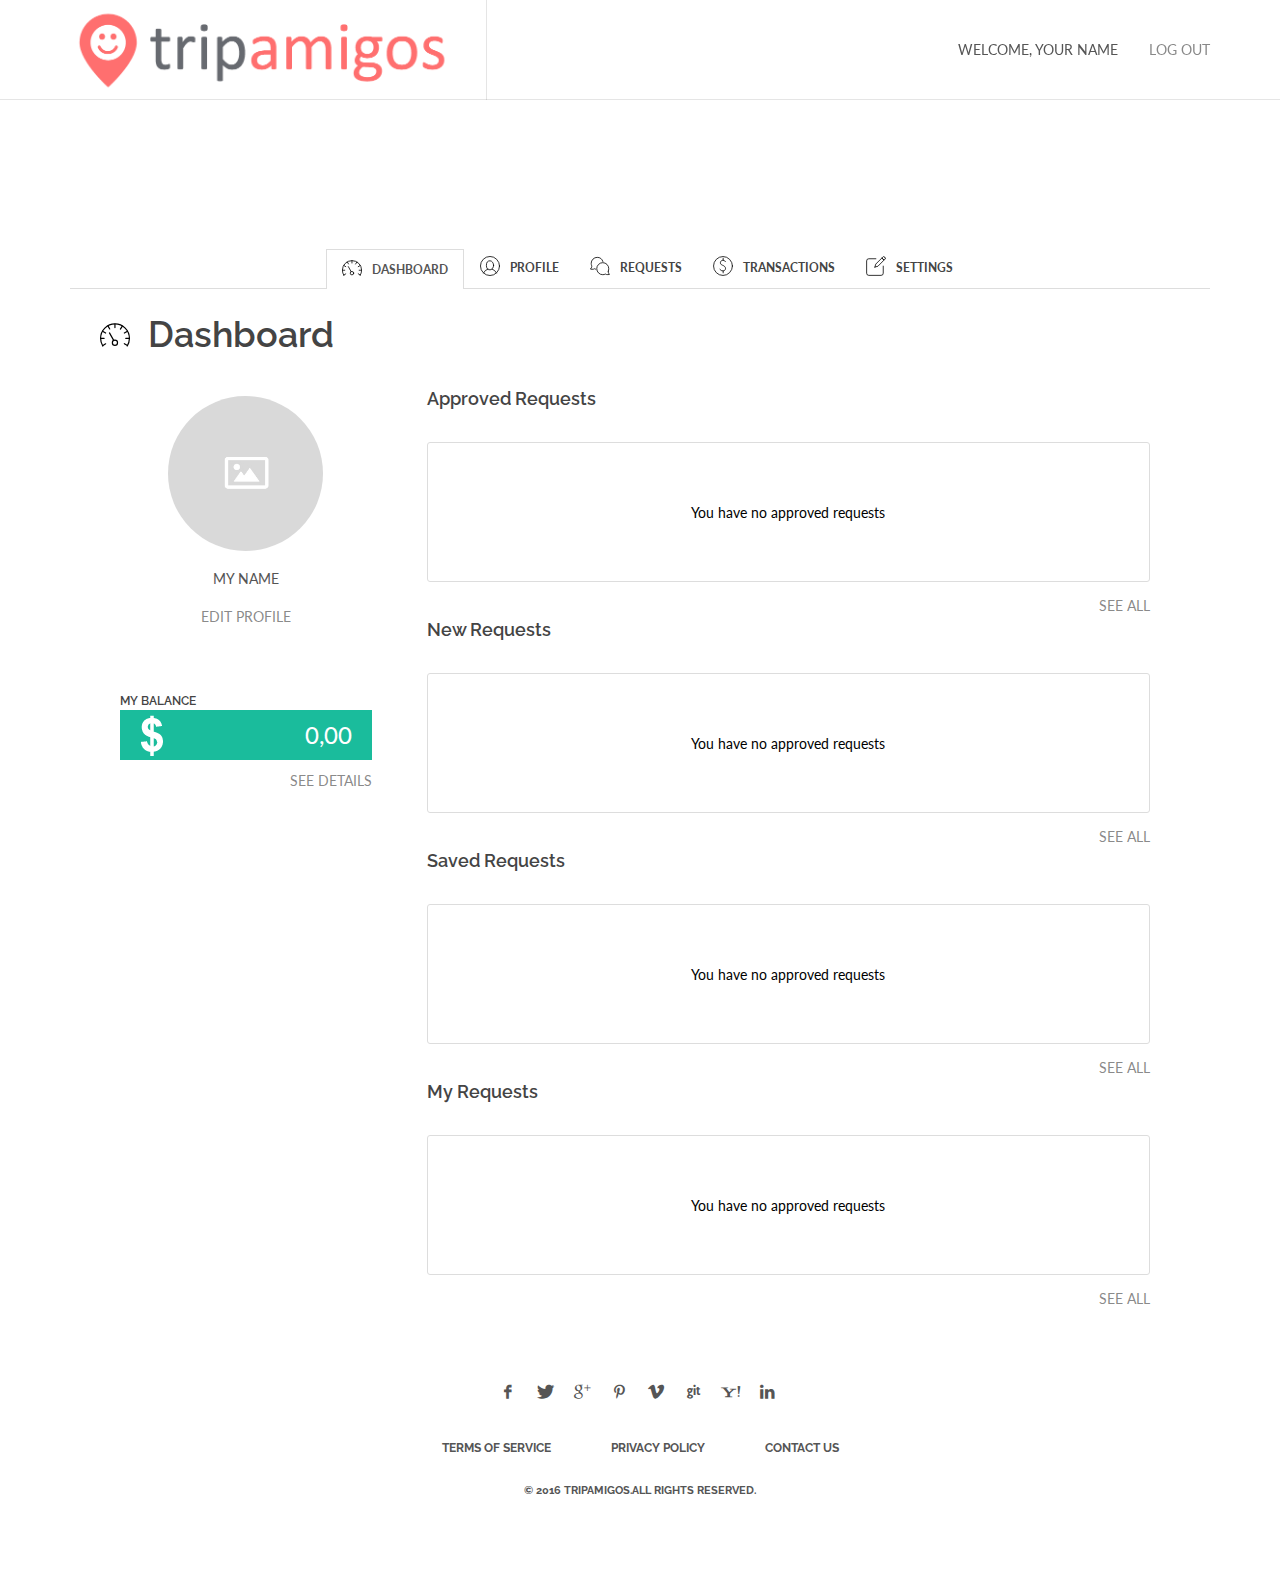
<file: index.html>
<!DOCTYPE html>
<html lang="en">
<head>
	<meta charset="UTF-8">
	<link rel="stylesheet" href="css/share-profile.css">
		<!-- Stylesheets
		============================================= -->
		<link href="http://fonts.googleapis.com/css?family=Lato:300,400,400italic,600,700|Raleway:300,400,500,600,700|Crete+Round:400italic" rel="stylesheet" type="text/css" />
		<link rel="stylesheet" href="css/bootstrap.css" type="text/css" />
		<link rel="stylesheet" href="style.css" type="text/css" />
		<link rel="stylesheet" href="css/swiper.css" type="text/css" />
		<link rel="stylesheet" href="css/dark.css" type="text/css" />
		<link rel="stylesheet" href="css/font-icons.css" type="text/css" />
		<link rel="stylesheet" href="css/animate.css" type="text/css" />
		<link rel="stylesheet" href="css/components/radio-checkbox.css" type="text/css">
		<link rel="stylesheet" href="css/magnific-popup.css" type="text/css" />

		<link rel="stylesheet" href="css/responsive.css" type="text/css" />
		<link rel="stylesheet" href="css/roma.css">
		<title>Dashboard Profile</title>
	</head>
	<body class="overall_wrap">
		<header id="header" class="transparent-header full-header" data-sticky-class="not-dark">
			<div id="header-wrap">
				<div class="container clearfix">
					<div id="primary-menu-trigger"><i class="icon-reorder"></i></div>
					<!-- Logo
					============================================= -->
					<div id="logo">
						<a href="index.html" class="standard-logo" data-dark-logo="images/logo-dark.png"><img src="images/logo.png" alt="Canvas Logo"></a>
						<a href="index.html" class="retina-logo" data-dark-logo="images/logo-dark@2x.png"><img src="images/logo@2x.png" alt="Canvas Logo"></a>
					</div><!-- #logo end -->
					<nav id="primary-menu">
						<div class="top-right">
							<p>welcome, your name</p>
							<a href="login-and-signup.html">Log out</a>
						</div>
					</nav>
				</div>
			</div>
		</header><!-- #header end -->
		<div class="content-wrap">
			<section class="share-section container clearfix">
				<div class="tabs tabs-alt clearfix" id="tabs-profile">
					<ul class="tab-nav clearfix">
						<li><a class="nav-prof" href="#tab-Dashboard"><img src="images/tabs-icon/Dashboard.svg" alt="img">Dashboard</a></li>
						<li><a class="nav-prof" href="#tab-Profile"><img src="images/tabs-icon/Profile.svg" alt="img">Profile</a></li>
						<li><a class="nav-prof" href="#tab-Requests"><img src="images/tabs-icon/Requests.svg" alt="img">Requests</a></li>
						<li><a class="nav-prof" href="#tab-Transactions"><img src="images/tabs-icon/Transactions.svg" alt="img">Transactions</a></li>
						<li><a class="nav-prof" href="#tab-Settings"><img src="images/tabs-icon/Settings.svg" alt="img">Settings</a></li>
					</ul>
					<div class="tab-container">
						<div class="tab-content clearfix" id="tab-Dashboard">
							<div class="dash">
								<img src="images/tabs-icon/Dashboard.svg" alt="img" style="width="30px" height="30px"">
								<h1>Dashboard</h1>
							</div>
							<div class="dash-cont">
								<div class="left-col-dash">
									<div class="photo-space">
										<img src="images/no-photo-profil.png" alt="" class="phot">
										<p>My name</p>
										<a class="edit-profile" href="#">Edit Profile</a>
									</div>
									<h4>My balance</h4>
									<div class="balance">
										<div class="num">
											<span>0,00</span>
										</div>
									</div>
									<div class="see">
										<a class="see-details" href="#">See details</a>
									</div>
								</div>
								<div class="right-col-dash">
									<a class="tab_request" href="#tab-Requests">
										<div class="requests">
											<h4>Approved Requests</h4>
											<div class="req">You have no approved requests</div>
											<div class="see"><a class="tab_request" href="#tab-Requests">See all</a></div>
										</div>
									</a>
									<a class="tab_request" href="#">
										<div class="requests">
											<h4>New Requests</h4>
											<div class="req">You have no approved requests</div>
											<div class="see"><a class="tab_request" href="#">See all</a></div>
										</div>
									</a>
									<a class="tab_request" href="#">
										<div class="requests">
											<h4>Saved Requests</h4>
											<div class="req">You have no approved requests</div>
											<div class="see"><a class="tab_request" href="#">See all</a></div>
										</div>
									</a>
									<a class="tab_request" href="#">
										<div class="requests">
											<h4>My Requests</h4>
											<div class="req">You have no approved requests</div>
											<div class="see"><a class="tab_request" href="#">See all</a></div>
										</div>
									</a>
								</div>
							</div>
						</div>
						<div class="tab-content clearfix" id="tab-Profile">
							<div class="create-profile">
								<img src="images/no-photo-profil.png" alt="" class="phot">
								<form class="nobottommargin" id="template-profileform" name="template-contactform" action="include/sendemail.php" method="post">

									<div class="col_half">
										<label for="template-contactform-name">Name <small>*</small></label>
										<input type="text" id="template-contactform-name" name="template-contactform-name" value="" class="sm-form-control required" />
									</div>

									<div class="col_half col_last">
										<label for="template-contactform-email">Email <small>*</small></label>
										<input type="email" id="template-contactform-email" name="template-contactform-email" value="" class="required email sm-form-control" />
									</div>

									<div class="clear"></div>

									<div class="col_half">
										<label for="template-contactform-service">Year of Birth</label>
										<select id="template-contactform-service" name="template-contactform-service" class="sm-form-control">
											<option value="">Select</option>
											<option value="Wordpress">Wordpress</option>
											<option value="PHP / MySQL">PHP / MySQL</option>
											<option value="HTML5 / CSS3">HTML5 / CSS3</option>
											<option value="Graphic Design">Graphic Design</option>
										</select>
									</div>

									<div class="col_half col_last">
										<label for="template-contactform-service">Gender</label>
										<select id="template-contactform-service" name="template-contactform-service" class="sm-form-control">
											<option value="">Select</option>
											<option value="Wordpress">Wordpress</option>
											<option value="PHP / MySQL">PHP / MySQL</option>
											<option value="HTML5 / CSS3">HTML5 / CSS3</option>
											<option value="Graphic Design">Graphic Design</option>
										</select>
									</div>

									<div class="clear"></div>

									<section id="google-map" class="gmap bottommargin" style="height: 300px;"></section>

									<div class="col_half">
										<label for="template-contactform-service">My primary language</label>
										<select id="template-contactform-service" name="template-contactform-service" class="sm-form-control">
											<option value="">Select</option>
											<option value="Wordpress">Wordpress</option>
											<option value="PHP / MySQL">PHP / MySQL</option>
											<option value="HTML5 / CSS3">HTML5 / CSS3</option>
											<option value="Graphic Design">Graphic Design</option>
										</select>
									</div>

									<div class="col_half col_last">
										<label for="template-contactform-service">Additional languages</label>
										<select id="template-contactform-service" name="template-contactform-service" class="sm-form-control">
											<option value="">Select</option>
											<option value="Wordpress">Wordpress</option>
											<option value="PHP / MySQL">PHP / MySQL</option>
											<option value="HTML5 / CSS3">HTML5 / CSS3</option>
											<option value="Graphic Design">Graphic Design</option>
										</select>
									</div>

									<div class="col_full">
										<label for="template-contactform-message">About me <small>*</small></label>
										<textarea class="required sm-form-control" id="template-contactform-message" name="template-contactform-message" rows="6" cols="30"></textarea>
									</div>

									<div class="col_full hidden">
										<input type="text" id="template-contactform-botcheck" name="template-contactform-botcheck" value="" class="sm-form-control" />
									</div>
                                    <h4>My interests</h4>
									<div class="col_half">
										<label for="template-contactform-service">Sport</label>
										<select id="template-contactform-service" name="template-contactform-service" class="sm-form-control">
											<option value="">Select</option>
											<option value="Wordpress">Wordpress</option>
											<option value="PHP / MySQL">PHP / MySQL</option>
											<option value="HTML5 / CSS3">HTML5 / CSS3</option>
											<option value="Graphic Design">Graphic Design</option>
										</select>
									</div>

									<div class="col_half col_last">
										<label for="template-contactform-service">Culture</label>
										<select id="template-contactform-service" name="template-contactform-service" class="sm-form-control">
											<option value="">Select</option>
											<option value="Wordpress">Wordpress</option>
											<option value="PHP / MySQL">PHP / MySQL</option>
											<option value="HTML5 / CSS3">HTML5 / CSS3</option>
											<option value="Graphic Design">Graphic Design</option>
										</select>
									</div>

									<div class="col_half">
										<label for="template-contactform-service">Entertainment</label>
										<select id="template-contactform-service" name="template-contactform-service" class="sm-form-control">
											<option value="">Select</option>
											<option value="Wordpress">Wordpress</option>
											<option value="PHP / MySQL">PHP / MySQL</option>
											<option value="HTML5 / CSS3">HTML5 / CSS3</option>
											<option value="Graphic Design">Graphic Design</option>
										</select>
									</div>

									<div class="col_half col_last">
										<label for="template-contactform-service">Nature</label>
										<select id="template-contactform-service" name="template-contactform-service" class="sm-form-control">
											<option value="">Select</option>
											<option value="Wordpress">Wordpress</option>
											<option value="PHP / MySQL">PHP / MySQL</option>
											<option value="HTML5 / CSS3">HTML5 / CSS3</option>
											<option value="Graphic Design">Graphic Design</option>
										</select>
									</div>

									<div class="col_half picture">
                                        <h4>Photos</h4>
										
										<img id="fileload-img" src="images/no-photo-profil.png" />
									    <p class="up-fil-img">UPLOAD<br/> A PICTURE</p>
										
									</div>

									<div class="col_full">
										<button class="button button-3d nomargin" type="submit" id="template-contactform-submit" name="template-contactform-submit" value="submit">SAVE</button>
									</div>
								</form>
							</div>
							<div class="taskinput "> 
								<form id="fileload-profil" action="#" method="post" enctype="multipart/form-data">
								<h3>Upload a picture</h3>
									<div class="file-load-block"> 
										<input type="file" value="" id="file"> 
										<div class="fileLoad"> 
											<button class="button-hover">Pick Image</button> 
											<input type="text" value=""> 
										</div> 
									</div> 
									<label>TITLE*</label> 
									<input id="title-img" class="opis" type="text" name="title"> 
									<label>DESCRIPTION</label> 
									<textarea class="opis" name="decription"></textarea> 
									<p class="mandatory">* Mandatory field</p> 
									<div class="img-save">SAVE</div> 
									<div class="img-cancell">CANCEL</div> 
								</form> 
							</div>
						</div>
						<div class="tab-content clearfix" id="tab-Requests">
							<div class="dash">
								<img src="images/tabs-icon/Requests.svg" alt="img" style="width=" 30px"="" height="30px" "="">
								<h1>Requests and Reviews</h1>
							</div>

							<div class="req-and-rev">
							<div class="requests">
											<h4>My Requests</h4>
											<div class="req">You currently have no new requests.</div>
											
							</div>

							<div class="requests">
											<h4>My Reviews</h4>
											<div class="req">You currently have no ratigs.</div>
											
							</div>

							</div>
						</div>
						<div class="tab-content clearfix" id="tab-Transactions">
							
                            <div class="dash">
								<img src="images/tabs-icon/Transactions.svg" alt="img" style="width=" 30px"="" height="30px" "="">
								<h1>Transactions</h1>
							</div>
							
							<div class="my-transactions">
							<div class="transact">
									<h4>My Transactions</h4>
									<div class="tran">You currently have no new transactions.</div>
											
							</div>

							</div>

						</div>
						<div class="tab-content clearfix" id="tab-Settings">

							<div class="dash">
								<img src="images/tabs-icon/Settings.svg" alt="img" style="width=" 30px"="" height="30px" "="">
								<h1>Settings</h1>
							</div>

							<div class="form-reset">
                            <h4>Change email</h4>
							<div class="col_half col_last">
										<label for="template-contactform-email">Your Email</label>
										<input type="email" id="template-contactform-email" name="template-contactform-email" value="" class="required email sm-form-control">
							</div>
							<button class="button button-3d nomargin" type="submit" id="template-contactform-submit" name="template-contactform-submit" value="submit">Change email</button>
							</div>

							<div class="form-reset">
                            <h4>Change password</h4>
							<div class="col_half col_last">
										<label for="template-contactform-password">new password</label>
										<input type="password" id="template-contactform-password" name="template-contactform-email" value="" class="required password sm-form-control">
										<label for="template-contactform-password">confirm new password</label>
										<input type="password" id="template-contactform-password" name="template-contactform-email" value="" class="required email sm-form-control">
							</div>
							<button class="button button-3d nomargin" type="submit" id="template-contactform-submit" name="template-contactform-submit" value="submit">Change password</button>
							</div>
                            
                            <div class="form-reset">
                            <h4>Notification preferences</h4>
							<div class="col_half col_last">
										<div>
										<input id="checkbox-7" class="checkbox-style" name="checkbox-7" type="checkbox" checked="" >
										<label for="checkbox-7" class="checkbox-style-2-label">Send me an email, when I receive a new request</label>
									    </div>

									    <div>
										<input id="checkbox-8" class="checkbox-style" name="checkbox-8" type="checkbox" >
										<label for="checkbox-8" class="checkbox-style-2-label">Send me a notification, when I receive a new request</label>
									    </div>
							</div>
							<button class="button button-3d nomargin" type="submit" id="template-contactform-submit" name="template-contactform-submit" value="submit">save preferences</button>
							</div>


							<div class="form-reset deactivated">
                            <h4>Deactivate my account</h4>
							
							<button class="button button-3d nomargin" type="submit" id="template-contactform-submit" name="template-contactform-submit" value="submit">Deactivate account</button>
							</div>

						</div>
					</div>
				</div>
				<div class="soc">
					<div class="fright clearfix">
						<a href="#" class="social-icon si-small si-borderless si-facebook">
							<i class="icon-facebook"></i>
							<i class="icon-facebook"></i>
						</a>

						<a href="#" class="social-icon si-small si-borderless si-twitter">
							<i class="icon-twitter"></i>
							<i class="icon-twitter"></i>
						</a>

						<a href="#" class="social-icon si-small si-borderless si-gplus">
							<i class="icon-gplus"></i>
							<i class="icon-gplus"></i>
						</a>

						<a href="#" class="social-icon si-small si-borderless si-pinterest">
							<i class="icon-pinterest"></i>
							<i class="icon-pinterest"></i>
						</a>

						<a href="#" class="social-icon si-small si-borderless si-vimeo">
							<i class="icon-vimeo"></i>
							<i class="icon-vimeo"></i>
						</a>

						<a href="#" class="social-icon si-small si-borderless si-github">
							<i class="icon-github"></i>
							<i class="icon-github"></i>
						</a>

						<a href="#" class="social-icon si-small si-borderless si-yahoo">
							<i class="icon-yahoo"></i>
							<i class="icon-yahoo"></i>
						</a>

						<a href="#" class="social-icon si-small si-borderless si-linkedin">
							<i class="icon-linkedin"></i>
							<i class="icon-linkedin"></i>
						</a>
					</div>
				</div>

			</section>
			<div class="nav-foot-menu">
				     <a target="_blank" href="http://tripamigos.net/terms-of-service/">Terms of Service</a>
				     <a target="_blank" href="http://tripamigos.net/privacy-policy/">Privacy Policy</a>
				     <a target="_blank" href="http://tripamigos.net/contact-tripamigos/">Contact us</a>
			</div>
			<p class="prava">© 2016 Tripamigos.All Rights Reserved.</p>

		</div>
        <div id="bg-form-fail" class="section nopadding nomargin" style="width: 100%;z-index: 210;display: none;height: 100%;position: fixed;left: 0;top: 0;background: #444;"></div>

		<!-- External JavaScripts
		============================================= -->
		<script type="text/javascript" src="js/jquery.js"></script>
		<script type="text/javascript" src="js/plugins.js"></script>
        <script type="text/javascript" src="js/main.js"></script>
	<!-- Footer Scripts
	============================================= -->
	<script type="text/javascript" src="js/functions.js"></script>

	<script>
		jQuery( "#tabs-profile" ).on( "tabsactivate", function( event, ui ) {
			jQuery( '.flexslider .slide' ).resize();
		});
	</script>
	<script type="text/javascript" src="https://maps.google.com/maps/api/js"></script>
	<script type="text/javascript" src="js/jquery.gmap.js"></script>
	<script type="text/javascript">

		$('#google-map').gMap({
			address: 'Melbourne, Australia',
			maptype: 'ROADMAP',
			zoom: 14,
			markers: [
				{
					address: "Melbourne, Australia",
					html: '<div style="width: 300px;"><h4 style="margin-bottom: 8px;">Hi, we\'re <span>Envato</span></h4><p class="nobottommargin">Our mission is to help people to <strong>earn</strong> and to <strong>learn</strong> online. We operate <strong>marketplaces</strong> where hundreds of thousands of people buy and sell digital goods every day, and a network of educational blogs where millions learn <strong>creative skills</strong>.</p></div>',
					icon: {
						image: "images/icons/map-icon-red.png",
						iconsize: [32, 39],
						iconanchor: [32,39]
					}
				}
			],
			doubleclickzoom: false,
			controls: {
				panControl: true,
				zoomControl: true,
				mapTypeControl: true,
				scaleControl: false,
				streetViewControl: false,
				overviewMapControl: false
			}
		});
	</script>

</body>
</html>
</file>
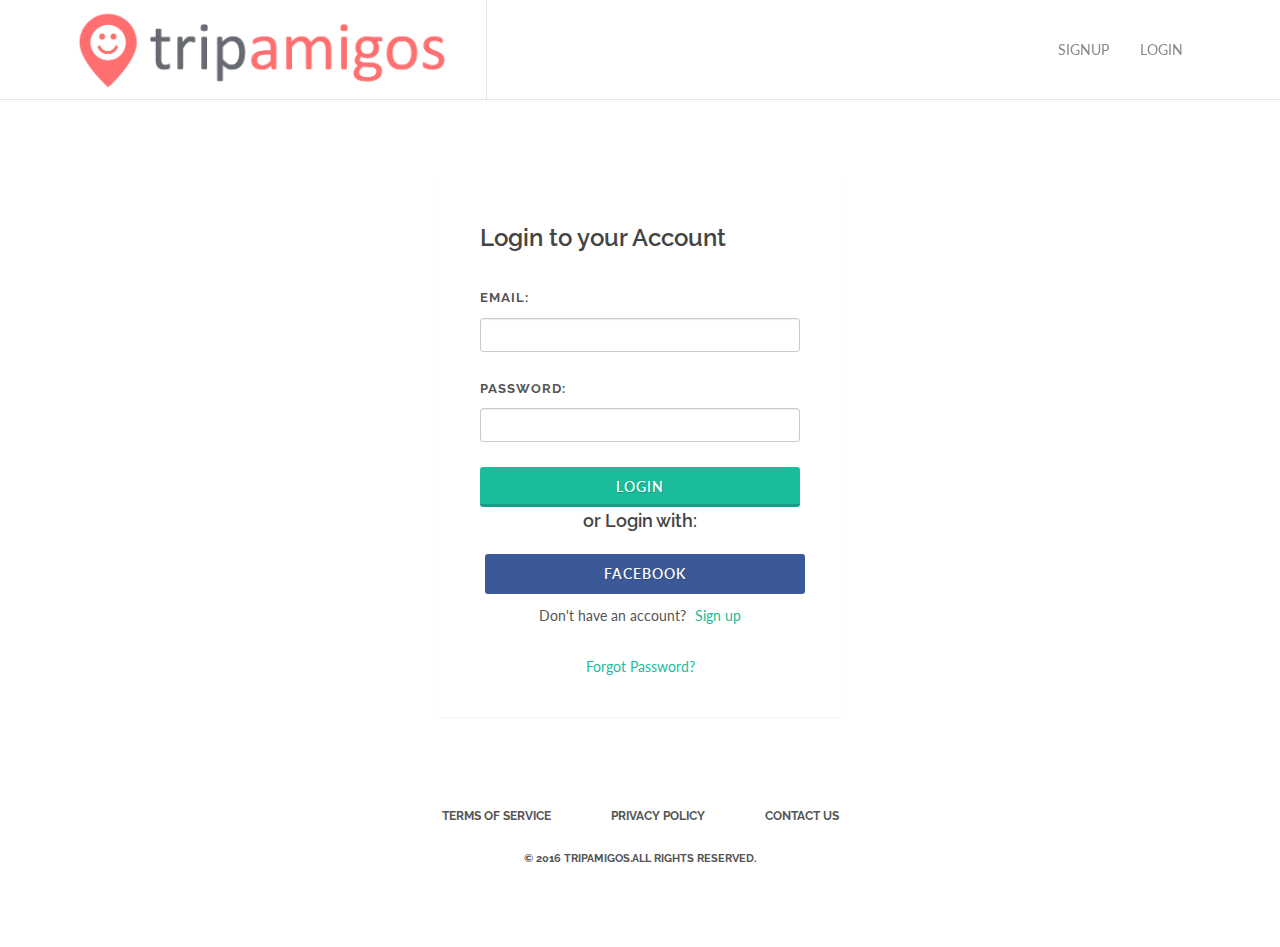
<file: login-and-signup.html>
<!DOCTYPE html>
<html lang="en">
<head>
	<meta charset="UTF-8">
	<link rel="stylesheet" href="css/share-profile.css">
		<!-- Stylesheets
		============================================= -->
		<link href="http://fonts.googleapis.com/css?family=Lato:300,400,400italic,600,700|Raleway:300,400,500,600,700|Crete+Round:400italic" rel="stylesheet" type="text/css" />
		<link rel="stylesheet" href="css/bootstrap.css" type="text/css" />
		<link rel="stylesheet" href="style.css" type="text/css" />
		<link rel="stylesheet" href="css/swiper.css" type="text/css" />
		<link rel="stylesheet" href="css/dark.css" type="text/css" />
		<link rel="stylesheet" href="css/font-icons.css" type="text/css" />
		<link rel="stylesheet" href="css/animate.css" type="text/css" />
		<link rel="stylesheet" href="css/components/radio-checkbox.css" type="text/css">
		<link rel="stylesheet" href="css/magnific-popup.css" type="text/css" />

		<link rel="stylesheet" href="css/responsive.css" type="text/css" />
		<link rel="stylesheet" href="css/roma.css">
		<title>Login and Signup</title>
	</head>
	<body class="overall_wrap">

		<header id="header" class="transparent-header full-header" data-sticky-class="not-dark">
			<div id="header-wrap">
				<div class="container clearfix">
					<div id="primary-menu-trigger"><i class="icon-reorder"></i></div>
					<!-- Logo
					============================================= -->
					<div id="logo">
						<a href="index.html" class="standard-logo" data-dark-logo="images/logo-dark.png"><img src="images/logo.png" alt="Canvas Logo"></a>
						<a href="index.html" class="retina-logo" data-dark-logo="images/logo-dark@2x.png"><img src="images/logo@2x.png" alt="Canvas Logo"></a>
					</div><!-- #logo end -->
					<nav id="primary-menu">
						<div class="top-right">
						    <p><a class="signup-active" href="#">Signup</a></p>
							<p><a class="login-active" href="#">Login</a></p>
						</div>
					</nav>
				</div>
			</div>
		</header><!-- #header end -->


	<div class="content-wrap lg-sing">

	<div class="panel panel-default divcenter noradius noborder" style="max-width: 400px;">
							<div class="panel-body login" style="padding: 40px;">
								<form id="login-form" name="login-form" class="nobottommargin" action="#" method="post">
									<h3>Login to your Account</h3>

									<div class="col_full">
										<label for="login-form-username">Email:</label>
										<input type="email" id="login-form-useremail" name="login-form-useremail" value="" class="form-control not-dark">
									</div>

									<div class="col_full">
										<label for="login-form-password">Password:</label>
										<input type="password" id="login-form-password" name="login-form-password" value="" class="form-control not-dark">
									</div>

									<div class="col_full nobottommargin">
										<button class="button button-3d nomargin" id="login-form-submit" name="login-form-submit" value="login">Login</button>
									</div>
								</form>

								<div class="center">
									<h4 style="margin-bottom: 15px;">or Login with:</h4>
									<a href="#" class="button button-rounded si-facebook si-colored">Facebook</a>
                                    <p class="dont-have">Don't have an account? <span class="signup-active">Sign up</span></p>
									<a href="reset-password.html">Forgot Password?</a>
								</div>

							</div>

							<div class="panel-body signup" style="padding: 40px; display: none">
								<form id="login-form" name="login-form" class="nobottommargin" action="#" method="post">
									<h3>Signup now</h3>

									<div class="col_full">
										<label for="login-form-username">Email:</label>
										<input type="email" id="login-form-useremail" name="login-form-useremail" value="" class="form-control not-dark">
									</div>

									<div class="col_full">
										<label for="login-form-password">Password:</label>
										<input type="password" id="login-form-password" name="login-form-password" placeholder="At least 6 characters" value="" class="form-control not-dark">
									</div>

									<div class="col_full">
										<label for="login-form-password">Confirm Password:</label>
										<input type="password" id="login-form-password" name="login-form-password" value="" class="form-control not-dark">
									</div>

									<div class="col_full nobottommargin">
										<button class="button button-3d nomargin" id="signup-form-submit" name="login-form-submit" value="login">Sign up</button>
									</div>
								</form>

								<div class="center">
									<h4 style="margin: 10px 0; font-size: 11px;">or Login with:</h4>
									<a href="#" class="button button-rounded si-facebook si-colored">Facebook</a>
                                    <p class="dont-have">Already a member? <a href="index.html">Login</a></p>
                                    <p class="i-cept">I accept <a href="http://tripamigos.net/terms-of-service/">terms and conditions</a></p>
									
								</div>
							</div>

	</div>

	<div class="nav-foot-menu">
				     <a target="_blank" href="http://tripamigos.net/terms-of-service/">Terms of Service</a>
				     <a target="_blank" href="http://tripamigos.net/privacy-policy/">Privacy Policy</a>
				     <a target="_blank" href="http://tripamigos.net/contact-tripamigos/">Contact us</a>
	</div>
	<p class="log-signup prava">© 2016 Tripamigos.All Rights Reserved.</p>

	</div>
        

		<!-- External JavaScripts
		============================================= -->
		<script type="text/javascript" src="js/jquery.js"></script>
		<script type="text/javascript" src="js/plugins.js"></script>
        <script type="text/javascript" src="js/main.js"></script>
		<!-- Footer Scripts
		============================================= -->
		<script type="text/javascript" src="js/functions.js"></script>
	

</body>
</html>
</file>
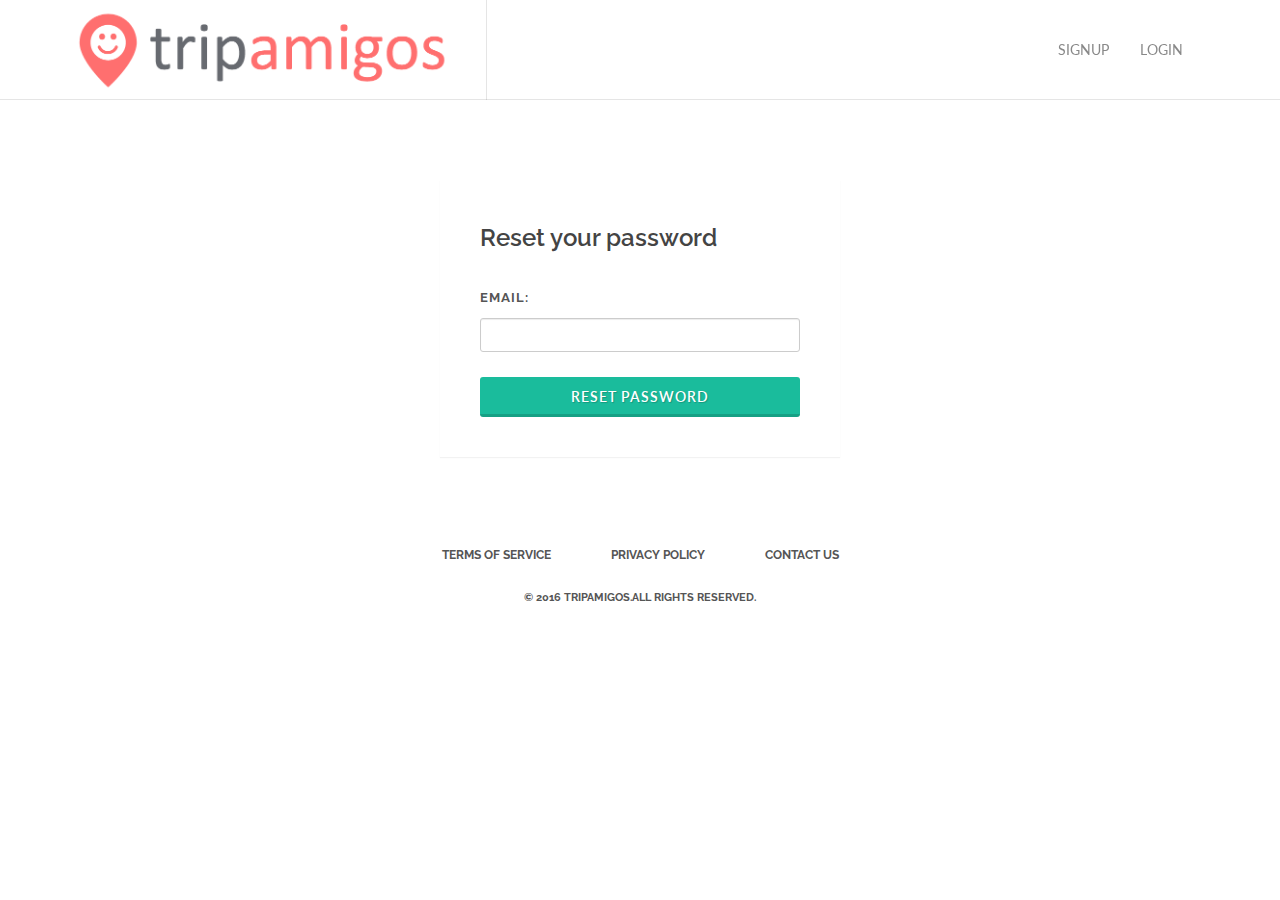
<file: reset-password.html>
<!DOCTYPE html>
<html lang="en">
<head>
	<meta charset="UTF-8">
	<link rel="stylesheet" href="css/share-profile.css">
		<!-- Stylesheets
		============================================= -->
		<link href="http://fonts.googleapis.com/css?family=Lato:300,400,400italic,600,700|Raleway:300,400,500,600,700|Crete+Round:400italic" rel="stylesheet" type="text/css" />
		<link rel="stylesheet" href="css/bootstrap.css" type="text/css" />
		<link rel="stylesheet" href="style.css" type="text/css" />
		<link rel="stylesheet" href="css/swiper.css" type="text/css" />
		<link rel="stylesheet" href="css/dark.css" type="text/css" />
		<link rel="stylesheet" href="css/font-icons.css" type="text/css" />
		<link rel="stylesheet" href="css/animate.css" type="text/css" />
		<link rel="stylesheet" href="css/components/radio-checkbox.css" type="text/css">
		<link rel="stylesheet" href="css/magnific-popup.css" type="text/css" />

		<link rel="stylesheet" href="css/responsive.css" type="text/css" />
		<link rel="stylesheet" href="css/roma.css">
		<title>Reset Password</title>
	</head>
	<body class="overall_wrap">

		<header id="header" class="transparent-header full-header" data-sticky-class="not-dark">
			<div id="header-wrap">
				<div class="container clearfix">
					<div id="primary-menu-trigger"><i class="icon-reorder"></i></div>
					<!-- Logo
					============================================= -->
					<div id="logo">
						<a href="index.html" class="standard-logo" data-dark-logo="images/logo-dark.png"><img src="images/logo.png" alt="Canvas Logo"></a>
						<a href="index.html" class="retina-logo" data-dark-logo="images/logo-dark@2x.png"><img src="images/logo@2x.png" alt="Canvas Logo"></a>
					</div><!-- #logo end -->
					<nav id="primary-menu">
						<div class="top-right">
						    <p><a class="signup-active" href="#">Signup</a></p>
							<p><a class="login-active" href="#">Login</a></p>
						</div>
					</nav>
				</div>
			</div>
		</header><!-- #header end -->


	<div class="content-wrap lg-sing">

	<div class="panel panel-default divcenter noradius noborder" style="max-width: 400px;">

							<div class="panel-body reset" style="padding: 40px;">
								<form id="login-form" name="login-form" class="nobottommargin" action="#" method="post">
									<h3>Reset your password</h3>

									<div class="col_full">
										<label for="login-form-username">Email:</label>
										<input type="email" id="login-form-useremail" name="login-form-useremail" value="" class="form-control not-dark">
									</div>

									<div class="col_full nobottommargin">
										<button class="button button-3d nomargin" id="login-form-submit" name="login-form-submit" value="login">Reset password</button>
									</div>
								</form>

							</div>
	</div>

	<div class="nav-foot-menu">
				     <a target="_blank" href="http://tripamigos.net/terms-of-service/">Terms of Service</a>
				     <a target="_blank" href="http://tripamigos.net/privacy-policy/">Privacy Policy</a>
				     <a target="_blank" href="http://tripamigos.net/contact-tripamigos/">Contact us</a>
	</div>
	<p class="log-signup prava">© 2016 Tripamigos.All Rights Reserved.</p>

	</div>
        

		<!-- External JavaScripts
		============================================= -->
		<script type="text/javascript" src="js/jquery.js"></script>
		<script type="text/javascript" src="js/plugins.js"></script>
        <script type="text/javascript" src="js/main.js"></script>
		<!-- Footer Scripts
		============================================= -->
		<script type="text/javascript" src="js/functions.js"></script>
	

</body>
</html>
</file>
<file: css/share-profile.css>
.not-dark .top-right p {
  line-height: 60px !important;
}

#primary-menu .top-right {
  float: right;
  text-transform: uppercase;
}

#primary-menu .top-right p {
  display: inline-block;
  line-height: 100px;
  margin-right: 27px;
  margin-bottom: 0;
}

#primary-menu .top-right a {
  display: inline-block;
  color: rgba(85, 85, 85, 0.7);
}

#primary-menu .top-right a:hover {
  color: #1ABC9C;
}

.tab-nav {
  text-transform: uppercase;
  padding-top: 67px;
}

.share-section .tabs.tabs-alt ul.tab-nav li a {
  font-size: 12px;
}

.share-section ul.tab-nav:not(.tab-nav-lg) li.ui-tabs-active a {
  background-color: #fff;
  color: #555;
}

.share-section ul.tab-nav li a img {
  height: 20px;
  width: 20px;
  margin-right: 10px;
  margin-bottom: 5px;
}

.tabs .tab-container {
  padding: 0;
}

.tab-content {
  padding: 18px 30px;
}

.dash img {
  margin-bottom: 16px;
  margin-right: 14px;
}

.dash h1 {
  display: inline-block;
  margin-bottom: 0;
}

.dash-cont {
  overflow: hidden;
}

.dash-cont .left-col-dash {
  float: left;
  width: 27%;
  text-align: center;
  text-transform: uppercase;
  padding: 30px 20px;
}

.dash-cont .left-col-dash .phot {
  width: 155px;
  height: 155px;
  background-color: #b2b2b2;
  border: none;
  border-radius: 50%;
}

.dash-cont .left-col-dash p {
  margin: 17px 0;
}

.dash-cont .left-col-dash a {
  color: rgba(85, 85, 85, 0.7);
}

.dash-cont .left-col-dash a:hover {
  color: #1ABC9C;
}

.dash-cont .left-col-dash h4 {
  text-transform: uppercase;
  margin-top: 65px;
  font-size: 12px;
  margin-bottom: 0;
  text-align: left;
}

.dash-cont .left-col-dash .balance {
  background: #1ABC9C url(../images/Dollar-01.png) no-repeat 20px;
  width: 100%;
  height: 50px;
  text-align: right;
}

.dash-cont .left-col-dash .balance span {
  line-height: 50px;
  color: #fff;
  font-size: 24px;
  margin-right: 20px;
}

.dash-cont .left-col-dash .see {
  text-align: right;
  margin-top: 10px;
}

.dash-cont .right-col-dash {
  float: right;
  width: 73%;
  padding: 19px 30px 19px 35px;
}

.dash-cont .right-col-dash .requests .req {
  height: 140px;
  margin-top: 5px;
  line-height: 140px;
  text-align: center;
  width: 100%;
  border: 1px #dddddd solid;
  border-radius: 3px;
  color: #000;
}

.dash-cont .right-col-dash .requests .see {
  text-align: right;
  text-transform: uppercase;
  margin-top: 13px;
}

.dash-cont .right-col-dash .requests .see a {
  color: rgba(85, 85, 85, 0.7);
}

.dash-cont .right-col-dash .requests .see a:hover {
  color: #1ABC9C;
}

.create-profile .phot {
  width: 155px;
  display: block;
  margin: 0 auto;
  height: 155px;
  background-color: #b2b2b2;
  border: none;
  border-radius: 50%;
  margin-bottom: 3%;
}

.mrgin {
  margin-right: 4%;
}

.soc .fright {
  float: none !important;
  display: -webkit-flex;
  display: -moz-flex;
  display: -ms-flex;
  display: -o-flex;
  display: flex;
  justify-content: center;
}
</file>
<file: style.css>
/*-----------------------------------------------------------------------------------

	Theme Name: Canvas
	Theme URI: http://themes.semicolonweb.com/html/canvas
	Description: The Multi-Purpose Template
	Author: SemiColonWeb
	Author URI: http://themeforest.net/user/semicolonweb
	Version: 4.1

-----------------------------------------------------------------------------------*/

/* ----------------------------------------------------------------

	- Basic
	- Typography
	- Basic Layout Styles
	- Helper Classes
	- Sections
	- Columns & Grids
	- Flex Slider
	- Swiper Slider
	- Top Bar
	- Header
		- Logo
		- Primary Menu
		- Mega Menu
		- Top Search
		- Top Cart
		- Sticky Header
		- Page Menu
		- Side Header
	- Side Panel
	- Slider
	- Page Title
	- Content
	- Portfolio
	- Blog
	- Shop
	- Events
	- Shortcodes
		- Countdown
		- Buttons
		- Promo Boxes
		- Featured Boxes
		- Process Steps
		- Styled Icons
		- Toggles
		- Accordions
		- Tabs
		- Side Navigation
		- FAQ List
		- Clients
		- Testimonials
		- Team
		- Pricing Boxes
		- Counter
		- Animated Rounded Skills
		- Skills Bar
		- Dropcaps & Highlights
		- Quotes & Blockquotes
		- Text Rotater
	- Owl Carousel
	- Overlays
	- Forms
	- Google Maps
	- Heading Styles
	- Divider
	- Magazine Specific Classes
	- Go To Top
	- Error 404
	- Landing Pages
	- Preloaders
	- Toastr Notifications
	- Footer
	- Widgets
		- Tag Cloud
		- Links
		- Testimonial & Twitter
		- Quick Contact Form
		- Newsletter
		- Twitter Feed
		- Navigation Tree
	- Wedding
	- Bootstrap Specific
	- Cookie Notification
	- Stretched Layout
	- Page Transitions
	- Youtube Video Backgrounds

---------------------------------------------------------------- */



/* ----------------------------------------------------------------
	Basic
-----------------------------------------------------------------*/

dl, dt, dd, ol, ul, li {
	margin: 0;
	padding: 0;
}

.clear {
	clear: both;
	display: block;
	font-size: 0px;
	height: 0px;
	line-height: 0;
	width: 100%;
	overflow:hidden;
}

::selection {
	background: #1ABC9C;
	color: #FFF;
	text-shadow: none;
}

::-moz-selection {
	background: #1ABC9C; /* Firefox */
	color: #FFF;
	text-shadow: none;
}

::-webkit-selection {
	background: #1ABC9C; /* Safari */
	color: #FFF;
	text-shadow: none;
}

:active,
:focus { outline: none !important; }


/* ----------------------------------------------------------------
	Typography
-----------------------------------------------------------------*/


body {
	line-height: 1.5;
	color: #555;
	font-family: 'Lato', sans-serif;
}

a {
	text-decoration: none !important;
	color: #1ABC9C;
}

a:hover { color: #222; }

a img { border: none; }

img { max-width: 100%; }

iframe { border: none !important; }


/* ----------------------------------------------------------------
	Basic Layout Styles
-----------------------------------------------------------------*/


h1,
h2,
h3,
h4,
h5,
h6 {
	color: #444;
	font-weight: 600;
	line-height: 1.5;
	margin: 0 0 30px 0;
	font-family: 'Raleway', sans-serif;
}

h5,
h6 { margin-bottom: 20px; }

h1 { font-size: 36px; }

h2 { font-size: 30px; }

h3 { font-size: 24px; }

h4 { font-size: 18px; }

h5 { font-size: 14px; }

h6 { font-size: 12px; }

h4 { font-weight: 600; }

h5,
h6 { font-weight: bold; }

h1 > span:not(.nocolor),
h2 > span:not(.nocolor),
h3 > span:not(.nocolor),
h4 > span:not(.nocolor),
h5 > span:not(.nocolor),
h6 > span:not(.nocolor) { color: #1ABC9C; }

p,
pre,
ul,
ol,
dl,
dd,
blockquote,
address,
table,
fieldset,
form { margin-bottom: 30px; }

small { font-family: 'Lato', sans-serif; }


/* ----------------------------------------------------------------
	Helper Classes
-----------------------------------------------------------------*/
.uppercase { text-transform: uppercase !important; }

.lowercase { text-transform: lowercase !important; }

.capitalize { text-transform: capitalize !important; }

.nott { text-transform: none !important; }

.tright { text-align: right !important; }

.tleft { text-align: left !important; }

.fright { float: right !important; }

.fleft { float: left !important; }

.fnone { float: none !important; }

.ohidden {
	position: relative;
	overflow: hidden !important;
}

#wrapper {
	position: relative;
	float: none;
	width: 1220px;
	margin: 0 auto;
	background-color: #FFF;
	box-shadow: 0 0 10px rgba(0,0,0,0.1);
	-moz-box-shadow: 0 0 10px rgba(0,0,0,0.1);
	-webkit-box-shadow: 0 0 10px rgba(0,0,0,0.1);
}

.line,
.double-line {
	clear: both;
	position: relative;
	width: 100%;
	margin: 60px 0;
	border-top: 1px solid #EEE;
}

.line.line-sm { margin: 30px 0; }

span.middot {
	display: inline-block;
	margin: 0 5px;
}

.double-line { border-top: 3px double #E5E5E5; }

.emptydiv {
	display: block !important;
	position: relative !important;
}

.allmargin { margin: 50px !important; }

.leftmargin { margin-left: 50px !important; }

.rightmargin { margin-right: 50px !important; }

.topmargin { margin-top: 50px !important; }

.bottommargin { margin-bottom: 50px !important; }

.clear-bottommargin { margin-bottom: -50px !important; }

.allmargin-sm { margin: 30px !important; }

.leftmargin-sm { margin-left: 30px !important; }

.rightmargin-sm { margin-right: 30px !important; }

.topmargin-sm { margin-top: 30px !important; }

.bottommargin-sm { margin-bottom: 30px !important; }

.clear-bottommargin-sm { margin-bottom: -30px !important; }

.allmargin-lg { margin: 80px !important; }

.leftmargin-lg { margin-left: 80px !important; }

.rightmargin-lg { margin-right: 80px !important; }

.topmargin-lg { margin-top: 80px !important; }

.bottommargin-lg { margin-bottom: 80px !important; }

.clear-bottommargin-lg { margin-bottom: -80px !important; }

.nomargin {margin: 0 !important; }

.noleftmargin { margin-left: 0 !important; }

.norightmargin { margin-right: 0 !important; }

.notopmargin { margin-top: 0 !important; }

.nobottommargin { margin-bottom: 0 !important; }

.header-stick { margin-top: -50px !important; }

.content-wrap .header-stick { margin-top: -80px !important; }

.footer-stick { margin-bottom: -50px !important; }

.content-wrap .footer-stick { margin-bottom: -80px !important; }

.noborder { border: none !important; }

.noleftborder { border-left: none !important; }

.norightborder { border-right: none !important; }

.notopborder { border-top: none !important; }

.nobottomborder { border-bottom: none !important; }

.noradius { -webkit-border-radius: 0 !important; -moz-border-radius: 0 !important; -ms-border-radius: 0 !important; -o-border-radius: 0 !important; border-radius: 0 !important; }

.col-padding { padding: 60px; }

.nopadding { padding: 0 !important; }

.noleftpadding { padding-left: 0 !important; }

.norightpadding { padding-right: 0 !important; }

.notoppadding { padding-top: 0 !important; }

.nobottompadding { padding-bottom: 0 !important; }

.noabsolute { position: relative !important; }

.noshadow { box-shadow: none !important; }

.hidden { display: none !important; }

.nothidden { display: block !important; }

.inline-block {
	float: none !important;
	display: inline-block !important;
}

.center { text-align: center !important; }

.divcenter {
	position: relative !important;
	float: none !important;
	margin-left: auto !important;
	margin-right: auto !important;
}

.bgcolor,
.bgcolor #header-wrap { background-color: #1ABC9C !important; }

.color { color: #1ABC9C !important; }

.border-color { border-color: #1ABC9C !important; }

.nobg { background: none !important; }

.nobgcolor { background-color: transparent !important; }

.t300 { font-weight: 300 !important; }

.t400 { font-weight: 400 !important; }

.t500 { font-weight: 500 !important; }

.t600 { font-weight: 600 !important; }

.t700 { font-weight: 700 !important; }

.ls0 { letter-spacing: 0px !important; }

.ls1 { letter-spacing: 1px !important; }

.ls2 { letter-spacing: 2px !important; }

.ls3 { letter-spacing: 3px !important; }

.ls4 { letter-spacing: 4px !important; }

.ls5 { letter-spacing: 5px !important; }

.noheight { height: 0 !important; }

.nolineheight { line-height: 0 !important; }

.font-body { font-family: 'Lato', sans-serif; }

.font-primary { font-family: 'Raleway', sans-serif; }

.font-secondary { font-family: 'Crete Round', serif; }

.bgicon {
	display: block;
	position: absolute;
	bottom: -60px;
	right: -50px;
	font-size: 210px;
	color: rgba(0,0,0,0.1);
}

.imagescale,
.imagescalein {
	display: block;
	overflow: hidden;
}

.imagescale img,
.imagescalein img {
	-webkit-transform: scale(1.1);
	transform: scale(1.1);
	-webkit-transition: all 1s ease;
	transition: all 1s ease;
}

.imagescale:hover img {
	-webkit-transform: scale(1);
	transform: scale(1);
}

.imagescalein img {
	-webkit-transform: scale(1);
	transform: scale(1);
}

.imagescalein:hover img {
	-webkit-transform: scale(1.1);
	transform: scale(1.1);
}

.grayscale {
	filter: brightness(80%) grayscale(1) contrast(90%);
	-webkit-filter: brightness(80%) grayscale(1) contrast(90%);
	-moz-filter: brightness(80%) grayscale(1) contrast(90%);
	-o-filter: brightness(80%) grayscale(1) contrast(90%);
	-ms-filter: brightness(80%) grayscale(1) contrast(90%);
	transition: 1s filter ease;
	-webkit-transition: 1s -webkit-filter ease;
	-moz-transition: 1s -moz-filter ease;
	-ms-transition: 1s -ms-filter ease;
	-o-transition: 1s -o-filter ease;
}

.grayscale:hover {
	filter: brightness(100%) grayscale(0);
	-webkit-filter: brightness(100%) grayscale(0);
	-moz-filter: brightness(100%) grayscale(0);
	-o-filter: brightness(100%) grayscale(0);
	-ms-filter: brightness(100%) grayscale(0);
}

/* MOVING BG -  TESTIMONIALS */
.bganimate {
	-webkit-animation:BgAnimated 30s infinite linear;
	 -moz-animation:BgAnimated 30s infinite linear;
		-ms-animation:BgAnimated 30s infinite linear;
		 -o-animation:BgAnimated 30s infinite linear;
			animation:BgAnimated 30s infinite linear;
}
 @-webkit-keyframes BgAnimated {
	from  {background-position:0 0;}
	to    {background-position:0 400px;}
	}
 @-moz-keyframes BgAnimated {
	from  {background-position:0 0;}
	to    {background-position:0 400px;}
	}
 @-ms-keyframes BgAnimated {
	from  {background-position:0 0;}
	to    {background-position:0 400px;}
	}
 @-o-keyframes BgAnimated {
	from  {background-position:0 0;}
	to    {background-position:0 400px;}
	}
 @keyframes BgAnimated {
	from  {background-position:0 0;}
	to    {background-position:0 400px;}
	}


.input-block-level {
	display: block;
	width: 100% !important;
	min-height: 30px;
	-webkit-box-sizing: border-box;
	-moz-box-sizing: border-box;
	box-sizing: border-box;
}

.vertical-middle {
	height: auto !important;
	left: 0;
}

.magnific-max-width .mfp-content { max-width: 800px; }


/* ----------------------------------------------------------------
	Sections
-----------------------------------------------------------------*/


.section {
	position: relative;
	margin: 60px 0;
	padding: 60px 0;
	background-color: #F9F9F9;
	overflow: hidden;
}

.parallax {
	background-color: transparent;
	background-attachment: fixed;
	background-position: 50% 0;
	background-repeat: no-repeat;
	overflow: hidden;
}

.mobile-parallax,
.video-placeholder {
	background-size: cover !important;
	background-attachment: scroll !important;
	background-position: center center;
}

.section .container { z-index: 2; }

.section .container + .video-wrap { z-index: 1; }

.revealer-image {
	position: relative;
	bottom: -100px;
	transition: bottom .3s ease-in-out;
	-webkit-transition: bottom .3s ease-in-out;
	-o-transition: bottom .3s ease-in-out;
}

.section:hover .revealer-image { bottom: -50px; }


/* ----------------------------------------------------------------
	Columns & Grids
-----------------------------------------------------------------*/


.postcontent { width: 860px; }
.postcontent.bothsidebar { width: 580px; }
.sidebar { width: 240px; }
.col_full { width: 100%; }
.col_half { width: 48%; }
.col_one_third { width: 30.63%; }
.col_two_third { width: 65.33%; }
.col_one_fourth { width: 22%; }
.col_three_fourth { width: 74%; }
.col_one_fifth { width: 16.8%; }
.col_two_fifth { width: 37.6%; }
.col_three_fifth { width: 58.4%; }
.col_four_fifth { width: 79.2%; }
.col_one_sixth { width: 13.33%; }
.col_five_sixth { width: 82.67%; }
body.stretched .container-fullwidth {
	position: relative;
	padding: 0 60px;
	width: 100%;
}

.postcontent,
.sidebar,
.col_full,
.col_half,
.col_one_third,
.col_two_third,
.col_three_fourth,
.col_one_fourth,
.col_one_fifth,
.col_two_fifth,
.col_three_fifth,
.col_four_fifth,
.col_one_sixth,
.col_five_sixth {
	display: block;
	position: relative;
	margin-right: 4%;
	margin-bottom: 50px;
	float: left;
}

.postcontent,
.sidebar { margin-right: 40px; }

.col_full {
	clear: both;
	float: none;
	margin-right: 0;
}

.postcontent.col_last,
.sidebar.col_last { float: right; }

.col_last {
	margin-right: 0 !important;
	clear: right;
}


/* ----------------------------------------------------------------
	Flex Slider
-----------------------------------------------------------------*/


.fslider,
.fslider .flexslider,
.fslider .slider-wrap,
.fslider .slide,
.fslider .slide > a,
.fslider .slide > img,
.fslider .slide > a > img {
	position: relative;
	display: block;
	width: 100%;
	height: auto;
	overflow: hidden;
	-webkit-backface-visibility: hidden;
}

.fslider { min-height: 32px; }


.flex-container a:active,
.flexslider a:active,
.flex-container a:focus,
.flexslider a:focus  { outline: none; border: none; }
.slider-wrap,
.flex-control-nav,
.flex-direction-nav {margin: 0; padding: 0; list-style: none; border: none;}

.flexslider {position: relative;margin: 0; padding: 0;}
.flexslider .slider-wrap > .slide {display: none; -webkit-backface-visibility: hidden;}
.flexslider .slider-wrap img {width: 100%; display: block;}
.flex-pauseplay span {text-transform: capitalize;}

.slider-wrap:after {content: "."; display: block; clear: both; visibility: hidden; line-height: 0; height: 0;}
html[xmlns] .slider-wrap {display: block;}
* html .slider-wrap {height: 1%;}

.no-js .slider-wrap > .slide:first-child {display: block;}

.flex-viewport {
	max-height: 2000px;
	-webkit-transition: all 1s ease;
	-o-transition: all 1s ease;
	transition: all 1s ease;
}

.flex-control-nav {
	position: absolute;
	z-index: 10;
	text-align: center;
	top: 14px;
	right: 10px;
	margin: 0;
}

.flex-control-nav li {
	float: left;
	display: block;
	margin: 0 3px;
	width: 10px;
	height: 10px;
}

.flex-control-nav li a {
	display: block;
	cursor: pointer;
	text-indent: -9999px;
	width: 10px !important;
	height: 10px !important;
	border: 1px solid #FFF;
	border-radius: 50%;
	transition: all .3s ease-in-out;
	-webkit-transition: all .3s ease-in-out;
	-o-transition: all .3s ease-in-out;
}

.flex-control-nav li:hover a,
.flex-control-nav li a.flex-active { background-color: #FFF; }


/* ----------------------------------------------------------------
	Top Bar
-----------------------------------------------------------------*/


#top-bar {
	position: relative;
	border-bottom: 1px solid #EEE;
	height: 45px;
	line-height: 44px;
	font-size: 13px;
}


#top-bar .col_half { width: auto; }


/* Top Links
---------------------------------*/


.top-links {
	position: relative;
	float: left;
}

.top-links ul {
	margin: 0;
	list-style: none;
}

.top-links ul li {
	float: left;
	position: relative;
	height: 44px;
	border-left: 1px solid #EEE;
}

.top-links ul li:first-child,
.top-links ul ul li { border-left: 0 !important; }

.top-links li > a {
	display: block;
	padding: 0 12px;
	font-size: 12px;
	font-weight: 600;
	text-transform: uppercase;
	height: 44px;
	color: #666;
}

.top-links li i { vertical-align: top; }

.top-links li i.icon-angle-down { margin: 0 0 0 5px !important; }

.top-links li i:first-child { margin-right: 3px; }

.top-links li.full-icon i {
	top: 2px;
	font-size: 14px;
	margin: 0;
}

.top-links li:hover { background-color: #EEE; }

.top-links ul ul,
.top-links ul div.top-link-section {
	display: none;
	pointer-events: none;
	position: absolute;
	z-index: 210;
	line-height: 1.5;
	background: #FFF;
	border: 0;
	top: 44px;
	left: 0;
	width: 140px;
	margin: 0;
	border-top: 1px solid #1ABC9C;
	border-bottom: 1px solid #EEE;
	box-shadow: 0 0 5px -1px rgba(0,0,0,0.2);
	-moz-box-shadow: 0 0 5px -1px rgba(0,0,0,0.2);
	-webkit-box-shadow: 0 0 5px -1px rgba(0,0,0,0.2);
}

.top-links li:hover ul,
.top-links li:hover div.top-link-section { pointer-events: auto; }

.top-links ul ul li {
	float: none;
	height: 36px;
	border-top: 1px solid #F5F5F5;
	border-left: 1px solid #EEE;
}

.top-links ul ul li:hover { background-color: #F9F9F9; }

.top-links ul ul li:first-child {
	border-top: none !important;
	border-left: 1px solid #EEE;
}

.top-links ul ul a {
	height: 36px;
	line-height: 36px;
	font-size: 12px;
}

.top-links ul ul img {
	display: inline-block;
	position: relative;
	top: -1px;
	width: 16px;
	height: 16px;
	margin-right: 4px;
}

.top-links ul ul.top-demo-lang img {
	top: 4px;
	width: 16px;
	height: 16px;
}

.top-links ul div.top-link-section {
	padding: 25px;
	left: 0;
	width: 280px;
}

.fright .top-links ul div.top-link-section,
.top-links.fright ul div.top-link-section {
	left: auto;
	right: 0;
}


/* Top Social
-----------------------------------------------------------------*/

#top-social,
#top-social ul { margin: 0; }

#top-social li,
#top-social li a,
#top-social li .ts-icon,
#top-social li .ts-text {
	display: block;
	position: relative;
	float: left;
	width: auto;
	overflow: hidden;
	height: 44px;
	line-height: 44px;
}

#top-social li { border-left: 1px solid #EEE; }

#top-social li:first-child { border-left: 0 !important; }

#top-social li a {
	float: none;
	width: 40px;
	font-weight: bold;
	color: #666;
	-webkit-transition: color .3s ease-in-out, background-color .3s ease-in-out, width .3s ease-in-out;
	-o-transition: color .3s ease-in-out, background-color .3s ease-in-out, width .3s ease-in-out;
	transition: color .3s ease-in-out, background-color .3s ease-in-out, width .3s ease-in-out;
}

#top-social li a:hover {
	color: #FFF !important;
	text-shadow: 1px 1px 1px rgba(0,0,0,0.2);
}

#top-social li .ts-icon {
	width: 40px;
	text-align: center;
	font-size: 14px;
}


/* Top Login
-----------------------------------------------------------------*/

#top-login { margin-bottom: 0; }

#top-login .checkbox { margin-bottom: 10px; }

#top-login .form-control { position: relative; }

#top-login .form-control:focus { border-color: #CCC; }

#top-login .input-group#top-login-username { margin-bottom: -1px; }

#top-login #top-login-username input,
#top-login #top-login-username .input-group-addon {
	border-bottom-right-radius: 0;
	border-bottom-left-radius: 0;
}

#top-login .input-group#top-login-password { margin-bottom: 10px; }

#top-login #top-login-password input,
#top-login #top-login-password .input-group-addon {
	border-top-left-radius: 0;
	border-top-right-radius: 0;
}


/* ----------------------------------------------------------------
	Header
-----------------------------------------------------------------*/


#header {
	position: relative;
	background-color: #FFF;
	border-bottom: 1px solid #F5F5F5;
}

#header .container { position: relative; }

#header.transparent-header {
	background: transparent;
	border-bottom: none;
	z-index: 199;
}

#header.semi-transparent { background-color: rgba(255,255,255,0.8); }

#header.transparent-header.floating-header { margin-top: 60px; }

#header.transparent-header.floating-header .container {
	width: 1220px;
	background-color: #FFF;
	padding: 0 40px;
	border-radius: 2px;
}

#header.transparent-header.floating-header.sticky-header .container {
	width: 1170px;
	padding: 0 15px;
}

#header.transparent-header + #slider,
#header.transparent-header + #page-title.page-title-parallax,
#header.transparent-header + #google-map,
#slider + #header.transparent-header {
	top: -100px;
	margin-bottom: -100px;
}

#header.transparent-header.floating-header + #slider,
#header.transparent-header.floating-header + #google-map {
	top: -160px;
	margin-bottom: -160px;
}

#header.transparent-header + #page-title.page-title-parallax .container {
	z-index: 5;
	padding-top: 100px;
}

#header.full-header { border-bottom-color: #EEE; }

body.stretched #header.full-header .container {
	width: 100%;
	padding: 0 30px;
}

#header.transparent-header.full-header #header-wrap { border-bottom: 1px solid rgba(0,0,0,0.1); }

#slider + #header.transparent-header.full-header #header-wrap {
	border-top: 1px solid rgba(0,0,0,0.1);
	border-bottom: none;
}


/* ----------------------------------------------------------------
	Logo
-----------------------------------------------------------------*/


#logo {
	position: relative;
	float: left;
	font-family: 'Raleway', sans-serif;
	font-size: 36px;
	line-height: 100%;
	margin-right: 40px;
}

#header.full-header #logo {
	padding-right: 30px;
	margin-right: 30px;
	border-right: 1px solid #EEE;
}

#header.transparent-header.full-header #logo { border-right-color: rgba(0,0,0,0.1); }

#logo a {
	display: block;
	color: #000;
}

#logo img {
	display: block;
	max-width: 100%;
}

#logo a.standard-logo { display: block; }

#logo a.retina-logo { display: none; }


/* ----------------------------------------------------------------
	Header Right Area
-----------------------------------------------------------------*/


.header-extras {
	float: right;
	margin: 30px 0 0;
}

.header-extras li {
	float: left;
	margin-left: 20px;
	height: 40px;
	overflow: hidden;
	list-style: none;
}

.header-extras li i { margin-top: 3px !important; }

.header-extras li:first-child { margin-left: 0; }

.header-extras li .he-text {
	float: left;
	padding-left: 10px;
	font-weight: bold;
	font-size: 14px;
	line-height: 1.43;
}

.header-extras li .he-text span {
	display: block;
	font-weight: 400;
	color: #1ABC9C;
}


/* ----------------------------------------------------------------
	Primary Menu
-----------------------------------------------------------------*/


#primary-menu { float: right; }

#primary-menu ul.mobile-primary-menu { display: none; }

#header.full-header #primary-menu > ul {
	float: left;
	padding-right: 15px;
	margin-right: 15px;
	border-right: 1px solid #EEE;
}

#header.transparent-header.full-header #primary-menu > ul { border-right-color: rgba(0,0,0,0.1); }

#primary-menu-trigger,
#page-submenu-trigger {
	opacity: 0;
	pointer-events: none;
	cursor: pointer;
	font-size: 14px;
	position: absolute;
	top: 50%;
	margin-top: -25px;
	width: 50px;
	height: 50px;
	line-height: 50px;
	text-align: center;
	-webkit-transition: opacity .3s ease;
	-o-transition: opacity .3s ease;
	transition: opacity .3s ease;
}

#primary-menu ul {
	list-style: none;
	margin: 0;
}

#primary-menu > ul { float: left; }

#primary-menu ul li { position: relative; }

#primary-menu ul li.mega-menu { position: inherit; }

#primary-menu ul > li {
	float: left;
	margin-left: 2px;
}

#primary-menu > ul > li:first-child { margin-left: 0; }

#primary-menu ul li > a {
	display: block;
	line-height: 22px;
	padding: 39px 15px;
	color: #444;
	font-weight: bold;
	font-size: 13px;
	letter-spacing: 1px;
	text-transform: uppercase;
	font-family: 'Raleway', sans-serif;
	-webkit-transition: margin .4s ease, padding .4s ease;
	-o-transition: margin .4s ease, padding .4s ease;
	transition: margin .4s ease, padding .4s ease;
}

#primary-menu ul li > a span { display: none; }

#primary-menu ul li > a i {
	position: relative;
	top: -1px;
	font-size: 14px;
	width: 16px;
	text-align: center;
	margin-right: 6px;
	vertical-align: top;
}

#primary-menu ul li > a i.icon-angle-down:last-child {
	font-size: 12px;
	margin: 0 0 0 5px;
}

#primary-menu ul li:hover > a,
#primary-menu ul li.current > a { color: #1ABC9C; }

#primary-menu > ul > li.sub-menu > a > div { }

body.no-superfish #primary-menu li:hover > ul:not(.mega-menu-column),
body.no-superfish #primary-menu li:hover > .mega-menu-content { display: block; }

#primary-menu ul ul:not(.mega-menu-column),
#primary-menu ul li .mega-menu-content {
	display: none;
	position: absolute;
	width: 220px;
	background-color: #FFF;
	box-shadow: 0px 13px 42px 11px rgba(0, 0, 0, 0.05);
	border: 1px solid #EEE;
	border-top: 2px solid #1ABC9C;
	height: auto;
	z-index: 199;
	top: 100%;
	left: 0;
	margin: 0;
}

#primary-menu ul ul:not(.mega-menu-column) ul {
	top: -2px !important;
	left: 218px;
}

#primary-menu ul ul.menu-pos-invert:not(.mega-menu-column),
#primary-menu ul li .mega-menu-content.menu-pos-invert {
	left: auto;
	right: 0;
}

#primary-menu ul ul:not(.mega-menu-column) ul.menu-pos-invert { right: 218px; }

#primary-menu ul ul li {
	float: none;
	margin: 0;
}

#primary-menu ul ul li:first-child { border-top: 0; }

#primary-menu ul ul li > a {
	font-size: 12px;
	font-weight: 600;
	color: #666;
	padding-top: 10px;
	padding-bottom: 10px;
	border: 0;
	letter-spacing: 0;
	font-family: 'Lato', sans-serif;
	-webkit-transition: all .2s ease-in-out;
	-o-transition: all .2s ease-in-out;
	transition: all .2s ease-in-out;
}

#primary-menu ul ul li > a i { vertical-align: middle; }

#primary-menu ul ul li:hover > a {
	background-color: #F9F9F9;
	padding-left: 18px;
	color: #1ABC9C;
}

#primary-menu ul ul > li.sub-menu > a,
#primary-menu ul ul > li.sub-menu:hover > a {
	background-image: url("images/icons/submenu.png");
	background-position: right center;
	background-repeat: no-repeat;
}


/* ----------------------------------------------------------------
	Mega Menu
-----------------------------------------------------------------*/


#primary-menu ul li .mega-menu-content,
#primary-menu ul li.mega-menu-small .mega-menu-content {
	width: 720px;
	max-width: 400px;
}

#primary-menu ul li.mega-menu .mega-menu-content,
.floating-header.sticky-header #primary-menu ul li.mega-menu .mega-menu-content {
	margin: 0 15px;
	width: 1140px;
	max-width: none;
}

.floating-header #primary-menu ul li.mega-menu .mega-menu-content {
	margin: 0;
	width: 1220px;
}

body.stretched .container-fullwidth #primary-menu ul li.mega-menu .mega-menu-content { margin: 0 60px; }

body.stretched #header.full-header #primary-menu ul li.mega-menu .mega-menu-content { margin: 0 30px; }

#primary-menu ul li.mega-menu .mega-menu-content.style-2 { padding: 0 10px; }

#primary-menu ul li .mega-menu-content ul {
	display: block;
	position: relative;
	top: 0;
	min-width: inherit;
	border: 0;
	box-shadow: none;
	background-color: transparent;
}

#primary-menu ul li .mega-menu-content ul:not(.megamenu-dropdown) {
	display: block !important;
	opacity: 1 !important;
	top: 0;
	left: 0;
}

#primary-menu ul li .mega-menu-content ul.mega-menu-column {
	float: left;
	margin: 0;
}

#primary-menu ul li .mega-menu-content ul.mega-menu-column.col-5 { width: 20%; }

#primary-menu ul li .mega-menu-content ul:not(.mega-menu-column) { width: 100%; }

#primary-menu ul li .mega-menu-content ul.mega-menu-column:not(:first-child) { border-left: 1px solid #F2F2F2; }

#primary-menu ul li .mega-menu-content.style-2 ul.mega-menu-column { padding: 30px 20px; }

#primary-menu ul li .mega-menu-content.style-2 ul.mega-menu-column > li.mega-menu-title { margin-top: 20px; }

#primary-menu ul li .mega-menu-content.style-2 ul.mega-menu-column > li.mega-menu-title:first-child { margin-top: 0; }

#primary-menu ul li .mega-menu-content.style-2 ul.mega-menu-column > li.mega-menu-title > a {
	font-size: 13px;
	font-weight: bold;
	font-family: 'Raleway', sans-serif;
	letter-spacing: 1px;
	text-transform: uppercase !important;
	margin-bottom: 15px;
	color: #444;
	padding: 0 !important;
	line-height: 1.3 !important;
}

#primary-menu ul li .mega-menu-content.style-2 ul.mega-menu-column > li.mega-menu-title:hover > a { background-color: transparent; }

#primary-menu ul li .mega-menu-content.style-2 ul.mega-menu-column > li.mega-menu-title > a:hover { color: #1ABC9C; }

#primary-menu ul li .mega-menu-content.style-2 ul.mega-menu-column > li.mega-menu-title.sub-menu > a,
#primary-menu ul li .mega-menu-content.style-2 ul.mega-menu-column > li.mega-menu-title.sub-menu:hover > a { background: none; }

#primary-menu ul li .mega-menu-content.style-2 li { border: 0; }

#primary-menu ul li .mega-menu-content.style-2 ul li > a {
	padding-left: 5px;
	padding-top: 7px;
	padding-bottom: 7px;
}

#primary-menu ul li .mega-menu-content.style-2 ul li > a:hover { padding-left: 12px; }


.mega-menu-column .entry-meta {
	margin: 8px -10px 0 0 !important;
	border: none !important;
	padding: 0 !important;
}

.mega-menu-column .entry-meta li {
	float: left !important;
	border: none !important;
	margin: 0 10px 0 0 !important;
}



/* Primary Menu - Style 2
-----------------------------------------------------------------*/

#primary-menu.style-2 {
	float: none;
	max-width: none;
	border-top: 1px solid #F5F5F5;
}

#primary-menu.style-2 > div > ul { float: left; }

#primary-menu.style-2 > div > ul > li > a {
	padding-top: 19px;
	padding-bottom: 19px;
}

#logo + #primary-menu.style-2 { border-top: 0; }

#primary-menu.style-2 > div #top-search,
#primary-menu.style-2 > div #top-cart,
#primary-menu.style-2 > div #side-panel-trigger {
	margin-top: 20px;
	margin-bottom: 20px;
}

body:not(.device-sm):not(.device-xs):not(.device-xxs) #primary-menu.style-2.center > ul,
body:not(.device-sm):not(.device-xs):not(.device-xxs) #primary-menu.style-2.center > div {
	float: none;
	display: inline-block !important;
	width: auto;
	text-align: left;
}


/* Primary Menu - Style 3
-----------------------------------------------------------------*/

#primary-menu.style-3 > ul > li > a {
	margin: 28px 0;
	padding-top: 11px;
	padding-bottom: 11px;
	border-radius: 2px;
}

#primary-menu.style-3 > ul > li:hover > a {
	color: #444;
	background-color: #F5F5F5;
}

#primary-menu.style-3 > ul > li.current > a {
	color: #FFF;
	text-shadow: 1px 1px 1px rgba(0,0,0,0.2);
	background-color: #1ABC9C;
}


/* Primary Menu - Style 4
-----------------------------------------------------------------*/

#primary-menu.style-4 > ul > li > a {
	margin: 28px 0;
	padding-top: 10px;
	padding-bottom: 10px;
	border-radius: 2px;
	border: 1px solid transparent;
}

#primary-menu.style-4 > ul > li:hover > a,
#primary-menu.style-4 > ul > li.current > a { border-color: #1ABC9C; }


/* Primary Menu - Style 5
-----------------------------------------------------------------*/

#primary-menu.style-5 > ul {
	padding-right: 10px;
	margin-right: 5px;
	border-right: 1px solid #EEE;
}

#primary-menu.style-5 > ul > li:not(:first-child) { margin-left: 15px; }

#primary-menu.style-5 > ul > li > a {
	padding-top: 25px;
	padding-bottom: 25px;
	line-height: 14px;
}

#primary-menu.style-5 > ul > li > a i {
	display: block;
	width: auto;
	margin: 0 0 8px;
	font-size: 28px;
	line-height: 1;
}


/* Primary Menu - Style 6
-----------------------------------------------------------------*/

#primary-menu.style-6 ul > li > a { position: relative; }

#primary-menu.style-6 > ul > li > a:after,
#primary-menu.style-6 > ul > li.current > a:after,
#primary-menu.style-6 > div > ul > li > a:after,
#primary-menu.style-6 > div > ul > li.current > a:after {
	content: '';
	position: absolute;
	top: 0;
	left: 0;
	height: 2px;
	width: 0;
	border-top: 2px solid #1ABC9C;
	-webkit-transition: width .3s ease;
	-o-transition: width .3s ease;
	transition: width .3s ease;
}

#primary-menu.style-6 > ul > li.current > a:after,
#primary-menu.style-6 > ul > li:hover > a:after,
#primary-menu.style-6 > div > ul > li.current > a:after,
#primary-menu.style-6 > div > ul > li:hover > a:after { width: 100%; }


/* Primary Menu - Sub Title
-----------------------------------------------------------------*/

#primary-menu.sub-title > ul > li,
#primary-menu.sub-title.style-2 > div > ul > li {
	background: url("images/icons/menu-divider.png") no-repeat right center;
	margin-left: 1px;
}

#primary-menu.sub-title ul li:first-child {
	padding-left: 0;
	margin-left: 0;
}

#primary-menu.sub-title > ul > li > a,
#primary-menu.sub-title > div > ul > li > a {
	line-height: 14px;
	padding: 27px 20px 32px;
	text-transform: uppercase;
	border-top: 5px solid transparent;
}

#primary-menu.sub-title > ul > li > a span,
#primary-menu.sub-title > div > ul > li > a span {
	display: block;
	margin-top: 10px;
	line-height: 12px;
	font-size: 11px;
	font-weight: 400;
	color: #888;
	text-transform: capitalize;
}

#primary-menu.sub-title > ul > li:hover > a,
#primary-menu.sub-title > ul > li.current > a,
#primary-menu.sub-title > div > ul > li:hover > a,
#primary-menu.sub-title > div > ul > li.current > a {
	background-color: #1ABC9C;
	color: #FFF;
	text-shadow: 1px 1px 1px rgba(0,0,0,0.2);
	border-top-color: rgba(0,0,0,0.1);
}

#primary-menu.sub-title > ul > li:hover > a span,
#primary-menu.sub-title > ul > li.current > a span,
#primary-menu.sub-title.style-2 > div > ul > li:hover > a span,
#primary-menu.sub-title.style-2 > div > ul > li.current > a span { color: #EEE; }

#primary-menu.sub-title.style-2 ul ul span { display: none; }


/* Primary Menu - Style 2 with Sub Title
-----------------------------------------------------------------*/

#primary-menu.sub-title.style-2 > div > ul > li { background-position: left center; }

#primary-menu.sub-title.style-2 > div #top-search,
#primary-menu.sub-title.style-2 > div #top-cart,
#primary-menu.sub-title.style-2 > div #side-panel-trigger {
	float: right;
	margin-top: 30px;
	margin-bottom: 30px;
}

#primary-menu.sub-title.style-2 div ul li:first-child,
#primary-menu.sub-title.style-2 > div > ul > li:hover + li,
#primary-menu.sub-title.style-2 > div > ul > li.current + li { background-image: none; }

#primary-menu.sub-title.style-2 > div > ul > li > a {
	padding-top: 17px;
	padding-bottom: 22px;
}


/* Primary Menu - Split Menu
-----------------------------------------------------------------*/

@media (min-width: 992px) {

	#header.split-menu #logo {
		position: absolute;
		width: 100%;
		text-align: center;
		margin: 0;
		float: none;
		height: 100px;
	}

	#header.split-menu #logo a.standard-logo { display: inline-block; }

}

#header.split-menu #primary-menu {
	float: none;
	margin: 0;
}

#header.split-menu #primary-menu > ul { z-index: 199; }

#header.split-menu #primary-menu > ul:first-child { float: left; }

#header.split-menu #primary-menu > ul:last-child { float: right; }


/* Primary Menu - Overlay Menu
-----------------------------------------------------------------*/


@media (min-width: 992px) {

.overlay-menu:not(.top-search-open) #primary-menu-trigger {
	opacity: 1;
	pointer-events: auto;
	left: auto;
	right: 75px;
	width: 20px;
	height: 20px;
	line-height: 20px;
	margin-top: -10px;
}

.overlay-menu:not(.top-search-open) .full-header #primary-menu-trigger { right: 90px; }

.overlay-menu #primary-menu > #overlay-menu-close {
	opacity: 0;
	pointer-events: none;
	position: fixed;
	top: 25px;
	left: auto;
	right: 25px;
	width: 48px;
	height: 48px;
	line-height: 48px;
	font-size: 24px;
	text-align: center;
	color: #444;
	z-index: 300;
	-webkit-transform: translateY(-80px);
	-ms-transform: translateY(-80px);
	-o-transform: translateY(-80px);
	transform: translateY(-80px);
	-webkit-transition: opacity .4s ease, transform .45s .15s ease;
	-o-transition: opacity .4s ease, transform .45s .15s ease;
	transition: opacity .4s ease, transform .45s .15s ease;
}

.overlay-menu #primary-menu > ul {
	opacity: 0 !important;
	pointer-events: none;
	position: fixed;
	left: 0;
	top: 0;
	width: 100%;
	height: 100% !important;
	z-index: 299;
	background: rgba(255,255,255,0.95);
	-webkit-transition: opacity .7s ease;
	-o-transition: opacity .7s ease;
	transition: opacity .7s ease;
}

.overlay-menu #primary-menu > ul.show {
	opacity: 1 !important;
	display: inherit !important;
	pointer-events: auto;
}

.overlay-menu #primary-menu > ul.show ~ #overlay-menu-close {
	opacity: 1;
	-webkit-transition: opacity .7s .4s ease, transform .45s .15s ease;
	-o-transition: opacity .7s .4s ease, transform .45s .15s ease;
	transition: opacity .7s .4s ease, transform .45s .15s ease;
	-webkit-transform: translateY(0);
	-ms-transform: translateY(0);
	-o-transform: translateY(0);
	transform: translateY(0);
	pointer-events: auto;
}

.overlay-menu #primary-menu > ul > li {
	float: none;
	text-align: center;
	max-width: 400px;
	margin: 0 auto;
}

.overlay-menu #primary-menu > ul > li > a {
	font-size: 24px;
	padding-top: 19px;
	padding-bottom: 19px;
	letter-spacing: 2px;
	text-transform: none;
	opacity: 0;
	-webkit-transform: translateY(-80px);
	-ms-transform: translateY(-80px);
	-o-transform: translateY(-80px);
	transform: translateY(-80px);
	-webkit-transition: opacity .7s .15s ease, transform .45s .15s ease, color .2s linear;
	-o-transition: opacity .7s .15s ease, transform .45s .15s ease, color .2s linear;
	transition: opacity .7s .15s ease, transform .45s .15s ease, color .2s linear;
}

.overlay-menu #primary-menu > ul.show > li > a {
	opacity: 1;
	-webkit-transform: translateY(0);
	-ms-transform: translateY(0);
	-o-transform: translateY(0);
	transform: translateY(0);
}

}


/* ----------------------------------------------------------------
	Top Search
-----------------------------------------------------------------*/


#top-search,
#top-cart,
#side-panel-trigger,
#top-account {
	float: right;
	margin: 40px 0 40px 15px;
}

#top-cart { position: relative; }

#top-search a,
#top-cart a,
#side-panel-trigger a,
#top-account a {
	display: block;
	position: relative;
	width: 14px;
	height: 14px;
	font-size: 14px;
	line-height: 20px;
	text-align: center;
	color: #333;
	-webkit-transition: color .3s ease-in-out;
	-o-transition: color .3s ease-in-out;
	transition: color .3s ease-in-out;
}

#top-search a { z-index: 11; }

#top-search a i {
	position: absolute;
	top: 0;
	left: 0;
	-webkit-transition: opacity .3s ease;
	-o-transition: opacity .3s ease;
	transition: opacity .3s ease;
}

body.top-search-open #top-search a i.icon-search3,
#top-search a i.icon-line-cross { opacity: 0; }

body.top-search-open #top-search a i.icon-line-cross {
	opacity: 1;
	z-index: 11;
	font-size: 16px;
}

#top-cart a:hover { color: #1ABC9C; }

#top-search form {
	opacity: 0;
	z-index: -2;
	position: absolute;
	width: 100% !important;
	height: 100% !important;
	padding: 0 15px;
	margin: 0;
	top: 0;
	left: 0;
	-webkit-transition: opacity .3s ease-in-out;
	-o-transition: opacity .3s ease-in-out;
	transition: opacity .3s ease-in-out;
}

body.top-search-open #top-search form {
	opacity: 1;
	z-index: 10;
}

#top-search form input {
	box-shadow: none !important;
	pointer-events: none;
	border-radius: 0;
	border: 0;
	outline: 0 !important;
	font-size: 32px;
	padding: 10px 80px 10px 0;
	height: 100%;
	background-color: transparent;
	color: #333;
	font-weight: 700;
	margin-top: 0 !important;
	font-family: 'Raleway', sans-serif;
	letter-spacing: 2px;
}

body:not(.device-sm):not(.device-xs):not(.device-xxs) #header.full-header #top-search form input { padding-left: 40px; }

body:not(.device-sm):not(.device-xs):not(.device-xxs) .container-fullwidth #top-search form input { padding-left: 60px; }

body.top-search-open #top-search form input { pointer-events: auto; }

body:not(.device-sm):not(.device-xs):not(.device-xxs) #header.transparent-header:not(.sticky-header):not(.full-header):not(.floating-header) #top-search form input { border-bottom: 2px solid rgba(0,0,0,0.1); }

#top-search form input::-moz-placeholder {
	color: #555;
	opacity: 1;
	text-transform: uppercase;
}
#top-search form input:-ms-input-placeholder {
	color: #555;
	text-transform: uppercase;
}
#top-search form input::-webkit-input-placeholder {
	color: #555;
	text-transform: uppercase;
}

#primary-menu .container #top-search form input,
.sticky-header #top-search form input { border: none !important; }


/* ----------------------------------------------------------------
	Top Cart
-----------------------------------------------------------------*/


#top-cart { margin-right: 0; }

#top-cart > a > span {
	display: block;
	position: absolute;
	top: -7px;
	left: auto;
	right: -14px;
	font-size: 10px;
	color: #FFF;
	text-shadow: 1px 1px 1px rgba(0,0,0,0.2);
	width: 16px;
	height: 16px;
	line-height: 16px;
	text-align: center;
	background-color: #1ABC9C;
	border-radius: 50%;
}

#top-cart .top-cart-content {
	opacity: 0;
	z-index: -2;
	position: absolute;
	width: 280px;
	background-color: #FFF;
	box-shadow: 0px 20px 50px 10px rgba(0, 0, 0, 0.05);
	border: 1px solid #EEE;
	border-top: 2px solid #1ABC9C;
	top: 60px;
	right: -15px;
	left: auto;
	margin: -10000px 0 0;
	-webkit-transition: opacity .5s ease, top .4s ease;
	-o-transition: opacity .5s ease, top .4s ease;
	transition: opacity .5s ease, top .4s ease;
}

.style-2 .container #top-cart .top-cart-content { top: 40px; }

.style-2.sub-title .container #top-cart .top-cart-content { top: 50px; }

#top-cart.top-cart-open .top-cart-content {
	opacity: 1;
	z-index: 11;
	margin-top: 0;
}

.top-cart-title {
	padding: 12px 15px;
	border-bottom: 1px solid #EEE;
}

.top-cart-title h4 {
	margin-bottom: 0;
	font-size: 15px;
	font-weight: bold;
	text-transform: uppercase;
	letter-spacing: 1px;
}

.top-cart-items { padding: 15px; }

.top-cart-item {
	padding-top: 15px;
	margin-top: 15px;
	border-top: 1px solid #F5F5F5;
}

.top-cart-item:first-child {
	padding-top: 0;
	margin-top: 0;
	border-top: 0;
}

.top-cart-item-image {
	float: left;
	margin-right: 15px;
	width: 48px !important;
	height: 48px !important;
	border: 2px solid #EEE;
	-webkit-transition: border-color .2s linear;
	-o-transition: border-color .2s linear;
	transition: border-color .2s linear;
}

.top-cart-item-image a,
.top-cart-item-image img {
	display: block;
	width: 44px !important;
	height: 44px !important;
}

.top-cart-item-image:hover { border-color: #1ABC9C; }

.top-cart-item-desc {
	position: relative;
	overflow: hidden;
}

.top-cart-item-desc a {
	text-align: left !important;
	font-size: 13px !important;
	width: auto !important;
	height: auto !important;
	font-weight: 600;
}

.top-cart-item-desc a:hover { color: #1ABC9C !important; }

.top-cart-item-desc span.top-cart-item-price {
	display: block;
	line-height: 20px;
	font-size: 12px !important;
	color: #999;
}

.top-cart-item-desc span.top-cart-item-quantity {
	display: block;
	position: absolute;
	font-size: 12px !important;
	right: 0;
	top: 2px;
	color: #444;
}

.top-cart-action {
	padding: 15px;
	border-top: 1px solid #EEE;
}

.top-cart-action span.top-checkout-price {
	font-size: 20px;
	color: #1ABC9C;
}


/* ----------------------------------------------------------------
	Top Account
-----------------------------------------------------------------*/


#top-account { margin: 32px 0 33px 20px; }

#top-account a {
	width: auto;
	height: auto;
}

#top-account a span {
	margin-left: 5px;
	font-weight: 600;
}

#top-account a i.icon-angle-down {
	margin-left: 5px;
	font-size: 12px;
}

#top-account .dropdown-menu { padding: 10px 0; }

#top-account .dropdown-menu li a {
	font-family: 'Lato', sans-serif;
	font-weight: 400;
	text-align: left;
	line-height: 22px;
}

#top-account .dropdown-menu li a .badge {
	display: block;
	float: right;
	margin: 2px 0 0 0;
}

#top-account .dropdown-menu li a i:last-child {
	position: relative;
	top: 1px;
	margin-left: 5px;
}


/* ----------------------------------------------------------------
	Sticky Header
-----------------------------------------------------------------*/

#header,
#header-wrap,
#logo img {
	height: 100px;
	-webkit-transition: height .4s ease, opacity .3s ease;
	-o-transition: height .4s ease, opacity .3s ease;
	transition: height .4s ease, opacity .3s ease;
}

#header.sticky-style-2 { height: 161px; }

#header.sticky-style-3 { height: 181px; }

#header.sticky-style-2 #header-wrap { height: 60px; }

#header.sticky-style-3 #header-wrap { height: 80px; }

#primary-menu > ul > li > ul,
#primary-menu > ul > li > .mega-menu-content,
#primary-menu > ul > li.mega-menu > .mega-menu-content {
	-webkit-transition: top .4s ease;
	-o-transition: top .4s ease;
	transition: top .4s ease;
}

#top-search,
#top-cart {
	-webkit-transition: margin .4s ease, opacity .3s ease;
	-o-transition: margin .4s ease, opacity .3s ease;
	transition: margin .4s ease, opacity .3s ease;
}

body:not(.top-search-open) #header-wrap #logo,
body:not(.top-search-open) #primary-menu > ul,
body:not(.top-search-open) #primary-menu > .container > ul,
body:not(.top-search-open) #top-cart,
body:not(.top-search-open) #side-panel-trigger,
body:not(.top-search-open) #top-account {
	opacity: 1;
	-webkit-transition: height .4s ease, margin .4s ease, opacity .2s .2s ease;
	-o-transition: height .4s ease, margin .4s ease, opacity .2s .2s ease;
	transition: height .4s ease, margin .4s ease, opacity .2s .2s ease;
}

body.top-search-open #header-wrap #logo,
body.top-search-open #primary-menu > ul,
body.top-search-open #primary-menu > .container > ul,
body.top-search-open #top-cart,
body.top-search-open #side-panel-trigger,
body.top-search-open #top-account { opacity: 0; }

#header.sticky-header.semi-transparent { background-color: transparent; }

#header-wrap {
	position: relative;
	z-index: 199;
	-webkit-backface-visibility: hidden;
}

#header.sticky-header #header-wrap {
	position: fixed;
	top: 0;
	left: 0;
	width: 100%;
	background-color: #FFF;
	box-shadow: 0 0 10px rgba(0,0,0,0.1);
}

#header.semi-transparent.sticky-header #header-wrap { background-color: rgba(255,255,255,0.8) }

#header.sticky-header:not(.static-sticky),
#header.sticky-header:not(.static-sticky) #header-wrap,
#header.sticky-header:not(.static-sticky):not(.sticky-style-2):not(.sticky-style-3) #logo img { height: 60px; }

#header.sticky-header:not(.static-sticky) #primary-menu > ul > li > a {
	padding-top: 19px;
	padding-bottom: 19px;
}

#header.sticky-header:not(.static-sticky).sticky-style-2,
#header.sticky-header:not(.static-sticky).sticky-style-3 { height: 161px; }

#header.sticky-header:not(.static-sticky).sticky-style-2 #primary-menu,
#header.sticky-header:not(.static-sticky).sticky-style-3 #primary-menu { border-top: 0; }

#header.sticky-header:not(.static-sticky) #top-search,
#header.sticky-header:not(.static-sticky) #top-cart,
#header.sticky-header:not(.static-sticky) #side-panel-trigger {
	margin-top: 20px !important;
	margin-bottom: 20px !important;
}

#header.sticky-header:not(.static-sticky) #top-account {
	margin-top: 12px !important;
	margin-bottom: 13px !important;
}

#header.sticky-header:not(.static-sticky) #top-cart .top-cart-content { top: 40px; }

#header.sticky-header.sticky-style-2 #primary-menu { border-top: 0; }

/* Primary Menu - Style 3
-----------------------------------------------------------------*/

#header.sticky-header:not(.static-sticky) #primary-menu.style-3 > ul > li > a {
	margin: 0;
	border-radius: 0;
}

/* Primary Menu - Style 4
-----------------------------------------------------------------*/

#header.sticky-header:not(.static-sticky) #primary-menu.style-4 > ul > li > a {
	padding-top: 8px;
	padding-bottom: 8px;
	margin: 10px 0;
}

/* Primary Menu - Style 5
-----------------------------------------------------------------*/

#header.sticky-header:not(.static-sticky) #primary-menu.style-5 > ul > li { margin-left: 2px; }

#header.sticky-header:not(.static-sticky) #primary-menu.style-5 > ul > li:first-child { margin-left: 0; }

#header.sticky-header:not(.static-sticky) #primary-menu.style-5 > ul > li > a {
	line-height: 22px;
	padding-top: 19px;
	padding-bottom: 19px;
}

#header.sticky-header:not(.static-sticky) #primary-menu.style-5 > ul > li > a > div { padding: 0; }

#header.sticky-header:not(.static-sticky) #primary-menu.style-5 > ul > li > a i {
	display: inline-block;
	width: 16px;
	top: -1px;
	margin: 0 6px 0 0;
	font-size: 14px;
	line-height: 22px;
}

/* Primary Menu - Sub Title
-----------------------------------------------------------------*/

#header.sticky-header:not(.static-sticky) #primary-menu.sub-title > ul > li,
#header.sticky-header:not(.static-sticky) #primary-menu.sub-title.style-2 > div > ul > li {
	background: none !important;
	margin-left: 2px;
}

#header.sticky-header:not(.static-sticky) #primary-menu.sub-title > ul > li:first-child,
#header.sticky-header:not(.static-sticky) #primary-menu.sub-title.style-2 > div > ul > li:first-child { margin-left: 0; }

#header.sticky-header:not(.static-sticky) #primary-menu.sub-title > ul > li > a,
#header.sticky-header:not(.static-sticky) #primary-menu.sub-title > div > ul > li > a {
	line-height: 22px;
	padding: 19px 15px;
	text-transform: none;
	font-size: 14px;
	border-top: 0;
}

#header.sticky-header:not(.static-sticky) #primary-menu.sub-title ul li span { display: none; }


/* ----------------------------------------------------------------
	Page Menu
-----------------------------------------------------------------*/

#page-menu,
#page-menu-wrap {
	position: relative;
	height: 44px;
	line-height: 44px;
	text-shadow: 1px 1px 1px rgba(0,0,0,0.1);
}

#page-menu-wrap {
	z-index: 99;
	background-color: #1ABC9C;
	-webkit-transform: translate3d(0,0,0);
	-ms-transform: translate3d(0,0,0);
	-o-transform: translate3d(0,0,0);
	transform: translate3d(0,0,0);
	-webkit-backface-visibility: hidden;
}

#page-menu.sticky-page-menu #page-menu-wrap {
	position: fixed;
	z-index: 99;
	left: 0;
	width: 100%;
	box-shadow: 0 0 15px rgba(0,0,0,0.3);
}

#header.static-sticky ~ #page-menu.sticky-page-menu #page-menu-wrap,
#header.static-sticky ~ #content #page-menu.sticky-page-menu #page-menu-wrap { top: 100px; }

#header ~ #page-menu.sticky-page-menu #page-menu-wrap,
#header.no-sticky ~ #page-menu.sticky-page-menu #page-menu-wrap,
#header ~ #content #page-menu.sticky-page-menu #page-menu-wrap,
#header.no-sticky ~ #content #page-menu.sticky-page-menu #page-menu-wrap { top: 0; }

#header.sticky-header ~ #page-menu.sticky-page-menu #page-menu-wrap,
#header.sticky-header ~ #content #page-menu.sticky-page-menu #page-menu-wrap { top: 60px; }

#page-submenu-trigger {
	top: 0;
	margin-top: 0;
	left: auto;
	right: 15px;
	width: 40px;
	height: 44px;
	line-height: 44px;
}

#page-menu .menu-title {
	float: left;
	color: #FFF;
	font-size: 20px;
	font-weight: 300;
}

#page-menu .menu-title span { font-weight: 600; }

#page-menu nav {
	position: relative;
	float: right;
}

#page-menu nav ul {
	margin-bottom: 0;
	height: 44px;
}

#page-menu nav li {
	position: relative;
	float: left;
	list-style: none;
}

#page-menu nav li a {
	display: block;
	height: 28px;
	line-height: 28px;
	margin: 8px 4px;
	padding: 0 14px;
	color: #FFF;
	font-size: 14px;
	border-radius: 14px;
}

#page-menu nav li a .icon-angle-down { margin-left: 5px; }

body:not(.device-touch) #page-menu nav li a {
	-webkit-transition: all .2s ease-in-out;
	-o-transition: all .2s ease-in-out;
	transition: all .2s ease-in-out;
}

#page-menu nav li:hover a,
#page-menu nav li.current a { background-color: rgba(0,0,0,0.15); }

#page-menu li:hover ul { display: block; }

#page-menu ul ul {
	display: none;
	position: absolute;
	width: 150px;
	top: 44px;
	left: 0;
	z-index: 149;
	height: auto;
	background-color: #1ABC9C;
}

#page-menu ul ul ul { display: none !important; } /* Disable Multi-Level Links */

#page-menu ul ul li { float: none; }

#page-menu ul ul a {
	height: auto;
	line-height: 22px;
	margin: 0;
	padding: 8px 14px;
	border-radius: 0;
	background-color: rgba(0,0,0,0.15);
}

#page-menu ul ul li:hover a,
#page-menu ul ul li.current a { background-color: rgba(0,0,0,0.3); }


/* Page Menu - Dots Style
-----------------------------------------------------------------*/

@media (min-width: 992px) {

	#page-menu.dots-menu,
	#page-menu.dots-menu #page-menu-wrap {
		position: fixed;
		z-index: 99;
		top: 50%;
		left: auto;
		right: 20px;
		width: 24px;
		height: auto;
		line-height: 1.5;
		background-color: transparent;
		text-shadow: none;
	}

	#page-menu.dots-menu #page-menu-wrap {
		position: relative;
		box-shadow: none;
	}

	#page-menu.dots-menu .menu-title { display: none; }

	#page-menu.dots-menu nav {
		float: none;
		width: 24px;
	}

	#page-menu.dots-menu nav ul { height: auto; }

	#page-menu.dots-menu nav ul li {
		float: none;
		width: 14px;
		height: 14px;
		margin: 10px 6px;
	}

	#page-menu.dots-menu nav li a {
		position: relative;
		width: 10px;
		height: 10px;
		line-height: 1.5;
		padding: 0;
		margin: 0 2px;
		background-color: rgba(0,0,0,0.4);
		border-radius: 50%;
		color: #777;
	}

	#page-menu.dots-menu nav li a:hover { background-color: rgba(0,0,0,0.7) }

	#page-menu.dots-menu nav li.current a { background-color: #1ABC9C; }

	#page-menu.dots-menu nav li div {
		position: absolute;
		width: auto;
		top: -11px;
		right: 25px;
		background-color: #1ABC9C;
		color: #FFF;
		padding: 5px 14px;
		white-space: nowrap;
		pointer-events: none;
		text-shadow: 1px 1px 1px rgba(0,0,0,0.15);
		border-radius: 2px;
		opacity: 0;
	}

	body:not(.device-touch) #page-menu.dots-menu nav li div {
		-webkit-transition: all .2s ease-in-out;
		-o-transition: all .2s ease-in-out;
		transition: all .2s ease-in-out;
	}

	#page-menu.dots-menu nav li div:after {
		position: absolute;
		content: '';
		top: 50%;
		margin-top: -6px;
		left: auto;
		right: -5px;
		width: 0;
		height: 0;
		border-top: 7px solid transparent;
		border-bottom: 7px solid transparent;
		border-left: 6px solid #1ABC9C;
	}

	#page-menu.dots-menu nav li a:hover div {
		opacity: 1;
		right: 30px;
	}

}


/* ----------------------------------------------------------------
	One Page
-----------------------------------------------------------------*/

.one-page-arrow {
	position: absolute;
	z-index: 3;
	bottom: 20px;
	left: 50%;
	margin-left: -16px;
	width: 32px;
	height: 32px;
	font-size: 32px;
	text-align: center;
	color: #222;
}


/* ----------------------------------------------------------------
	Side Header
-----------------------------------------------------------------*/

@media (min-width: 992px) {


.side-header #header {
	position: fixed;
	top: 0;
	left: 0;
	z-index: 10;
	width: 260px;
	height: 100%;
	height: calc(100vh);
	background-color: #FFF;
	border: none;
	border-right: 1px solid #EEE;
	overflow: hidden;
	box-shadow: 0 0 15px rgba(0, 0, 0, 0.065);
}

.side-header #header-wrap {
	width: 300px;
	height: 100%;
	overflow: auto;
	padding-right: 40px;
}

.side-header #header .container {
	width: 260px !important;
	padding: 0 30px !important;
	margin: 0 !important;
}

.side-header #logo {
	float: none;
	margin: 60px 0 40px;
}

.side-header #logo img { height: auto !important; }

.side-header #logo:not(.nobottomborder):after,
.side-header #primary-menu:not(.nobottomborder):after {
	display: block;
	content: '';
	width: 20%;
	border-bottom: 1px solid #E5E5E5;
}

.side-header .center #logo:after { margin: 0 auto; }

.side-header #primary-menu { margin-bottom: 30px; }

.side-header #primary-menu:not(.nobottomborder):after { margin-top: 40px; }

.side-header #primary-menu,
.side-header #primary-menu ul {
	float: none;
	height: auto;
}

.side-header #primary-menu ul li {
	float: none;
	margin: 15px 0 0;
}

.side-header #primary-menu ul li:first-child { margin-top: 0; }

.side-header #primary-menu ul li a {
	height: 25px;
	line-height: 25px;
	padding: 0;
	text-transform: uppercase;
}

.side-header #primary-menu ul li i { line-height: 24px; }

.side-header #primary-menu ul ul {
	position: relative;
	width: 100%;
	background-color: transparent;
	box-shadow: none;
	border: none;
	height: auto;
	z-index: 1;
	top: 0;
	left: 0;
	margin: 5px 0;
	padding-left: 12px;
}

.side-header #primary-menu ul ul ul {
	top: 0 !important;
	left: 0;
}

.side-header #primary-menu ul ul.menu-pos-invert {
	left: 0;
	right: auto;
}

.side-header #primary-menu ul ul ul.menu-pos-invert { right: auto; }

.side-header #primary-menu ul ul li {
	margin: 0;
	border: 0;
}

.side-header #primary-menu ul ul li:first-child { border-top: 0; }

.side-header #primary-menu ul ul a {
	font-size: 12px;
	height: auto !important;
	line-height: 24px !important;
	padding: 2px 0 !important;
}

.side-header #primary-menu ul ul li:hover > a {
	background-color: transparent !important;
	color: #444 !important;
}

.side-header #primary-menu ul > li.sub-menu > a,
.side-header #primary-menu ul > li.sub-menu:hover > a { background-image: none !important; }

.side-header #primary-menu ul > li.sub-menu > a:after {
	position: absolute;
	content: '\e7a5';
	top: 1px;
	right: 0;
	-webkit-transition: transform .2s linear;
	-o-transition: transform .2s linear;
	transition: transform .2s linear;
}

.side-header #primary-menu ul > li.sub-menu:hover > a:after {
	filter: progid:DXImageTransform.Microsoft.BasicImage(rotation=1);
	-webkit-transform: rotate(90deg);
	-moz-transform: rotate(90deg);
	-ms-transform: rotate(90deg);
	-o-transform: rotate(90deg);
	transform: rotate(90deg);
}

.side-header:not(.open-header) #wrapper {
	margin: 0 0 0 260px !important;
	width: auto !important;
}

.side-header:not(.open-header) #wrapper .container {
	width: auto;
	margin: 0 40px;
}


/* Side Header - Push Header
-----------------------------------------------------------------*/

.side-header.open-header.push-wrapper { overflow-x: hidden; }

.side-header.open-header #header { left: -260px; }

.side-header.open-header.side-header-open #header { left: 0; }

.side-header.open-header #wrapper { left: 0; }

.side-header.open-header.push-wrapper.side-header-open #wrapper { left: 260px; }

#header-trigger { display: none; }

.side-header.open-header #header-trigger {
	display: block;
	position: fixed;
	cursor: pointer;
	top: 20px;
	left: 20px;
	z-index: 11;
	font-size: 16px;
	width: 32px;
	height: 32px;
	line-height: 32px;
	background-color: #FFF;
	text-align: center;
	border-radius: 2px;
}

.side-header.open-header.side-header-open #header-trigger { left: 280px; }

.side-header.open-header #header-trigger i:nth-child(1),
.side-header.open-header.side-header-open #header-trigger i:nth-child(2) { display: block; }

.side-header.open-header.side-header-open #header-trigger i:nth-child(1),
.side-header.open-header #header-trigger i:nth-child(2) { display: none; }


.side-header.open-header #header,
.side-header.open-header #header-trigger,
.side-header.open-header.push-wrapper #wrapper {
	-webkit-transition: left .4s ease;
	-o-transition: left .4s ease;
	transition: left .4s ease;
}


/* Side Header - Right Aligned
-----------------------------------------------------------------*/

.side-header.side-header-right #header {
	left: auto;
	right: 0;
	border: none;
	border-left: 1px solid #EEE;
}

.side-header.side-header-right:not(.open-header) #wrapper { margin: 0 260px 0 0 !important; }

.side-header.side-header-right.open-header #header {
	left: auto;
	right: -260px;
}

.side-header.side-header-right.open-header.side-header-open #header {
	left: auto;
	right: 0;
}

.side-header.side-header-right.open-header.push-wrapper.side-header-open #wrapper { left: -260px; }

.side-header.side-header-right.open-header #header-trigger {
	left: auto;
	right: 20px;
}

.side-header.side-header-right.open-header.side-header-open #header-trigger {
	left: auto;
	right: 280px;
}

.side-header.side-header-right.open-header #header,
.side-header.side-header-right.open-header #header-trigger {
	-webkit-transition: right .4s ease;
	-o-transition: right .4s ease;
	transition: right .4s ease;
}


}


/* ----------------------------------------------------------------
	Side Push Panel
-----------------------------------------------------------------*/

body.side-push-panel { overflow-x: hidden; }

#side-panel {
	position: fixed;
	top: 0;
	right: -300px;
	z-index: 399;
	width: 300px;
	height: 100%;
	background-color: #F5F5F5;
	overflow: hidden;
	-webkit-backface-visibility: hidden;
}

body.side-panel-left #side-panel {
	left: -300px;
	right: auto;
}

body.side-push-panel.stretched #wrapper,
body.side-push-panel.stretched #header.sticky-header .container { right: 0; }

body.side-panel-left.side-push-panel.stretched #wrapper,
body.side-panel-left.side-push-panel.stretched #header.sticky-header .container {
	left: 0;
	right: auto;
}

#side-panel .side-panel-wrap {
	position: absolute;
	top: 0;
	left: 0;
	bottom: 0;
	width: 330px;
	height: 100%;
	overflow: auto;
	padding: 50px 70px 50px 40px;
}

body.device-touch #side-panel .side-panel-wrap { overflow-y: scroll; }

#side-panel .widget {
	margin-top: 40px;
	padding-top: 40px;
	width: 220px;
	border-top: 1px solid #E5E5E5;
}

#side-panel .widget:first-child {
	padding-top: 0;
	border-top: 0;
	margin: 0;
}

body.side-panel-open #side-panel { right: 0; }

body.side-panel-left.side-panel-open #side-panel {
	left: 0;
	right: auto;
}

body.side-push-panel.side-panel-open.stretched #wrapper,
body.side-push-panel.side-panel-open.stretched #header.sticky-header .container { right: 300px; }

body.side-push-panel.side-panel-open.stretched .slider-parallax-inner { left: -300px; }

body.side-panel-left.side-push-panel.side-panel-open.stretched #wrapper,
body.side-panel-left.side-push-panel.side-panel-open.stretched #header.sticky-header .container,
body.side-panel-left.side-push-panel.side-panel-open.stretched .slider-parallax-inner {
	left: 300px;
	right: auto;
}

#side-panel-trigger {
	display: block;
	cursor: pointer;
	z-index: 11;
	margin-right: 5px;
}

#side-panel-trigger-close a { display: none; }

#side-panel,
body.side-push-panel.stretched #wrapper,
body.side-push-panel.stretched #header .container {
	-webkit-transition: right .4s ease;
	-o-transition: right .4s ease;
	transition: right .4s ease;
}

body.side-panel-left #side-panel,
body.side-panel-left.side-push-panel.stretched #wrapper,
body.side-panel-left.side-push-panel.stretched #header .container,
body.side-push-panel.stretched .slider-parallax-inner {
	-webkit-transition: left .4s ease;
	-o-transition: left .4s ease;
	transition: left .4s ease;
}

.body-overlay {
	opacity: 0;
	position: fixed;
	top: 0;
	left: 0;
	width: 100%;
	height: 100%;
	background-color: rgba(0,0,0,0.6);
	z-index: -1;
	pointer-events: none;
	-webkit-backface-visibility: hidden;
	-webkit-transition: opacity .3s ease;
	-o-transition: opacity .3s ease;
	transition: opacity .3s ease;
}

body.side-panel-open .body-overlay {
	opacity: 1;
	z-index: 298;
	pointer-events: auto;
}

body.side-panel-open:not(.device-xxs):not(.device-xs):not(.device-sm) .body-overlay:hover { cursor: url('images/icons/close.png') 15 15, default; }


/* ----------------------------------------------------------------
	Slider
-----------------------------------------------------------------*/


#slider {
	position: relative;
	width: 100%;
	overflow: hidden;
}

.slider-parallax { position: relative; }

.slider-parallax,
.slider-parallax .swiper-container {
	visibility: visible;
	-webkit-backface-visibility: hidden;
}

.slider-parallax .slider-parallax-inner {
	position: fixed;
	width: 100%;
	height: 100%;
}

.device-touch .slider-parallax .slider-parallax-inner { position: relative; }

body:not(.side-header) .slider-parallax .slider-parallax-inner { left: 0; }

body:not(.stretched) .slider-parallax .slider-parallax-inner { left: auto; }

#header.transparent-header + .slider-parallax .slider-parallax-inner { top: 0; }

.slider-parallax .slider-parallax-inner,
.slider-parallax .slider-caption,
.slider-parallax .ei-title {
	will-change: transform;
	-webkit-transform: translate3d(0,0,0);
	-webkit-transition: transform 0s linear;
	-webkit-backface-visibility: hidden;
}


/* Boxed Slider
-----------------------------------------------------------------*/

.boxed-slider { padding-top: 40px; }


/* Flex Slider - Thumbs
-----------------------------------------------------------------*/

.fslider[data-animation="fade"][data-thumbs="true"] .flexslider,
.fslider.testimonial[data-animation="fade"] .flexslider { height: auto !important; }

.flex-control-nav.flex-control-thumbs {
	position: relative;
	top: 0;
	left: 0;
	right: 0;
	margin: 2px -2px -2px 0;
	height: 75px;
}

.flex-control-nav.flex-control-thumbs li { margin: 0 2px 2px 0; }

.flex-control-nav.flex-control-thumbs li img {
	cursor: pointer;
	text-indent: -9999px;
	border: 0;
	border-radius: 0;
	margin: 0;
	opacity: 0.5;
	-webkit-transition: all .3s ease-in-out;
	-o-transition: all .3s ease-in-out;
	transition: all .3s ease-in-out;
}

.flex-control-nav.flex-control-thumbs li,
.flex-control-nav.flex-control-thumbs li img {
	display: block;
	width: 100px !important;
	height: auto !important;
}

.flex-control-nav.flex-control-thumbs li:hover img,
.flex-control-nav.flex-control-thumbs li img.flex-active {
	border-width: 0;
	opacity: 1;
}


/* Flex Thumbs - Flexible
-----------------------------------------------------------------*/

.fslider.flex-thumb-grid .flex-control-nav.flex-control-thumbs {
	margin: 2px -2px -2px 0;
	height: auto;
}

.fslider.flex-thumb-grid .flex-control-nav.flex-control-thumbs li {
	width: 25% !important;
	height: auto !important;
	margin: 0;
	padding: 0 2px 2px 0;
}

.fslider.flex-thumb-grid.grid-3 .flex-control-nav.flex-control-thumbs li { width: 33.30% !important; }
.fslider.flex-thumb-grid.grid-5 .flex-control-nav.flex-control-thumbs li { width: 20% !important; }
.fslider.flex-thumb-grid.grid-6 .flex-control-nav.flex-control-thumbs li { width: 16.66% !important; }
.fslider.flex-thumb-grid.grid-8 .flex-control-nav.flex-control-thumbs li { width: 12.5% !important; }
.fslider.flex-thumb-grid.grid-10 .flex-control-nav.flex-control-thumbs li { width: 10% !important; }
.fslider.flex-thumb-grid.grid-12 .flex-control-nav.flex-control-thumbs li { width: 8.33% !important; }

.fslider.flex-thumb-grid .flex-control-nav.flex-control-thumbs li img {
	width: 100% !important;
	height: auto !important;
}


/* Swiper Slider
-----------------------------------------------------------------*/

.swiper_wrapper {
	width: 100%;
	height: 500px;
	overflow: hidden;
}

.full-screen .swiper_wrapper { height: auto; }

.swiper_wrapper .swiper-container {
	position: relative;
	width:100%;
	height:100%;
	margin: 0;
	background: url('images/pattern2.png') repeat;
}

.swiper_wrapper .swiper-slide {
	position: relative;
	margin: 0;
	background-position: center center;
	background-repeat: no-repeat;
	background-size: cover;
	overflow: hidden;
}

.swiper-slide [data-caption-animate] { -webkit-backface-visibility: hidden; }

.swiper-slide .video-wrap,
.section .video-wrap,
.swiper-slide .yt-bg-player,
.section .yt-bg-player {
	position: absolute;
	width: 100%;
	height: 100%;
	z-index: -1;
	top: 0;
	left: 0;
}

#slider .container {
	position: relative;
	height: 100%;
}

#slider.canvas-slider .swiper-slide img { width: 100%; }

#slider.canvas-slider a {
	display: block;
	height: 100%;
}


.swiper-pagination {
	position: absolute;
	width: 100%;
	z-index: 20;
	margin: 0;
	top: auto;
	bottom: 20px !important;
	text-align: center;
	line-height: 1;
}

.swiper-pagination span {
	display: inline-block;
	cursor: pointer;
	width: 10px;
	height: 10px;
	margin: 0 4px;
	opacity: 1;
	background-color: transparent;
	border: 1px solid #FFF;
	border-radius: 50%;
	-webkit-transition: all .3s ease;
	-o-transition: all .3s ease;
	transition: all .3s ease;
}

.swiper-pagination span:hover,
.swiper-pagination span.swiper-pagination-bullet-active { background-color: #FFF !important; }


/* Revolution Slider
-----------------------------------------------------------------*/

.tp-banner .button { height: auto !important; }


/* Video Overlay
-----------------------------------------------------------------*/

.video-wrap {
	overflow: hidden;
	width: 100%;
	position: relative;
}

.video-wrap video {
	position: relative;
	z-index: 1;
	width: 100%;
}

.video-overlay,
.video-placeholder {
	position: absolute;
	width: 100%;
	height: 100%;
	top: 0;
	left: 0;
	z-index: 5;
	background: transparent url('images/grid.png') repeat;
	-webkit-backface-visibility: hidden;
}

.video-placeholder {
	z-index: 4;
	background-repeat: no-repeat !important;
}


/* Slider Caption
-----------------------------------------------------------------*/

.slider-caption,
.nivo-caption,
.flex-caption {
	position: absolute;
	top: 0;
	left: 15px;
	z-index: 20;
	max-width: 550px;
	color: #EEE;
	font-size: 22px;
	font-weight: 300;
	text-shadow: 1px 1px 1px rgba(0,0,0,0.15);
	-webkit-transition: top .3s ease;
	-o-transition: top .3s ease;
	transition: top .3s ease;
}

.slider-caption:not(.dark),
.slider-caption:not(.dark) h2 {
	color: #222;
	text-shadow: none;
}

.slider-caption h2 {
	font-size: 64px;
	letter-spacing: 2px;
	text-transform: uppercase;
	font-weight: 700;
	line-height: 1;
	margin-bottom: 30px;
}

.slider-caption p {
	margin-bottom: 10px;
	font-size: 24px;
}

.slider-caption.slider-caption-right {
	left: auto;
	right: 15px;
}

.slider-caption.slider-caption-center {
	position: relative;
	max-width: 800px;
	text-align: center;
	margin: 0 auto;
	left: 0;
	right: 0;
}

.slider-caption-bg {
	padding: 5px 12px;
	border-radius: 2px;
	background-color: rgba(0,0,0,0.6);
	top: auto;
	bottom: 50px;
	left: 50px;
}

.slider-caption-bg.slider-caption-bg-light {
	background-color: rgba(255,255,255,0.8);
	color: #333;
	font-weight: 400;
	text-shadow: none;
}

.slider-caption-top-left {
	top: 50px;
	bottom: auto;
}

.slider-caption-top-right {
	top: 50px;
	bottom: auto;
	left: auto;
	right: 50px;
}

.slider-caption-bottom-right {
	left: auto;
	right: 50px;
}


/* Slider Arrows
-----------------------------------------------------------------*/

#slider .owl-carousel { margin: 0; }

#slider-arrow-left,
#slider-arrow-right,
.camera_prev,
.camera_next,
#slider .owl-prev,
#slider .owl-next,
.flex-prev,
.flex-next,
.nivo-prevNav,
.nivo-nextNav,
.slider-arrow-top-sm,
.slider-arrow-bottom-sm {
	position: absolute;
	cursor: pointer;
	z-index: 10;
	top: 50%;
	left: 0;
	margin-top: -26px;
	background-color: rgba(0,0,0,0.3);
	width: 52px;
	height: 52px;
	border: 0;
	border-radius: 0 3px 3px 0;
	-webkit-transition: background-color .3s ease-in-out;
	-o-transition: background-color .3s ease-in-out;
	transition: background-color .3s ease-in-out;
}

.slider-arrow-top-sm,
.slider-arrow-bottom-sm {
	top: auto;
	bottom: 57px;
	left: auto;
	right: 20px;
	margin: 0;
	width: 32px;
	height: 32px;
	border-radius: 3px 3px 0 0;
}

.slider-arrow-bottom-sm {
	bottom: 20px;
	border-radius: 0 0 3px 3px;
}

.fslider[data-thumbs="true"] .flex-prev,
.fslider[data-thumbs="true"] .flex-next { margin-top: -64px; }

#slider .owl-prev,
#slider .owl-next {
	-webkit-transition: background-color .3s ease-in-out;
	-o-transition: background-color .3s ease-in-out;
	transition: background-color .3s ease-in-out;
}

#slider-arrow-right,
.camera_next,
#slider .owl-next,
.flex-next,
.nivo-nextNav {
	left: auto;
	right: 0;
	border-radius: 3px 0 0 3px;
}

#slider-arrow-left i,
#slider-arrow-right i,
.camera_prev i,
.camera_next i,
#slider .owl-prev i,
#slider .owl-next i,
.flex-prev i,
.flex-next i,
.nivo-prevNav i,
.nivo-nextNav i,
.slider-arrow-top-sm i,
.slider-arrow-bottom-sm i {
	line-height: 50px;
	width: 34px;
	height: 52px;
	color: #DDD;
	color: rgba(255,255,255,0.8);
	text-shadow: 1px 1px 1px rgba(0,0,0,0.1);
	font-size: 34px;
	text-align: center;
	margin-left: 7px;
}


.slider-arrow-top-sm i,
.slider-arrow-bottom-sm i {
	width: 32px;
	height: 32px;
	margin: 0;
	line-height: 30px;
	font-size: 18px;
	color: #FFF;
	color: rgba(255,255,255,1);
}

.flex-prev i { margin-left: 9px; }

#slider .owl-prev i { margin-left: 0; }

#slider-arrow-right i,
.camera_next i,
.nivo-nextNav i { margin-left: 10px; }

.flex-next i { margin-left: 11px; }

#slider .owl-next i { margin-right: 4px; }

#slider .owl-nav {
	opacity: 0;
	-webkit-transition: opacity 0.3s ease-in-out;
	-o-transition: opacity 0.3s ease-in-out;
	transition: opacity 0.3s ease-in-out;
}

#slider .owl-nav div,
#slider:hover .owl-nav { opacity: 1; }

#slider-arrow-left:hover,
#slider-arrow-right:hover,
.camera_prev:hover,
.camera_next:hover,
#slider .owl-prev:hover,
#slider .owl-next:hover,
.flex-prev:hover,
.flex-next:hover,
.nivo-prevNav:hover,
.nivo-nextNav:hover,
.slider-arrow-top-sm:hover,
.slider-arrow-bottom-sm:hover { background-color: rgba(0,0,0,0.6) !important; }


/* Slide Number
-----------------------------------------------------------------*/

#slide-number {
	position: absolute;
	opacity: 0;
	top: auto;
	right: 20px;
	bottom: 20px;
	z-index: 20;
	width: 36px;
	height: 40px;
	text-align: center;
	color: rgba(255,255,255,0.8);
	text-shadow: 1px 1px 1px rgba(0,0,0,0.15);
	font-size: 18px;
	font-weight: 300;
	-webkit-transition: all .3s linear;
	-o-transition: all .3s linear;
	transition: all .3s linear;
}

#slider:hover #slide-number { opacity: 1; }

#slide-number-current,
#slide-number-total {
	position: absolute;
	line-height: 1;
	top: 5px;
	left: 0;
}

#slide-number-total {
	top: auto;
	bottom: 5px;
	left: auto;
	right: 0;
}

#slide-number span {
	display: block;
	font-size: 32px;
	line-height: 40px;
}


/* Pagination
-----------------------------------------------------------------*/

#slider .owl-dots {
	position: absolute;
	width: 100%;
	z-index: 20;
	margin: 0;
	top: auto;
	bottom: 15px;
}

#slider .owl-dots span {
	width: 10px;
	height: 10px;
	margin: 0 3px;
	opacity: 1;
	background-color: transparent;
	border: 1px solid #FFF;
}

#slider .owl-dots .owl-dot.active span,
#slider .owl-dots .owl-dot:hover span { background-color: #FFF !important; }


/* ----------------------------------------------------------------
	Page Title
-----------------------------------------------------------------*/


#page-title {
	position: relative;
	padding: 50px 0;
	background-color: #F5F5F5;
	border-bottom: 1px solid #EEE;
}

#page-title .container { position: relative; }

#page-title h1 {
	padding: 0;
	margin: 0;
	line-height: 1;
	font-weight: 600;
	letter-spacing: 1px;
	color: #333;
	font-size: 28px;
	text-transform: uppercase;
}

#page-title span {
	display: block;
	margin-top: 10px;
	font-weight: 300;
	color: #777;
	font-size: 18px;
}

.breadcrumb {
	position: absolute !important;
	width: auto !important;
	top: 50% !important;
	left: auto !important;
	right: 15px !important;
	margin: -10px 0 0 0 !important;
	background-color: transparent !important;
	padding: 0 !important;
	font-size: 12px;
}

body.stretched .container-fullwidth .breadcrumb { right: 60px !important; }

#header.transparent-header + #page-title.page-title-parallax .breadcrumb { margin-top: 35px !important; }

.breadcrumb a { color: #555; }

.breadcrumb a:hover { color: #1ABC9C; }

.breadcrumb i { width: auto !important; }

/* Page Title - Dark
-----------------------------------------------------------------*/

#page-title.page-title-dark {
	background-color: #333;
	text-shadow: 1px 1px 1px rgba(0,0,0,0.15) !important;
	border-bottom: none;
}

#page-title.page-title-dark h1 { color: rgba(255,255,255,0.9) !important; }

#page-title.page-title-dark span { color: rgba(255,255,255,0.7); }

#page-title.page-title-dark .breadcrumb > .active { color: rgba(255,255,255,0.6); }

#page-title.page-title-dark .breadcrumb a { color: rgba(255,255,255,0.8); }

#page-title.page-title-dark .breadcrumb a:hover { color: rgba(255,255,255,0.95); }

/* Page Title - Right Aligned
-----------------------------------------------------------------*/

#page-title.page-title-right { text-align: right; }

#page-title.page-title-right .breadcrumb {
	left: 15px !important;
	right: auto !important;
}

/* Page Title - Center Aligned
-----------------------------------------------------------------*/

#page-title.page-title-center { text-align: center; }

#page-title.page-title-center span {
	max-width: 700px;
	margin-left: auto;
	margin-right: auto;
}

#page-title.page-title-center .breadcrumb {
	position: relative !important;
	top: 0 !important;
	left: 0 !important;
	right: 0 !important;
	margin: 20px 0 0 !important;
}

/* Page Title - Background Pattern
-----------------------------------------------------------------*/

#page-title.page-title-pattern {
	background-image: url('images/pattern.png');
	background-repeat: repeat;
	background-attachment: fixed;
}

/* Page Title - Parallax Background
-----------------------------------------------------------------*/

#page-title.page-title-parallax {
	padding: 100px 0;
	text-shadow: none;
	border-bottom: none;
}

#page-title.page-title-parallax h1 {
	font-size: 40px;
	font-weight: 600;
	letter-spacing: 2px;
}

#page-title.page-title-parallax span { font-size: 22px; }

#page-title.page-title-parallax .breadcrumb { font-size: 13px; }

#page-title.page-title-parallax {
	background-color: transparent;
	background-image: url('images/parallax/parallax-bg.jpg');
	background-attachment: fixed;
	background-position: 50% 0;
	background-repeat: no-repeat;
}


/* Page Title - Mini
-----------------------------------------------------------------*/

#page-title.page-title-mini { padding: 20px 0; }

#page-title.page-title-mini h1 {
	font-weight: 600;
	font-size: 18px;
	color: #444;
}

#page-title.page-title-mini span { display: none; }


/* Page Title - No Background
-----------------------------------------------------------------*/

#page-title.page-title-nobg {
	background: transparent !important;
	border-bottom: 1px solid #F5F5F5;
}


/* Page Title - Video
-----------------------------------------------------------------*/

#page-title.page-title-video {
	background: none;
	position: relative;
	overflow: hidden;
}

#page-title.page-title-video .container { z-index: 3; }

#page-title.page-title-video .video-wrap {
	position: absolute;
	width: 100%;
	height: 100%;
	top: 0;
	left: 0;
}

#page-title.page-title-video .video-wrap video { width: 100%; }


/* ----------------------------------------------------------------
	Content
-----------------------------------------------------------------*/


#content {
	position: relative;
	overflow: hidden;
	background-color: #FFF;
}

#content p { line-height: 1.8; }

.content-wrap {
	position: relative;
	padding: 80px 0;
}

#content .container { position: relative; }

.grid-container {
	position: relative;
	overflow: hidden;
}

body:not(.device-touch) .grid-container {
	-webkit-transition: height .4s ease;
	-o-transition: height .4s ease;
	transition: height .4s ease;
}


/* ----------------------------------------------------------------
	Portfolio
-----------------------------------------------------------------*/


/* Portfolio - Filter
-----------------------------------------------------------------*/

.portfolio-filter {
	position: relative;
	margin: 0 0 40px 0;
	list-style: none;
	border: 1px solid rgba(0,0,0,0.07);
	float: left;
	border-radius: 4px;
}

.portfolio-filter li {
	float: left;
	position: relative;
}

.portfolio-filter li a {
	display: block;
	position: relative;
	padding: 12px 18px;
	font-size: 13px;
	line-height: 15px;
	color: #666;
	border-left: 1px solid rgba(0,0,0,0.07);
}

.portfolio-filter li:first-child a {
	border-left: none;
	border-radius: 4px 0 0 4px;
}

.portfolio-filter li:last-child a { border-radius: 0 4px 4px 0; }

.portfolio-filter li a:hover { color: #1ABC9C; }

.portfolio-filter li.activeFilter a {
	color: #FFF !important;
	background-color: #1ABC9C;
	margin: -1px 0;
	padding: 13px 18px;
	font-weight: bold;
}


.bothsidebar .portfolio-filter li a { padding: 12px 14px; }

.bothsidebar .portfolio-filter li.activeFilter a { padding: 13px 18px; }


/* Portfolio - Filter: Style 2
-----------------------------------------------------------------*/

.portfolio-filter.style-2,
.portfolio-filter.style-3,
.portfolio-filter.style-4 {
	border: none;
	border-radius: 0;
}

.portfolio-filter.style-2 li,
.portfolio-filter.style-3 li,
.portfolio-filter.style-4 li { margin-bottom: 10px; }

.portfolio-filter.style-2 li:not(:first-child),
.portfolio-filter.style-3 li:not(:first-child) { margin-left: 10px; }

.portfolio-filter.style-2 li a,
.portfolio-filter.style-3 li a,
.portfolio-filter.style-4 li a {
	padding-top: 9px;
	padding-bottom: 9px;
	font-size: 14px;
	line-height: 16px;
	border-radius: 22px;
	border: none;
}

.portfolio-filter.style-2 li.activeFilter a {
	color: #FFF !important;
	margin: 0;
}


/* Portfolio - Filter: Style 3
-----------------------------------------------------------------*/

.portfolio-filter.style-3 li a { border: 1px solid transparent; }

.portfolio-filter.style-3 li.activeFilter a {
	color: #1ABC9C !important;
	border-color: #1ABC9C;
	background-color: transparent;
	margin: 0;
}


/* Portfolio - Filter: Style 4
-----------------------------------------------------------------*/

.portfolio-filter.style-4 li:not(:first-child) { margin-left: 30px; }

.portfolio-filter.style-4 li a {
	padding: 13px 5px;
	font-size: 15px;
	border-radius: 0;
}

.portfolio-filter.style-4 li a:after {
	content: '';
	position: absolute;
	top: auto;
	bottom: 0;
	left: 50%;
	width: 0;
	height: 2px;
	-webkit-transition: all 0.3s ease;
	-o-transition: all 0.3s ease;
	transition: all 0.3s ease;
}

.portfolio-filter.style-4 li.activeFilter a {
	color: #444 !important;
	background-color: transparent;
	margin: 0;
}

.portfolio-filter.style-4 li.activeFilter a:after {
	width: 100%;
	left: 0%;
	background-color: #1ABC9C;
}


/* Portfolio - Center Aligned
-----------------------------------------------------------------*/

.portfolio-filter.center.style-2 li,
.portfolio-filter.center.style-3 li,
.portfolio-filter.center.style-4 li {
	display: inline-block;
	float: none;
}


/* Portfolio - Shuffle Icon
-----------------------------------------------------------------*/

.portfolio-shuffle {
	float: right;
	width: 41px;
	height: 41px;
	border: 1px solid rgba(0,0,0,0.07);
	font-size: 14px;
	text-align: center;
	line-height: 41px;
	color: #333;
	border-radius: 4px;
	cursor: pointer;
	-webkit-transition: all .2s linear;
	-o-transition: all .2s linear;
	transition: all .2s linear;
}

.portfolio-shuffle:hover {
	background-color: #1ABC9C;
	color: #FFF;
	text-shadow: 1px 1px 1px rgba(0,0,0,0.2);
}


/* Portfolio - Items
-----------------------------------------------------------------*/

.portfolio {
	position: relative;
	margin: 0 -12px -12px 0;
}

body:not(.device-touch) .portfolio {
	-webkit-transition: height .4s linear;
	-o-transition: height .4s linear;
	transition: height .4s linear;
}

.portfolio-item {
	float: left;
	position: relative;
	width: 25%;
	height: auto;
	padding: 0 12px 12px 0;
}

.portfolio-notitle .portfolio-item,
.portfolio-notitle .iportfolio { overflow: hidden; }

.portfolio-item .portfolio-image {
	position: relative;
	overflow: hidden;
}

.portfolio-item .portfolio-image,
.portfolio-item .portfolio-image a,
.portfolio-item .portfolio-image img {
	display: block;
	width: 100%;
	height: auto;
}

body:not(.device-touch):not(.device-xs):not(.device-xxs) .portfolio-notitle .portfolio-image img {
	-webkit-transition: all .2s ease-in-out;
	-o-transition: all .2s ease-in-out;
	transition: all .2s ease-in-out;
}


/* Portfolio - Item Title
-----------------------------------------------------------------*/

.portfolio-desc {
	z-index: 3;
	padding: 15px 5px 10px;
}

.portfolio-desc h3 {
	margin: 0;
	padding: 0;
	font-size: 19px;
}

.portfolio-desc h3 a { color: #222; }

.portfolio-desc h3 a:hover { color: #1ABC9C; }

.portfolio-desc span {
	display: block;
	margin-top: 3px;
	color: #888;
}

.portfolio-desc span a { color: #888; }

.portfolio-desc span a:hover { color: #000; }

.portfolio-notitle .portfolio-desc {
	position: absolute;
	display: block !important;
	width: 100%;
	height: 78px;
	padding: 15px 5px;
	top: auto;
	bottom: -79px;
	left: 0;
	background-color: #FFF;
	border-bottom: 1px solid #EEE;
}

body:not(.device-touch):not(.device-xs):not(.device-xxs) .portfolio-notitle .portfolio-desc {
	-webkit-transition: bottom .2s ease-in-out;
	-o-transition: bottom .2s ease-in-out;
	transition: bottom .2s ease-in-out;
}

.portfolio-full.portfolio-notitle .portfolio-desc,
.portfolio-nomargin.portfolio-notitle .portfolio-desc {
	bottom: -78px;
	border-bottom: 0;
}

.portfolio-notitle .portfolio-item:hover .portfolio-desc,
.portfolio-notitle .iportfolio:hover .portfolio-desc { bottom: 0 !important; }

.bothsidebar .portfolio-notitle .portfolio-item:hover .portfolio-image img {
	-webkit-transform: translateY(0);
	-moz-transform: translateY(0);
	-ms-transform: translateY(0);
	-o-transform: translateY(0);
	transform: translateY(0);
}

body:not(.device-touch):not(.device-xs):not(.device-xxs) .portfolio-notitle .portfolio-item:hover .portfolio-image img,
body:not(.device-touch):not(.device-xs):not(.device-xxs) .bothsidebar .portfolio-3.portfolio-notitle .portfolio-item:hover .portfolio-image img,
body:not(.device-touch):not(.device-xs):not(.device-xxs) .bothsidebar .portfolio-2.portfolio-notitle .portfolio-item:hover .portfolio-image img,
body:not(.device-touch):not(.device-xs):not(.device-xxs) .portfolio-notitle .iportfolio:hover .portfolio-image img {
	-webkit-transform: translateY(-20px);
	-moz-transform: translateY(-20px);
	-ms-transform: translateY(-20px);
	-o-transform: translateY(-20px);
	transform: translateY(-20px);
}

body.device-touch.device-xs .portfolio-notitle .portfolio-desc,
body.device-touch.device-xxs .portfolio-notitle .portfolio-desc { display: none !important; }


/* Portfolio - No Margin
-----------------------------------------------------------------*/

.portfolio.portfolio-nomargin,
.portfolio.portfolio-full { margin: 0 !important; }

.portfolio-nomargin .portfolio-item,
.portfolio-full .portfolio-item { padding: 0 !important; }

.portfolio-nomargin .portfolio-desc { padding: 15px 10px 15px; }


/* Portfolio - 100% Full Width
-----------------------------------------------------------------*/

.portfolio.portfolio-full {
	margin: 0 !important;
	width: 100.4%;
}

.portfolio-full .portfolio-item { overflow: hidden !important; }

.portfolio-full .portfolio-desc { padding: 15px; }


/* Portfolio - Sidebar
-----------------------------------------------------------------*/

.postcontent .portfolio-desc h3 { font-size: 17px; }

.postcontent .portfolio-desc span { font-size: 12px; }


/* Portfolio - Sidebar - No Title
-----------------------------------------------------------------*/

.postcontent .portfolio-notitle .portfolio-desc {
	height: 70px;
	bottom: -71px;
}

.postcontent .portfolio-full.portfolio-notitle .portfolio-desc,
.postcontent .portfolio-nomargin.portfolio-notitle .portfolio-desc { bottom: -70px; }

.postcontent .portfolio-notitle .portfolio-item:hover .portfolio-overlay a { margin-top: -50px !important; }


/* Portfolio - Both Sidebars
-----------------------------------------------------------------*/

.bothsidebar .portfolio { margin: 0; }

.bothsidebar .portfolio-item { padding: 0; }

.bothsidebar .portfolio-desc { display: none !important; }


/* Portfolio - Items - 3 Columns
-----------------------------------------------------------------*/

.portfolio.portfolio-3 { margin: 0 -15px -15px 0; }

.portfolio-3 .portfolio-item {
	width: 33.33333333%;
	padding: 0 15px 15px 0;
}


/* Portfolio - Sidebar - Items - 3 Columns
-----------------------------------------------------------------*/

.postcontent .portfolio-3 .portfolio-desc h3 { font-size: 18px; }

.postcontent .portfolio-3 .portfolio-desc span { font-size: 13px; }


/* Portfolio - Sidebar - Items - 3 Columns - No Title
-----------------------------------------------------------------*/

.postcontent .portfolio-3.portfolio-notitle .portfolio-desc {
	height: 72px;
	bottom: -73px;
}

.postcontent .portfolio-3.portfolio-full.portfolio-notitle .portfolio-desc,
.postcontent .portfolio-3.portfolio-nomargin.portfolio-notitle .portfolio-desc { bottom: -72px; }

.postcontent .portfolio-3.portfolio-notitle .portfolio-item:hover .portfolio-overlay a { margin-top: -40px !important; }


/* Portfolio - Both Sidebars - Items - 3 Columns
-----------------------------------------------------------------*/

.bothsidebar .portfolio.portfolio-3 { margin: 0 -11px -11px 0; }

.bothsidebar .portfolio-3 .portfolio-item { padding: 0 11px 11px 0; }

.bothsidebar .portfolio-3 .portfolio-desc { display: block !important; }

.bothsidebar .portfolio-3 .portfolio-desc h3 { font-size: 15px; }

.bothsidebar .portfolio-3 .portfolio-desc span { font-size: 12px; }


/* Portfolio - Both Sidebars - Items - 3 Columns - No Title
-----------------------------------------------------------------*/

.bothsidebar .portfolio-3.portfolio-notitle .portfolio-desc {
	height: 68px;
	bottom: -69px;
}

.bothsidebar .portfolio-3.portfolio-full.portfolio-notitle .portfolio-desc,
.bothsidebar .portfolio-3.portfolio-nomargin.portfolio-notitle .portfolio-desc { bottom: -68px; }

.bothsidebar .portfolio-3.portfolio-notitle .portfolio-item:hover .portfolio-overlay a { margin-top: -50px !important; }


/* Portfolio - Items - 2 Columns
-----------------------------------------------------------------*/

.portfolio.portfolio-2 { margin: 0 -20px -20px 0; }

.portfolio-2 .portfolio-item {
	width: 50%;
	padding: 0 20px 20px 0;
}

.portfolio-2 .portfolio-desc { padding: 20px 5px 10px; }

.portfolio-2 .portfolio-desc h3 { font-size: 21px; }

.portfolio-2 .portfolio-desc span {
	margin-top: 4px;
	font-size: 14px;
}


/* Portfolio - Items - 2 Columns - No Margin
-----------------------------------------------------------------*/

.portfolio-2.portfolio-nomargin .portfolio-desc { padding: 20px 15px 20px; }


/* Portfolio - Items - 2 Columns - No Title
-----------------------------------------------------------------*/

.portfolio-2.portfolio-notitle .portfolio-desc {
	height: 90px;
	bottom: -91px;
}

.portfolio-2.portfolio-full.portfolio-notitle .portfolio-desc,
.portfolio-2.portfolio-nomargin.portfolio-notitle .portfolio-desc { bottom: -90px; }


/* Portfolio - Sidebar - Items - 2 Columns
-----------------------------------------------------------------*/

.postcontent .portfolio-2 .portfolio-desc h3 { font-size: 21px; }

.postcontent .portfolio-2 .portfolio-desc span { font-size: 14px; }


/* Portfolio - Sidebar - Items - 2 Columns - No Margin
-----------------------------------------------------------------*/

.postcontent .portfolio-2.portfolio-nomargin .portfolio-desc { padding-bottom: 20px; }


/* Portfolio - Sidebar - Items - 2 Columns - No Title
-----------------------------------------------------------------*/

.postcontent .portfolio-2.portfolio-notitle .portfolio-desc {
	height: 90px;
	bottom: -91px;
}

.postcontent .portfolio-2.portfolio-full.portfolio-notitle .portfolio-desc,
.postcontent .portfolio-2.portfolio-nomargin.portfolio-notitle .portfolio-desc { bottom: -90px; }

.postcontent .portfolio-2.portfolio-notitle .portfolio-item:hover .portfolio-overlay a { margin-top: -40px !important; }


/* Portfolio - Both Sidebars - Items - 2 Columns
-----------------------------------------------------------------*/

.bothsidebar .portfolio-2 .portfolio-desc {
	display: block !important;
	padding-top: 15px;
	padding-bottom: 0;
}

.bothsidebar .portfolio-2 .portfolio-desc h3 { font-size: 19px; }

.bothsidebar .portfolio-2 .portfolio-desc span { font-size: 13px; }


/* Portfolio - Both Sidebars - Items - 2 Columns - No Margin
-----------------------------------------------------------------*/

.bothsidebar .portfolio-2.portfolio-nomargin .portfolio-desc { padding-bottom: 15px; }


/* Portfolio - Both Sidebars - Items - 2 Columns - No Title
-----------------------------------------------------------------*/

.bothsidebar .portfolio-2.portfolio-notitle .portfolio-desc {
	height: 75px;
	bottom: -76px;
}

.bothsidebar .portfolio-2.portfolio-full.portfolio-notitle .portfolio-desc,
.bothsidebar .portfolio-2.portfolio-nomargin.portfolio-notitle .portfolio-desc { bottom: -75px; }

.bothsidebar .portfolio-2.portfolio-notitle .portfolio-item:hover .portfolio-overlay a { margin-top: -40px !important; }


/* Portfolio - Items - 5 Columns
-----------------------------------------------------------------*/

.portfolio.portfolio-5 { margin: 0 -10px -10px 0; }

.portfolio-5 .portfolio-item {
	width: 20%;
	padding: 0 10px 10px 0;
}

.portfolio-5 .portfolio-desc h3 { font-size: 17px; }


/* Portfolio - Items - 5 Columns - No Title
-----------------------------------------------------------------*/

.portfolio-5.portfolio-notitle .portfolio-desc {
	height: 71px;
	bottom: -72px;
}

.portfolio-5.portfolio-full.portfolio-notitle .portfolio-desc,
.portfolio-5.portfolio-nomargin.portfolio-notitle .portfolio-desc { bottom: -71px; }

.portfolio-5.portfolio-notitle .portfolio-item:hover .portfolio-overlay a { margin-top: -30px !important; }


/* Portfolio - Sidebar - Items - 5 Columns
-----------------------------------------------------------------*/

.postcontent .portfolio.portfolio-5 { margin: 0; }

.postcontent .portfolio-5 .portfolio-item { padding: 0; }

.postcontent .portfolio-5 .portfolio-desc h3 { font-size: 15px; }

.postcontent .portfolio-5 .portfolio-desc span { font-size: 12px; }

.postcontent .portfolio-5 .portfolio-desc { padding: 15px 10px; }


/* Portfolio - Sidebar - Items - 5 Columns - No Title
-----------------------------------------------------------------*/

.postcontent .portfolio-5.portfolio-notitle .portfolio-desc {
	height: 68px;
	bottom: -69px;
}

.postcontent .portfolio-5.portfolio-full.portfolio-notitle .portfolio-desc,
.postcontent .portfolio-5.portfolio-nomargin.portfolio-notitle .portfolio-desc { bottom: -68px; }

.postcontent .portfolio-5.portfolio-notitle .portfolio-item:hover .portfolio-overlay a { margin-top: -50px !important; }


/* Portfolio - Items - 6 Columns
-----------------------------------------------------------------*/

.portfolio.portfolio-6 { margin: 0 -6px -6px 0; }

.portfolio-6 .portfolio-item {
	width: 16.66666667%;
	padding: 0 6px 6px 0;
}

.portfolio-6 .portfolio-desc h3 { font-size: 15px; }

.portfolio-6 .portfolio-desc span { font-size: 12px; }


/* Portfolio - Items - 6 Columns - No Title
-----------------------------------------------------------------*/

.portfolio-6.portfolio-notitle .portfolio-desc {
	height: 68px;
	bottom: -69px;
}

.portfolio-6.portfolio-full.portfolio-notitle .portfolio-desc,
.portfolio-6.portfolio-nomargin.portfolio-notitle .portfolio-desc { bottom: -68px; }

.portfolio-6.portfolio-notitle .portfolio-item:hover .portfolio-overlay a { margin-top: -40px !important; }


/* Portfolio - Items - 1 Column
-----------------------------------------------------------------*/

.portfolio.portfolio-1 { margin: 0 0px -40px 0; }

.portfolio-1 .portfolio-item {
	float: none;
	width: 100%;
	margin: 0 0 40px 0;
	padding-bottom: 40px;
	padding-right: 0;
	border-bottom: 1px solid #EEE;
}

.portfolio-1 .portfolio-item .portfolio-image {
	float: left;
	margin-right: 40px;
}

.portfolio-1 .portfolio-item.alt .portfolio-image {
	float: right;
	margin: 0 0 0 40px;
}

.portfolio-1 .portfolio-item .portfolio-image,
.portfolio-1 .portfolio-item .portfolio-image a,
.portfolio-1 .portfolio-item .portfolio-image img {
	display: block;
	width: 720px;
	height: 400px;
}

.portfolio-1 .portfolio-desc {
	float: left;
	width: 380px;
	padding: 10px 0;
}

.portfolio-1 .alt .portfolio-desc { float: right; }

.portfolio-1 .portfolio-desc h3 { font-size: 22px; }

.portfolio-1 .portfolio-desc span {
	margin-top: 6px;
	font-size: 14px;
}

.portfolio-1 .portfolio-desc p {
	margin: 20px 0 25px;
	font-size: 14px;
}

.portfolio-1 .portfolio-desc li { margin: 3px 0; }


/* Portfolio - Items - 1 Column - Sidebar
-----------------------------------------------------------------*/

.postcontent .portfolio-1 .portfolio-item .portfolio-image,
.postcontent .portfolio-1 .portfolio-item .portfolio-image a,
.postcontent .portfolio-1 .portfolio-item .portfolio-image img {
	width: 540px;
	height: 300px;
}

.postcontent .portfolio-1 .portfolio-desc { width: 280px; }


/* Portfolio - Items - 1 Column - Both Sidebar
-----------------------------------------------------------------*/

.bothsidebar .portfolio-1 .portfolio-item .portfolio-image { margin-right: 20px; }

.bothsidebar .portfolio-1 .portfolio-item.alt .portfolio-image { margin: 0 0 0 20px; }

.bothsidebar .portfolio-1 .portfolio-item .portfolio-image,
.bothsidebar .portfolio-1 .portfolio-item .portfolio-image a,
.bothsidebar .portfolio-1 .portfolio-item .portfolio-image img {
	width: 320px;
	height: 178px;
}

.bothsidebar .portfolio-1 .portfolio-desc {
	display: block !important;
	width: 240px;
	padding: 0;
}

.bothsidebar .portfolio-1 .portfolio-desc h3 { font-size: 19px; }

.bothsidebar .portfolio-1 .portfolio-desc span {
	margin-top: 5px;
	font-size: 13px;
}

.bothsidebar .portfolio-1 .portfolio-desc p {
	margin: 15px 0 0 0;
	font-size: 13px;
}

.bothsidebar .portfolio-1 .portfolio-desc ul,
.bothsidebar .portfolio-1 .portfolio-desc .btn { display: none; }


/* Portfolio - Items - 1 Column - Full Width
-----------------------------------------------------------------*/

.portfolio.portfolio-1.portfolio-fullwidth { margin: 0 0 -60px 0; }

.portfolio-1.portfolio-fullwidth .portfolio-item {
	margin-bottom: 60px;
	padding: 0;
	border-bottom: 0;
	overflow: hidden;
}

.portfolio-1.portfolio-fullwidth .portfolio-item .portfolio-image {
	float: none;
	margin: 0 !important;
}

.portfolio-1.portfolio-fullwidth .portfolio-item .portfolio-image,
.portfolio-1.portfolio-fullwidth .portfolio-item .portfolio-image a,
.portfolio-1.portfolio-fullwidth .portfolio-item .portfolio-image img {
	width: 1140px;
	height: 500px;
}

body:not(.device-touch):not(.device-xs):not(.device-xxs) .portfolio-1.portfolio-fullwidth .portfolio-item .portfolio-image img {
	-webkit-transition: all .3s ease-in-out;
	-o-transition: all .3s ease-in-out;
	transition: all .3s ease-in-out;
}

.portfolio-1.portfolio-fullwidth .portfolio-item:hover .portfolio-image img {
	-webkit-transform: translateX(-60px);
	-moz-transform: translateX(-60px);
	-ms-transform: translateX(-60px);
	-o-transform: translateX(-60px);
	transform: translateX(-60px);
}

.portfolio-1.portfolio-fullwidth .portfolio-item.alt:hover .portfolio-image img {
	-webkit-transform: translateX(60px);
	-moz-transform: translateX(60px);
	-ms-transform: translateX(60px);
	-o-transform: translateX(60px);
	transform: translateX(60px);
}

.portfolio-1.portfolio-fullwidth .portfolio-desc {
	position: absolute;
	float: none;
	width: 380px;
	height: 100%;
	padding: 30px;
	background-color: #F9F9F9;
	top: 0;
	left: auto;
	right: -380px;
}

body:not(.device-touch):not(.device-xs):not(.device-xxs) .portfolio-1.portfolio-fullwidth .portfolio-desc {
	-webkit-transition: right .3s ease-in-out;
	-o-transition: right .3s ease-in-out;
	transition: right .3s ease-in-out;
}

.portfolio-1.portfolio-fullwidth .portfolio-item:hover .portfolio-desc { right: 0; }

.portfolio-1.portfolio-fullwidth .alt .portfolio-desc {
	left: -380px;
	right: auto;
}

body:not(.device-touch):not(.device-xs):not(.device-xxs) .portfolio-1.portfolio-fullwidth .alt .portfolio-desc {
	-webkit-transition: left .3s ease-in-out;
	-o-transition: left .3s ease-in-out;
	transition: left .3s ease-in-out;
}

.portfolio-1.portfolio-fullwidth .portfolio-item.alt:hover .portfolio-desc { left: 0; }

.portfolio-1.portfolio-fullwidth .portfolio-overlay a { left: 33%; }

.portfolio-1.portfolio-fullwidth .alt .portfolio-overlay a {
	left: auto;
	right: 33%;
}


/* Portfolio - Items - 1 Column - Full Width - Sidebar
-----------------------------------------------------------------*/

.postcontent .portfolio.portfolio-1.portfolio-fullwidth { margin: 0 0 -40px 0; }

.postcontent .portfolio-1.portfolio-fullwidth .portfolio-item { margin-bottom: 40px; }

.postcontent .portfolio-1.portfolio-fullwidth .portfolio-item .portfolio-image,
.postcontent .portfolio-1.portfolio-fullwidth .portfolio-item .portfolio-image a,
.postcontent .portfolio-1.portfolio-fullwidth .portfolio-item .portfolio-image img {
	width: 860px;
	height: 377px;
}

.postcontent .portfolio-1.portfolio-fullwidth .portfolio-item:hover .portfolio-image img {
	-webkit-transform: translateX(-40px);
	-moz-transform: translateX(-40px);
	-ms-transform: translateX(-40px);
	-o-transform: translateX(-40px);
	transform: translateX(-40px);
}

.postcontent .portfolio-1.portfolio-fullwidth .portfolio-item.alt:hover .portfolio-image img {
	-webkit-transform: translateX(40px);
	-moz-transform: translateX(40px);
	-ms-transform: translateX(40px);
	-o-transform: translateX(40px);
	transform: translateX(40px);
}

.postcontent .portfolio-1.portfolio-fullwidth .portfolio-desc {
	width: 320px;
	padding: 25px;
	right: -320px;
}

.postcontent .portfolio-1.portfolio-fullwidth .alt .portfolio-desc {
	left: -320px;
	right: auto;
}

.postcontent .portfolio-1.portfolio-fullwidth .portfolio-overlay a { left: 32%; }

.postcontent .portfolio-1.portfolio-fullwidth .alt .portfolio-overlay a {
	left: auto;
	right: 32%;
}


/* Portfolio - Items - 1 Column - Full Width - Both Sidebar
-----------------------------------------------------------------*/

.bothsidebar .portfolio.portfolio-1.portfolio-fullwidth { margin: 0 0 -40px 0; }

.bothsidebar .portfolio-1.portfolio-fullwidth .portfolio-item { margin-bottom: 40px; }

.bothsidebar .portfolio-1.portfolio-fullwidth .portfolio-item .portfolio-image,
.bothsidebar .portfolio-1.portfolio-fullwidth .portfolio-item .portfolio-image a,
.bothsidebar .portfolio-1.portfolio-fullwidth .portfolio-item .portfolio-image img {
	width: 580px;
	height: 254px;
}

.bothsidebar .portfolio-1.portfolio-fullwidth .portfolio-item:hover .portfolio-image img {
	-webkit-transform: translateX(-20px);
	-moz-transform: translateX(-20px);
	-ms-transform: translateX(-20px);
	-o-transform: translateX(-20px);
	transform: translateX(-20px);
}

.bothsidebar .portfolio-1.portfolio-fullwidth .portfolio-item.alt:hover .portfolio-image img {
	-webkit-transform: translateX(20px);
	-moz-transform: translateX(20px);
	-ms-transform: translateX(20px);
	-o-transform: translateX(20px);
	transform: translateX(20px);
}

.bothsidebar .portfolio-1.portfolio-fullwidth .portfolio-desc {
	width: 240px;
	padding: 15px 20px;
	right: -240px;
}

.bothsidebar .portfolio-1.portfolio-fullwidth .alt .portfolio-desc {
	left: -240px;
	right: auto;
}

.bothsidebar .portfolio-1.portfolio-fullwidth .portfolio-overlay a { left: 29%; }

.bothsidebar .portfolio-1.portfolio-fullwidth .alt .portfolio-overlay a {
	left: auto;
	right: 29%;
}


/* Portfolio - Parallax
-----------------------------------------------------------------*/

.portfolio.portfolio-parallax { margin: 0 !important; }

.portfolio.portfolio-parallax .portfolio-item {
	float: none;
	width: 100% !important;
	height: 500px !important;
	margin: 0 !important;
}

.portfolio.portfolio-parallax .portfolio-item .portfolio-image {
	width: 100% !important;
	height: 500px !important;
	background-attachment: fixed;
}

.portfolio.portfolio-parallax .portfolio-desc {
	position: absolute;
	top: 50%;
	left: 0;
	margin-top: -57px;
	width: 100%;
	text-align: center;
	text-shadow: 1px 1px 1px rgba(0,0,0,0.15);
	padding: 0;
	opacity: 0;
}

body:not(.device-touch):not(.device-xs):not(.device-xxs) .portfolio.portfolio-parallax .portfolio-desc {
	-webkit-transition: opacity .15s ease-in-out;
	-o-transition: opacity .15s ease-in-out;
	transition: opacity .15s ease-in-out;
}

.portfolio.portfolio-parallax .portfolio-item:hover .portfolio-desc { opacity: 1; }

.portfolio.portfolio-parallax .portfolio-desc h3 {
	font-size: 44px;
	font-weight: 300;
	letter-spacing: -1px;
}

.portfolio.portfolio-parallax .portfolio-desc h3 a { color: #FFF; }

.portfolio.portfolio-parallax .portfolio-desc h3 a:hover { color: #DDD; }

.portfolio.portfolio-parallax .portfolio-desc span {
	margin-top: 12px;
	font-size: 16px;
	color: #CCC;
}

.portfolio.portfolio-parallax .portfolio-desc span a { color: #DDD; }

.portfolio.portfolio-parallax .portfolio-desc span a:hover { color: #BBB; }

.portfolio.portfolio-parallax .portfolio-desc .portfolio-divider {
	width: 100%;
	text-align: center;
	margin: 15px 0 0;
}

.portfolio.portfolio-parallax .portfolio-desc .portfolio-divider div {
	display: inline-block;
	width: 50px;
	height: 0;
	border-bottom: 1px solid #FFF;
}

body:not(.device-touch):not(.device-xs):not(.device-xxs) .portfolio.portfolio-parallax .portfolio-desc .portfolio-divider div {
	-webkit-transition: width .5s ease-in-out;
	-o-transition: width .5s ease-in-out;
	transition: width .5s ease-in-out;
}

.portfolio.portfolio-parallax .portfolio-item:hover .portfolio-desc .portfolio-divider div { width: 120px; }

.portfolio.portfolio-parallax .portfolio-overlay { background-color: rgba(0,0,0,0.4); }


/* Portfolio - Overlay
-----------------------------------------------------------------*/

.portfolio-overlay {
	position: absolute;
	top: 0;
	left: 0;
	width: 100%;
	height: 100%;
	opacity: 0;
	z-index: 2;
	text-align: center;
	background-color: rgba(0,0,0,0.5);
}

body:not(.device-touch):not(.device-xs):not(.device-xxs) .portfolio-overlay {
	-webkit-transition: opacity .4s ease-in-out;
	-o-transition: opacity .4s ease-in-out;
	transition: opacity .4s ease-in-out;
}

.portfolio-item:hover .portfolio-overlay,
.iportfolio:hover .portfolio-overlay { opacity: 1; }

.portfolio-overlay a {
	position: absolute;
	top: 50%;
	left: 50%;
	background-color: #F5F5F5;
	width: 40px !important;
	height: 40px !important;
	margin: -28px 0 0 -44px;
	font-size: 18px;
	line-height: 40px;
	text-align: center;
	color: #444;
	border-radius: 50%;
	-webkit-backface-visibility: hidden;
}

body:not(.device-touch):not(.device-xs):not(.device-xxs) .portfolio-overlay a {
	-webkit-transition: color .2s linear, background-color .2s linear, margin-top .2s linear, opacity .2s linear;
	-o-transition: color .2s linear, background-color .2s linear, margin-top .2s linear, opacity .2s linear;
	transition: color .2s linear, background-color .2s linear, margin-top .2s linear, opacity .2s linear;
}

.portfolio-overlay a.left-icon {  }

.portfolio-overlay a.right-icon {
	left: auto;
	right: 50%;
	margin-left: 0;
	margin-right: -44px;
}

.portfolio-overlay a.center-icon {
	display: block;
	margin: -20px 0 0 -20px;
	opacity: 0;
}

.portfolio-item:hover a.center-icon,
.iportfolio:hover a.center-icon { opacity: 1; }

.portfolio-overlay a:hover {
	color: #1ABC9C;
	background-color: #EEE;
}

.portfolio-item:hover .portfolio-overlay a.left-icon,
.portfolio-item:hover .portfolio-overlay a.right-icon,
.iportfolio:hover .portfolio-overlay a.left-icon,
.iportfolio:hover .portfolio-overlay a.right-icon { margin-top: -18px; }

.portfolio-overlay a i.icon-line-play {
	position: relative;
	left: 2px;
}


.portfolio-overlay .portfolio-desc {
	position: relative;
	padding: 0 !important;
	margin: 0;
	text-align: center;
}

.portfolio-overlay .portfolio-desc a {
	display: inline;
	position: relative;
	top: 0;
	left: 0;
	margin: 0;
	font-size: inherit;
	width: auto !important;
	height: auto !important;
	line-height: 1;
	background-color: transparent !important;
	text-shadow: 1px 1px 1px rgba(0,0,0,0.15);
}

.portfolio-overlay .portfolio-desc h3 {
	font-weight: 600;
	color: #F5F5F5 !important;
	line-height: 1;
}

.portfolio-overlay .portfolio-desc h3 a { color: #F5F5F5 !important; }

.portfolio-overlay .portfolio-desc span {
	margin-top: 7px;
	color: #DDD !important;
}

.portfolio-overlay .portfolio-desc span a {
	color: #DDD !important;
	font-size: inherit;
}

.portfolio-overlay .portfolio-desc ~ a {
	display: inline-block;
	position: relative;
	top: 0;
	left: 0;
	margin: 20px 0 0 !important;
}

body:not(.device-touch):not(.device-xs):not(.device-xxs) .portfolio-overlay .portfolio-desc ~ a {
	-webkit-transition: color .2s linear, background-color .2s linear, opacity .2s linear;
	-o-transition: color .2s linear, background-color .2s linear, opacity .2s linear;
	transition: color .2s linear, background-color .2s linear, opacity .2s linear;
}

.portfolio-overlay .portfolio-desc ~ a.right-icon {
	left: 0;
	right: 0;
	margin-left: 5px !important;
	margin-right: 0 !important;
}

.portfolio-overlay .portfolio-desc a:hover { background: transparent; }

body.device-touch.device-xs .portfolio-notitle .portfolio-overlay,
body.device-touch.device-xxs .portfolio-notitle .portfolio-overlay { display: none !important; }


/* Portfolio Single
-----------------------------------------------------------------*/

.portfolio-single {}


/* Portfolio Single - Image
-----------------------------------------------------------------*/

.portfolio-single-image > a,
.portfolio-single-image .slide a,
.portfolio-single-image img,
.portfolio-single-image iframe,
.portfolio-single-image video {
	display: block;
	width: 100%;
}

.portfolio-single-image-full {
	position: relative;
	height: 600px;
	overflow: hidden;
	margin: -80px 0 80px !important;
}

.portfolio-single-video { height: auto !important; }


/* Portfolio Single - Gallery Thumbs
-----------------------------------------------------------------*/

.portfolio-single-image-full .swiper-container {
	width:100%;
	height:600px;
	background-color: #333;
}

.portfolio-single-image-full .swiper-nested-1,
.portfolio-single-image-full .swiper-nested-2 { width:100%; }

.portfolio-single-image-full .swiper-slide { overflow: hidden; }

.portfolio-single-image-full .swiper-slide img {
	width: 100%;
	height: auto;
}


/* Portfolio & Blog Single - Masonry
-----------------------------------------------------------------*/

.masonry-thumbs { position: relative; }

.masonry-thumbs a {
	position: relative;
	float: left;
	width: 25%;
	max-width: 100% !important;
	overflow: hidden;
}

.masonry-thumbs.col-2 a { width: 50%; }

.masonry-thumbs.col-3 a { width: 33.30%; }

.masonry-thumbs.col-4 a { width: 25%; }

.masonry-thumbs.col-5 a { width: 20%; }

.masonry-thumbs.col-6 a { width: 16.60%; }

.masonry-thumbs a,
.masonry-thumbs img {
	display: block;
	height: auto !important;
}

.masonry-thumbs img {
	width: 100%;
	border-radius: 0 !important;
	padding: 0 1px 1px 0;
}

.masonry-thumbs .overlay { padding: 0 1px 1px 0; }


/* Portfolio Single - Content
-----------------------------------------------------------------*/

.portfolio-single-content { font-size: 14px; }

.portfolio-single-content h2 {
	margin: 0 0 20px;
	padding: 0;
	font-size: 20px;
	font-weight: 600 !important;
}


.portfolio-ajax-modal { width: 1000px !important; }

.modal-padding { padding: 40px; }

.ajax-modal-title {
	background-color: #F9F9F9;
	border-bottom: 1px solid #EEE;
	padding: 25px 40px;
}

.ajax-modal-title h2 {
	font-size: 26px;
	margin-bottom: 0;
}


#portfolio-ajax-wrap {
	position: relative;
	max-height: 0;
	overflow: hidden;
	-webkit-transition: max-height .4s ease;
	-o-transition: max-height .4s ease;
	transition: max-height .4s ease;
}

#portfolio-ajax-wrap.portfolio-ajax-opened { max-height: 1200px; }

#portfolio-ajax-container {
	display: none;
	padding-bottom: 60px;
}

#portfolio-ajax-single h2 { font-size: 26px; }


/* Portfolio Single - Meta
-----------------------------------------------------------------*/

.portfolio-meta,
.portfolio-share {
	list-style: none;
	font-size: 14px;
}

.portfolio-meta li {
	margin: 10px 0;
	color: #666;
}

.portfolio-meta li:first-child { margin-top: 0; }

.portfolio-meta li span {
	display: inline-block;
	width: 150px;
	font-weight: bold;
	color: #333;
}

.portfolio-meta li span i {
	position: relative;
	top: 1px;
	width: 14px;
	text-align: center;
	margin-right: 7px;
}

.well .line {
	margin: 20px 0;
	border-color: #E5E5E5;
}


/* Portfolio Single Navigation
-----------------------------------------------------------------*/

#portfolio-navigation {
	position: absolute;
	top: 50%;
	left: auto;
	right: 10px;
	max-width: 96px;
	height: 24px;
	margin-top: -12px;
}

.page-title-right #portfolio-navigation {
	left: 10px;
	right: auto;
}

.page-title-center #portfolio-navigation {
	position: relative;
	top: 0;
	left: 0;
	margin: 20px auto 0;
}

#portfolio-navigation a {
	display: block;
	float: left;
	margin-left: 12px;
	width: 24px;
	height: 24px;
	text-align: center;
	color: #444;
	transition: color .3s linear;
	-webkit-transition: color .3s linear;
	-o-transition: color .3s linear;
}

.page-title-dark #portfolio-navigation a { color: #EEE; }

.page-title-parallax #portfolio-navigation a { color: #FFF; }

#portfolio-navigation a i {
	position: relative;
	top: -1px;
	font-size: 24px;
	line-height: 1;
}

#portfolio-navigation a i.icon-angle-left,
#portfolio-navigation a i.icon-angle-right {
	font-size: 32px;
	top: -6px;
}

#portfolio-navigation a i.icon-angle-right { left: -1px; }

#portfolio-navigation a:first-child { margin-left: 0; }

#portfolio-navigation a:hover { color: #1ABC9C; }

#portfolio-ajax-show #portfolio-navigation {
	top: 0;
	margin-top: 0;
}


/* Individual Portfolio Item
-----------------------------------------------------------------*/

.iportfolio {
	position: relative;
	float: none;
	width: 100%;
	margin: 0;
	padding: 0;
}

.iportfolio .portfolio-image {
	position: relative;
	overflow: hidden;
}

.iportfolio .portfolio-image,
.iportfolio .portfolio-image a,
.iportfolio .portfolio-image img {
	display: block;
	width: 100%;
	height: auto;
}

.iportfolio .portfolio-overlay { height: 100% !important; }


/* ----------------------------------------------------------------
	Blog
-----------------------------------------------------------------*/


#posts { position: relative; }

.entry {
	position: relative;
	margin: 0 0 50px;
	padding: 0 0 50px;
	border-bottom: 2px solid #F5F5F5;
}

.entry-image { margin-bottom: 30px; }

.entry-image,
.entry-image > a,
.entry-image .slide a,
.entry-image img {
	display: block;
	position: relative;
	width: 100%;
	height: auto;
}

.entry-image iframe { display: block; }

.entry-image img { border-radius: 3px; }

.entry-title h2 {
	margin: 0;
	font-size: 24px;
	font-weight: 600;
	text-transform: uppercase;
	letter-spacing: 1px;
}

.entry-title h2 a { color: #333; }

.entry-title h2 a:hover { color: #1ABC9C; }

.entry-meta {
	margin: 10px -10px -15px 0;
	list-style: none;
}

.single-post .entry-meta { margin-bottom: 20px; }

.entry-meta li {
	float: left;
	font-size: 13px;
	line-height: 14px;
	margin: 0 10px 15px 0;
	color: #999;
	font-family: 'Crete Round', serif;
	font-style: italic;
}

.entry-meta li:before {
	content: '/';
	display: inline-block;
	margin-right: 10px;
	opacity: 0.5
}

.entry-meta li i {
	position: relative;
	top: 1px;
	font-size: 14px;
	margin-right: 3px;
}

.entry-meta li a { color: #999; }

.entry-meta li a:hover { color: #1ABC9C; }

.entry-meta li:first-child:before { display: none; }

.entry-meta li ins {
	font-weight: 600;
	text-decoration: none;
}

.entry-c {
	position: relative;
	overflow: hidden;
}

#posts .entry-content { margin-top: 30px; }

.single-post .entry-content .entry-image { max-width: 350px; }

.entry-content { position: relative; }

.entry-link {
	display: block;
	width: 100%;
	background-color: #F5F5F5;
	padding: 30px 0;
	text-align: center;
	color: #444;
	font-family: 'Raleway', sans-serif;
	text-transform: uppercase;
	letter-spacing: 1px;
	font-size: 24px;
	font-weight: 700;
	border-radius: 3px;
}

body:not(.device-touch) .entry-link {
	-webkit-transition: background-color .3s ease-in-out;
	-o-transition: background-color .3s ease-in-out;
	transition: background-color .3s ease-in-out;
}

.entry-link:hover {
	color: #FFF;
	background-color: #1ABC9C;
	text-shadow: 1px 1px 1px rgba(0,0,0,0.2);
}

.entry-link span {
	display: block;
	margin-top: 5px;
	font-family: 'Crete Round', serif;
	font-style: italic;
	font-weight: normal;
	text-transform: none;
	letter-spacing: 0;
	font-size: 14px;
	color: #AAA;
}

.entry-link:hover span { color: #EEE; }

.entry blockquote p {
	font-weight: 400;
	font-family: 'Crete Round', serif;
	font-style: italic;
}


/* Small Thumbs
-----------------------------------------------------------------*/

.small-thumbs .entry-image,
.ievent .entry-image {
	float: left;
	width: 300px;
	margin: 0 30px 0 0;
}

.small-thumbs .entry-image img,
.ievent .entry-image img { border-radius: 0; }

.small-thumbs .entry-c .entry-image,
.ievent .entry-c .entry-image {
	float: none;
	width: 100%;
	margin: 0 0 20px 0;
}

.small-thumbs .entry-c .entry-image img,
.ievent .entry-c .entry-image img { border-radius: 5px; }

.small-thumbs .entry-title h2,
.ievent .entry-title h2 {
	font-size: 20px;
	font-weight: 600;
}


/* Small Thumbs - Right
-----------------------------------------------------------------*/

.small-thumbs.alt .entry-image {
	float: right;
	margin: 0 0 0 30px;
}

.small-thumbs.alt .entry-c .entry-image {
	float: none;
	margin: 0 0 20px 0;
}


/* Small Thumbs - Both Sidebar
-----------------------------------------------------------------*/

.bothsidebar .small-thumbs .entry-image {
	width: 200px;
	margin: 0 25px 0 0;
}

.bothsidebar .small-thumbs.alt .entry-image { margin: 0 0 0 25px; }

.bothsidebar .small-thumbs .entry-c .entry-image {
	width: 100%;
	margin: 0 0 20px 0;
}

.bothsidebar .small-thumbs .entry-title h2 { font-size: 18px; }


/* Blog - Grid
-----------------------------------------------------------------*/

.post-grid { margin-right: -28px; }

.post-grid .entry {
	float: left;
	width: 264px;
	margin-right: 28px;
}

.post-grid .entry-image img { border-radius: 0; }

.post-grid .entry-title h2 {
	font-size: 17px;
	font-weight: 600;
}

.post-grid .entry-link { font-size: 24px; }

.post-grid .entry-link span { font-size: 13px; }


/* Blog - Grid - 3 Columns
-----------------------------------------------------------------*/

.post-grid.grid-3 { margin-right: -30px; }

.post-grid.grid-3 .entry {
	width: 360px;
	margin-right: 30px;
}

.post-grid.grid-3 .entry-title h2 { font-size: 18px; }


/* Blog - Grid - 3 Columns - Sidebar
-----------------------------------------------------------------*/

.postcontent .post-grid.grid-3 { margin-right: -25px; }

.postcontent .post-grid.grid-3 .entry {
	width: 270px;
	margin-right: 25px;
}

.postcontent .post-grid.grid-3 .entry-title h2 { font-size: 16px; }


/* Blog - Grid - 2 Columns
-----------------------------------------------------------------*/

.post-grid.grid-2 { margin-right: -40px; }

.post-grid.grid-2 .entry {
	width: 550px;
	margin-right: 40px;
}

.post-grid.grid-2 .entry-title h2 { font-size: 20px; }


/* Blog - Grid - 2 Columns - Sidebar
-----------------------------------------------------------------*/

.postcontent .post-grid.grid-2 .entry { width: 410px; }

.postcontent .post-grid.grid-2 .entry-title h2 { font-size: 18px; }


/* Blog - Grid - 2 Columns - Both Sidebar
-----------------------------------------------------------------*/

.bothsidebar .post-grid.grid-2 .entry { width: 270px; }

.bothsidebar .post-grid.grid-2 .entry-title h2 { font-size: 16px; }


/* Blog - Masonry
-----------------------------------------------------------------*/

.post-masonry .entry-image,
.post-masonry .entry-image img { height: auto !important; }


/* Blog - Masonry Full
-----------------------------------------------------------------*/

.post-masonry-full { margin: -80px 0 -80px -1px !important; }

.post-masonry-full .entry {
	width: 24.9% !important;
	margin: 0 !important;
	padding: 40px 30px;
	border-bottom: 1px dashed;
	border-left: 1px dashed;
	border-color: #E5E5E5;
}

.post-masonry-full.grid-3 .entry { width: 33.30% !important; }


/* Blog - Timeline
-----------------------------------------------------------------*/

.timeline-border {
	position: absolute;
	top: 0;
	left: 50%;
	margin-left: -71px;
	width: 0;
	border-left: 1px dashed #CCC;
	height: 100%;
}

.post-timeline { margin-right: -140px !important; }

.post-timeline .entry {
	width: 500px !important;
	margin-right: 140px !important;
}

.entry.entry-date-section {
	width: 100% !important;
	margin: 50px -70px 80px;
	padding: 0;
	border: 0;
	text-align: center;
}

.entry.entry-date-section span {
	display: inline-block;
	padding: 10px 15px;
	background-color: #FFF;
	border: 2px solid #EEE;
	font-size: 18px;
	font-weight: bold;
	letter-spacing: 1px;
	text-transform: uppercase;
	font-family: 'Raleway', sans-serif;
}

.post-timeline .entry-timeline {
	display: none;
	position: absolute;
	border: 2px solid #CCC;
	background-color: #FFF;
	padding-top: 0;
	text-indent: -9999px;
	top: 40px;
	left: auto;
	right: -76px;
	width: 13px;
	height: 13px;
	border-radius: 50%;
	font-size: 26px;
	font-weight: bold;
	color: #AAA;
	text-align: center;
	line-height: 1;
	-webkit-transition: all .3s ease-in-out;
	-o-transition: all .3s ease-in-out;
	transition: all .3s ease-in-out;
}

.entry.entry-date-section + .entry .entry-timeline { top: 70px; }

.post-timeline .entry-timeline div.timeline-divider {
	position: absolute;
	top: 4px;
	left: -58px;
	width: 50px;
	height: 0;
	border-top: 1px dashed #CCC;
	-webkit-transition: all .3s ease-in-out;
	-o-transition: all .3s ease-in-out;
	transition: all .3s ease-in-out;
}

.post-timeline .alt .entry-timeline {
	right: auto;
	left: -77px;
}

.post-timeline .alt .entry-timeline div.timeline-divider {
	left: auto;
	right: -58px;
}

.post-timeline .entry-timeline span {
	display: block;
	margin-top: 3px;
	font-size: 13px;
	font-weight: normal;
}

.post-timeline .entry:hover .entry-timeline,
.post-timeline .entry:hover .timeline-divider {
	border-color: #1ABC9C;
	color: #1ABC9C;
}


/* Blog - Timeline - Sidebar
-----------------------------------------------------------------*/

.postcontent .timeline-border {
	left: 32px;
	margin-left: 0;
}

.postcontent .post-timeline {
	padding-left: 100px;
	margin-right: 0 !important;
}

.postcontent .post-timeline .entry {
	width: 100% !important;
	margin-right: 140px !important;
}

.postcontent .post-timeline .entry-timeline {
	display: block;
	border: 3px solid #CCC;
	background-color: #FFF;
	padding-top: 10px;
	text-indent: 0;
	top: 20px;
	left: -100px;
	right: auto;
	width: 64px;
	height: 64px;
	font-size: 24px;
}

.postcontent .post-timeline .entry-timeline div.timeline-divider {
	top: 29px;
	left: 64px;
	width: 32px;
}


/* Individual Post
-----------------------------------------------------------------*/

.ipost .entry-image img { border-radius: 0; }

.ipost .entry-title h3,
.ipost .entry-title h4 {
	margin: 0;
	font-size: 16px;
	font-weight: 600;
}

.ipost .entry-title h4 { font-size: 15px; }

.ipost .entry-title h3 a,
.ipost .entry-title h4 a { color: #333; }

.ipost .entry-title h3 a:hover,
.ipost .entry-title h4 a:hover { color: #1ABC9C; }

.ipost .entry-meta { margin-right: -10px; }

.ipost .entry-meta li {
	font-size: 13px;
	margin-right: 10px;
}

.ipost .entry-content { margin-top: 20px; }

.ipost .entry-content p { margin-bottom: 0; }


.more-link {
	display: inline-block;
	border-bottom: 1px solid #1ABC9C;
	padding: 0 2px;
	font-family: 'Crete Round', serif;
	font-style: italic;
}

.more-link:hover { border-bottom-color: #555; }


/* Related Posts
-----------------------------------------------------------------*/

.overlay-icon {
	position: absolute;
	left: auto;
	right: 0;
	top: auto;
	bottom: 0;
	width: 48px;
	height: 48px;
	background-color: rgba(0,0,0,0.2);
	text-align: center;
}

.overlay-icon i {
	line-height: 48px;
	font-size: 28px;
	color: #FFF;
	text-shadow: 1px 1px 1px rgba(0,0,0,0.2);
}


/* Small Post
-----------------------------------------------------------------*/

.spost,
.mpost {
	margin-top: 20px;
	padding-top: 20px;
	border-top: 1px dashed #E5E5E5;
}

.mpost {
	margin-top: 25px;
	padding-top: 25px;
}

.spost:first-child,
.mpost:first-child {
	margin-top: 0;
	padding-top: 0;
	border-top: 0;
}

.spost .entry-image,
.mpost .entry-image {
	float: left;
	margin: 0 15px 0 0;
	text-align: center;
}

.spost .entry-image,
.spost .entry-image a,
.spost .entry-image img,
.spost .entry-image i {
	width: 48px;
	height: 48px;
}

.spost .entry-image a i,
.mpost .entry-image a i {
	font-size: 28px;
	line-height: 48px;
	color: #666;
	background-color: #EEE;
}

.spost .entry-title h4,
.mpost .entry-title h4 {
	margin: 0;
	font-size: 14px;
	font-weight: 600;
}

.spost .entry-title h4 a,
.mpost .entry-title h4 a { color: #333; }

.spost .entry-title h4 a:hover,
.mpost .entry-title h4 a:hover { color: #1ABC9C; }

.spost .entry-meta { margin: 8px -10px 0 0; }

.spost .entry-meta li,
.mpost .entry-meta li {
	font-size: 13px;
	margin: 0 10px 0 0;
}


/* Medium Post
-----------------------------------------------------------------*/

.mpost .entry-image { margin-right: 20px; }

.mpost .entry-image,
.mpost .entry-image a,
.mpost .entry-image img,
.mpost .entry-image i {
	width: 170px;
	height: 128px;
}

.mpost .entry-image a,
.mpost .entry-image img { border-radius: 2px; }

.mpost .entry-image a i {
	font-size: 42px;
	line-height: 128px;
}

.mpost .entry-title h4 {
	margin: 0;
	font-size: 17px;
	font-weight: 600;
}

.mpost .entry-meta { margin-top: 5px; }

.mpost .entry-meta li i { margin-right: 2px; }

.mpost .entry-content { margin-top: 15px; }

.post-navigation + .line { margin: 40px 0 50px; }


/* ----------------------------------------------------------------
	Blog - Author
-----------------------------------------------------------------*/

.author-image {
	float: left;
	width: 84px;
	height: 84px;
	margin-right: 15px;
}

.author-image img {
	width: 84px;
	height: 84px;
}


/* ----------------------------------------------------------------
	Comments List
-----------------------------------------------------------------*/


#comments {
	position: relative;
	margin-top: 50px;
	padding-top: 50px;
	border-top: 1px solid #EEE;
}

.commentlist {
	list-style: none;
	padding-bottom: 50px;
	margin: 0 0 50px;
	border-bottom: 1px solid #EEE;
}

#reviews .commentlist {
	padding-bottom: 30px;
	margin: 0 0 20px;
}

.commentlist ul { list-style: none; }

.commentlist li,
.commentlist li ul,
.commentlist li ul li { margin: 30px 0 0 0; }

.commentlist ul:first-child { margin-top: 0; }

.commentlist li {
	position: relative;
	margin: 30px 0 0 30px;
}

#reviews .commentlist li { margin-top: 20px; }

.comment-wrap {
	position: relative;
	border: 1px solid #E5E5E5;
	border-radius: 5px;
	padding: 20px 20px 20px 35px;
}

.commentlist ul .comment-wrap {
	margin-left: 25px;
	padding-left: 20px;
}

#reviews .comment-wrap {
	border: 0;
	padding: 10px 0 0 35px;
}

.commentlist > li:first-child,
#reviews .commentlist > li:first-child {
	padding-top: 0;
	margin-top: 0;
}

.commentlist li .children { margin-top: 0; }

.commentlist li li .children { margin-left: 30px; }

.commentlist li .comment-content,
.pingback {
	position: relative;
	overflow: hidden;
}

.commentlist li .comment-content p,
.pingback p { margin: 20px 0 0 0; }

.commentlist li .comment-content { padding: 0 0 0 15px; }

.commentlist li .comment-meta {
	float: left;
	margin-right: 0;
	line-height: 1;
}

.comment-avatar {
	position: absolute;
	top: 15px;
	left: -35px;
	padding: 4px;
	background: #FFF;
	border: 1px solid #E5E5E5;
	border-radius: 50%;
}

.comment-avatar img {
	display: block;
	border-radius: 50%;
}

.commentlist li .children .comment-avatar { left: -25px; }

.comment-content .comment-author {
	margin-bottom: -10px;
	font-size: 16px;
	font-weight: bold;
	color: #555;
}

.comment-content .comment-author a {
	border: none;
	color: #333;
}

.comment-content .comment-author a:hover { color: #1ABC9C; }

.comment-content .comment-author span { display: block; }

.comment-content .comment-author span,
.comment-content .comment-author span a {
	font-size: 12px;
	font-weight: normal;
	font-family: 'Crete Round', serif;
	font-style: italic;
	color: #AAA;
}

.comment-content .comment-author span a:hover { color: #888; }

.comment-reply-link,
.review-comment-ratings {
	display: block;
	position: absolute;
	top: 4px;
	left: auto;
	text-align: center;
	right: 0px;
	width: 14px;
	height: 14px;
	color: #CCC;
	font-size: 14px;
	line-height: 1;
}

.review-comment-ratings {
	width: auto;
	color: #333;
}

.comment-reply-link:hover { color: #888; }


/* ----------------------------------------------------------------
	Comment Form
-----------------------------------------------------------------*/


#respond,
#respond form { margin-bottom: 0; }

.commentlist li #respond { margin: 30px 0 0; }

.commentlist li li #respond { margin-left: 30px; }

#respond p { margin: 10px 0 0 0; }

#respond p:first-child { margin-top: 0; }

#respond label small {
	color: #999;
	font-weight: normal;
}

#respond input[type="text"],
#respond textarea { margin-bottom: 0; }

#respond .col_one_third,
#respond .col_full { margin-bottom: 20px; }

.fb-comments,
.fb_iframe_widget,
.fb-comments > span,
.fb_iframe_widget > span,
.fb-comments > span > iframe,
.fb_iframe_widget > span > iframe {
	display: block !important;
	width: 100% !important;
	margin: 0;
}


/* Post Elements
-----------------------------------------------------------------*/

img.alignleft,
div.alignleft {
	float: left;
	margin: 5px 20px 13px 0;
	max-width: 100%;
}

div.alignleft > img,
div.alignnone > img,
div.aligncenter > img,
div.alignright > img {
	display: block;
	float: none;
}

img.alignnone,
img.aligncenter,
div.alignnone,
div.aligncenter {
	display: block;
	margin: 10px 0;
	float: none;
}

img.aligncenter,
div.aligncenter,
div.aligncenter img {
	margin-left: auto;
	margin-right: auto;
	clear: both;
}

img.alignright,
div.alignright {
	float: right;
	margin: 5px 0 13px 20px;
}

.wp-caption {
	text-align: center;
	margin: 10px 20px 13px 20px;
	font-family: 'Lato', Georgia, "Times New Roman", Times, serif;
	font-style: italic;
}

.wp-caption img,
.wp-caption img a {
	display: block;
	margin: 0;
}

p.wp-caption-text {
	display: inline-block;
	margin: 10px 0 0 0;
	padding: 5px 10px;
	background-color: #EEE;
	border-radius: 50px;
}

.wp-smiley {
	max-height: 13px;
	margin: 0 !important;
}


/* Infinity Scroll - Message Style
-----------------------------------------------------------------*/

#infscr-loading,
#portfolio-ajax-loader {
	position: fixed;
	z-index: 20;
	top: 50%;
	left: 50%;
	width: 48px;
	height: 48px;
	margin: -24px 0 0 -24px;
	background-color: rgba(0,0,0,0.7);
	border-radius: 3px;
	line-height: 48px;
	font-size: 24px;
	color: #FFF;
	text-align: center;
}

#infscr-loading img,
#portfolio-ajax-loader img {
	display: none;
	width: 24px;
	height: 24px;
	margin: 12px;
}

#portfolio-ajax-loader { display: none; }

#portfolio-ajax-loader img { display: block; }


/* ----------------------------------------------------------------
	Shop
-----------------------------------------------------------------*/


.shop {
	position: relative;
	margin: 0 -20px -20px 0;
}

.product { position: relative; }

.shop .product {
	float: left;
	padding: 0 20px 20px 0;
	width: 25%;
}

.product-image {
	position: relative;
	width: 100%;
	height: auto;
	overflow: hidden;
}

.product-image > a,
.product-image .slide a,
.product-image img {
	display: block;
	width: 100%;
	height: 100%;
}

body:not(.device-touch):not(.device-xs):not(.device-xxs) .product-image > a {
	-webkit-transition: all .5s ease;
	-o-transition: all .5s ease;
	transition: all .5s ease;
}

.product-image > a:nth-of-type(2) {
	opacity: 0;
	position: absolute;
	z-index: -1;
	top: 0;
	left: 0;
}

.product-image:hover > a:nth-of-type(2) {
	opacity: 1;
	z-index: 2;
}

.product-desc {
	padding: 15px 0;
	font-size: 14px;
}

.product-title { margin-bottom: 7px; }

.product-title h3 {
	margin: 0;
	font-size: 20px;
}

.product-title h3 a,
.single-product .product-title h2 a { color: #333; }

.product-title h3 a:hover,
.single-product .product-title h2 a:hover { color: #1ABC9C; }

.product-price {
	font-size: 18px;
	font-weight: 600;
	color: #444;
	margin-bottom: 4px;
}

.product-price del {
	font-weight: 400;
	font-size: 90%;
	color: #888;
}

.product-price ins {
	text-decoration: none;
	color: #1ABC9C;
}

.product-overlay {
	position: absolute;
	width: 100%;
	height: 44px;
	line-height: 44px;
	top: auto;
	bottom: -44px;
	left: 0;
	z-index: 6;
}

body:not(.device-touch):not(.device-xs):not(.device-xxs) .product-overlay {
	-webkit-transition: bottom .3s ease-in-out;
	-o-transition: bottom .3s ease-in-out;
	transition: bottom .3s ease-in-out;
}

.product:hover .product-overlay { bottom: 0; }

.product-overlay a {
	display: block;
	float: left;
	width: 50%;
	font-size: 13px;
	color: #333;
	background-color: #F5F5F5;
	text-align: center;
	border-right: 1px solid rgba(0,0,0,0.1);
}

body:not(.device-touch):not(.device-xs):not(.device-xxs) .product-overlay a {
	-webkit-transition: all .3s ease-in-out;
	-o-transition: all .3s ease-in-out;
	transition: all .3s ease-in-out;
}

.product-overlay a.item-quick-view { border-right: 0; }

.product-overlay a i {
	position: relative;
	top: 1px;
	font-size: 14px;
	margin-right: 3px;
}

.product-overlay a:hover {
	background-color: #333;
	color: #FFF;
	text-shadow: 1px 1px 1px rgba(0,0,0,0.2);
}

.sale-flash {
	position: absolute;
	top: 10px;
	left: 10px;
	padding: 6px 10px;
	background-color: #1ABC9C;
	color: #FFF;
	text-shadow: 1px 1px 1px rgba(0,0,0,0.2);
	border-radius: 2px;
	z-index: 5;
}

.sale-flash.out-of-stock { background-color: #777; }


/* Shop - 3 Columns
-----------------------------------------------------------------*/

.shop.product-3 { margin: 0 -30px -30px 0; }

.product-3 .product {
	padding: 0 30px 30px 0;
	width: 33.33333333%;
}


/* Shop - 3 Columns - Sidebar
-----------------------------------------------------------------*/

.postcontent .shop.product-3 { margin: 0 -25px -25px 0; }

.postcontent .product-3 .product { padding: 0 25px 25px 0; }


/* Shop - 2 Columns - Sidebar
-----------------------------------------------------------------*/

.postcontent .shop.product-2 { margin: 0 -40px -40px 0; }

.postcontent .product-2 .product {
	padding: 0 40px 40px 0;
	width: 50%;
}


/* Shop - 2 Columns - Both Sidebar
-----------------------------------------------------------------*/

.bothsidebar .shop.product-2 { margin: 0 -40px -20px 0; }

.bothsidebar .product-2 .product { padding: 0 40px 20px 0; }


/* Shop - 1 Column
-----------------------------------------------------------------*/

.shop.product-1 { margin: 0 0 -40px 0; }

.product-1 .product {
	float: none;
	margin: 0 0 40px 0;
	padding: 0;
	width: 100%;
}

.product-1 .product-image {
	float: left;
	width: 300px;
	height: 400px;
	margin-right: 30px;
}

.product-1 .product.alt .product-image {
	float: right;
	margin: 0 0 0 30px;
}

.product-1 .product-desc {
	padding: 0;
	position: relative;
	overflow: hidden;
}

.product-1 .product-title h3 { font-size: 22px; }

.product-1 .product-desc .product-price { font-size: 20px; }

.product-1 .product-desc .product-rating { margin-bottom: 15px; }


/* Shop - 1 Column - Both Sidebar
-----------------------------------------------------------------*/

.bothsidebar .product-1 .product {
	border-top: 1px solid #F5F5F5;
	padding-top: 40px;
}

.bothsidebar .product-1 .product:first-child {
	border-top: 0;
	padding-top: 0;
}

.bothsidebar .product-1 .product-image {
	width: 240px;
	height: 320px;
}

.bothsidebar .product-1 .product-title h3 { font-size: 20px; }

.bothsidebar .product-1 .product-desc .product-price { font-size: 16px; }


/* Shop - Single
-----------------------------------------------------------------*/

.single-product .product {
	width: 100%;
	margin: 0;
}

.shop-quick-view-ajax,
.portfolio-ajax-modal {
	position: relative;
	background-color: #FFF;
	width: 800px;
	margin: 0 auto;
}

.single-product .product-image,
.single-product .product-image img { height: auto; }

.single-product .product-desc { padding: 0; }

.single-product .product-title h2 {
	font-size: 28px;
	margin-bottom: 8px;
}

.single-product .product-price {
	float: left;
	font-size: 24px;
	color: #1ABC9C;
	margin-bottom: 0;
}

.single-product .product-rating {
	float: right;
	position: relative;
	top: 9px;
}

.single-product .product-desc .line { margin: 20px 0; }

.quantity {
	float: left;
	margin-right: 30px;
}

.quantity .qty {
	float: left;
	width: 50px;
	height: 40px;
	line-height: 40px;
	border: 0;
	border-left: 1px solid #DDD;
	border-right: 1px solid #DDD;
	background-color: #EEE;
	text-align: center;
	margin-bottom: 0;
}

.quantity .plus,
.quantity .minus {
	display: block;
	float: left;
	cursor: pointer;
	border: 0px transparent;
	padding: 0;
	width: 36px;
	height: 40px;
	line-height: 40px;
	text-align: center;
	background-color: #EEE;
	font-size: 16px;
	font-weight: bold;
	transition: background-color .2s linear;
	-webkit-transition: background-color .2s linear;
	-o-transition: background-color .2s linear;
}

.quantity .plus:hover,
.quantity .minus:hover { background-color: #DDD; }

.quantity .qty:focus,
.quantity .plus:focus,
.quantity .minus:focus {
	box-shadow: none !important;
	outline: 0 !important;
}

.single-product .add-to-cart.button {
	height: 40px;
	line-height: 40px;
}

.product-meta {
	font-size: 13px;
	color: #777;
}

.product-meta > .panel-body { margin-bottom: -5px; }

.product-meta > .panel-body > span {
	display: block;
	margin-bottom: 5px;
}


.single-product .feature-box.fbox-plain.fbox-small { padding-left: 26px; }

.single-product .feature-box.fbox-plain.fbox-small .fbox-icon { width: 20px; }

.single-product .feature-box.fbox-plain.fbox-small h3 {
	font-size: 15px;
	font-weight: bold;
	line-height: 18px;
	margin-bottom: 7px;
}

.single-product .feature-box.fbox-plain.fbox-small p { margin-left: -26px; }

.single-product .feature-box.fbox-plain.fbox-small .fbox-icon i { font-size: 18px; }


/* Individual Product
-----------------------------------------------------------------*/

.product.iproduct {
	float: none;
	margin: 0;
	padding: 0;
	width: 100%;
}

.iproduct .product-image,
.iproduct .product-image a,
.iproduct .product-image img { height: auto; }


/* ----------------------------------------------------------------
	Cart
-----------------------------------------------------------------*/


.cart .remove {
	font-size: 14px;
	color: #FF0000;
}

.cart .remove:hover { color: #000; }

.cart th {
	padding: 12px 15px !important;
	font-size: 14px;
	color: #555;
}

.cart td {
	padding: 12px 15px !important;
	vertical-align: middle !important;
	border-color: #E5E5E5 !important;
}

.cart-product-thumbnail a {
	display: block;
	width: 68px;
}

.cart-product-thumbnail img {
	display: block;
	width: 64px;
	height: 64px;
	border: 2px solid #EEE;
}

.cart-product-thumbnail img:hover { border-color: #1ABC9C; }

.cart-product-name a,
.product-name a {
	font-weight: bold;
	font-size: 13px;
	color: #333;
}

.cart-product-name a:hover,
.product-name a:hover { color: #666; }

.cart-product-price,
.cart-product-quantity,
.cart-product-subtotal { text-align: center !important; }

.cart-product-quantity .quantity {
	display: inline-block;
	margin: 0;
	float: none;
}

td.actions {
	padding: 20px 15px !important;
	vertical-align: top !important;
	background-color: #F5F5F5;
}


/* ----------------------------------------------------------------
	Events
-----------------------------------------------------------------*/


.events .entry,
.ievent {
	padding: 20px;
	background-color: #F9F9F9;
	border-bottom: 3px solid #EEE;
}

.events .entry-image .entry-date,
.ievent .entry-image .entry-date {
	position: absolute;
	top: 10px;
	left: 10px;
	background-color: rgba(0,0,0,0.7);
	color: #FFF;
	text-shadow: 1px 1px 1px rgba(0,0,0,0.2);
	width: 60px;
	height: 64px;
	text-align: center;
	padding-top: 7px;
	font-size: 26px;
	line-height: 1;
}

.events .entry-image .entry-date span,
.ievent .entry-image .entry-date span {
	display: block;
	font-size: 15px;
	margin-top: 5px;
}

.events .entry-c,
.ievent .entry-c { padding: 5px 0; }

.single-event .entry-image img { border-radius: 0; }

.single-event .events-meta { font-size: 14px; }

.single-event .events-meta .iconlist li,
.parallax .iconlist li { margin: 5px 0; }

.single-event .entry-overlay,
.parallax .entry-overlay-meta {
	position: absolute;
	top: auto;
	bottom: 0;
	left: 0;
	width: 100%;
	height: 80px;
	background-color: rgba(0,0,0,0.85);
	text-align: center;
	line-height: 80px;
	font-size: 22px;
	color: #FFF;
	text-shadow: 1px 1px 1px rgba(0,0,0,0.3);
	z-index: 5;
}

.single-event .countdown {
	display: inline-block;
	position: relative;
	top: 7px;
}

.single-event .countdown-section {
	padding: 0 15px;
	border-left-color: rgba(255,255,255,0.3);
	color: #CCC;
}

.single-event .countdown-amount { color: #FFF; }

.parallax .entry-overlay,
.parallax .entry-overlay-meta {
	background: transparent;
	width: auto;
	text-align: right;
	bottom: 30px;
	left: auto;
	right: 30px;
}

.parallax .entry-overlay-meta {
	padding: 20px;
	font-size: 14px;
	text-align: left;
	right: 38px;
	bottom: 130px;
	width: 368px;
	height: auto;
	line-height: inherit;
	background-color: rgba(0,0,0,0.7);
	border-radius: 3px;
}

.parallax.overlay-left .entry-overlay,
.parallax.overlay-left .entry-overlay-meta {
	right: auto;
	left: 30px;
}

.parallax.overlay-left .entry-overlay-meta { left: 38px; }

.parallax.overlay-center .entry-overlay,
.parallax.overlay-center .entry-overlay-meta {
	bottom: 100px;
	right: auto;
	left: 50%;
	margin-left: -192px;
}

.parallax.overlay-center .entry-overlay-meta {
	top: 100px;
	bottom: auto;
	margin-left: -184px;
}

.parallax .entry-overlay-meta h2 {
	font-size: 20px;
	text-transform: uppercase;
	border-bottom: 1px dashed rgba(255,255,255,0.2);
	padding-bottom: 17px;
}

.parallax .entry-overlay-meta h2 a { color: #FFF; }

.parallax .entry-overlay-meta h2 a:hover { color: #DDD; }

.parallax .countdown { top: 0; }

.parallax .countdown-section {
	border-left: 0;
	width: 80px;
	height: 80px;
	margin: 0 8px;
	font-size: 13px;
	background-color: rgba(0,0,0,0.7);
	border-radius: 3px;
	padding-top: 14px;
}

.parallax .countdown-amount {
	font-size: 28px;
	margin-bottom: 6px;
}


/* Individual Events
-----------------------------------------------------------------*/

.ievent {
	position: relative;
	margin-top: 20px;
}

.ievent:first-child { margin-top: 0; }

.ievent .entry-image {
	width: 30%;
	margin-right: 20px;
}

.ievent .entry-content { margin-top: 20px; }

.ievent .entry-title h2 { font-size: 18px; }

.ievent .entry-meta { margin-right: -10px; }

.ievent .entry-meta li {
	font-size: 13px;
	margin-right: 10px;
	padding-left: 10px;
}

.ievent .entry-meta li:first-child { padding-left: 0; }


/* ----------------------------------------------------------------

	Countdown

-----------------------------------------------------------------*/

/* ----------------------------------------------------------------
	Countdown
-----------------------------------------------------------------*/

.countdown { display: block; }

.countdown-row {
	display: block;
	position: relative;
	text-align: center;
}

.countdown-section {
	display: inline-block;
	font-size: 11px;
	line-height: 1;
	text-align: center;
	width: 25%;
	border-left: 1px dotted #BBB;
	color: #888;
	text-transform: capitalize;
}

.countdown-section:first-child { border-left: 0; }

.countdown-amount {
	display: block;
	font-size: 20px;
	color: #333;
	margin-bottom: 5px;
}

.countdown-descr {
	display: block;
	width: 100%;
}


/* Countdown - Medium
-----------------------------------------------------------------*/

.countdown-medium .countdown-section { font-size: 14px; }

.countdown-medium .countdown-amount {
	font-size: 30px;
	margin-bottom: 7px;
}


/* Countdown - Large
-----------------------------------------------------------------*/

.countdown-large .countdown-section { font-size: 18px; }

.countdown-large .countdown-amount {
	font-size: 44px;
	font-weight: 600;
	margin-bottom: 8px;
}


/* Countdown - Inline
-----------------------------------------------------------------*/

.countdown.countdown-inline { display: inline-block; }

.countdown.countdown-inline .countdown-row {
	display: inline-block;
	text-align: center;
}

.countdown.countdown-inline .countdown-section {
	display: inline-block;
	font-size: inherit;
	line-height: inherit;
	width: auto;
	border: none;
	color: inherit;
	margin-left: 7px;
	text-transform: inherit;
}

.countdown.countdown-inline .countdown-section:first-child { margin-left: 0; }

.countdown.countdown-inline .countdown-amount {
	display: inline-block;
	font-size: inherit;
	color: inherit;
	font-weight: bold;
	margin: 0 3px 0 0;
}

.countdown.countdown-inline .countdown-descr {
	display: inline-block;
	width: auto;
}


/* Countdown - Coming Soon
-----------------------------------------------------------------*/

body:not(.device-xs):not(.device-xxs) .countdown.countdown-large.coming-soon .countdown-section {
	border: none;
	padding: 15px;
}

body:not(.device-xs):not(.device-xxs) .countdown.countdown-large.coming-soon .countdown-amount {
	height: 140px;
	line-height: 140px;
	border-radius: 50%;
	background-color: rgba(0,0,0,0.2);
	margin-bottom: 15px !important;
}


/* ----------------------------------------------------------------
	Buttons
-----------------------------------------------------------------*/


.button {
	display: inline-block;
	position: relative;
	cursor: pointer;
	outline: none;
	white-space: nowrap;
	margin: 5px;
	padding: 0 22px;
	font-size: 14px;
	height: 40px;
	line-height: 40px;
	background-color: #1ABC9C;
	color: #FFF;
	font-weight: 600;
	text-transform: uppercase;
	letter-spacing: 1px;
	border: none;
	text-shadow: 1px 1px 1px rgba(0,0,0,0.2);
}

body:not(.device-touch) .button {
	-webkit-transition: all .2s ease-in-out;
	-o-transition: all .2s ease-in-out;
	transition: all .2s ease-in-out;
}

.button-dark { background-color: #444; }

.button-light {
	background-color: #EEE;
	color: #333;
	text-shadow: none !important;
}

.button:hover {
	background-color: #444;
	color: #FFF;
	text-shadow: 1px 1px 1px rgba(0,0,0,0.2);
}

.button.button-dark:hover { background-color: #1ABC9C; }

.button.button-mini {
	padding: 0 14px;
	font-size: 11px;
	height: 28px;
	line-height: 28px;
}

.button.button-small {
	padding: 0 17px;
	font-size: 12px;
	height: 34px;
	line-height: 34px;
}

.button.button-large {
	padding: 0 26px;
	font-size: 16px;
	height: 46px;
	line-height: 46px;
}

.button.button-xlarge {
	padding: 0 32px;
	font-size: 18px;
	letter-spacing: 2px;
	height: 52px;
	line-height: 52px;
}

.button.button-desc {
	text-align: left;
	padding: 24px 34px;
	font-size: 22px;
	height: auto;
	line-height: 1;
	font-family: 'Raleway', sans-serif;
}

.button.button-desc span {
	display: block;
	margin-top: 10px;
	font-size: 14px;
	font-weight: 400;
	letter-spacing: 1px;
	font-family: 'Crete Round', serif;
	font-style: italic;
	text-transform: none;
}

.button i {
	position: relative;
	top: 1px;
	line-height: 1;
	margin-right: 5px;
	width: 16px;
	text-align: center;
}

.button.tright i { margin: 0 0 0 5px; }

.button-mini i { margin-right: 3px; }

.button-mini.tright i { margin: 0 0 0 3px; }

.button-small i { margin-right: 4px; }

.button-small.tright i { margin: 0 0 0 4px; }

.button-xlarge i {
	top: 2px;
	margin-right: 8px;
}

.button-xlarge.tright i { margin: 0 0 0 8px; }

.button.button-desc i {
	top: 1px;
	font-size: 48px;
	width: 48px;
	text-align: center;
	margin-right: 12px;
}

.button.button-desc.tright i { margin: 0 0 0 12px; }

.button.button-desc div { display: inline-block; }

.button.button-rounded { border-radius: 3px; }


/* Buttons - Border
-----------------------------------------------------------------*/

.button.button-border {
	border: 2px solid #444;
	background-color: transparent;
	color: #333;
	line-height: 36px;
	font-weight: 600;
	text-shadow: none;
}

.button.button-border-thin {
	border-width: 1px;
	line-height: 38px;
}

.button.button-border.button-mini { line-height: 24px; }

.button.button-border.button-small { line-height: 30px; }

.button.button-border.button-large { line-height: 42px; }

.button.button-border.button-xlarge { line-height: 48px; }

.button.button-border-thin.button-mini { line-height: 26px; }

.button.button-border-thin.button-small { line-height: 32px; }

.button.button-border-thin.button-large { line-height: 44px; }

.button.button-border-thin.button-xlarge { line-height: 50px; }

.button.button-border.button-desc { line-height: 1; }

.button.button-border:not(.button-fill):hover {
	background-color: #444;
	color: #FFF;
	border-color: transparent !important;
	text-shadow: 1px 1px 1px rgba(0,0,0,0.2);
}

.button.button-border.button-light {
	border-color: #EEE;
	color: #EEE;
}

.button.button-border.button-light:hover {
	background-color: #EEE;
	color: #333;
	text-shadow: none;
}


/* Buttons - Border
-----------------------------------------------------------------*/

.button.button-3d {
	border-radius: 3px;
	border-bottom: 3px solid rgba(0,0,0,0.15);
	-webkit-transition: none;
	-o-transition: none;
	transition: none;
}

.button.button-3d:hover {
	background-color: #1ABC9C !important;
	opacity: 0.9;
}

.button.button-3d.button-light:hover,
.button.button-reveal.button-light:hover {
	text-shadow: none;
	color: #333;
}


/* Buttons - Icon Reveal
-----------------------------------------------------------------*/

.button.button-reveal {
	padding: 0 28px;
	overflow: hidden;
}

.button.button-reveal i {
	display: block;
	position: absolute;
	top: 0;
	left: -32px;
	width: 32px;
	height: 40px;
	line-height: 40px;
	margin: 0;
	text-align: center;
	background-color: rgba(0,0,0,0.1);
}

.button.button-reveal.button-border i { top: -2px; }

.button.button-reveal.tright i {
	left: auto;
	right: -32px;
}

.button.button-reveal.button-3d i,
.button.button-reveal.button-rounded i { border-radius: 3px 0 0 3px; }

.button.button-reveal.button-3d.tright i,
.button.button-reveal.button-rounded.tright i { border-radius: 0 3px 3px 0; }

.button.button-reveal span {
	display: inline-block;
	position: relative;
	left: 0;
}

body:not(.device-touch) .button.button-reveal i,
body:not(.device-touch) .button.button-reveal span {
	-webkit-transition: left 0.3s ease, right 0.3s ease;
	-o-transition: left 0.3s ease, right 0.3s ease;
	transition: left 0.3s ease, right 0.3s ease;
}

.button.button-reveal.button-mini { padding: 0 17px; }

.button.button-reveal.button-mini i {
	left: -22px;
	width: 22px;
	height: 28px;
	line-height: 28px;
}

.button.button-reveal.button-mini.tright i {
	left: auto;
	right: -22px;
}

.button.button-reveal.button-small { padding: 0 22px; }

.button.button-reveal.button-small i {
	left: -26px;
	width: 26px;
	height: 34px;
	line-height: 34px;
}

.button.button-reveal.button-small.tright i {
	left: auto;
	right: -26px;
}

.button.button-reveal.button-large { padding: 0 32px; }

.button.button-reveal.button-large i {
	left: -38px;
	width: 38px;
	height: 46px;
	line-height: 46px;
}

.button.button-reveal.button-large.tright i {
	left: auto;
	right: -38px;
}

.button.button-reveal.button-xlarge { padding: 0 40px; }

.button.button-reveal.button-xlarge i {
	left: -44px;
	width: 44px;
	height: 52px;
	line-height: 52px;
}

.button.button-reveal.button-xlarge.tright i {
	left: auto;
	right: -44px;
}

.button.button-reveal:hover i { left: 0; }

.button.button-reveal.tright:hover i {
	left: auto;
	right: 0;
}

.button.button-reveal:hover span { left: 16px; }

.button.button-reveal.button-mini:hover span { left: 11px; }

.button.button-reveal.button-small:hover span { left: 13px; }

.button.button-reveal.button-large:hover span { left: 19px; }

.button.button-reveal.button-xlarge:hover span { left: 22px; }

.button.button-reveal.tright:hover span { left: -16px; }

.button.button-reveal.button-mini.tright:hover span { left: -11px; }

.button.button-reveal.button-small.tright:hover span { left: -13px; }

.button.button-reveal.button-large.tright:hover span { left: -19px; }

.button.button-reveal.button-xlarge.tright:hover span { left: -22px; }


/* Buttons - Promo 100% Width
-----------------------------------------------------------------*/

.button.button-full {
	display: block !important;
	white-space: normal;
	margin: 0;
	height: auto;
	line-height: 1.6;
	padding: 30px 0;
	font-size: 30px;
	font-weight: 300;
	text-transform: none;
	border-radius: 0;
	text-shadow: 1px 1px 1px rgba(0,0,0,0.1);
}

.button.button-full.button-light { border-bottom: 1px solid rgba(0,0,0,0.15); }

.button.button-full strong {
	font-weight: 600;
	border-bottom: 2px solid #EEE;
}

body:not(.device-touch) .button.button-full strong {
	-webkit-transition: border .2s ease-in-out;
	-o-transition: border .2s ease-in-out;
	transition: border .2s ease-in-out;
}

.button.button-full.button-light strong { border-bottom-color: #333; }

.button.button-full.button-light:hover strong { border-bottom-color: #EEE; }


/* Buttons - Circle
-----------------------------------------------------------------*/

.button.button-circle { border-radius: 20px; }

.button.button-mini.button-circle { border-radius: 14px; }

.button.button-small.button-circle { border-radius: 17px; }

.button.button-large.button-circle { border-radius: 23px; }

.button.button-xlarge.button-circle { border-radius: 26px; }


/* Buttons - Fill Effect
-----------------------------------------------------------------*/

.button.button-border.button-fill {
	overflow: hidden;
	transform-style: preserve-3d;
	-webkit-mask-image: url([data-uri]);
	-webkit-backface-visibility: hidden;
}

.button.button-border.button-fill span { position: relative; }

.button.button-border.button-fill:hover {
	background-color: transparent !important;
	color: #FFF;
	text-shadow: 1px 1px 1px rgba(0,0,0,0.2);
}

.button.button-border.button-fill.button-light:hover {
	border-color: #EEE !important;
	color: #333 !important;
	text-shadow: none;
}

.button.button-border.button-fill:before {
	content: '';
	position: absolute;
	background-color: #444;
	top: 0;
	left: 0;
	width: 0;
	height: 100%;
	-webkit-transition: all .4s ease;
	-o-transition: all .4s ease;
	transition: all .4s ease;
	-webkit-backface-visibility: hidden;
}

.button.button-border.button-fill.button-light:before { background-color: #EEE; }

.button.button-border.button-fill.fill-from-right:before {
	left: auto;
	right: 0;
}

.button.button-border.button-fill:hover:before { width: 100%; }

.button.button-border.button-fill.fill-from-top:before,
.button.button-border.button-fill.fill-from-bottom:before {
	-webkit-transition: all .3s ease;
	-o-transition: all .3s ease;
	transition: all .3s ease;
}

.button.button-border.button-fill.fill-from-top:before {
	width: 100%;
	height: 0;
}

.button.button-border.button-fill.fill-from-top:hover:before { height: 100%; }

.button.button-border.button-fill.fill-from-bottom:before {
	width: 100%;
	height: 0;
	top: auto;
	bottom: 0;
}

.button.button-border.button-fill.fill-from-bottom:hover:before { height: 100%; }


/* Buttons - Colors
-----------------------------------------------------------------*/

.button-red { background-color: #C02942; }
.button-3d.button-red:hover,
.button-reveal.button-red:hover,
.button-border.button-red:hover,
.button-border.button-red.button-fill:before { background-color: #C02942 !important; }

.button-border.button-red {
	color: #C02942;
	border-color: #C02942;
}

.button-teal { background-color: #53777A; }
.button-3d.button-teal:hover,
.button-reveal.button-teal:hover,
.button-border.button-teal:hover,
.button-border.button-teal.button-fill:before { background-color: #53777A !important; }

.button-border.button-teal {
	color: #53777A;
	border-color: #53777A;
}

.button-yellow { background-color: #ECD078; }
.button-3d.button-yellow:hover,
.button-reveal.button-yellow:hover,
.button-border.button-yellow:hover,
.button-border.button-yellow.button-fill:before { background-color: #ECD078 !important; }

.button-border.button-yellow,
.button-border.button-yellow.button-fill.button-light:hover {
	color: #ECD078 !important;
	border-color: #ECD078 !important;
}

.button-border.button-yellow:hover,
.button-border.button-yellow.button-fill.button-light:hover { color: #333 !important; }

.button-green { background-color: #59BA41; }
.button-3d.button-green:hover,
.button-reveal.button-green:hover,
.button-border.button-green:hover,
.button-border.button-green.button-fill:before { background-color: #59BA41 !important; }

.button-border.button-green {
	color: #59BA41;
	border-color: #59BA41;
}

.button-brown { background-color: #774F38; }
.button-3d.button-brown:hover,
.button-reveal.button-brown:hover,
.button-border.button-brown:hover,
.button-border.button-brown.button-fill:before { background-color: #774F38 !important; }

.button-border.button-brown {
	color: #774F38;
	border-color: #774F38;
}

.button-aqua { background-color: #40C0CB; }
.button-3d.button-aqua:hover,
.button-reveal.button-aqua:hover,
.button-border.button-aqua:hover,
.button-border.button-aqua.button-fill:before { background-color: #40C0CB !important; }

.button-border.button-aqua {
	color: #40C0CB;
	border-color: #40C0CB;
}

.button-lime { background-color: #AEE239; }
.button-3d.button-lime:hover,
.button-reveal.button-lime:hover,
.button-border.button-lime:hover,
.button-border.button-lime.button-fill:before { background-color: #AEE239 !important; }

.button-border.button-lime {
	color: #AEE239;
	border-color: #AEE239;
}

.button-purple { background-color: #5D4157; }
.button-3d.button-purple:hover,
.button-reveal.button-purple:hover,
.button-border.button-purple:hover,
.button-border.button-purple.button-fill:before { background-color: #5D4157 !important; }

.button-border.button-purple {
	color: #5D4157;
	border-color: #5D4157;
}

.button-leaf { background-color: #A8CABA; }
.button-3d.button-leaf:hover,
.button-reveal.button-leaf:hover,
.button-border.button-leaf:hover,
.button-border.button-leaf.button-fill:before { background-color: #A8CABA !important; }

.button-border.button-leaf {
	color: #A8CABA;
	border-color: #A8CABA;
}

.button-pink { background-color: #F89FA1; }
.button-3d.button-pink:hover,
.button-reveal.button-pink:hover,
.button-border.button-pink:hover,
.button-border.button-pink.button-fill:before { background-color: #F89FA1 !important; }

.button-border.button-pink {
	color: #F89FA1;
	border-color: #F89FA1;
}

.button-dirtygreen { background-color: #1693A5; }
.button-3d.button-dirtygreen:hover,
.button-reveal.button-dirtygreen:hover,
.button-border.button-dirtygreen:hover,
.button-border.button-dirtygreen.button-fill:before { background-color: #1693A5 !important; }

.button-border.button-dirtygreen {
	color: #1693A5;
	border-color: #1693A5;
}

.button-blue { background-color: #1265A8; }
.button-3d.button-blue:hover,
.button-reveal.button-blue:hover,
.button-border.button-blue:hover,
.button-border.button-blue.button-fill:before { background-color: #1265A8 !important; }

.button-border.button-blue {
	color: #1265A8;
	border-color: #1265A8;
}

.button-amber { background-color: #EB9C4D; }
.button-3d.button-amber:hover,
.button-reveal.button-amber:hover,
.button-border.button-amber:hover,
.button-border.button-amber.button-fill:before { background-color: #EB9C4D !important; }

.button-border.button-amber {
	color: #EB9C4D;
	border-color: #EB9C4D;
}

.button-black { background-color: #111; }
.button-3d.button-black:hover,
.button-reveal.button-black:hover,
.button-border.button-black:hover,
.button-border.button-black.button-fill:before { background-color: #111 !important; }

.button-border.button-black {
	color: #111;
	border-color: #111;
}

.button-white { background-color: #F9F9F9; }
.button-3d.button-white:hover,
.button-reveal.button-white:hover { background-color: #F9F9F9 !important; }


/* Buttons - No Hover
-----------------------------------------------------------------*/

.button.button-nohover:hover {
	opacity: inherit !important;
	background-color: inherit !important;
	color: inherit !important;
	border-color: inherit !important;
}


/* ----------------------------------------------------------------
	Promo Boxes
-----------------------------------------------------------------*/


.promo {
	position: relative;
	padding: 30px 200px 30px 0;
}

.promo h3 {
	font-weight: bold;
	margin-bottom: 0;
}

.promo > span,
.promo > .container > span {
	display: block;
	color: #444;
	font-weight: 300;
	font-size: 16px;
	margin-top: 6px;
}

.promo a.button {
	position: absolute;
	top: 50%;
	margin: 0;
	margin-top: -18px;
	left: auto;
	right: 0;
}

.promo a.button.button-mini { margin-top: -12px; }

.promo a.button.button-small { margin-top: -15px; }

.promo a.button.button-large { margin-top: -22px; }

.promo a.button.button-xlarge { margin-top: -25px; }

.promo a.button.button-desc { margin-top: -40px; }


/* Promo Uppercase
-----------------------------------------------------------------*/

.promo-uppercase { text-transform: uppercase; }

.promo-uppercase h3 { font-size: 22px; }

.promo-uppercase > span,
.promo-uppercase > .container > span { font-size: 15px; }


/* Promo - with Border
-----------------------------------------------------------------*/

.promo.promo-border {
	border: 1px solid #E5E5E5;
	border-radius: 3px;
	padding-left: 30px;
}

.promo.promo-border a.button { right: 30px; }


/* Promo - Light
-----------------------------------------------------------------*/

.promo.promo-light {
	background-color: #F5F5F5;
	border-radius: 3px;
	padding-left: 30px;
}

.promo.promo-light a.button { right: 30px; }


/* Promo - Dark
-----------------------------------------------------------------*/

.promo.promo-dark {
	border: 0 !important;
	background-color: #333;
	padding: 30px 200px 30px 30px;
	text-shadow: 1px 1px 1px rgba(0,0,0,0.2);
	border-radius: 3px;
}

.promo.promo-dark h3 { color: #FFF; }

.promo.promo-dark > h3 span,
.promo.promo-dark > .container > h3 span {
	padding: 2px 8px;
	border-radius: 3px;
	background-color: rgba(0,0,0,0.15);
	color: #FFF;
	font-weight: 400;
}

.promo.promo-dark > span,
.promo.promo-dark > .container > span {
	color: #CCC;
	margin-top: 8px;
}

.promo.promo-dark a.button { right: 30px; }


/* Promo - Flat
-----------------------------------------------------------------*/

.promo.promo-flat { background-color: #1ABC9C; }

.promo.promo-flat > span,
.promo.promo-flat > .container > span { color: rgba(255,255,255,0.9); }

.promo.promo-flat a.button:not(.button-border) {
	background-color: rgba(0,0,0,0.2);
	color: #FFF;
}

.promo.promo-flat a.button:hover {
	background-color: #FFF;
	border-color: #FFF;
	color: #444;
	text-shadow: none;
}


/* Promo - 100% Full Width
-----------------------------------------------------------------*/

.promo-full {
	border-radius: 0 !important;
	border-left: 0 !important;
	border-right: 0 !important;
	padding: 40px 0 !important;
}

.promo-full a.button { right: 15px !important; }

.promo-full.promo-right a.button {
	right: auto !important;
	left: 15px !important;
}

/* Promo - Parallax
-----------------------------------------------------------------*/

.promo.parallax { padding: 80px 0 !important; }


/* Promo - Right Align
-----------------------------------------------------------------*/

.promo.promo-right {
	text-align: right;
	padding: 30px 0 30px 200px;
}

.promo.promo-right a.button {
	left: 0;
	right: auto;
}


/* Promo - with Border & Right Align
-----------------------------------------------------------------*/

.promo.promo-right.promo-border:not(.promo-mini),
.promo.promo-dark.promo-right:not(.promo-mini) { padding-right: 30px; }

.promo.promo-right.promo-border a.button,
.promo.promo-dark.promo-right a.button { left: 30px; }


/* Promo - Center Align
-----------------------------------------------------------------*/

.promo.promo-center {
	text-align: center;
	padding: 30px 20px;
}

.promo.promo-center a.button {
	position: relative;
	top: 0;
	margin: 20px 0 0;
	left: 0 !important;
	right: 0;
}


/* Promo - Mini
-----------------------------------------------------------------*/

.promo.promo-mini {
	text-align: left;
	padding: 20px 25px;
}

.promo.promo-mini h3 {
	font-size: 20px;
	line-height: 1.5;
}

.promo.promo-mini.promo-uppercase h3 { font-size: 18px; }

.promo.promo-mini.promo-dark h3 { line-height: 1.7; }

.promo.promo-mini a.button {
	position: relative;
	top: 0;
	margin: 20px 0 0;
	left: 0 !important;
	right: 0;
}


/* Promo - Mini - Center Align
-----------------------------------------------------------------*/

.promo.promo-mini.promo-center { text-align: center; }


/* Promo - Mini - Right Align
-----------------------------------------------------------------*/

.promo.promo-mini.promo-right { text-align: right; }


/* ----------------------------------------------------------------
	Featured Boxes
-----------------------------------------------------------------*/


.feature-box {
	position: relative;
	margin-top: 20px;
	padding: 0 0 0 80px;
}

.feature-box:first-child { margin-top: 0; }

.feature-box .fbox-icon {
	display: block;
	position: absolute;
	width: 64px;
	height: 64px;
	top: 0;
	left: 0;
}

.feature-box .fbox-icon a,
.feature-box .fbox-icon i,
.feature-box .fbox-icon img {
	display: block;
	position: relative;
	width: 100%;
	height: 100%;
	color: #FFF;
}

.feature-box .fbox-icon i,
.feature-box .fbox-icon img {
	border-radius: 50%;
	background-color: #1ABC9C;
}

.feature-box .fbox-icon i {
	font-style: normal;
	font-size: 28px;
	text-align: center;
	line-height: 64px;
}

.feature-box h3 {
	font-size: 16px;
	font-weight: 700;
	text-transform: uppercase;
	letter-spacing: 1px;
	margin-bottom: 0;
	color: #333;
}

.feature-box p {
	margin: 8px 0 0 0;
	color: #999;
}

.feature-box .before-heading { font-size: 14px; }


/* Feature Box - Icon Large
-----------------------------------------------------------------*/

.feature-box.fbox-large { padding: 0 0 0 115px; }

.feature-box.fbox-large .fbox-icon {
	width: 96px;
	height: 96px;
}

.feature-box.fbox-large .fbox-icon i {
	font-size: 42px;
	line-height: 96px;
}


/* Feature Box - Icon Outline
-----------------------------------------------------------------*/

.feature-box.fbox-outline .fbox-icon {
	border: 1px solid #1ABC9C;
	border-radius: 50%;
	padding: 3px;
}

.feature-box.fbox-outline .fbox-icon i { line-height: 56px; }


/* Feature Box - Icon Outline Large
-----------------------------------------------------------------*/

.feature-box.fbox-outline.fbox-large .fbox-icon { padding: 4px; }

.feature-box.fbox-outline.fbox-large .fbox-icon i { line-height: 86px; }


/* Feature Box - Icon Rounded
-----------------------------------------------------------------*/

.feature-box.fbox-rounded .fbox-icon { border-radius: 3px !important; }

.feature-box.fbox-rounded .fbox-icon i,
.feature-box.fbox-rounded .fbox-icon img { border-radius: 3px !important; }


/* Feature Box - Icon Rounded & Large
-----------------------------------------------------------------*/

.feature-box.fbox-rounded.fbox-large .fbox-icon { border-radius: 4px !important; }

.feature-box.fbox-rounded.fbox-large .fbox-icon i,
.feature-box.fbox-rounded.fbox-large .fbox-icon img { border-radius: 4px !important; }


/* Feature Box - Light Background
-----------------------------------------------------------------*/

.feature-box.fbox-light.fbox-outline .fbox-icon { border-color: #E5E5E5; }

.feature-box.fbox-light .fbox-icon i,
.feature-box.fbox-light .fbox-icon img {
	border: 1px solid #E5E5E5;
	background-color: #F5F5F5;
	color: #444;
}

.feature-box.fbox-light .fbox-icon i { line-height: 62px; }

.feature-box.fbox-light.fbox-outline .fbox-icon i { line-height: 54px; }

.feature-box.fbox-light.fbox-large .fbox-icon i { line-height: 96px; }

.feature-box.fbox-light.fbox-outline.fbox-large .fbox-icon i { line-height: 84px; }


/* Feature Box - Dark Background
-----------------------------------------------------------------*/

.feature-box.fbox-dark.fbox-outline .fbox-icon { border-color: #444; }

.feature-box.fbox-dark .fbox-icon i,
.feature-box.fbox-dark .fbox-icon img { background-color: #333; }


/* Feature Box - Border
-----------------------------------------------------------------*/

.feature-box.fbox-border .fbox-icon {
	border: 1px solid #1ABC9C;
	border-radius: 50%;
}

.feature-box.fbox-border .fbox-icon i,
.feature-box.fbox-border .fbox-icon img {
	border: none;
	background-color: transparent !important;
	color: #1ABC9C;
}

.feature-box.fbox-border .fbox-icon { padding: 0; }

.feature-box.fbox-border .fbox-icon i { line-height: 62px !important; }

.feature-box.fbox-border.fbox-large .fbox-icon i { line-height: 94px !important; }


/* Feature Box - Border - Light
-----------------------------------------------------------------*/

.feature-box.fbox-border.fbox-light .fbox-icon { border-color: #E5E5E5; }

.feature-box.fbox-border.fbox-light .fbox-icon i,
.feature-box.fbox-border.fbox-light .fbox-icon img { color: #888; }


/* Feature Box - Border - Dark
-----------------------------------------------------------------*/

.feature-box.fbox-border.fbox-dark .fbox-icon { border-color: #333; }

.feature-box.fbox-border.fbox-dark .fbox-icon i,
.feature-box.fbox-border.fbox-dark .fbox-icon img { color: #444; }


/* Feature Box - Plain
-----------------------------------------------------------------*/

.feature-box.fbox-plain .fbox-icon {
	border: none !important;
	height: auto !important;
}

.feature-box.fbox-plain .fbox-icon i,
.feature-box.fbox-plain .fbox-icon img {
	border: none !important;
	background-color: transparent !important;
	color: #1ABC9C;
	border-radius: 0;
}

.feature-box.fbox-plain .fbox-icon i {
	font-size: 48px;
	line-height: 1 !important;
}

.feature-box.fbox-plain .fbox-icon img { height: 64px; }

.feature-box.fbox-plain.fbox-image .fbox-icon { width: auto; }

.feature-box.fbox-plain.fbox-image .fbox-icon img {
	width: auto;
	display: inline-block;
}

.feature-box.fbox-plain.fbox-small { padding-left: 42px; }

.feature-box.fbox-plain.fbox-small .fbox-icon { width: 28px; }

.feature-box.fbox-plain.fbox-small h3 {
	font-size: 15px;
	line-height: 26px;
	margin-bottom: 10px;
}

.feature-box.fbox-plain.fbox-small p { margin-left: -42px; }

.feature-box.fbox-plain.fbox-small .fbox-icon i { font-size: 28px; }

.feature-box.fbox-plain.fbox-small .fbox-icon img { height: 28px; }

.feature-box.fbox-plain.fbox-large .fbox-icon i { font-size: 72px; }

.feature-box.fbox-plain.fbox-large .fbox-icon img { height: 96px; }

.feature-box.fbox-plain.fbox-light .fbox-icon i,
.feature-box.fbox-plain.fbox-light .fbox-icon img { color: #888; }

.feature-box.fbox-plain.fbox-dark .fbox-icon i,
.feature-box.fbox-plain.fbox-dark .fbox-icon img { color: #444; }


/* Feature Box - Center
-----------------------------------------------------------------*/

.feature-box.fbox-center {
	padding: 0;
	text-align: center;
}

.feature-box.fbox-center.fbox-small { padding-left: 0 !important; }

.feature-box.fbox-center .fbox-icon {
	position: relative;
	width: 96px;
	height: 96px;
	margin: 0 auto 30px;
}

.feature-box.fbox-center .fbox-icon i {
	font-size: 42px;
	line-height: 96px;
}

.feature-box.fbox-center.fbox-outline .fbox-icon i { line-height: 88px; }

.feature-box.fbox-center p {
	font-size: 14px;
	margin-top: 15px;
}


/* Feature Box - Center & Large Icons
-----------------------------------------------------------------*/

.feature-box.fbox-center.fbox-large .fbox-icon {
	width: 128px;
	height: 128px;
}

.feature-box.fbox-center.fbox-large .fbox-icon i {
	font-size: 70px;
	line-height: 128px;
}

.feature-box.fbox-center.fbox-large.fbox-outline .fbox-icon i { line-height: 118px; }

.feature-box.fbox-center.fbox-light .fbox-icon i { line-height: 94px; }

.feature-box.fbox-center.fbox-light.fbox-outline .fbox-icon i { line-height: 86px; }

.feature-box.fbox-center.fbox-light.fbox-outline.fbox-large .fbox-icon i { line-height: 114px; }

.feature-box.fbox-center.fbox-border .fbox-icon i { line-height: 94px !important; }

.feature-box.fbox-center.fbox-large.fbox-border .fbox-icon i { line-height: 126px !important; }

.feature-box.fbox-center.fbox-plain .fbox-icon i { font-size: 84px; }

.feature-box.fbox-center.fbox-plain .fbox-icon img { height: 96px; }

.feature-box.fbox-center.fbox-large.fbox-plain .fbox-icon i { font-size: 112px; }

.feature-box.fbox-center.fbox-large.fbox-plain .fbox-icon img { height: 128px; }


/* Feature Box - Center & Large Icons
-----------------------------------------------------------------*/

.feature-box.fbox-center.fbox-small .fbox-icon {
	width: 64px;
	height: 64px;
}

.feature-box.fbox-center.fbox-small .fbox-icon i {
	font-size: 28px;
	line-height: 64px;
}

.feature-box.fbox-center.fbox-small.fbox-outline .fbox-icon i { line-height: 58px; }

.feature-box.fbox-center.fbox-light.fbox-outline.fbox-small .fbox-icon i { line-height: 54px; }

.feature-box.fbox-center.fbox-small.fbox-border .fbox-icon i { line-height: 62px !important; }

.feature-box.fbox-center.fbox-small.fbox-plain .fbox-icon i { font-size: 56px; }

.feature-box.fbox-center.fbox-small.fbox-plain .fbox-icon img { height: 64px; }

.feature-box.fbox-center.fbox-small p {
	font-size: 14px;
	margin-top: 10px;
}

.feature-box.fbox-center.fbox-plain.fbox-small p { margin-left: 0; }


/* Feature Box - Right
-----------------------------------------------------------------*/

.feature-box.fbox-right {
	padding: 0 80px 0 0;
	text-align: right;
}

.feature-box.fbox-right.fbox-large { padding-right: 115px; }

.feature-box.fbox-right .fbox-icon {
	left: auto;
	right: 0;
}

.feature-box.fbox-right.fbox-plain.fbox-small { padding: 0 42px 0 0; }

.feature-box.fbox-right.fbox-plain.fbox-small p { margin: 0 -42px 0 0; }


/* Feature Box - Subtitle
-----------------------------------------------------------------*/

.feature-box h3 + .fbox-icon { margin-top: 20px !important; }

.feature-box h3 span.subtitle {
	display: block;
	margin-top: 5px;
	color: #444;
	font-weight: 300;
	text-transform: none;
}

.feature-box.fbox-center:not(.fbox-bg) h3:after {
	content: '';
	display: block;
	margin: 20px auto;
	width: 30px;
	border-top: 2px solid #555;
	-webkit-transition: width .3s ease;
	-o-transition: width .3s ease;
	transition: width .3s ease;
}

.feature-box.fbox-center:not(.fbox-bg):hover h3:after { width: 50px; }

.feature-box.fbox-center.noborder:not(.fbox-bg) h3:after,
.feature-box.fbox-center.nobottomborder:not(.fbox-bg) h3:after { display: none; }

.feature-box.fbox-center.fbox-italic p {
	font-style: italic;
	font-family: 'Lato', sans-serif;
}


/* Feature Box - Background
-----------------------------------------------------------------*/

.feature-box.fbox-bg.fbox-center {
	margin-top: 68px;
	padding: 68px 30px 30px;
	background-color: #FFF;
	border: 1px solid #E5E5E5;
	border-radius: 5px;
}

.feature-box.fbox-bg.fbox-center:first-child { margin-top: 48px; }

.feature-box.fbox-bg.fbox-center.fbox-large {
	margin-top: 84px;
	padding-top: 84px;
}

.feature-box.fbox-bg.fbox-center.fbox-large:first-child { margin-top: 64px; }

.feature-box.fbox-bg.fbox-center .fbox-icon {
	position: absolute;
	top: -48px;
	left: 50%;
	margin: 0 0 0 -48px;
}

.feature-box.fbox-bg.fbox-center.fbox-large .fbox-icon {
	top: -64px;
	left: 50%;
	margin-left: -64px;
}

.feature-box.fbox-bg.fbox-center.fbox-plain .fbox-icon,
.feature-box.fbox-bg.fbox-center.fbox-border .fbox-icon,
.feature-box.fbox-bg.fbox-center.fbox-outline .fbox-icon { background-color: #FFF; }


/* Animated Icon Hovers
-----------------------------------------------------------------*/

.fbox-effect .fbox-icon i { z-index: 1; }

.fbox-effect .fbox-icon i:after {
	pointer-events: none;
	position: absolute;
	width: 100%;
	height: 100%;
	border-radius: 50%;
	content: '';
	-webkit-box-sizing: content-box;
	-moz-box-sizing: content-box;
	box-sizing: content-box;
}

.fbox-rounded.fbox-effect .fbox-icon i:after { border-radius: 3px; }

.fbox-effect .fbox-icon i {
	-webkit-transition: background-color 0.3s, color 0.3s;
	-o-transition: background-color 0.3s, color 0.3s;
	transition: background-color 0.3s, color 0.3s;
}

.fbox-effect .fbox-icon i:after {
	top: -3px;
	left: -3px;
	padding: 3px;
	box-shadow: 0 0 0 2px #333;
	-webkit-transition: -webkit-transform 0.3s, opacity 0.3s;
	-webkit-transform: scale(.8);
	-moz-transition: -moz-transform 0.3s, opacity 0.3s;
	-moz-transform: scale(.8);
	-ms-transform: scale(.8);
	transition: transform 0.3s, opacity 0.3s;
	transform: scale(.8);
	opacity: 0;
}

.fbox-effect .fbox-icon i:hover,
.fbox-effect:hover .fbox-icon i {
	background-color: #333;
	color: #FFF;
}

.fbox-effect.fbox-dark .fbox-icon i:after { box-shadow: 0 0 0 2px #1ABC9C; }

.fbox-effect.fbox-dark .fbox-icon i:hover,
.fbox-effect.fbox-dark:hover .fbox-icon i { background-color: #1ABC9C; }

.fbox-effect .fbox-icon i:hover:after,
.fbox-effect:hover .fbox-icon i:after {
	-webkit-transform: scale(1);
	-moz-transform: scale(1);
	-ms-transform: scale(1);
	transform: scale(1);
	opacity: 1;
}

/* Icon Effects - Bordered
-----------------------------------------------------------------*/

.fbox-border.fbox-effect .fbox-icon i {
	-webkit-transition: color 0.5s, box-shadow 0.5s, background-color 0.5s;
	-o-transition: color 0.5s, box-shadow 0.5s, background-color 0.5s;
	transition: color 0.5s, box-shadow 0.5s, background-color 0.5s;
}

.fbox-border.fbox-effect .fbox-icon i:after {
	top: -2px;
	left: -2px;
	padding: 2px;
	z-index: -1;
	box-shadow: none;
	background-image: url('images/icons/iconalt.svg');
	background-position: center center;
	background-size: 100% 100%;
	-webkit-transition: -webkit-transform 0.5s, opacity 0.5s, background-color 0.5s;
	-o-transition: -moz-transform 0.5s, opacity 0.5s, background-color 0.5s;
	transition: transform 0.5s, opacity 0.5s, background-color 0.5s;
}

.fbox-border.fbox-rounded.fbox-effect .fbox-icon i:after { border-radius: 3px; }

.fbox-border.fbox-effect .fbox-icon i:hover,
.fbox-border.fbox-effect:hover .fbox-icon i {
	color: #FFF;
	box-shadow: 0 0 0 1px #333;
}

.fbox-border.fbox-effect .fbox-icon i:after {
	-webkit-transform: scale(1.3);
	-moz-transform: scale(1.3);
	-ms-transform: scale(1.3);
	transform: scale(1.3);
	opacity: 0;
	background-color: #333;
}

.fbox-border.fbox-effect.fbox-dark .fbox-icon i:hover,
.fbox-border.fbox-effect.fbox-dark:hover .fbox-icon i { box-shadow: 0 0 0 1px #1ABC9C; }

.fbox-border.fbox-effect.fbox-dark .fbox-icon i:after { background-color: #1ABC9C; }

.fbox-border.fbox-effect .fbox-icon i:hover:after,
.fbox-border.fbox-effect:hover .fbox-icon i:after {
	-webkit-transform: scale(1);
	-moz-transform: scale(1);
	-ms-transform: scale(1);
	transform: scale(1);
	opacity: 1;
}


/* Media Featured Box
-----------------------------------------------------------------*/

.feature-box.media-box { padding: 0; }

.feature-box.media-box .fbox-media { margin: 0 0 25px; }

.feature-box.media-box .fbox-media,
.feature-box.media-box .fbox-media a,
.feature-box.media-box .fbox-media img {
	position: relative;
	display: block;
	width: 100%;
	height: auto;
}

.feature-box.media-box .fbox-media iframe { display: block; }

.feature-box.media-box p { margin-top: 17px; }

.feature-box.media-box.fbox-bg .fbox-media { margin: 0; }

.feature-box.media-box.fbox-bg .fbox-desc {
	padding: 25px;
	background-color: #FFF;
	border: 1px solid #E5E5E5;
	border-top: 0;
	border-radius: 0 0 5px 5px;
}

.feature-box.media-box.fbox-bg .fbox-media img { border-radius: 5px 5px 0 0; }


/* ----------------------------------------------------------------
	Flipbox
-----------------------------------------------------------------*/

.flipbox { perspective: 1000px; }

.flipbox-inner {
	transition: 0.5s;
	transition-timing-function: ease;
	position: relative;
	transform-style: preserve-3d;
}

.flipbox-front,
.flipbox-back {
	-webkit-backface-visibility: hidden;
}

.flipbox-front { z-index: 2; }

.flipbox-back {
	position: absolute;
	width: 100%;
	height: 100%;
	top: 0;
	left: 0;
}

.flipbox:not(.flipbox-vertical) .flipbox-front { transform: rotateY(0deg); }
.flipbox:not(.flipbox-vertical) .flipbox-back { transform: rotateY(-180deg); }

.flipbox.flipbox-vertical .flipbox-front { transform: rotateX(0deg); }
.flipbox.flipbox-vertical .flipbox-back { transform: rotateX(-180deg); }

.flipbox:not(.flipbox-vertical):hover .flipbox-inner,
.flipbox:not(.flipbox-vertical).hover .flipbox-inner { transform: rotateY(180deg); }

.flipbox.flipbox-vertical:hover .flipbox-inner,
.flipbox.flipbox-vertical.hover .flipbox-inner { transform: rotateX(180deg); }


/* ----------------------------------------------------------------
	Process Steps
-----------------------------------------------------------------*/

.process-steps {
	margin: 0 0 40px;
	list-style: none;
}

.process-steps li {
	float: left;
	position: relative;
	width: 25%;
	text-align: center;
	overflow: hidden;
}

.process-steps.process-2 li { width: 50%; }
.process-steps.process-3 li { width: 33.33%; }
.process-steps.process-5 li { width: 20%; }

.process-steps li .i-circled { margin-bottom: 0 !important; }

.process-steps li .i-bordered { background-color: #FFF; }

.process-steps li h5 {
	margin: 15px 0 0 0;
	font-size: 16px;
	font-weight: 300;
}

.process-steps li.active h5,
.process-steps li.ui-tabs-active h5 {
	font-weight: 600;
	color: #1ABC9C;
}

.process-steps li.active a,
.process-steps li.ui-tabs-active a {
	background-color: #1ABC9C !important;
	color: #FFF;
	text-shadow: 1px 1px 1px rgba(0,0,0,0.2);
	border-color: #1ABC9C !important;
}

.process-steps li:before,
.process-steps li:after {
	content: '';
	position: absolute;
	top: 30px;
	left: 0;
	margin-left: -26px;
	width: 50%;
	border-top: 1px dashed #DDD;
}

.process-steps li:after {
	left: auto;
	right: 0;
	margin: 0 -26px 0 0;
}

.process-steps li:first-child:before,
.process-steps li:last-child:after { display: none; }


/* ----------------------------------------------------------------
	Alerts
-----------------------------------------------------------------*/


.style-msg,
.style-msg2 {
	position: relative;
	display: block;
	color: #444;
	border-left: 4px solid rgba(0,0,0,0.1);
	margin-bottom: 20px;
}

.style-msg2 { border-left: 4px solid rgba(0,0,0,0.2); }

.successmsg {
	background: #C5EBD4;
	color: #184B21;
}

.errormsg {
	background: #FFCCCC;
	color: #740D0A;
}

.infomsg {
	background: #B9DFF4;
	color: #124F70;
}

.alertmsg {
	background: #FCE0B6;
	color: #975E06;
}

.style-msg .sb-msg,
.style-msg2 .msgtitle,
.style-msg2 .sb-msg {
	display: block;
	padding: 15px;
	border-left: 1px solid rgba(255,255,255,0.5);
	font-size: 14px;
	text-shadow: 1px 1px 1px rgba(255,255,255,0.6);
}

.style-msg2 .msgtitle {
	background: rgba(0,0,0,0.15);
	border-top: none;
	border-bottom: none;
	font-size: 15px;
	font-weight: bold;
}

.style-msg-light .sb-msg,
.style-msg-light .msgtitle {
	color: #FFF;
	text-shadow: 1px 1px 1px rgba(0,0,0,0.3);
}

.style-msg2 .sb-msg { font-weight: normal; }

.style-msg2 ol,
.style-msg2 ul { margin: 0 0 0 30px; }

.style-msg2 ol { list-style-type: decimal; }

.style-msg2 ul { list-style-type: disc; }

.alert i,
.sb-msg i,
.msgtitle i {
	position: relative;
	top: 1px;
	font-size: 14px;
	width: 14px;
	text-align: center;
	margin-right: 5px;
}

.style-msg .close {
	position: absolute;
	top: 10px;
	left: auto;
	right: 10px;
}


/* ----------------------------------------------------------------
	Styled Icons
-----------------------------------------------------------------*/


.i-rounded,
.i-plain,
.i-circled,
.i-bordered,
.social-icon {
	display: block;
	float: left;
	margin: 4px 11px 7px 0;
	text-align: center !important;
	font-size: 28px;
	color: #FFF;
	text-shadow: 1px 1px 1px rgba(0,0,0,0.3);
	cursor: pointer;
	font-style: normal;
}

body:not(.device-touch) .i-rounded,
body:not(.device-touch) .i-plain,
body:not(.device-touch) .i-circled,
body:not(.device-touch) .i-bordered,
body:not(.device-touch) .social-icon {
	-webkit-transition: all .3s ease;
	-o-transition: all .3s ease;
	transition: all .3s ease;
}

.i-rounded,
.i-circled,
.i-bordered {
	width: 52px !important;
	height: 52px !important;
	line-height: 52px !important;
	background-color: #444;
	border-radius: 3px;
}

.i-bordered {
	border: 1px solid #555;
	line-height: 50px !important;
	background-color: transparent !important;
	color: #444;
	text-shadow: none;
}

.i-plain {
	width: 36px !important;
	height: 36px !important;
	font-size: 28px;
	line-height: 36px !important;
	color: #444;
	text-shadow: 1px 1px 1px #FFF;
}

.i-plain:hover { color: #777; }

.i-circled { border-radius: 50%; }

.i-light {
	background-color: #F5F5F5;
	color: #444;
	text-shadow: 1px 1px 1px #FFF;
	box-shadow: inset 0 0 15px rgba(0,0,0,0.2);
}

.i-alt {
	background-image: url('images/icons/iconalt.svg');
	background-position: center center;
	background-size: 100% 100%;
}


.i-rounded:hover,
.i-circled:hover {
	background-color: #1ABC9C;
	color: #FFF;
	text-shadow: 1px 1px 1px rgba(0,0,0,0.3);
	box-shadow: 0 0 0 rgba(0,0,0,0.2);
}

.i-bordered:hover {
	background-color: #444 !important;
	color: #FFF;
	border-color: #444;
}


/* Icon Size - Small
-----------------------------------------------------------------*/

.i-small.i-rounded,
.i-small.i-plain,
.i-small.i-circled,
.i-small.i-bordered {
	margin: 4px 11px 7px 0;
	font-size: 14px;
}

.i-small.i-rounded,
.i-small.i-circled,
.i-small.i-bordered {
	width: 28px !important;
	height: 28px !important;
	line-height: 28px !important;
}

.i-small.i-bordered { line-height: 26px !important; }

.i-small.i-plain {
	width: 18px !important;
	height: 18px !important;
	font-size: 14px;
	line-height: 18px !important;
}


/* Icon Size - Small
-----------------------------------------------------------------*/

.i-medium.i-rounded,
.i-medium.i-plain,
.i-medium.i-circled,
.i-medium.i-bordered {
	margin: 6px 13px 9px 0;
	font-size: 21px;
}

.i-medium.i-rounded,
.i-medium.i-circled,
.i-medium.i-bordered {
	width: 36px !important;
	height: 36px !important;
	line-height: 36px !important;
}

.i-medium.i-bordered { line-height: 34px !important; }

.i-medium.i-plain {
	width: 28px !important;
	height: 28px !important;
	font-size: 20px;
	line-height: 28px !important;
}


/* Icon Size - Large
-----------------------------------------------------------------*/

.i-large.i-rounded,
.i-large.i-plain,
.i-large.i-circled,
.i-large.i-bordered {
	margin: 4px 11px 7px 0;
	font-size: 42px;
}

.i-large.i-rounded,
.i-large.i-circled,
.i-large.i-bordered {
	width: 64px !important;
	height: 64px !important;
	line-height: 64px !important;
}

.i-large.i-bordered { line-height: 62px !important; }

.i-large.i-plain {
	width: 48px !important;
	height: 48px !important;
	font-size: 42px;
	line-height: 48px !important;
}


/* Icon Size - Extra Large
-----------------------------------------------------------------*/

.i-xlarge.i-rounded,
.i-xlarge.i-plain,
.i-xlarge.i-circled,
.i-xlarge.i-bordered {
	margin: 4px 11px 7px 0;
	font-size: 56px;
}

.i-xlarge.i-rounded,
.i-xlarge.i-circled,
.i-xlarge.i-bordered {
	width: 84px !important;
	height: 84px !important;
	line-height: 84px !important;
}

.i-xlarge.i-bordered { line-height: 82px !important; }

.i-xlarge.i-plain {
	width: 64px !important;
	height: 64px !important;
	font-size: 56px;
	line-height: 64px !important;
}


/* Icon Size - Extra Extra Large
-----------------------------------------------------------------*/

.i-xxlarge.i-rounded,
.i-xxlarge.i-plain,
.i-xxlarge.i-circled,
.i-xxlarge.i-bordered {
	margin: 6px 15px 10px 0;
	font-size: 64px;
}

.i-xxlarge.i-rounded,
.i-xxlarge.i-circled,
.i-xxlarge.i-bordered {
	width: 96px !important;
	height: 96px !important;
	line-height: 96px !important;
}

.i-xxlarge.i-bordered { line-height: 94px !important; }

.i-xxlarge.i-plain {
	width: 80px !important;
	height: 80px !important;
	font-size: 64px;
	line-height: 80px !important;
}


/* ----------------------------------------------------------------
	Icon Overlay
-----------------------------------------------------------------*/

.i-overlay,
.i-overlay a {
	display: block;
	position: absolute;
	width: 100% !important;
	height: 100% !important;
	top: 0;
	left: 0;
	text-align: center;
	background: rgba(0,0,0,0.2) url('images/grid.png') repeat;
}

.i-overlay a { background: transparent; }

.i-overlay img,
.i-overlay i {
	display: block;
	position: absolute;
	top: 50%;
	left: 50%;
	margin: -24px 0 0 -24px;
	width: 48px !important;
	height: 48px !important;
	font-size: 48px;
	line-height: 1;
	color: #E5E5E5;
	text-shadow: 1px 1px 1px rgba(0,0,0,0.15);
}

.i-overlay i {
	margin: -18px 0 0 -18px;
	width: 36px !important;
	height: 36px !important;
	line-height: 36px;
	font-size: 24px;
}

.on-hover.i-overlay { opacity: 0; }

body:not(.device-touch) .on-hover.i-overlay {
	-webkit-transition: opacity 0.3s linear;
	-o-transition: opacity 0.3s linear;
	transition: opacity 0.3s linear;
}

.on-hover.i-overlay:hover { opacity: 1; }


/* ----------------------------------------------------------------
	Social Icons
-----------------------------------------------------------------*/


.social-icon {
	margin: 0 5px 5px 0;
	width: 40px;
	height: 40px;
	font-size: 20px;
	line-height: 38px !important;
	color: #555;
	text-shadow: none;
	border: 1px solid #AAA;
	border-radius: 3px;
	overflow: hidden;
}


/* Social Icons - Rounded
-----------------------------------------------------------------*/

.si-rounded { border-radius: 50%; }

/* Social Icons - Borderless
-----------------------------------------------------------------*/

.si-borderless { border-color: transparent !important; }

/* Social Icons - Dark
-----------------------------------------------------------------*/

.si-dark {
	background-color: #444;
	color: #FFF !important;
	border-color: transparent;
}

/* Social Icons - Light
-----------------------------------------------------------------*/

.si-light {
	background-color: rgba(0,0,0,0.05);
	color: #666 !important;
	border-color: transparent;
}

/* Social Icons - Colored
-----------------------------------------------------------------*/

.si-colored { border-color: transparent !important; }

.si-colored i { color: #FFF; }

/* Social Icons - Large
-----------------------------------------------------------------*/

.social-icon.si-large {
	margin: 0 10px 10px 0;
	width: 56px;
	height: 56px;
	font-size: 30px;
	line-height: 54px !important;
}

/* Social Icons - Small
-----------------------------------------------------------------*/

.social-icon.si-small {
	width: 32px;
	height: 32px;
	font-size: 14px;
	line-height: 30px !important;
}

.social-icon i {
	display: block;
	position: relative;
}

body:not(.device-touch) .social-icon i {
	-webkit-transition: all .3s ease;
	-o-transition: all .3s ease;
	transition: all .3s ease;
}

.social-icon i:last-child { color: #FFF !important; }

.social-icon:hover i:first-child { margin-top: -38px; }

.social-icon.si-large:hover i:first-child { margin-top: -54px; }

.social-icon.si-small:hover i:first-child { margin-top: -30px; }

.social-icon:hover {
	color: #555;
	border-color: transparent;
}

.si-colored.social-icon { border-color: transparent; }

/* Social Icons - Sticky
-----------------------------------------------------------------*/

.si-sticky {
	position: fixed;
	top: 50%;
	left: 5px;
	width: 36px;
	z-index: 100;
}

/* Social Icons - Sticky Right
-----------------------------------------------------------------*/

.si-sticky.si-sticky-right {
	left: auto;
	right: 8px;
}

/* Social Icons - Share
-----------------------------------------------------------------*/

.si-share {
	position: relative;
	padding-left: 5px;
	border-top: 1px solid #EEE;
	border-bottom: 1px solid #EEE;
}

.si-share span {
	line-height: 36px;
	font-weight: bold;
	font-size: 13px;
}

.si-share div { float: right; }

.si-share .social-icon {
	margin: -1px 0;
	border-radius: 0;
	font-size: 15px;
}

.si-facebook:hover,
.si-colored.si-facebook { background-color: #3B5998 !important; }
.si-delicious:hover,
.si-colored.si-delicious { background-color: #205CC0 !important; }
.si-paypal:hover,
.si-colored.si-paypal { background-color: #00588B !important; }
.si-flattr:hover,
.si-colored.si-flattr { background-color: #F67C1A !important; }
.si-android:hover,
.si-colored.si-android { background-color: #A4C639 !important; }
.si-smashmag:hover,
.si-colored.si-smashmag { background-color: #E53B2C !important; }
.si-gplus:hover,
.si-colored.si-gplus { background-color: #DD4B39 !important; }
.si-wikipedia:hover,
.si-colored.si-wikipedia { background-color: #333 !important; }
.si-stumbleupon:hover,
.si-colored.si-stumbleupon { background-color: #F74425 !important; }
.si-foursquare:hover,
.si-colored.si-foursquare { background-color: #25A0CA !important; }
.si-call:hover,
.si-colored.si-call { background-color: #444 !important; }
.si-ninetyninedesigns:hover,
.si-colored.si-ninetyninedesigns { background-color: #F26739 !important; }
.si-forrst:hover,
.si-colored.si-forrst { background-color: #5B9A68 !important; }
.si-digg:hover,
.si-colored.si-digg { background-color: #191919 !important; }
.si-spotify:hover,
.si-colored.si-spotify { background-color: #81B71A !important; }
.si-reddit:hover,
.si-colored.si-reddit { background-color: #C6C6C6 !important; }
.si-blogger:hover,
.si-colored.si-blogger { background-color: #FC4F08 !important; }
.si-cc:hover,
.si-colored.si-cc { background-color: #688527 !important; }
.si-dribbble:hover,
.si-colored.si-dribbble { background-color: #EA4C89 !important; }
.si-evernote:hover,
.si-colored.si-evernote { background-color: #5BA525 !important; }
.si-flickr:hover,
.si-colored.si-flickr { background-color: #FF0084 !important; }
.si-google:hover,
.si-colored.si-google { background-color: #DD4B39 !important; }
.si-instapaper:hover,
.si-colored.si-instapaper { background-color: #333 !important; }
.si-klout:hover,
.si-colored.si-klout { background-color: #FF5F52 !important; }
.si-linkedin:hover,
.si-colored.si-linkedin { background-color: #0E76A8 !important; }
.si-vk:hover,
.si-colored.si-vk { background-color: #2B587A !important; }
.si-rss:hover,
.si-colored.si-rss { background-color: #EE802F !important; }
.si-skype:hover,
.si-colored.si-skype { background-color: #00AFF0 !important; }
.si-twitter:hover,
.si-colored.si-twitter { background-color: #00ACEE !important; }
.si-youtube:hover,
.si-colored.si-youtube { background-color: #C4302B !important; }
.si-vimeo:hover,
.si-colored.si-vimeo { background-color: #86C9EF !important; }
.si-aim:hover,
.si-colored.si-aim { background-color: #FCD20B !important; }
.si-yahoo:hover,
.si-colored.si-yahoo { background-color: #720E9E !important; }
.si-email3:hover,
.si-colored.si-email3 { background-color: #6567A5 !important; }
.si-macstore:hover,
.si-colored.si-macstore { background-color: #333333 !important; }
.si-myspace:hover,
.si-colored.si-myspace { background-color: #666666 !important; }
.si-podcast:hover,
.si-colored.si-podcast { background-color: #E4B21B !important; }
.si-cloudapp:hover,
.si-colored.si-cloudapp { background-color: #525557 !important; }
.si-dropbox:hover,
.si-colored.si-dropbox { background-color: #3D9AE8 !important; }
.si-ebay:hover,
.si-colored.si-ebay { background-color: #89C507 !important; }
.si-github:hover,
.si-colored.si-github { background-color: #171515 !important; }
.si-googleplay:hover,
.si-colored.si-googleplay { background-color: #DD4B39 !important; }
.si-itunes:hover,
.si-colored.si-itunes { background-color: #222 !important; }
.si-plurk:hover,
.si-colored.si-plurk { background-color: #CF5A00 !important; }
.si-pinboard:hover,
.si-colored.si-pinboard { background-color: #0000E6 !important; }
.si-soundcloud:hover,
.si-colored.si-soundcloud { background-color: #FF7700 !important; }
.si-tumblr:hover,
.si-colored.si-tumblr { background-color: #34526F !important; }
.si-wordpress:hover,
.si-colored.si-wordpress { background-color: #1E8CBE !important; }
.si-yelp:hover,
.si-colored.si-yelp { background-color: #C41200 !important; }
.si-intensedebate:hover,
.si-colored.si-intensedebate { background-color: #009EE4 !important; }
.si-eventbrite:hover,
.si-colored.si-eventbrite { background-color: #F16924 !important; }
.si-scribd:hover,
.si-colored.si-scribd { background-color: #666666 !important; }
.si-stripe:hover,
.si-colored.si-stripe { background-color: #008CDD !important; }
.si-print:hover,
.si-colored.si-print { background-color: #111 !important; }
.si-dwolla:hover,
.si-colored.si-dwolla { background-color: #FF5C03 !important; }
.si-statusnet:hover,
.si-colored.si-statusnet { background-color: #131A30 !important; }
.si-acrobat:hover,
.si-colored.si-acrobat { background-color: #D3222A !important; }
.si-drupal:hover,
.si-colored.si-drupal { background-color: #27537A !important; }
.si-buffer:hover,
.si-colored.si-buffer { background-color: #333333 !important; }
.si-pocket:hover,
.si-colored.si-pocket { background-color: #EE4056 !important; }
.si-bitbucket:hover,
.si-colored.si-bitbucket { background-color: #0E4984 !important; }
.si-stackoverflow:hover,
.si-colored.si-stackoverflow { background-color: #EF8236 !important; }
.si-hackernews:hover,
.si-colored.si-hackernews { background-color: #FF6600 !important; }
.si-xing:hover,
.si-colored.si-xing { background-color: #126567 !important; }
.si-instagram:hover,
.si-colored.si-instagram { background-color: #3F729B !important; }
.si-quora:hover,
.si-colored.si-quora { background-color: #A82400 !important; }
.si-openid:hover,
.si-colored.si-openid { background-color: #E16309 !important; }
.si-steam:hover,
.si-colored.si-steam { background-color: #111 !important; }
.si-amazon:hover,
.si-colored.si-amazon { background-color: #E47911 !important; }
.si-disqus:hover,
.si-colored.si-disqus { background-color: #E4E7EE !important; }
.si-plancast:hover,
.si-colored.si-plancast { background-color: #222 !important; }
.si-appstore:hover,
.si-colored.si-appstore { background-color: #000 !important; }
.si-pinterest:hover,
.si-colored.si-pinterest { background-color: #C8232C !important; }
.si-fivehundredpx:hover,
.si-colored.si-fivehundredpx { background-color: #111 !important; }


/* Social Icons Text Color
-----------------------------------------------------------------*/

.si-text-color.si-facebook i { color: #3B5998; }
.si-text-color.si-delicious i { color: #205CC0; }
.si-text-color.si-paypal i { color: #00588B; }
.si-text-color.si-flattr i { color: #F67C1A; }
.si-text-color.si-android i { color: #A4C639; }
.si-text-color.si-smashmag i { color: #E53B2C; }
.si-text-color.si-gplus i { color: #DD4B39; }
.si-text-color.si-wikipedia i { color: #333; }
.si-text-color.si-stumbleupon i { color: #F74425; }
.si-text-color.si-foursquare i { color: #25A0CA; }
.si-text-color.si-call i { color: #444; }
.si-text-color.si-ninetyninedesigns i { color: #F26739; }
.si-text-color.si-forrst i { color: #5B9A68; }
.si-text-color.si-digg i { color: #191919; }
.si-text-color.si-spotify i { color: #81B71A; }
.si-text-color.si-reddit i { color: #C6C6C6; }
.si-text-color.si-blogger i { color: #FC4F08; }
.si-text-color.si-cc i { color: #688527; }
.si-text-color.si-dribbble i { color: #EA4C89; }
.si-text-color.si-evernote i { color: #5BA525; }
.si-text-color.si-flickr i { color: #FF0084; }
.si-text-color.si-google i { color: #DD4B39; }
.si-text-color.si-instapaper i { color: #333; }
.si-text-color.si-klout i { color: #FF5F52; }
.si-text-color.si-linkedin i { color: #0E76A8; }
.si-text-color.si-vk i { color: #2B587A; }
.si-text-color.si-rss i { color: #EE802F; }
.si-text-color.si-skype i { color: #00AFF0; }
.si-text-color.si-twitter i { color: #00ACEE; }
.si-text-color.si-youtube i { color: #C4302B; }
.si-text-color.si-vimeo i { color: #86C9EF; }
.si-text-color.si-aim i { color: #FCD20B; }
.si-text-color.si-yahoo i { color: #720E9E; }
.si-text-color.si-email3 i { color: #6567A5; }
.si-text-color.si-macstore i { color: #333333; }
.si-text-color.si-myspace i { color: #666666; }
.si-text-color.si-podcast i { color: #E4B21B; }
.si-text-color.si-cloudapp i { color: #525557; }
.si-text-color.si-dropbox i { color: #3D9AE8; }
.si-text-color.si-ebay i { color: #89C507; }
.si-text-color.si-github i { color: #171515; }
.si-text-color.si-googleplay i { color: #DD4B39; }
.si-text-color.si-itunes i { color: #222; }
.si-text-color.si-plurk i { color: #CF5A00; }
.si-text-color.si-pinboard i { color: #0000E6; }
.si-text-color.si-soundcloud i { color: #FF7700; }
.si-text-color.si-tumblr i { color: #34526F; }
.si-text-color.si-wordpress i { color: #1E8CBE; }
.si-text-color.si-yelp i { color: #C41200; }
.si-text-color.si-intensedebate i { color: #009EE4; }
.si-text-color.si-eventbrite i { color: #F16924; }
.si-text-color.si-scribd i { color: #666666; }
.si-text-color.si-stripe i { color: #008CDD; }
.si-text-color.si-print i { color: #111; }
.si-text-color.si-dwolla i { color: #FF5C03; }
.si-text-color.si-statusnet i { color: #131A30; }
.si-text-color.si-acrobat i { color: #D3222A; }
.si-text-color.si-drupal i { color: #27537A; }
.si-text-color.si-buffer i { color: #333333; }
.si-text-color.si-pocket i { color: #EE4056; }
.si-text-color.si-bitbucket i { color: #0E4984; }
.si-text-color.si-stackoverflow i { color: #EF8236; }
.si-text-color.si-hackernews i { color: #FF6600; }
.si-text-color.si-xing i { color: #126567; }
.si-text-color.si-instagram i { color: #3F729B; }
.si-text-color.si-quora i { color: #A82400; }
.si-text-color.si-openid i { color: #E16309; }
.si-text-color.si-steam i { color: #111; }
.si-text-color.si-amazon i { color: #E47911; }
.si-text-color.si-disqus i { color: #E4E7EE; }
.si-text-color.si-plancast i { color: #222; }
.si-text-color.si-appstore i { color: #000; }
.si-text-color.si-pinterest i { color: #C8232C; }
.si-text-color.si-fivehundredpx i { color: #111; }

.si-text-color:hover { color: #FFF; }


/* ----------------------------------------------------------------
	Toggle
-----------------------------------------------------------------*/


.toggle {
	display: block;
	position: relative;
	margin: 0 0 20px 0;
}

.toggle .togglet,
.toggle .toggleta {
	display: block;
	position: relative;
	line-height: 24px;
	padding: 0 0 0 24px;
	margin: 0;
	font-size: 16px;
	font-weight: 600;
	color: #444;
	cursor: pointer;
}

.toggle .togglet i {
	position: absolute;
	top: 0;
	left: 0;
	width: 16px;
	text-align: center;
	font-size: 16px;
	line-height: 24px;
}

.toggle .toggleta { font-weight: bold; }

.toggle .togglet i.toggle-open,
.toggle .toggleta i.toggle-closed { display: none; }

.toggle .toggleta i.toggle-open { display: block; }

.toggle .togglec {
	display: block;
	position: relative;
	padding: 10px 0 0 24px;
}


/* Toggle - with Title Background
-----------------------------------------------------------------*/

.toggle.toggle-bg .togglet,
.toggle.toggle-bg .toggleta {
	background-color: #EEE;
	line-height: 44px;
	padding: 0 0 0 36px;
	border-radius: 2px;
}

.toggle.toggle-bg .togglet i {
	left: 14px;
	line-height: 44px;
}

.toggle.toggle-bg .togglec { padding: 12px 0 0 36px; }


/* Toggle - Bordered
-----------------------------------------------------------------*/

.toggle.toggle-border {
	border: 1px solid #CCC;
	border-radius: 4px;
}

.toggle.toggle-border .togglet,
.toggle.toggle-border .toggleta {
	line-height: 44px;
	padding: 0 15px 0 36px;
}

.toggle.toggle-border .togglet i {
	left: 14px;
	line-height: 44px;
}

.toggle.toggle-border .togglec { padding: 0 15px 15px 36px; }


/* Toggle - FAQs
-----------------------------------------------------------------*/

.faqs .toggle {
	border-bottom: 1px solid #EEE;
	padding-bottom: 12px;
	margin-bottom: 12px;
}

.faqs .toggle .togglet,
.faqs .toggle .toggleta { font-size: 15px; }

.faqs .toggle .togglet i {
	top: 1px;
	font-size: 14px;
}

.faqs .toggle .togglec { padding-bottom: 10px; }


/* ----------------------------------------------------------------
	Accordions
-----------------------------------------------------------------*/

.accordion { margin-bottom: 20px; }

.acctitle {
	display: block;
	position: relative;
	line-height: 24px;
	margin: 0;
	font-size: 14px;
	font-weight: bold;
	color: #444;
	cursor: pointer;
	border-top: 1px dotted #DDD;
	padding: 10px 0 10px 20px;
}

.acctitlec { cursor: auto; }

.acctitle:first-child { border-top: none; }

.acctitle i {
	position: absolute;
	top: 0;
	left: 0;
	width: 14px;
	text-align: center;
	font-size: 14px;
	line-height: 44px;
}

.acctitle i.acc-open,
.acctitlec i.acc-closed { display: none; }

.acctitlec i.acc-open { display: block; }

.acc_content {
	position: relative;
	padding: 0 0 15px 20px;
}


/* Accordion - with Title Background
-----------------------------------------------------------------*/

.accordion.accordion-bg .acctitle,
.accordion.accordion-bg .acctitlec {
	background-color: #EEE;
	line-height: 44px;
	padding: 0 0 0 36px;
	margin-bottom: 5px;
	border-top: 0;
}

.accordion.accordion-bg .acctitle i {
	left: 14px;
	line-height: 44px;
}

.accordion.accordion-bg .acc_content { padding: 10px 0 15px 36px; }


/* Accordion - Bordered
-----------------------------------------------------------------*/

.accordion.accordion-border {
	border: 1px solid #DDD;
	border-radius: 4px;
}

.accordion.accordion-border .acctitle,
.accordion.accordion-border .acctitlec {
	border-color: #CCC;
	line-height: 44px;
	padding: 0 15px 0 36px;
}

.accordion.accordion-border .acctitle i {
	left: 14px;
	line-height: 44px;
}

.accordion.accordion-border .acc_content { padding: 0 15px 15px 36px; }


/* Accordion - Large
-----------------------------------------------------------------*/

.accordion.accordion-lg .acctitle {
	font-size: 23px;
	line-height: 44px;
	padding-left: 30px;
	font-weight: 400;
}

.accordion.accordion-lg .acctitle i {
	width: 20px;
	font-size: 20px;
	line-height: 64px;
}

.accordion.accordion-lg .acc_content { padding: 10px 0 30px 30px; }


/* ----------------------------------------------------------------
	Tabs
-----------------------------------------------------------------*/


.tabs {
	position: relative;
	margin: 0 0 30px 0;
}

ul.tab-nav:not(.tab-nav-lg) {
	margin: 0;
	border-bottom: 1px solid #DDD;
	list-style: none;
}

ul.tab-nav:not(.tab-nav-lg) li {
	float: left;
	border: 1px solid #DDD;
	border-bottom: 0;
	border-left: 0;
	height: 41px;
	text-align: center;
}

ul.tab-nav:not(.tab-nav-lg) li:first-child {
	margin-left: 15px;
	border-left: 1px solid #DDD;
}

ul.tab-nav:not(.tab-nav-lg) li a {
	display: block;
	padding: 0 15px;
	color: #444;
	height: 40px;
	line-height: 40px;
	background-color: #F2F2F2;
	font-size: 14px;
	font-weight: bold;
}

ul.tab-nav:not(.tab-nav-lg) li.ui-tabs-active a {
	position: relative;
	top: 1px;
	background-color: #FFF;
}


/* Tabs - Alternate Nav
-----------------------------------------------------------------*/

.tabs.tabs-alt ul.tab-nav li { border-color: transparent; }

.tabs.tabs-alt ul.tab-nav li:first-child { border-left: 0; }

.tabs.tabs-alt ul.tab-nav li a { background-color: #FFF; }

.tabs.tabs-alt ul.tab-nav li.ui-tabs-active a {
	border: 1px solid #DDD;
	border-bottom: 0;
}


/* Tabs - Top Border
-----------------------------------------------------------------*/

.tabs.tabs-tb ul.tab-nav li.ui-tabs-active a {
	top: -1px;
	height: 43px;
	line-height: 38px;
	border-top: 2px solid #1ABC9C;
}

.tabs.tabs-alt.tabs-tb ul.tab-nav li.ui-tabs-active a { height: 42px; }


/* Tabs - Bottom Border
-----------------------------------------------------------------*/

.tabs.tabs-bb ul.tab-nav li {
	border: 0;
	margin: 0;
}

.tabs.tabs-bb ul.tab-nav li a {
	background-color: transparent;
	border-bottom: 2px solid transparent;
}

.tabs.tabs-bb ul.tab-nav li.ui-tabs-active a {
	border-bottom: 2px solid #1ABC9C;
	top: -2px;
	height: 44px;
	line-height: 44px;
}


/* Tabs - Navigation Style 2
-----------------------------------------------------------------*/


ul.tab-nav.tab-nav2 {
	border-bottom: 0;
}

ul.tab-nav.tab-nav2 li {
	border: 0;
	margin-left: 10px;
}

ul.tab-nav.tab-nav2 li:first-child {
	margin-left: 0;
	border-left: 0;
}

ul.tab-nav.tab-nav2 li a {
	background-color: #F5F5F5;
	border-radius: 2px;
	box-shadow: inset 0 1px 2px rgba(0, 0, 0, 0.1);
}

ul.tab-nav.tab-nav2 li.ui-state-active a {
	top: 0;
	background-color: #1ABC9C;
	color: #FFF;
}


/* Tabs - Large Navigation
-----------------------------------------------------------------*/


ul.tab-nav-lg {
	margin-bottom: 20px;
	list-style: none;
}

ul.tab-nav-lg li {
	float: left;
	position: relative;
	text-align: center;
	padding: 15px;
}

ul.tab-nav-lg li a {
	display: inline-block;
	color: #444;
	font-family: 'Raleway', sans-serif;
	font-size: 13px;
	font-weight: bold;
	text-transform: uppercase;
	letter-spacing: 2px;
}

ul.tab-nav.tab-nav-lg li i {
	display: block;
	font-size: 28px;
	margin: 0 0 7px;
}

ul.tab-nav-lg li.ui-tabs-active a {
	color: #1ABC9C;
}



ul.tab-nav-lg.tab-nav-section li.ui-tabs-active:before,
ul.tab-nav-lg.tab-nav-section li.ui-tabs-active:after {
	content: '';
	position: absolute;
	z-index: 2;
	top: auto;
	bottom: -50px;
	border: solid transparent;
}

ul.tab-nav-lg.tab-nav-section li.ui-tabs-active:after {
	border-top-color: #FFF;
	border-width: 16px;
	left: 50%;
	margin-left: -16px;
}

ul.tab-nav-lg.tab-nav-section li.ui-tabs-active:before {
	border-top-color: #FFF;
	border-width: 16px;
	left: 50%;
	margin-left: -16px;
}


/* Tabs - Content Area
-----------------------------------------------------------------*/

.tab-container {
	position: relative;
	padding: 20px 0 0;
}

ul.tab-nav li a i {
	position: relative;
	top: 1px;
	font-size: 14px;
	margin-right: 3px;
}

/* Tabs - Bordered
-----------------------------------------------------------------*/

.tabs-bordered ul.tab-nav li:first-child { margin-left: 0; }

.tabs-bordered .tab-container {
	border: 1px solid #DDD;
	border-top: 0;
	padding: 20px;
}


/* Tabs - Side Tabs
-----------------------------------------------------------------*/

.side-tabs ul.tab-nav {
	float: left;
	width: 200px;
	padding: 20px 0;
	border-bottom: 0;
	border-right: 1px solid #DDD;
}

.side-tabs ul.tab-nav li {
	float: none;
	border: 1px solid #DDD;
	border-right: 0;
	border-top: 0;
	height: auto;
	text-align: left;
}

.side-tabs ul.tab-nav li:first-child {
	margin-left: 0;
	border-top: 1px solid #DDD;
	border-left: 1px solid #DDD;
}

.side-tabs ul.tab-nav li a {
	height: auto;
	line-height: 44px;
}

.side-tabs ul.tab-nav li.ui-tabs-active a {
	top: 0;
	right: -1px;
}

.side-tabs .tab-container {
	overflow: hidden;
	padding: 15px 0 0 20px;
}

.ui-tabs .ui-tabs-hide {
	position: absolute !important;
	left: -10000px !important;
	display:block !important;
}


/* Tabs - Side Tabs & Nav Style 2
-----------------------------------------------------------------*/

.side-tabs ul.tab-nav.tab-nav2 { border: 0; }

.side-tabs ul.tab-nav.tab-nav2 li {
	border: 0;
	margin: 6px 0 0;
}

.side-tabs ul.tab-nav.tab-nav2 li:first-child { margin-top: 0; }

.side-tabs ul.tab-nav.tab-nav2 li a { box-shadow: inset 0 1px 3px rgba(0, 0, 0, 0.1); }

.side-tabs ul.tab-nav.tab-nav2 li.ui-state-active a { right: 0; }


/* Tabs - Side Tabs & Bordered
-----------------------------------------------------------------*/

.tabs-bordered.side-tabs ul.tab-nav {
	position: relative;
	padding: 0;
	z-index: 2;
	margin-right: -1px;
}

.tabs-bordered.side-tabs ul.tab-nav li a {
	height: auto;
	line-height: 44px;
}

.tabs-bordered.side-tabs ul.tab-nav li.ui-tabs-active a {
	right: -1px;
	border-right: 1px solid #FFF;
}

.tabs-bordered.side-tabs .tab-container {
	overflow: hidden;
	padding: 20px;
	border-top: 1px solid #DDD;
}


/* ----------------------------------------------------------------
	Side Navigation
-----------------------------------------------------------------*/


.sidenav {
	width: 100%;
	padding: 0;
	background-color: #FFF;
	border-radius: 4px;
}

.sidenav li { list-style-type: none; }

.sidenav li a {
	display: block;
	position: relative;
	margin: 0 0 -1px;
	padding: 11px 20px 11px 14px;
	font-size: 14px;
	border: 1px solid #E5E5E5;
	border-right-width: 2px;
	color: #666;
}

.sidenav > li:first-child > a { border-radius: 4px 4px 0 0; }

.sidenav > li:last-child > a {
	border-radius: 0 0 4px 4px;
	border-bottom-width: 2px;
}

.sidenav > .ui-tabs-active > a,
.sidenav > .ui-tabs-active > a:hover {
	position: relative;
	z-index: 2;
	border-color: rgba(0,0,0,0.1) !important;
	color: #FFF !important;
	font-weight: 600;
	background-color: #1ABC9C !important;
	text-shadow: 1px 1px 1px rgba(0,0,0,0.2);
}

.sidenav li ul { display: none; }

.sidenav li.ui-tabs-active ul { display: block; }

.sidenav li li a {
	padding: 6px 20px 6px 35px;
	font-size: 14px;
	border-top: none;
	border-bottom: none;
}

.sidenav li li:first-child a { padding-top: 20px; }

.sidenav li li:last-child a { padding-bottom: 20px; }

.sidenav li i {
	position: relative;
	top: 1px;
	margin-right: 6px;
	font-size: 14px;
	text-align: center;
	width: 16px;
}

/* Chevrons */
.sidenav .icon-chevron-right {
	position: absolute;
	width: 14px;
	height: 14px;
	top: 50%;
	left: auto;
	right: 6px;
	margin-top: -8px;
	margin-right: 0;
	opacity: .4;
	font-size: 12px !important;
}

.sidenav > li > a:hover {
	background-color: #F5F5F5;
	color: #222;
}

.sidenav a:hover .icon-chevron-right { opacity: .5; }

.sidenav .ui-tabs-active .icon-chevron-right,
.sidenav .ui-tabs-active a:hover .icon-chevron-right { opacity: 1; }


/* ----------------------------------------------------------------
	FAQ List
-----------------------------------------------------------------*/


.faqlist li {
	margin-bottom: 5px;
	font-size: 15px;
}

.faqlist li a { color: #444; }

.faqlist li a:hover { color: #1ABC9C !important; }


/* ----------------------------------------------------------------
	Clients
-----------------------------------------------------------------*/


.clients-grid,
.testimonials-grid {
	list-style: none;
	overflow: hidden;
}

.clients-grid li,
.testimonials-grid li {
	float: left;
	position: relative;
	width: 20%;
	padding: 20px 0;
	-webkit-backface-visibility: hidden;
}

.clients-grid.grid-2 li {
	width: 50%;
	padding: 25px 0;
}

.clients-grid.grid-3 li { width: 33.33%; }

.clients-grid.grid-4 li { width: 25%; }

.clients-grid.grid-6 li { width: 16.66%; }

.clients-grid li a { opacity: 0.6; }

body:not(.device-touch) .clients-grid li a {
	-webkit-transition: all .5s ease;
	-o-transition: all .5s ease;
	transition: all .5s ease;
}

.clients-grid li a:hover { opacity: 1; }

.clients-grid li a,
.clients-grid li img {
	display: block;
	width: 75%;
	margin-left: auto;
	margin-right: auto;
}

.clients-grid li a img { width: 100%; }

.clients-grid li:before,
.clients-grid li:after,
.testimonials-grid li:before,
.testimonials-grid li:after {
	content: '';
	position: absolute;
}

.clients-grid li:before,
.testimonials-grid li:before {
	height: 100%;
	top: 0;
	left: -1px;
	border-left: 1px dashed #DDD;
}

.clients-grid li:after,
.testimonials-grid li:after {
	width: 100%;
	height: 0;
	top: auto;
	left: 0;
	bottom: -1px;
	border-bottom: 1px dashed #DDD;
}


/* ----------------------------------------------------------------
	Testimonials
-----------------------------------------------------------------*/

/* Testimonials - Grid
-----------------------------------------------------------------*/

.testimonials-grid li {
	width: 50%;
	padding: 25px;
}

.testimonials-grid.grid-3 li { width: 33.33%; }

.testimonials-grid.grid-1 li { width: 100%; }

.testimonials-grid li .testimonial {
	padding: 0;
	background-color: transparent !important;
	border: 0 !important;
	box-shadow: none !important;
}


/* Testimonials - Item
-----------------------------------------------------------------*/

.testimonial {
	position: relative;
	padding: 20px;
	background-color: #FFF;
	border: 1px solid rgba(0,0,0,0.1);
	border-radius: 5px;
	box-shadow: 0 1px 1px rgba(0,0,0,0.1);
}

.testi-image {
	float: left;
	margin-right: 15px;
}

.testi-image,
.testi-image a,
.testi-image img,
.testi-image i {
	display: block;
	width: 64px;
	height: 64px;
}

.testi-image i {
	text-align: center;
	background-color: #EEE;
	border-radius: 50%;
	line-height: 64px;
	font-size: 28px;
	color: #888;
	text-shadow: 1px 1px 1px #FFF;
}

.testi-image img { border-radius: 50%; }

.testi-content {
	position: relative;
	overflow: hidden;
}

.testi-content p {
	margin-bottom: 0;
	font-family: 'Crete Round', serif;
	font-style: italic;
}

.testi-content p:before,
.testi-content p:after { content: '"'; }

.testi-meta {
	margin-top: 10px;
	font-size: 13px;
	font-weight: bold;
	text-transform: uppercase;
}

.testi-meta:before { content: '\2013'; }

.testi-meta span {
	display: block;
	font-weight: normal;
	color: #999;
	font-size: 12px;
	text-transform: none;
	padding-left: 10px;
}


/* Twitter - Small Scroller
-----------------------------------------------------------------*/

.testimonial.twitter-scroll .testi-content p:before,
.testimonial.twitter-scroll .testi-content p:after,
.testimonial.twitter-scroll .testi-meta:before { content: ''; }

.testimonial.twitter-scroll .testi-meta span { padding-left: 0; }

.testimonial.twitter-scroll .testi-meta span a { color: #999; }

.testimonial.twitter-scroll .testi-meta span a:hover { color: #222; }


/* Testimonials - Full Width
-----------------------------------------------------------------*/

.testimonial.testimonial-full { padding: 30px; }

.testimonial.testimonial-full[data-animation="fade"] { padding: 30px; }

.testimonial.testimonial-full[data-animation="fade"] .flexslider { overflow: visible !important; }

.testimonial-full .testi-image {
	float: none;
	margin: 0 auto 20px;
}

.testimonial-full .testi-image,
.testimonial-full .testi-image a,
.testimonial-full .testi-image img,
.testimonial-full .testi-image i {
	display: block;
	width: 72px;
	height: 72px;
}

.testimonial-full .testi-image i { line-height: 72px; }

.testimonial-full .testi-content {
	text-align: center;
	font-size: 18px;
}

.testimonial-full .testi-meta { margin-top: 15px; }

.testimonial-full .testi-meta span { padding-left: 0; }


/* Testimonial - Section Scroller
-----------------------------------------------------------------*/

.section > .testimonial {
	padding: 0;
	background-color: transparent !important;
	border: 0 !important;
	box-shadow: none !important;
	max-width: 800px;
	margin: 0 auto;
}

.section > .testimonial[data-animation="fade"] { padding: 0; }

.section > .testimonial .testi-content { font-size: 22px; }

.section > .testimonial .testi-meta,
.section > .testimonial .testi-meta span { font-size: 14px; }


/* Testimonial - Pagination
-----------------------------------------------------------------*/

.testimonial .flex-control-nav {
	top: auto;
	bottom: 6px;
	right: 0;
}

.testimonial .flex-control-nav li {
	margin: 0 2px;
	width: 6px;
	height: 6px;
}

.testimonial .flex-control-nav li a {
	width: 6px !important;
	height: 6px !important;
	border: none;
	background-color: #1ABC9C;
	opacity: 0.5;
}

.testimonial .flex-control-nav li:hover a { opacity: 0.75; }
.testimonial .flex-control-nav li a.flex-active { opacity: 1; }


/* Testimonial - Full Scroller
-----------------------------------------------------------------*/

.testimonial.testimonial-full .flex-control-nav {
	position: relative;
	top: 0;
	bottom: 0;
	right: 0;
	left: 0;
	height: 6px;
	margin-top: 20px;
}

.testimonial.testimonial-full .flex-control-nav li {
	display: inline-block;
	float: none;
}


/* ----------------------------------------------------------------
	Team
-----------------------------------------------------------------*/


.team,
.team-image { position: relative; }

.team-image > a,
.team-image img {
	display: block;
	width: 100%;
}

.team-desc { text-align: center; }

.team-desc.team-desc-bg {
	background-color: #FFF;
	padding: 10px 0 30px;
}

.team .si-share {
	margin-top: 30px;
	text-align: left;
}

.team .si-share .social-icon {
	font-size: 14px;
	width: 34px;
}

.team-title {
	position: relative;
	padding-top: 20px;
}

.team-title h4 {
	display: block;
	margin-bottom: 0;
	font-size: 19px;
	text-transform: uppercase;
	letter-spacing: 1px;
	font-weight: 700;
}

.team-title span {
	display: block;
	color: #1ABC9C;
	font-weight: 400;
	font-family: 'Crete Round', serif;
	font-style: italic;
	font-size: 15px;
	margin-top: 5px;
}

.team-content {
	margin-top: 15px;
	color: #777;
}

.team-content p:last-child { margin-bottom: 0; }

.team-overlay,
.team-overlay:before {
	opacity: 0;
	position: absolute;
	z-index: 2;
	width: 100%;
	height: 100%;
	top: 0;
	left: 0;
	text-align: center;
}

body:not(.device-touch) .team-overlay {
	-webkit-transition: opacity .3s ease;
	-o-transition: opacity .3s ease;
	transition: opacity .3s ease;
}

.team-overlay:before {
	content: '';
	z-index: auto;
	background-color: #FFF;
	opacity: 0.75;
}

.team-overlay .social-icon {
	float: none;
	position: relative;
	z-index: 3;
	margin: 0 3px !important;
	display: inline-block;
}

.team:hover .team-overlay { opacity: 1; }


/* Team Center
-----------------------------------------------------------------*/

.team.center .team-title:after {
	left: 50%;
	margin-left: -40px;
}


/* Team List
-----------------------------------------------------------------*/

.team.team-list .team-image {
	float: left;
	width: 250px;
	margin-right: 30px;
}

.team.team-list .team-desc {
	position: relative;
	overflow: hidden;
	text-align: left;
}

.team.team-list .team-title { padding-top: 0; }

.team .team-desc > .social-icon { margin-top: 20px; }

.team .team-content ~ .social-icon { margin-top: 30px; }

.team:not(.team-list) .social-icon {
	display: inline-block;
	float: none;
	margin-left: 6px;
	margin-right: 6px;
}


/* ----------------------------------------------------------------
	Pricing Boxes
-----------------------------------------------------------------*/

.pricing { position: relative; }

.pricing [class^=col-] {
	padding: 0;
	margin-top: 20px;
}


/* Pricing Boxes
-----------------------------------------------------------------*/

.pricing-box {
	position: relative;
	border: 1px solid rgba(0,0,0,0.075);
	border-radius: 3px;
	text-align: center;
	box-shadow: 0 1px 1px rgba(0,0,0,0.1);
	background-color: #F5F5F5;
}


/* Pricing Boxes - Title
-----------------------------------------------------------------*/

.pricing-title {
	padding: 15px 0;
	background-color: #F9F9F9;
	border-radius: 3px 3px 0 0;
	text-shadow: 1px 1px 1px #FFF;
	border-bottom: 1px solid rgba(0,0,0,0.05);
}

.pricing-title h3 {
	margin: 0;
	font-size: 20px;
	letter-spacing: 1px;
	font-weight: bold;
	text-transform: uppercase;
	color: #555;
}

.pricing-title span {
	display: block;
	color: #999;
	font-weight: 300;
	font-size: 14px;
	margin-top: 3px;
	text-transform: uppercase;
}


/* Pricing Boxes - Price
-----------------------------------------------------------------*/

.pricing-price {
	position: relative;
	padding: 25px 0;
	color: #333;
	font-weight: 300;
	font-size: 64px;
	line-height: 1;
}

.pricing-price:after {
	content: '';
	position: absolute;
	width: 100px;
	border-top: 1px solid rgba(0,0,0,0.1);
	top: auto;
	bottom: 0;
	left: 50%;
	margin-left: -50px;
}

.pricing-price span {
	display: inline-block;
	vertical-align: top;
	margin: 7px 3px 0 0;
	font-size: 28px;
	font-weight: normal;
}

.pricing-price span.price-tenure {
	vertical-align: baseline;
	font-size: 16px;
	font-weight: normal;
	color: #999;
	margin: 0 0 0 3px;
}


/* Pricing Boxes - Features
-----------------------------------------------------------------*/

.pricing-features { border-bottom: 1px solid rgba(0,0,0,0.075); }

.pricing-features ul {
	margin: 0;
	padding: 15px 0;
	list-style: none;
}

.pricing-features li {
	padding: 6px 0;
	font-size: 14px;
}


/* Pricing Boxes - Action
-----------------------------------------------------------------*/

.pricing-action { padding: 15px 30px; }


/* Pricing Boxes - Best Price
-----------------------------------------------------------------*/

.pricing-box.best-price {
	background-color: #FFF;
	box-shadow: 0 0 8px rgba(0,0,0,0.1);
	z-index: 10;
}

.pricing-box.best-price { margin: -20px -1px 0 -1px; }

.pricing-box.best-price .pricing-title {
	background-color: #FFF;
	padding: 20px 0;
}

.pricing-box.best-price .pricing-title h3 { font-size: 22px; }

.pricing-box.best-price .pricing-price {
	color: #1ABC9C;
	font-size: 72px;
}


/* Pricing Boxes - Minimal
-----------------------------------------------------------------*/

.pricing-box.pricing-minimal .pricing-price {
	background-color: #FFF;
	border-bottom: 1px solid rgba(0,0,0,0.075);
}

.pricing-box.pricing-minimal .pricing-price:after { display: none; }


/* Pricing Boxes - 5 Columns
-----------------------------------------------------------------*/

.pricing.pricing-5 .pricing-box {
	float: left;
	width: 20%;
	margin-top: 20px;
}

.pricing.pricing-5 .pricing-box.best-price { margin-top: 0; }

.pricing.pricing-5 .pricing-box:nth-child(5) { margin-left: -1px; }

.pricing.pricing-5 .pricing-title h3 { font-size: 18px; }

.pricing.pricing-5 .best-price .pricing-title h3 { font-size: 20px; }


/* Pricing Boxes - Extended
-----------------------------------------------------------------*/

.pricing-box.pricing-extended {
	background-color: #FFF;
	text-align: left;
}

.pricing-box.pricing-extended .pricing-desc {
	float: left;
	width: 75%;
	padding: 25px;
}

.pricing-box.pricing-extended .pricing-title {
	background-color: transparent;
	padding-top: 0;
	text-align: left;
}

.pricing-box.pricing-extended .pricing-features { border: 0; }

.pricing-box.pricing-extended .pricing-features ul { padding: 15px 0 0 0; }

.pricing-box.pricing-extended .pricing-features li {
	padding: 6px 0;
	font-size: 15px;
	width: 50%;
	float: left;
}

.pricing-box.pricing-extended .pricing-features ul li i {
	position: relative;
	top: 1px;
	width: 16px;
	margin-right: 2px;
}

.pricing-box.pricing-extended .pricing-action-area {
	position: absolute;
	top: 0;
	left: auto;
	right: 0;
	width: 25%;
	height: 100%;
	border-left: 1px solid rgba(0,0,0,0.05);
	background-color: #F9F9F9;
	padding: 30px;
	border-radius: 0 3px 3px 0;
	text-align: center;
}

.pricing-box.pricing-extended .pricing-action-area .pricing-price,
.pricing-box.pricing-extended .pricing-action-area .pricing-action { padding: 0; }

.pricing-box.pricing-extended .pricing-action-area .pricing-price { padding-bottom: 20px; }

.pricing-box.pricing-extended .pricing-action-area .pricing-price:after { display: none; }

.pricing-box.pricing-extended .pricing-action-area .pricing-price span.price-tenure {
	display: block;
	margin: 10px 0 0 0;
	font-weight: 300;
	text-transform: uppercase;
	font-size: 14px;
}

.pricing-box.pricing-extended .pricing-meta {
	color: #999;
	font-weight: 300;
	font-size: 14px;
	letter-spacing: 1px;
	text-transform: uppercase;
	padding-bottom: 10px;
}

.table-comparison,
.table-comparison th { text-align: center; }

.table-comparison th:first-child,
.table-comparison td:first-child {
	text-align: left;
	font-weight: bold;
}


/* ----------------------------------------------------------------
	Counter
-----------------------------------------------------------------*/


.counter {
	font-size: 42px;
	font-weight: 600;
	font-family: 'Raleway', sans-serif;
}

.counter.counter-small { font-size: 28px; }

.counter.counter-large { font-size: 56px; }

.counter.counter-xlarge {
	font-size: 64px;
	font-weight: 400;
}

.counter.counter-inherit {
	font-size: inherit;
	font-weight: inherit;
}

.counter + h5 {
	font-weight: 400;
	text-transform: uppercase;
	letter-spacing: 1px;
	margin-top: 10px;
}

.counter.counter-lined + h5:before {
	display: block;
	position: relative;
	margin: 20px auto 25px auto;
	content: '';
	width: 15%;
	border-top: 2px solid #444;
	opacity: 0.9;
}

.counter.counter-small + h5 { font-size: 13px; }

.counter.counter-large + h5,
.counter.counter-xlarge + h5 {
	font-size: 15px;
	font-weight: 300;
}

.widget .counter + h5 { opacity: 0.7; }


/* ----------------------------------------------------------------
	Animated Rounded Skills
-----------------------------------------------------------------*/


.rounded-skill {
	display: inline-block;
	margin: 0 15px 15px;
	display: inline-block;
	position: relative;
	text-align: center;
	font-size: 22px;
	font-weight: bold;
	color: #333;
}

body:not(.device-touch) .rounded-skill {
	-webkit-transition: opacity .4s ease;
	-o-transition: opacity .4s ease;
	transition: opacity .4s ease;
}

.rounded-skill + h5 { margin-bottom: 0; }

.rounded-skill i { font-size: 42px; }

.rounded-skill canvas {
	position: absolute;
	top: 0;
	left: 0;
}


/* ----------------------------------------------------------------
	Skills Bar
-----------------------------------------------------------------*/


.skills {
	margin: 0;
	list-style: none;
	padding-top: 25px;
}

.skills li {
	position: relative;
	margin-top: 38px;
	height: 4px;
	background-color: #F5F5F5;
	box-shadow: inset 0 1px 2px rgba(0,0,0,0.1);
	border-radius: 2px;
}

.skills li:first-child { margin-top: 0; }

.skills li .progress {
	position: absolute;
	top: 0;
	left: 0;
	width: 0;
	height: 100%;
	background-color: #1ABC9C;
	overflow: visible !important;
	border-radius: 2px;
	-webkit-transition: width 1.2s ease-in-out;
	-o-transition: width 1.2s ease-in-out;
	transition: width 1.2s ease-in-out;
}

.skills li .progress-percent {
	position: absolute;
	top: -28px;
	right: 0;
	background-color: #333;
	color: #F9F9F9;
	text-shadow: 1px 1px 1px rgba(0,0,0,0.2);
	height: 22px;
	line-height: 22px;
	padding: 0px 5px;
	font-size: 11px;
	border-radius: 2px;
}

.skills li .progress-percent .counter {
	font-weight: 400;
	font-family: 'Lato', sans-serif;
}

.progress-percent:after, .progress-percent:before {
	top: 100%;
	border: solid transparent;
	content: " ";
	height: 0;
	width: 0;
	position: absolute;
	pointer-events: none;
}

.progress-percent:after {
	border-top-color: #333;
	border-width: 4px;
	left: 50%;
	margin-left: -4px;
}

.progress-percent:before {
	border-top-color: #333;
	border-width: 5px;
	left: 50%;
	margin-left: -5px;
}

.skills li > span {
	position: absolute;
	z-index: 1;
	top: -23px;
	left: 0;
	line-height: 20px;
	font-size: 12px;
	font-weight: bold;
	text-transform: uppercase;
	color: #222;
}

/* ----------------------------------------------------------------
	Quotes & Blockquotes
-----------------------------------------------------------------*/
blockquote p { margin-bottom: 15px; }

blockquote.pull-left {
	max-width: 300px;
	margin: 5px 20px 10px 0;
	padding-right: 0;
}

blockquote.pull-right {
	max-width: 300px;
	margin: 5px 0 10px 20px;
	padding-left: 0;
}

.quote {
	border: none !important;
	position: relative;
}

.quote p { position: relative; }

.quote:before {
	font-family: 'font-icons';
	speak: none;
	font-style: normal;
	font-weight: normal;
	font-variant: normal;
	content: "\e7ad";
	position: absolute;
	width: 48px;
	height: 48px;
	line-height: 48px;
	font-size: 42px;
	top: 0;
	left: 0;
	color: #EEE;
}

.quote.blockquote-reverse:before {
	content: "\e7ae";
	left: auto;
	right: 0;
}


/* ----------------------------------------------------------------
	Dropcaps & Highlights
-----------------------------------------------------------------*/


.dropcap {
	float: left;
	font-size: 42px;
	line-height: 1;
	margin: 0 5px 0 0;
	text-transform: uppercase;
}

.highlight {
	padding: 2px 5px;
	background-color: #444;
	color: #FFF;
	border-radius: 2px;
}

/* ----------------------------------------------------------------
	Text Rotater
-----------------------------------------------------------------*/

.text-rotater {}

.text-rotater > .t-rotate > .animated { display: inline-block; }


/* ----------------------------------------------------------------
	Owl Carousel CSS
-----------------------------------------------------------------*/

.owl-carousel .animated {
	-webkit-animation-duration: 1000ms;
	animation-duration: 1000ms;
	-webkit-animation-fill-mode: both;
	animation-fill-mode: both;
}

.owl-carousel .owl-animated-in { z-index: 0; }

.owl-carousel .owl-animated-out { z-index: 1; }

.owl-carousel .fadeOut  {
	-webkit-animation-name: fadeOut;
	animation-name: fadeOut;
}

@-webkit-keyframes fadeOut {
	0% { opacity: 1; }
	100% { opacity: 0; }
}

@keyframes fadeOut {
	0% { opacity: 1; }
	100% { opacity: 0; }
}

.owl-height {
	-webkit-transition:height 500ms ease-in-out;
	-o-transition:height 500ms ease-in-out;
	transition:height 500ms ease-in-out
}

.owl-carousel {
	display:none;
	-webkit-tap-highlight-color:transparent;
	position:relative;
	z-index:1;
	width: 100%;
}

.owl-carousel .owl-stage {
	position:relative;
	-ms-touch-action: pan-Y;
}

.owl-carousel .owl-stage:after {
	content:".";
	display:block;
	clear:both;
	visibility:hidden;
	line-height:0;
	height:0
}

.owl-carousel .owl-stage-outer {
	position:relative;
	overflow:hidden;
	-webkit-transform:translate3d(0,0,0);
}

.owl-carousel.owl-loaded { display:block }

.owl-carousel.owl-loading {
	display:block;
	min-height: 100px;
	background: url('images/preloader.gif') no-repeat center center
}

.owl-carousel .owl-refresh .owl-item { display:none }

.owl-carousel .owl-item {
	position: relative;
	min-height: 1px;
	float: left;
	-webkit-tap-highlight-color: transparent;
	-webkit-touch-callout: none;
}

.owl-carousel .owl-item img {
	display:block;
	width:100%;
	-webkit-transform-style:preserve-3d;
}

#slider .owl-carousel .owl-item img { -webkit-transform-style: preserve-3d; }

.owl-carousel .owl-nav.disabled, .owl-carousel .owl-dots.disabled { display: none; }

.owl-carousel .owl-nav .owl-prev,
.owl-carousel .owl-nav .owl-next,
.owl-carousel .owl-dot {
	cursor: pointer;
	cursor: hand;
	-webkit-user-select: none;
	-khtml-user-select: none;
	-moz-user-select: none;
	-ms-user-select: none;
	user-select: none;
}

.owl-carousel.owl-loaded { display: block; }

.owl-carousel.owl-loading {
	opacity: 0;
	display: block;
}

.owl-carousel.owl-hidden { opacity: 0; }

.mega-menu-content .owl-carousel.owl-hidden { opacity: 1; }

.owl-carousel.owl-refresh .owl-item { display: none; }

.owl-carousel.owl-drag .owl-item {
	-webkit-user-select: none;
	-moz-user-select: none;
	-ms-user-select: none;
	user-select: none;
}

.owl-carousel.owl-grab {
	cursor: move;
	cursor: -webkit-grab;
	cursor: -o-grab;
	cursor: -ms-grab;
	cursor: grab;
}

.owl-carousel.owl-rtl { direction: rtl; }

.owl-carousel.owl-rtl .owl-item { float: right; }

.no-js .owl-carousel { display: block; }

.owl-carousel .owl-item .owl-lazy {
	opacity:0;
	-webkit-transition:opacity 400ms ease;
	-o-transition:opacity 400ms ease;
	transition:opacity 400ms ease
}

.owl-carousel .owl-item img { transform-style:preserve-3d }

.owl-carousel .owl-video-wrapper {
	position:relative;
	height:100%;
	background:#111
}

.owl-carousel .owl-video-play-icon {
	position: absolute;
	height: 64px;
	width: 64px;
	left: 50%;
	top: 50%;
	margin-left: -32px;
	margin-top: -32px;
	background: url("images/icons/play.png") no-repeat;
	cursor: pointer;
	z-index: 1;
	-webkit-backface-visibility: hidden;
	-webkit-transition: scale 100ms ease;
	-o-transition: scale 100ms ease;
	transition: scale 100ms ease;
}

.owl-carousel .owl-video-play-icon:hover {
	-webkit-transition:scale(1.3,1.3);
	-o-transition:scale(1.3,1.3);
	transition:scale(1.3,1.3)
}

.owl-carousel .owl-video-playing .owl-video-play-icon,
.owl-carousel .owl-video-playing .owl-video-tn { display:none }

.owl-carousel .owl-video-tn {
	opacity:0;
	height:100%;
	background-position:center center;
	background-repeat:no-repeat;
	-webkit-background-size:contain;
	-moz-background-size:contain;
	-o-background-size:contain;
	background-size:contain;
	-webkit-transition:opacity 400ms ease;
	-o-transition:opacity 400ms ease;
	transition:opacity 400ms ease
}

.owl-carousel .owl-video-frame {
	position:relative;
	z-index:1;
	height: 100%;
	width: 100%;
}


/* Owl Carousel - Controls
-----------------------------------------------------------------*/

.owl-carousel .owl-dots,
.owl-carousel .owl-nav {
	text-align: center;
	-webkit-tap-highlight-color: transparent;
	line-height: 1;
}

/* Owl Carousel - Controls - Arrows
-----------------------------------------------------------------*/

.owl-carousel .owl-nav [class*=owl-] {
	position: absolute;
	top: 50%;
	margin-top: -18px;
	left: -36px;
	zoom: 1;
	width: 36px;
	height: 36px;
	line-height: 32px;
	border: 1px solid rgba(0,0,0,0.2);
	color: #666;
	background-color: #FFF;
	font-size: 18px;
	border-radius: 50%;
	opacity: 0;
	-webkit-transition: all .3s ease;
	-o-transition: all .3s ease;
	transition: all .3s ease;
}

.owl-carousel.with-carousel-dots .owl-nav [class*=owl-] { margin-top: -38px; }

.owl-carousel-full .owl-nav [class*=owl-] {
	margin-top: -30px;
	left: 0 !important;
	height: 60px;
	line-height: 60px;
	border: none;
	color: #EEE;
	background-color: rgba(0,0,0,0.4);
	font-size: 28px;
	border-radius: 0 3px 3px 0;
}

.owl-carousel-full .with-carousel-dots .owl-nav [class*=owl-] { margin-top: -50px; }

.owl-carousel  .owl-nav .owl-next {
	left: auto;
	right: -36px;
}

.owl-carousel-full  .owl-nav .owl-next {
	left: auto !important;
	right: 0 !important;
	border-radius: 3px 0 0 3px;
}

.owl-carousel:hover .owl-nav [class*=owl-] {
	opacity: 1;
	left: -18px;
}

.owl-carousel:hover .owl-nav .owl-next {
	left: auto;
	right: -18px;
}

.owl-carousel .owl-nav [class*=owl-]:hover {
	background-color: #1ABC9C !important;
	color: #FFF !important;
	text-decoration: none;
}

.owl-carousel .owl-nav .disabled { display: none !important; }


/* Owl Carousel - Controls - Dots
-----------------------------------------------------------------*/

.owl-carousel .owl-dots .owl-dot {
	display: inline-block;
	zoom: 1;
	margin-top: 30px;
	*display: inline;
}

.owl-carousel .owl-dots .owl-dot span {
	display: block;
	width: 8px;
	height: 8px;
	margin: 0 4px;
	opacity: 0.5;
	border-radius: 50%;
	background-color: #1ABC9C;
	-webkit-transition: all .3s ease;
	-o-transition: all .3s ease;
	transition: all .3s ease;
}

.owl-carousel .owl-dots .owl-dot.active span,
.owl-carousel .owl-dots .owl-dot:hover span { opacity: 1; }


/* ----------------------------------------------------------------
	21. Overlays
-----------------------------------------------------------------*/


.overlay {
	position: absolute;
	top: 0;
	left: 0;
	width: 100%;
	height: 100%;
}

.overlay .overlay-wrap,
.text-overlay {
	opacity: 0;
	position: relative;
	width: 100%;
	height: 100%;
	background-color: rgba(0,0,0,0.6);
}

body:not(.device-touch) .overlay .overlay-wrap,
body:not(.device-touch) .text-overlay {
	-webkit-transition: all .3s ease-in-out;
	-o-transition: all .3s ease-in-out;
	transition: all .3s ease-in-out;
}

.overlay .overlay-wrap i {
	position: absolute;
	opacity: 0.8;
	font-size: 24px;
	line-height: 1;
	width: 24px;
	height: 24px;
	text-align: center;
	top: 50%;
	margin-top: -12px;
	left: 50%;
	margin-left: -12px;
	color: #FFF;
}

.overlay:hover .overlay-wrap,
.overlay:hover .text-overlay { opacity: 1; }


.text-overlay {
	position: absolute;
	opacity: 0.85;
	top: auto;
	bottom: 0;
	height: auto;
	padding: 40px 15px 15px;
	text-shadow: 1px 1px 1px rgba(0,0,0,0.3);
	background: -moz-linear-gradient(top, rgba(0,0,0,0) 0%, rgba(0,0,0,0.85) 100%); /* FF3.6+ */
	background: -webkit-gradient(linear, left top, left bottom, color-stop(0%,rgba(0,0,0,0)), color-stop(100%,rgba(0,0,0,0.85))); /* Chrome,Safari4+ */
	background: -webkit-linear-gradient(top, rgba(0,0,0,0) 0%,rgba(0,0,0,0.85) 100%); /* Chrome10+,Safari5.1+ */
	background: -o-linear-gradient(top, rgba(0,0,0,0) 0%,rgba(0,0,0,0.85) 100%); /* Opera 11.10+ */
	background: -ms-linear-gradient(top, rgba(0,0,0,0) 0%,rgba(0,0,0,0.85) 100%); /* IE10+ */
	background: linear-gradient(to bottom, rgba(0,0,0,0) 0%,rgba(0,0,0,0.85) 100%); /* W3C */
	filter: progid:DXImageTransform.Microsoft.gradient( startColorstr='#00000000', endColorstr='#a6000000',GradientType=0 ); /* IE6-9 */
}

.text-overlay-title h2,
.text-overlay-title h3,
.text-overlay-title h4 {
	margin: 0;
	color: #F5F5F5;
}

.text-overlay-title h2 { font-size: 28px; }

.text-overlay-title h3 {
	font-size: 17px;
	font-weight: 600;
}

.text-overlay-title h2,
.text-overlay-title h3,
.text-overlay-title h4,
.text-overlay-meta {
	max-width: 100%;
	text-overflow: ellipsis;
	white-space: nowrap;
	overflow: hidden;
}

.text-overlay-meta {
	color: #CCC;
	font-size: 13px;
}

.text-overlay-meta span i {
	position: relative;
	top: 1px;
	font-size: 14px;
}


/* News Carousel Overlays
-----------------------------------------------------------------*/

.news-carousel .text-overlay { padding: 40px 30px 25px; }

.news-carousel .text-overlay-title { margin: 15px 0 10px; }

.news-carousel .text-overlay-title h2,
.news-carousel .text-overlay-title h3,
.news-carousel .text-overlay-title h4 {
	line-height: 1.2;
	text-overflow: none;
	white-space: normal;
}

.news-carousel .text-overlay-meta { font-size: 14px; }

.news-carousel .rounded-skill {
	position: absolute;
	margin: 0 !important;
	top: 30px;
	right: 30px;
	color: #FFF;
	font-weight: 600;
}


/* ----------------------------------------------------------------
	22. Forms
-----------------------------------------------------------------*/

.sm-form-control {
	display: block;
	width: 100%;
	height: 38px;
	padding: 8px 14px;
	font-size: 15px;
	line-height: 1.42857143;
	color: #555555;
	background-color: #ffffff;
	background-image: none;
	border: 2px solid #DDD;
	border-radius: 0 !important;
	-webkit-transition: border-color ease-in-out .15s;
	-o-transition: border-color ease-in-out .15s;
	transition: border-color ease-in-out .15s;
}

.sm-form-control:focus {
	border-color: #AAA;
	outline: 0;
	-webkit-box-shadow: none;
	box-shadow: none;
}

.sm-form-control::-moz-placeholder {
	color: #999;
	opacity: 1;
}

.sm-form-control:-ms-input-placeholder { color: #999; }
.sm-form-control::-webkit-input-placeholder { color: #999; }

.sm-form-control[disabled],
.sm-form-control[readonly],
fieldset[disabled] .sm-form-control {
	cursor: not-allowed;
	background-color: #eeeeee;
	opacity: 1;
}

.sm-form-control { height: auto; }

.form-control { border-radius: 3px; }

.form-control:active,
.form-control:focus {
	border-color: #999;
	box-shadow: none;
}

label {
	display: inline-block;
	font-size: 13px;
	font-weight: 700;
	font-family: 'Raleway', sans-serif;
	text-transform: uppercase;
	letter-spacing: 1px;
	color: #555;
	margin-bottom: 10px;
	cursor: pointer;
}

label.label-muted {
	color: #999;
	font-weight: normal;
	margin-right: 5px;
}

form .col_full,
form .col_half,
form .col_one_third,
form .col_two_third,
form .col_three_fourth,
form .col_one_fourth,
form .col_one_fifth,
form .col_two_fifth,
form .col_three_fifth,
form .col_four_fifth,
form .col_one_sixth,
form .col_five_sixth { margin-bottom: 25px; }


/* ----------------------------------------------------------------
	Contact Form
-----------------------------------------------------------------*/


#contact-form-overlay,
#contact-form-overlay-mini {
	position: relative;
	max-width: 800px;
	background-color: #FFF;
	padding: 40px;
	margin: 0 auto;
	z-index: 10;
	border-radius: 4px;
	box-shadow: 0 1px 10px rgba(0,0,0,0.15);
}

#contact-form-overlay-mini {
	float: right;
	width: 380px;
	margin: 0;
}

label.error {
	margin-top: 5px;
	color: #E42C3E;
	font-weight: 400;
}

label.error { display: none !important; }

.show-error-msg + label.error { display: block !important; }

.form-control.error,
.sm-form-control.error { border-color: #E42C3E; }


/* ----------------------------------------------------------------
	23. Google Maps
-----------------------------------------------------------------*/


#google-map {
	position: relative;
	width: 100%;
	height: 450px;
}

.gmap img { max-width: none !important; }

.gm-style .gm-style-iw h3 span {
	font-size: inherit;
	font-family: inherit;
}

#map-overlay {
	position: relative;
	padding: 100px 0;
}

#map-overlay #google-map {
	position: absolute;
	height: 100%;
	top: 0;
	left: 0;
}


/* ----------------------------------------------------------------
	Google Custom Search
-----------------------------------------------------------------*/


#content .cse .gsc-control-cse,
#content .gsc-control-cse,
#content .gsc-above-wrapper-area,
#content .gsc-adBlock,
#content .gsc-thumbnail-inside,
#content .gsc-url-top,
#content .gsc-table-result,
#content .gsc-webResult,
#content .gsc-result { padding: 0 !important; }

#content .gsc-selected-option-container { width: auto !important; }

#content .gsc-result-info { padding-left: 0 !important; }

#content .gsc-above-wrapper-area-container,
#content .gsc-table-result { margin-bottom: 10px; }

#content .gcsc-branding { display: none; }

#content .gsc-results,
#content .gsc-webResult { width: 100% !important; }

#content .gs-no-results-result .gs-snippet,
#content .gs-error-result .gs-snippet { margin: 0 !important; }


/* ----------------------------------------------------------------
	24. Heading Styles
-----------------------------------------------------------------*/


/* Block Titles
-----------------------------------------------------------------*/

.title-block {
	padding: 2px 0 3px 20px;
	border-left: 7px solid #1ABC9C;
	margin-bottom: 30px;
}

.title-block-right {
	padding: 2px 20px 3px 0;
	border-left: 0;
	border-right: 7px solid #1ABC9C;
	text-align: right;
}

.title-block h1,
.title-block h2,
.title-block h3,
.title-block h4 { margin-bottom: 0; }

.title-block > span {
	display: block;
	margin-top: 4px;
	color: #555;
	font-weight: 300;
}

.title-block h1 + span { font-size: 22px; }

.title-block h2 + span { font-size: 19px; }

.title-block h3 + span { font-size: 17px; }

.title-block h4 + span {
	font-size: 15px;
	margin-top: 3px;
}


/* Heading Block - with Subtitle
-----------------------------------------------------------------*/

.heading-block { margin-bottom: 50px; }

.heading-block h1,
.heading-block h2,
.heading-block h3,
.heading-block h4,
.emphasis-title h1,
.emphasis-title h2 {
	margin-bottom: 0;
	font-weight: 700;
	text-transform: uppercase;
	letter-spacing: 1px;
	color: #333;
}

.emphasis-title h1,
.emphasis-title h2 {
	font-weight: 400;
	letter-spacing: 0;
	text-transform: none;
}

.heading-block h1 { font-size: 32px; }

.heading-block h2 { font-size: 30px; }

.heading-block h3 { font-size: 26px; }

.heading-block h4 {
	font-size: 20px;
	font-weight: 700;
}

.heading-block > span:not(.before-heading) {
	display: block;
	margin-top: 10px;
	font-weight: 300;
	color: #777;
}

.heading-block .before-heading { margin-bottom: 7px; }

.heading-block.center > span,
.heading-block.title-center > span,
.center .heading-block > span {
	max-width: 700px;
	margin-left: auto;
	margin-right: auto;
}

.heading-block h1 + span { font-size: 24px; }

.heading-block h2 + span { font-size: 22px; }

.heading-block h3 + span,
.heading-block h4 + span { font-size: 20px; }

.heading-block ~ p:not(.lead) { font-size: 15px; }

.heading-block:after {
	content: '';
	display: block;
	margin-top: 30px;
	width: 40px;
	border-top: 2px solid #444;
}

.center .heading-block:after,
.heading-block.center:after,
.heading-block.title-center:after { margin: 30px auto 0; }

.tright .heading-block,
.heading-block.tright,
.heading-block.title-right { direction: rtl; }

.heading-block.noborder:after,
.heading-block.nobottomborder:after { display: none; }

.heading-block.border-color:after { border-color: #1ABC9C; }


/* Emphasis Title
-----------------------------------------------------------------*/

.emphasis-title { margin: 0 0 50px; }

.emphasis-title h1,
.emphasis-title h2 {
	font-size: 64px;
	letter-spacing: -2px;
}

.emphasis-title h1 strong,
.emphasis-title h2 strong { font-weight: 700; }


/* Justify Border Title
-----------------------------------------------------------------*/

.fancy-title {
	position: relative;
	margin-bottom: 30px;
}

.fancy-title h1,
.fancy-title h2,
.fancy-title h3,
.fancy-title h4,
.fancy-title h5,
.fancy-title h6 {
	position: relative;
	display: inline-block;
	background-color: #FFF;
	padding-right: 15px;
	margin-bottom: 0;
}

.fancy-title h4,
.fancy-title h5,
.fancy-title h6 { padding-right: 10px; }

.fancy-title.title-double-border:before,
.fancy-title.title-border:before,
.fancy-title.title-border-color:before {
	content: '';
	position: absolute;
	width: 100%;
	height: 0;
	border-top: 3px double #E5E5E5;
	left: auto;
	top: 46%;
	right: 0;
}

.fancy-title.title-border:before {
	top: 49%;
	border-top: 1px solid #EEE;
}

.fancy-title.title-border-color:before {
	top: 49%;
	border-top: 1px solid #1ABC9C;
	opacity: 0.6;
}


/* Fancy Title - Center Align
-----------------------------------------------------------------*/

.title-center { text-align: center; }

.title-center h1,
.title-center h2,
.title-center h3 { padding: 0 15px; }

.title-center h4,
.title-center h5,
.title-center h6 { padding: 0 10px; }


/* Fancy Title - Right Align
-----------------------------------------------------------------*/

.title-right { text-align: right; }

.title-right h1,
.title-right h2,
.title-right h3 { padding: 0 0 0 15px; }

.title-right h4,
.title-right h5,
.title-right h6 { padding: 0 0 0 10px; }


/* Fancy Title - Bottom Short Border
-----------------------------------------------------------------*/

.fancy-title.title-bottom-border h1,
.fancy-title.title-bottom-border h2,
.fancy-title.title-bottom-border h3,
.fancy-title.title-bottom-border h4,
.fancy-title.title-bottom-border h5,
.fancy-title.title-bottom-border h6 {
	display: block;
	background: transparent;
	padding: 0 0 10px;
	border-bottom: 2px solid #1ABC9C;
}


/* Fancy Title - Bottom Short Border
-----------------------------------------------------------------*/

.fancy-title.title-dotted-border { background: url('images/icons/dotted.png') repeat-x center; }


/* Sub Heading
-----------------------------------------------------------------*/

.before-heading {
	display: block;
	margin: 0 0 5px;
	font-size: 16px;
	font-family: 'Crete Round', serif;
	font-style: italic;
	font-weight: 400;
	color: #999;
}


/* ----------------------------------------------------------------
	25. Divider
-----------------------------------------------------------------*/


.divider {
	position: relative;
	overflow: hidden;
	margin: 35px 0;
	color: #E5E5E5;
	width: 100%;
}

.divider.divider-margin { margin: 70px 0; }

.divider:after,
.divider.divider-center:before,
.divider.divider-center.divider-short:before {
	content: '';
	position: absolute;
	width: 100%;
	top: 8px;
	left: 30px;
	height: 0;
	border-top: 1px solid #EEE;
}

.divider.divider-thick:after,
.divider.divider-center.divider-thick:before,
.divider.divider-center.divider-short.divider-thick:before { border-top-width: 3px; }

.divider.divider-short:after { width: 30%; }

.divider.divider-vshort:after { width: 12%; }

.divider i {
	position: relative;
	width: 18px;
	height: 18px;
	line-height: 1;
	font-size: 18px !important;
	text-align: center;
}

.divider a {
	position: relative;
	display: inline-block;
	color: inherit;
	-webkit-transition: all .3s ease;
	-o-transition: all .3s ease;
	transition: all .3s ease;
}

.divider a:hover { color: #888; }


/* Divider - Icon Align Right
-----------------------------------------------------------------*/

.divider.divider-right { text-align: right; }

.divider.divider-right:after {
	left: auto;
	right: 30px;
}


/* Divider - Icon Align Center
-----------------------------------------------------------------*/

.divider.divider-center,
.divider.divider-center.divider-short { text-align: center; }

.divider.divider-center:before {
	left: -50% !important;
	right: 0;
	margin-left: -20px;
}

.divider.divider-center:after {
	left: 50% !important;
	right: 0;
	margin-left: 20px;
}


/* Short Divider - Icon Align Center
-----------------------------------------------------------------*/

.divider.divider-center.divider-short:before {
	left: auto !important;
	right: 50%;
	margin-right: 20px;
	width: 15%;
}

.divider.divider-center.divider-short:after {
	left: 50% !important;
	right: auto !important;
	margin-left: 20px;
	width: 15%;
}

.divider.divider-center.divider-vshort:before,
.divider.divider-center.divider-vshort:after { width: 6%; }


/* Divider - Rounded Icon
-----------------------------------------------------------------*/

.divider.divider-rounded { color: #BBB; }

.divider.divider-rounded:after,
.divider.divider-rounded.divider-center:before,
.divider.divider-rounded.divider-short:before,
.divider.divider-border:after,
.divider.divider-border.divider-center:before,
.divider.divider-border.divider-short:before {
	top: 19px;
	left: 40px;
}

.divider.divider-rounded i,
.divider.divider-border i {
	width: 40px;
	height: 40px;
	line-height: 40px;
	background-color: #F5F5F5;
	border-radius: 50%;
}

.divider.divider-rounded.divider-right:after,
.divider.divider-border.divider-right:after {
	left: auto;
	right: 40px;
}


/* Divider - Rounded & Border
-----------------------------------------------------------------*/

.divider.divider-border { color: #E5E5E5; }

.divider.divider-border i {
	line-height: 38px;
	background-color: transparent;
	border: 1px solid #EEE;
}


/* Divider - Line Only
-----------------------------------------------------------------*/

.divider.divider-line:before,
.divider.divider-line:after {
	margin-left: 0 !important;
	margin-right: 0 !important;
}


/* ----------------------------------------------------------------
	26. Magazine Specific Classes
-----------------------------------------------------------------*/

.top-advert {
	float: right;
	padding: 5px;
	border-left: 1px solid #EEE;
	border-right: 1px solid #EEE;
}

.top-advert a,
.top-advert img { display: block; }

.bnews-title {
	display: block;
	float: left;
	margin-top: 2px;
	padding-top: .3em;
	text-transform: uppercase;
}

.bnews-slider {
	float: left;
	width: 970px;
	margin-left: 20px;
	min-height: 0;
}

/* ----------------------------------------------------------------
	27. Go To Top
-----------------------------------------------------------------*/


#gotoTop {
	display: none;
	z-index: 299;
	position: fixed;
	width: 40px;
	height: 40px;
	background-color: #333;
	background-color: rgba(0,0,0,0.3);
	font-size: 20px;
	line-height: 36px;
	text-align: center;
	color: #FFF;
	top: auto;
	left: auto;
	right: 30px;
	bottom: 50px;
	cursor: pointer;
	border-radius: 2px;
}

body:not(.device-touch) #gotoTop {
	transition: background-color .2s linear;
	-webkit-transition: background-color .2s linear;
	-o-transition: background-color .2s linear;
}

.stretched #gotoTop { bottom: 30px; }

#gotoTop:hover { background-color: #1ABC9C; }


/* ----------------------------------------------------------------
	28. Error 404
-----------------------------------------------------------------*/


.error404 {
	display: block;
	font-size: 216px;
	font-weight: 600;
	color: #DDD;
	line-height: 1.35;
	letter-spacing: 4px;
}

.error404-wrap .container { z-index: 7; }

.error404-wrap .error404 {
	line-height: 0.9;
	margin-bottom: 40px;
	font-weight: bold;
	font-size: 244px;
	color: #FFF !important;
	opacity: 0.2;
	text-shadow: 1px 1px 5px rgba(0,0,0,0.4);
}

.error404-wrap .heading-block h4 {
	font-weight: 300;
	margin-bottom: 8px;
}

.error404-wrap .heading-block span { font-size: 17px; }

.error404-wrap form { max-width: 500px; }


/* ----------------------------------------------------------------
	29. Landing Pages
-----------------------------------------------------------------*/

.landing-wide-form {
	background: rgba(0,0,0,0.3);
	padding: 30px;
	border-radius: 3px;
}

.landing-form-overlay {
	position: absolute;
	z-index: 10;
	top: auto;
	left: auto;
	right: 0;
	bottom: -154px;
	background-color: rgba(0,0,0,0.6);
	border-radius: 3px 3px 0 0;
}

.landing-video {
	z-index: 1;
	width: 560px;
	height: 315px;
	margin: 22px 0 0 95px;
	overflow: hidden;
}

.landing-promo h3 { font-size: 26px; }

.landing-promo > .container > span { font-size: 17px; }


/* ----------------------------------------------------------------
	30. Preloaders
-----------------------------------------------------------------*/


.preloader,
.preloader2,
.form-process {
	display: block;
	width: 100%;
	height: 100%;
	background: url("images/preloader.gif") center center no-repeat #FFF;
}

.preloader2 { background-color: transparent; }

.form-process {
	display: none;
	position: absolute;
	z-index: 3;
	background-color: rgba(255,255,255,0.7);
}


/* ----------------------------------------------------------------
	31. Toastr Notifications
-----------------------------------------------------------------*/


.toast-title { font-weight: bold; }

.toast-message {
	-ms-word-wrap: break-word;
	word-wrap: break-word;
}

.toast-message a,
.toast-message label { color: #ffffff; }

.toast-message a:hover {
	color: #cccccc;
	text-decoration: none;
}

.toast-close-button {
	position: absolute;
	right: 5px;
	top: 3px;
	font-size: 14px;
	color: #ffffff;
	opacity: 0.8;
	-ms-filter: progid:DXImageTransform.Microsoft.Alpha(Opacity=80);
	filter: alpha(opacity=80);
}

.toast-close-button:hover,
.toast-close-button:focus {
	color: #000000;
	text-decoration: none;
	cursor: pointer;
	opacity: 0.5;
	-ms-filter: progid:DXImageTransform.Microsoft.Alpha(Opacity=50);
	filter: alpha(opacity=50);
}


button.toast-close-button {
	padding: 0;
	cursor: pointer;
	background: transparent;
	border: 0;
	-webkit-appearance: none;
}

.toast-top-full-width {
	top: 10px;
	right: 0;
	width: 100%;
}

.toast-bottom-full-width {
	bottom: 10px;
	right: 0;
	width: 100%;
}

.toast-top-left {
	top: 12px;
	left: 12px;
}

.toast-top-right {
	top: 12px;
	right: 12px;
}

.toast-bottom-right {
	right: 12px;
	bottom: 12px;
}

.toast-bottom-left {
	bottom: 12px;
	left: 12px;
}

#toast-container {
	position: fixed;
	z-index: 1999;
}

#toast-container * {
	-moz-box-sizing: border-box;
	-webkit-box-sizing: border-box;
	box-sizing: border-box;
}

#toast-container > div {
	margin: 0 0 6px;
	padding: 15px;
	width: 300px;
	border-radius: 3px;
	background-position: 15px center;
	background-repeat: no-repeat;
	color: #ffffff;
	opacity: 0.8;
	-ms-filter: progid:DXImageTransform.Microsoft.Alpha(Opacity=80);
	filter: alpha(opacity=80);
}

#toast-container > div i {
	position: relative;
	top: 1px;
	width: 16px;
	text-align: center;
	margin-right: 3px;
}

#toast-container > :hover {
	opacity: 1;
	-ms-filter: progid:DXImageTransform.Microsoft.Alpha(Opacity=100);
	filter: alpha(opacity=100);
	cursor: pointer;
}

#toast-container.toast-top-full-width > div,
#toast-container.toast-bottom-full-width > div {
	width: 96%;
	margin: auto;
}

.toast { background-color: #030303; }

.toast-success { background-color: #51a351; }

.toast-error { background-color: #bd362f; }

.toast-info { background-color: #2f96b4; }

.toast-warning { background-color: #f89406; }


@media all and (min-width: 240px) and (max-width: 479px) {
	#toast-container > div {
		padding: 8px;
		width: 18em;
	}
}

@media all and (min-width: 480px) and (max-width: 767px) {
	#toast-container > div {
		padding: 15px;
		width: 25em;
	}
}


/* ----------------------------------------------------------------
	32. Footer
-----------------------------------------------------------------*/


#footer {
	position: relative;
	background-color: #EEE;
	border-top: 5px solid rgba(0,0,0,0.2);
}

.device-lg.sticky-footer #top-bar,
.device-md.sticky-footer #top-bar { z-index: 299; }

.device-lg.sticky-footer #header,
.device-md.sticky-footer #header { z-index: 199; }

.device-lg.sticky-footer #slider,
.device-lg.sticky-footer #page-submenu,
.device-lg.sticky-footer #page-title,
.device-lg.sticky-footer #content,
.device-md.sticky-footer #slider,
.device-md.sticky-footer #page-submenu,
.device-md.sticky-footer #page-title,
.device-md.sticky-footer #content { z-index: 2; }

.device-lg.sticky-footer #footer,
.device-md.sticky-footer #footer {
	position: fixed;
	top: auto;
	bottom: 0;
	left: 0;
	width: 100%;
	z-index: 1;
}

.device-lg.sticky-footer:not(.stretched) #footer,
.device-md.sticky-footer:not(.stretched) #footer {
	left: 50%;
	margin-left: -610px;
	width: 1220px;
}

.device-md.sticky-footer:not(.stretched) #footer {
	margin-left: -500px;
	width: 1000px;
}

#footer .footer-widgets-wrap {
	position: relative;
	padding: 80px 0;
}

.footer-widgets-wrap .col_full,
.footer-widgets-wrap .col_half,
.footer-widgets-wrap .col_one_third,
.footer-widgets-wrap .col_two_third,
.footer-widgets-wrap .col_three_fourth,
.footer-widgets-wrap .col_one_fourth,
.footer-widgets-wrap .col_one_fifth,
.footer-widgets-wrap .col_two_fifth,
.footer-widgets-wrap .col_three_fifth,
.footer-widgets-wrap .col_four_fifth,
.footer-widgets-wrap .col_one_sixth,
.footer-widgets-wrap .col_five_sixth { margin-bottom: 0; }

#copyrights {
	padding: 40px 0;
	background-color: #DDD;
	font-size: 14px;
	line-height: 1.8;
}

#copyrights i.footer-icon {
	position: relative;
	top: 1px;
	font-size: 14px;
	width: 14px;
	text-align: center;
	margin-right: 3px;
}

.copyright-links a {
	display: inline-block;
	margin: 0 3px;
	color: #333;
	border-bottom: 1px dotted #444;
}

.copyright-links a:hover {
	color: #555;
	border-bottom: 1px solid #666;
}

.copyrights-menu { margin-bottom: 10px; }

.copyrights-menu a {
	font-size: 14px;
	margin: 0 10px;
	border-bottom: 0 !important;
}

#copyrights .col_half { margin-bottom: 0 !important; }

#copyrights a:first-child { margin-left: 0; }

#copyrights .tright a:last-child { margin-right: 0; }

.footer-logo {
	display: block;
	margin-bottom: 30px;
}


/* ----------------------------------------------------------------
	33. Widgets
-----------------------------------------------------------------*/


.widget {
	position: relative;
	margin-top: 50px;
}

.widget p { line-height: 1.7; }

.sidebar-widgets-wrap .widget {
	padding-top: 50px;
	border-top: 1px solid #EEE;
}

.widget:first-child { margin-top: 0; }

.sidebar-widgets-wrap .widget:first-child {
	padding-top: 0;
	border-top: 0;
}

.widget > h4 {
	margin-bottom: 25px;
	font-size: 15px;
	font-weight: 600;
	letter-spacing: 2px;
	text-transform: uppercase;
}

.sidebar-widgets-wrap .widget > h4 { letter-spacing: 1px; }

.widget p:not(.lead) { font-size: 14px; }


/* Tag Cloud
-----------------------------------------------------------------*/


.tagcloud { margin-bottom: -2px; }

.tagcloud a {
	display: block;
	float: left;
	margin-right: 4px;
	margin-bottom: 4px;
	padding: 3px 6px;
	border: 1px solid #E5E5E5;
	font-size: 13px !important;
	color: #666;
	border-radius: 2px;
}

body:not(.device-touch) .tagcloud a {
	-webkit-transition: all .3s ease-in-out;
	-o-transition: all .3s ease-in-out;
	transition: all .3s ease-in-out;
}

.tagcloud a:hover {
	border-color: #1ABC9C !important;
	color: #1ABC9C !important;
}


/* Widget - Links
-----------------------------------------------------------------*/

.widget_nav_menu ul,
.widget_nav_menu li,
.widget_links ul,
.widget_links li,
.widget_meta ul,
.widget_meta li,
.widget_archive ul,
.widget_archive li,
.widget_recent_comments ul,
.widget_recent_comments li,
.widget_recent_entries ul,
.widget_recent_entries li,
.widget_categories ul,
.widget_categories li,
.widget_pages ul,
.widget_pages li,
.widget_rss ul,
.widget_rss li {
	list-style: none;
	margin: 0;
}

.widget_nav_menu li,
.widget_links li,
.widget_meta li,
.widget_archive li,
.widget_recent_comments li,
.widget_recent_entries li,
.widget_categories li,
.widget_pages li,
.widget_rss li { padding: 4px; }

.widget_nav_menu li a,
.widget_links li a,
.widget_meta li a,
.widget_archive li a,
.widget_recent_entries li a,
.widget_categories li a,
.widget_pages li a,
.widget_rss li a,
.widget_recent_comments li {
	display: inline-block;
	padding: 0 3px 0 12px;
}

.widget_recent_comments li {
	display: block;
	background: url("images/icons/widget-comment.png") left top no-repeat;
	padding: 4px 0 4px 20px;
}

.widget_nav_menu li a,
.widget_links li a,
.widget_meta li a,
.widget_archive li a,
.widget_recent_entries li a,
.widget_categories li a,
.widget_pages li a,
.widget_rss li a,
.widget_recent_comments li a {
	background: url("images/icons/widget-link.png") left top no-repeat;
	border: none !important;
	color: #444;
	font-size: 14px;
}

.widget_nav_menu li a:hover,
.widget_links li a:hover,
.widget_meta li a:hover,
.widget_archive li a:hover,
.widget_recent_entries li a:hover,
.widget_categories li a:hover,
.widget_pages li a:hover,
.widget_rss li a:hover,
.widget_recent_comments li a:hover { color: #000; }

.widget_recent_comments li a {
	display: inline;
	padding: 0;
	background: none !important;
}

.widget_nav_menu > ul > li:first-child,
.widget_links > ul > li:first-child,
.widget_meta > ul > li:first-child,
.widget_archive > ul > li:first-child,
.widget_recent_comments > ul > li:first-child,
.widget_recent_entries > ul > li:first-child,
.widget_categories > ul > li:first-child,
.widget_pages > ul > li:first-child,
.widget_rss > ul > li:first-child { border-top: 0 !important; }

.widget_nav_menu > ul,
.widget_links > ul,
.widget_meta > ul,
.widget_archive > ul,
.widget_recent_comments > ul,
.widget_recent_entries > ul,
.widget_categories > ul,
.widget_pages > ul,
.widget_rss > ul { margin-top: -4px !important; }

.widget_nav_menu ul ul,
.widget_links ul ul,
.widget_meta ul ul,
.widget_archive ul ul,
.widget_recent_comments ul ul,
.widget_recent_entries ul ul,
.widget_categories ul ul,
.widget_pages ul ul,
.widget_rss ul ul { margin-left: 15px; }


/* Widget - Testimonial & Twitter
-----------------------------------------------------------------*/

.widget .testimonial.no-image .testi-image { display: none; }

.widget .testimonial.twitter-scroll .testi-image { margin-right: 10px; }

.widget .testimonial:not(.twitter-scroll) .testi-image,
.widget .testimonial:not(.twitter-scroll) .testi-image a,
.widget .testimonial:not(.twitter-scroll) .testi-image img {
	width: 42px;
	height: 42px;
}

.widget .testimonial.twitter-scroll .testi-image,
.widget .testimonial.twitter-scroll .testi-image a,
.widget .testimonial.twitter-scroll .testi-image img,
.widget .testimonial.twitter-scroll .testi-image i {
	width: 28px;
	height: 28px;
}

.widget .testimonial.twitter-scroll .testi-image i {
	background-color: #EEE;
	line-height: 28px;
	font-size: 14px;
	color: #888;
}

.widget .testimonial p { font-size: 14px; }


/* Widget - Quick Contact Form
-----------------------------------------------------------------*/

.quick-contact-widget .form-control,
.quick-contact-widget .input-group,
.quick-contact-widget .sm-form-control { margin-bottom: 10px; }

.quick-contact-widget .input-group .form-control { margin-bottom: 0; }

.quick-contact-widget form,
#template-contactform { position: relative; }


/* Newsletter Widget
-----------------------------------------------------------------*/

.subscribe-widget h5 {
	font-weight: 300;
	font-size: 14px;
	line-height: 1.5;
}


/* Twitter Feed Widget
-----------------------------------------------------------------*/

.widget-twitter-feed li { margin: 15px 0 0 0; }

.widget-twitter-feed li:first-child { margin-top: 0; }

.widget-twitter-feed small {
	display: block;
	margin-top: 3px;
}

.widget-twitter-feed small a { color: #999; }

.widget-twitter-feed .twitter-feed:not(.twitter-feed-avatar) a.twitter-avatar { display: none; }

.widget-twitter-feed .twitter-feed.twitter-feed-avatar i.icon-twitter { display: none; }

.widget-twitter-feed .twitter-feed-avatar { margin-left: 44px; }

.widget-twitter-feed .twitter-feed-avatar > li a.twitter-avatar {
    display: block;
    position: absolute;
    left: -44px;
    text-align: center;
    top: 2px;
    width: 32px;
    height: 32px;
}

.twitter-feed-avatar a.twitter-avatar img { border-radius: 50%; }


/* Widget Filter Links
-----------------------------------------------------------------*/

.widget-filter-links ul {
	list-style: none;
	margin-bottom: 0;
}

.widget-filter-links .widget-filter-reset {
	position: absolute;
	top: 0;
	left: auto;
	right: 0;
	font-size: 12px;
	line-height: 22px;
}

.widget:not(:first-child) .widget-filter-reset { top: 50px; }

.widget-filter-links .widget-filter-reset a { color: red; }

.widget-filter-links .widget-filter-reset.active-filter { display: none; }

.widget-filter-links li {
	position: relative;
	font-size: 15px;
	line-height: 24px;
}

.widget-filter-links li:not(:first-child) { margin-top: 10px; }

.widget-filter-links li a {
	display: block;
	color: #444;
	font-family: 'Raleway', sans-serif;
	font-weight: 500;
}

.widget-filter-links li span {
	position: absolute;
	top: 1px;
	left: auto;
	right: 0;
	font-size: 11px;
	width: 22px;
	height: 22px;
	line-height: 22px;
	text-align: center;
	color: #777;
	background-color: #EEE;
	border-radius: 50%;
}

.widget-filter-links li:hover a { color: #777; }

.widget-filter-links li.active-filter a { font-weight: 700; }

.widget-filter-links li.active-filter span {
	color: #FFF;
	background-color: #1ABC9C;
	text-shadow: 1px 1px 1px rgba(0,0,0,0.1);
}


/* Navigation Tree
-----------------------------------------------------------------*/


.nav-tree {
	position: relative;
	margin-bottom: 40px;
}

.nav-tree ul {
	margin-bottom: 0;
	list-style: none;
}

.nav-tree > ul { margin: -8px 0; }

.nav-tree li { position: relative; }

.nav-tree li a {
	display: block;
	padding: 8px 0;
	color: #333;
	text-transform: uppercase;
	font-size: 13px;
	font-weight: 700;
	letter-spacing: 2px;
	font-family: 'Raleway', sans-serif;
}

.nav-tree li i {
	font-size: 14px;
	width: 16px;
	text-align: center;
}

.nav-tree li i:not(.icon-angle-down) {
	margin-right: 8px;
	position: relative;
	top: 1px;
}

.nav-tree li a i.icon-angle-down {
	width: auto;
	font-size: 12px;
	margin-left: 2px;
}

.nav-tree li:hover > a,
.nav-tree li.current > a,
.nav-tree li.active > a { color: #1ABC9C !important; }

.nav-tree ul ul { display: none; }

.nav-tree li.current > ul { display: block; }

.nav-tree ul ul a {
	font-size: 12px;
	padding: 6px 0;
	letter-spacing: 1px;
	font-family: 'Lato', sans-serif;
}

.nav-tree ul ul a i.icon-angle-down { font-size: 12px; }

.nav-tree ul ul a { padding-left: 20px; }
.nav-tree ul ul ul a { padding-left: 40px; }
.nav-tree ul ul ul ul a { padding-left: 60px; }
.nav-tree ul ul ul ul ul a { padding-left: 80px; }


/* ----------------------------------------------------------------
	34. Wedding
-----------------------------------------------------------------*/


.wedding-head {
	position: relative;
	line-height: 1;
	font-size: 80px;
	text-shadow: 1px 1px 1px rgba(0,0,0,0.15);
}

.wedding-head .first-name,
.wedding-head .last-name,
.wedding-head .and {
	display: inline-block;
	margin-right: 15px;
	font-weight: bold;
	text-align: right;
	text-transform: uppercase;
	font-family: 'Raleway', sans-serif;
	letter-spacing: 2px;
}

.wedding-head .last-name {
	margin: 0 0 0 15px;
	text-align: left;
}

.wedding-head .first-name span,
.wedding-head .last-name span {
	display: block;
	margin-top: 10px;
	font-size: 56px;
	font-weight: 400;
	font-style: italic;
	font-family: 'Crete Round', serif;
	text-transform: none;
}

.wedding-head .and {
	margin: 0;
	font-size: 200px;
	font-family: 'Times New Roman', serif;
}


/* ----------------------------------------------------------------
	35. Bootstrap Specific
-----------------------------------------------------------------*/

.table .success { color: #3c763d; }

.table .info { color: #31708f; }

.table .warning { color: #8a6d3b; }

.table .danger { color: #a94442; }

.btn-link,
.pagination > li > a, .pagination > li > span,
.pagination > li > a:hover,
.pagination > li > span:hover,
.pagination > li > a:focus,
.pagination > li > span:focus { color: #1ABC9C; }

.btn-link:hover,
.btn-link:focus { color: #222; }

.boot-tabs { margin-bottom: 20px !important; }

.carousel-control .icon-chevron-left,
.carousel-control .icon-chevron-right {
	position: absolute;
	top: 47.5%;
	z-index: 5;
	display: inline-block;
}

.carousel-control .icon-chevron-left { left: 50%; }

.carousel-control .icon-chevron-right { right: 50%; }

.responsive-utilities th small {
	display: block;
	font-weight: 400;
	color: #999;
}

.show-grid [class^=col-] {
	padding-top: 10px;
	padding-bottom: 10px;
	background-color: #EEE;
	border: 1px solid #DDD;
}

.img-circle { border-radius: 50% !important; }

.pagination > .active > a,
.pagination > .active > span,
.pagination > .active > a:hover,
.pagination > .active > span:hover,
.pagination > .active > a:focus,
.pagination > .active > span:focus {
	color: #FFF !important;
	background-color: #1ABC9C !important;
	border-color: #1ABC9C !important;
}

.nav-pills > li.active > a,
.nav-pills > li.active > a:hover,
.nav-pills > li.active > a:focus { background-color: #1ABC9C; }

label.radio,
label.checkbox { padding-left: 20px; }

.input-group-lg > .input-group-addon { line-height: 1; }


/* ----------------------------------------------------------------
	36. Cookie Notification
-----------------------------------------------------------------*/


#cookie-notification {
	position: fixed;
	top: auto;
	bottom: -70px;
	left: 0;
	width: 100%;
	padding: 20px 0;
	line-height: 24px;
	background-color: #EEE;
	color: #444;
	z-index: 99;
	-webkit-box-shadow: 0px -1px 4px 0px rgba(0,0,0,0.15);
	-moz-box-shadow: 0px -1px 4px 0px rgba(0,0,0,0.15);
	box-shadow: 0px -1px 4px 0px rgba(0,0,0,0.15);
	-webkit-transition: bottom .4s ease;
	-o-transition: bottom .4s ease;
	transition: bottom .4s ease;
}

.cookie-noti-btn {}


/* ----------------------------------------------------------------
	37. Stretched Layout
-----------------------------------------------------------------*/


.stretched #wrapper {
	width: 100%;
	margin: 0;
	box-shadow: none;
}


/* ----------------------------------------------------------------
	38. Page Transitions
-----------------------------------------------------------------*/

body:not(.no-transition) #wrapper,
.animsition-overlay {
	position: relative;
	opacity: 0;
	-webkit-animation-fill-mode: both;
	animation-fill-mode: both;
}

.css3-spinner {
	position: fixed;
	width: 100%;
	height: 100%;
	top: 0;
	left: 0;
	z-index: 1000;
	text-align: center;
	background-color: #FFF;
	-webkit-animation-fill-mode: both;
	animation-fill-mode: both;
}

.css3-spinner > div {
	position: absolute;
	top: 50%;
	left: 50%;
	margin-top: -9px;
	margin-left: 13px;
	width: 18px;
	height: 18px;
	background-color: #DDD;
	border-radius: 100%;
	display: inline-block;
	-webkit-animation: bouncedelay 1.4s infinite ease-in-out;
	animation: bouncedelay 1.4s infinite ease-in-out;
	-webkit-animation-fill-mode: both;
	animation-fill-mode: both;
}

.css3-spinner .css3-spinner-bounce1 {
	margin-left: -31px;
	-webkit-animation-delay: -0.32s;
	animation-delay: -0.32s;
}

.css3-spinner .css3-spinner-bounce2 {
	margin-left: -9px;
	-webkit-animation-delay: -0.16s;
	animation-delay: -0.16s;
}

@-webkit-keyframes bouncedelay {
	0%, 80%, 100% { -webkit-transform: scale(0.0) }
	40% { -webkit-transform: scale(1.0) }
}

@keyframes bouncedelay {
	0%, 80%, 100% {
	transform: scale(0.0);
	-webkit-transform: scale(0.0);
	} 40% {
	transform: scale(1.0);
	-webkit-transform: scale(1.0);
	}
}


.css3-spinner > .css3-spinner-flipper {
	width: 32px;
	height: 32px;
	margin-top: -16px;
	margin-left: -16px;
	border-radius: 0;
	-webkit-animation: rotateplane 1.2s infinite ease-in-out;
	animation: rotateplane 1.2s infinite ease-in-out;
}

@-webkit-keyframes rotateplane {
	0% { -webkit-transform: perspective(120px) }
	50% { -webkit-transform: perspective(120px) rotateY(180deg) }
	100% { -webkit-transform: perspective(120px) rotateY(180deg)  rotateX(180deg) }
}

@keyframes rotateplane {
	0% {
		transform: perspective(120px) rotateX(0deg) rotateY(0deg);
		-webkit-transform: perspective(120px) rotateX(0deg) rotateY(0deg)
	} 50% {
		transform: perspective(120px) rotateX(-180.1deg) rotateY(0deg);
		-webkit-transform: perspective(120px) rotateX(-180.1deg) rotateY(0deg)
	} 100% {
		transform: perspective(120px) rotateX(-180deg) rotateY(-179.9deg);
		-webkit-transform: perspective(120px) rotateX(-180deg) rotateY(-179.9deg);
	}
}

.css3-spinner > .css3-spinner-double-bounce1,
.css3-spinner > .css3-spinner-double-bounce2 {
	width: 40px;
	height: 40px;
	margin-top: -20px;
	margin-left: -20px;
	border-radius: 50%;
	opacity: 0.6;
	-webkit-animation: cssspinnerbounce 2.0s infinite ease-in-out;
	animation: cssspinnerbounce 2.0s infinite ease-in-out;
}

.css3-spinner > .css3-spinner-double-bounce2 {
	-webkit-animation-delay: -1.0s;
	animation-delay: -1.0s;
}

@-webkit-keyframes cssspinnerbounce {
	0%, 100% { -webkit-transform: scale(0.0) }
	50% { -webkit-transform: scale(1.0) }
}

@keyframes cssspinnerbounce {
	0%, 100% {
	transform: scale(0.0);
	-webkit-transform: scale(0.0);
	} 50% {
	transform: scale(1.0);
	-webkit-transform: scale(1.0);
	}
}

.css3-spinner > .css3-spinner-rect1,
.css3-spinner > .css3-spinner-rect2,
.css3-spinner > .css3-spinner-rect3,
.css3-spinner > .css3-spinner-rect4,
.css3-spinner > .css3-spinner-rect5 {
	height: 30px;
	width: 6px;
	margin-top: -15px;
	margin-left: -21px;
	border-radius: 0;
	-webkit-animation: stretchdelay 1.2s infinite ease-in-out;
	animation: stretchdelay 1.2s infinite ease-in-out;
}

.css3-spinner > .css3-spinner-rect2 {
	margin-left: -12px;
	-webkit-animation-delay: -1.1s;
	animation-delay: -1.1s;
}

.css3-spinner > .css3-spinner-rect3 {
	margin-left: -3px;
	-webkit-animation-delay: -1.0s;
	animation-delay: -1.0s;
}

.css3-spinner > .css3-spinner-rect4 {
	margin-left: 6px;
	-webkit-animation-delay: -0.9s;
	animation-delay: -0.9s;
}

.css3-spinner > .css3-spinner-rect5 {
	margin-left: 15px;
	-webkit-animation-delay: -0.8s;
	animation-delay: -0.8s;
}

@-webkit-keyframes stretchdelay {
	0%, 40%, 100% { -webkit-transform: scaleY(0.4) }
	20% { -webkit-transform: scaleY(1.0) }
}

@keyframes stretchdelay {
	0%, 40%, 100% {
	transform: scaleY(0.4);
	-webkit-transform: scaleY(0.4);
	}  20% {
	transform: scaleY(1.0);
	-webkit-transform: scaleY(1.0);
	}
}


.css3-spinner > .css3-spinner-cube1,
.css3-spinner > .css3-spinner-cube2 {
	width: 16px;
	height: 16px;
	border-radius: 0;
	margin-top: -20px;
	margin-left: -20px;
	-webkit-animation: cubemove 1.8s infinite ease-in-out;
	animation: cubemove 1.8s infinite ease-in-out;
}

.css3-spinner > .css3-spinner-cube2 {
	-webkit-animation-delay: -0.9s;
	animation-delay: -0.9s;
}

@-webkit-keyframes cubemove {
	25% { -webkit-transform: translateX(42px) rotate(-90deg) scale(0.5) }
	50% { -webkit-transform: translateX(42px) translateY(42px) rotate(-180deg) }
	75% { -webkit-transform: translateX(0px) translateY(42px) rotate(-270deg) scale(0.5) }
	100% { -webkit-transform: rotate(-360deg) }
}

@keyframes cubemove {
	25% {
	transform: translateX(42px) rotate(-90deg) scale(0.5);
	-webkit-transform: translateX(42px) rotate(-90deg) scale(0.5);
	} 50% {
	transform: translateX(42px) translateY(42px) rotate(-179deg);
	-webkit-transform: translateX(42px) translateY(42px) rotate(-179deg);
	} 50.1% {
	transform: translateX(42px) translateY(42px) rotate(-180deg);
	-webkit-transform: translateX(42px) translateY(42px) rotate(-180deg);
	} 75% {
	transform: translateX(0px) translateY(42px) rotate(-270deg) scale(0.5);
	-webkit-transform: translateX(0px) translateY(42px) rotate(-270deg) scale(0.5);
	} 100% {
	transform: rotate(-360deg);
	-webkit-transform: rotate(-360deg);
	}
}


.css3-spinner > .css3-spinner-scaler {
	width: 40px;
	height: 40px;
	margin-top: -20px;
	margin-left: -20px;
	-webkit-animation: scaleout 1.0s infinite ease-in-out;
	animation: scaleout 1.0s infinite ease-in-out;
}

@-webkit-keyframes scaleout {
	0% { -webkit-transform: scale(0.0) }
	100% {
		-webkit-transform: scale(1.0);
		opacity: 0;
	}
}

@keyframes scaleout {
	0% {
	transform: scale(0.0);
	-webkit-transform: scale(0.0);
	} 100% {
	transform: scale(1.0);
		-webkit-transform: scale(1.0);
		opacity: 0;
	}
}


.css3-spinner > .css3-spinner-grid-pulse {
	width: 48px;
	height: 48px;
	margin-top: -24px;
	margin-left: -24px;
	background-color: transparent !important;
	-webkit-animation: none;
	animation: none;
}

.css3-spinner-grid-pulse > div {
	background-color: #DDD;
	width: 12px;
	height: 12px;
	border-radius: 100%;
	margin: 2px;
	-webkit-animation-fill-mode: both;
	animation-fill-mode: both;
	display: inline-block;
	float: left;
	-webkit-animation-name: ball-grid-pulse;
	animation-name: ball-grid-pulse;
	-webkit-animation-iteration-count: infinite;
	animation-iteration-count: infinite;
	-webkit-animation-delay: 0;
	animation-delay: 0;
}

.css3-spinner-grid-pulse > div:nth-child(1) {
	-webkit-animation-delay: 0.73s;
	animation-delay: 0.73s;
	-webkit-animation-duration: 1.3s;
	animation-duration: 1.3s;
}

.css3-spinner-grid-pulse > div:nth-child(2) {
	-webkit-animation-delay: 0.32s;
	animation-delay: 0.32s;
	-webkit-animation-duration: 1.3s;
	animation-duration: 1.3s;
}

.css3-spinner-grid-pulse > div:nth-child(3) {
	-webkit-animation-delay: 0.71s;
	animation-delay: 0.71s;
	-webkit-animation-duration: 0.88s;
	animation-duration: 0.88s;
}

.css3-spinner-grid-pulse > div:nth-child(4) {
	-webkit-animation-delay: 0.62s;
	animation-delay: 0.62s;
	-webkit-animation-duration: 1.06s;
	animation-duration: 1.06s;
}

.css3-spinner-grid-pulse > div:nth-child(5) {
	-webkit-animation-delay: 0.31s;
	animation-delay: 0.31s;
	-webkit-animation-duration: 0.62s;
	animation-duration: 0.62s;
}

.css3-spinner-grid-pulse > div:nth-child(6) {
	-webkit-animation-delay: -0.14s;
	animation-delay: -0.14s;
	-webkit-animation-duration: 1.48s;
	animation-duration: 1.48s;
}

.css3-spinner-grid-pulse > div:nth-child(7) {
	-webkit-animation-delay: -0.1s;
	animation-delay: -0.1s;
	-webkit-animation-duration: 1.47s;
	animation-duration: 1.47s;
}

.css3-spinner-grid-pulse > div:nth-child(8) {
	-webkit-animation-delay: 0.4s;
	animation-delay: 0.4s;
	-webkit-animation-duration: 1.49s;
	animation-duration: 1.49s;
}

.css3-spinner-grid-pulse > div:nth-child(9) {
	-webkit-animation-delay: 0.73s;
	animation-delay: 0.73s;
	-webkit-animation-duration: 0.7s;
	animation-duration: 0.7s;
}

@-webkit-keyframes ball-grid-pulse {
	0% {
	-webkit-transform: scale(1);
	transform: scale(1); }

	50% {
	-webkit-transform: scale(0.5);
	transform: scale(0.5);
	opacity: 0.7; }

	100% {
	-webkit-transform: scale(1);
	transform: scale(1);
	opacity: 1; }
}

@keyframes ball-grid-pulse {
	0% {
	-webkit-transform: scale(1);
	transform: scale(1); }

	50% {
	-webkit-transform: scale(0.5);
	transform: scale(0.5);
	opacity: 0.7; }

	100% {
	-webkit-transform: scale(1);
	transform: scale(1);
	opacity: 1; }
}


.css3-spinner > .css3-spinner-clip-rotate {
	width: 33px;
	height: 33px;
	margin-top: -17px;
	margin-left: -17px;
	background-color: transparent !important;
	-webkit-animation: none;
	animation: none;
}

.css3-spinner-clip-rotate > div {
	border-radius: 100%;
	border: 2px solid #DDD;
	border-bottom-color: transparent !important;
	height: 33px;
	width: 33px;
	background: transparent !important;
	-webkit-animation: rotate 1s 0s linear infinite;
	animation: rotate 1s 0s linear infinite;
}

@keyframes rotate {
	0% {
	-webkit-transform: rotate(0deg) scale(1);
	transform: rotate(0deg) scale(1); }

	50% {
	-webkit-transform: rotate(180deg) scale(0.6);
	transform: rotate(180deg) scale(0.6); }

	100% {
	-webkit-transform: rotate(360deg) scale(1);
	transform: rotate(360deg) scale(1); }
}


.css3-spinner > .css3-spinner-ball-rotate {
	width: 12px;
	height: 12px;
	margin-top: -6px;
	margin-left: -6px;
	background-color: transparent !important;
	-webkit-animation: ballrotate 1s 0s cubic-bezier(.7, -.13, .22, .86) infinite;
	animation: ballrotate 1s 0s cubic-bezier(.7, -.13, .22, .86) infinite;
}

.css3-spinner-ball-rotate > div {
	background-color: #DDD;
	width: 12px;
	height: 12px;
	border-radius: 100%;
	position: relative;
}

.css3-spinner-ball-rotate > div:nth-child(1), .css3-spinner-ball-rotate > div:nth-child(3) {
	width: 12px;
	height: 12px;
	border-radius: 100%;
	content: "";
	position: absolute;
	opacity: 0.7;
}

.css3-spinner-ball-rotate > div:nth-child(1) {
	top: 0px;
	left: -22px;
}

.css3-spinner-ball-rotate > div:nth-child(3) {
	top: 0px;
	left: 22px;
}


@-webkit-keyframes ballrotate {
  0% {
	-webkit-transform: rotate(0deg);
	transform: rotate(0deg); }

  50% {
	-webkit-transform: rotate(180deg);
	transform: rotate(180deg); }

  100% {
	-webkit-transform: rotate(360deg);
	transform: rotate(360deg); }
}

@keyframes ballrotate {
  0% {
	-webkit-transform: rotate(0deg);
	transform: rotate(0deg); }

  50% {
	-webkit-transform: rotate(180deg);
	transform: rotate(180deg); }

  100% {
	-webkit-transform: rotate(360deg);
	transform: rotate(360deg); }
}


.css3-spinner > .css3-spinner-zig-zag {
	background-color: transparent !important;
	-webkit-transform: translate(-15px, -15px);
	-ms-transform: translate(-15px, -15px);
	transform: translate(-15px, -15px);
	-webkit-animation: none;
	animation: none;
}

.css3-spinner-zig-zag > div {
	background-color: #DDD;
	width: 12px;
	height: 12px;
	border-radius: 100%;
	position: absolute;
	margin-left: 15px;
	top: 4px;
	left: -7px;
	-webkit-animation-fill-mode: both;
	animation-fill-mode: both;
}

.css3-spinner-zig-zag > div:first-child {
	-webkit-animation: ball-zig-deflect 1.5s 0s infinite linear;
	animation: ball-zig-deflect 1.5s 0s infinite linear;
}

.css3-spinner-zig-zag > div:last-child {
	-webkit-animation: ball-zag-deflect 1.5s 0s infinite linear;
	animation: ball-zag-deflect 1.5s 0s infinite linear;
}


@-webkit-keyframes ball-zig-deflect {
  17% {
	-webkit-transform: translate(-15px, -30px);
	transform: translate(-15px, -30px); }

  34% {
	-webkit-transform: translate(15px, -30px);
	transform: translate(15px, -30px); }

  50% {
	-webkit-transform: translate(0, 0);
	transform: translate(0, 0); }

  67% {
	-webkit-transform: translate(15px, -30px);
	transform: translate(15px, -30px); }

  84% {
	-webkit-transform: translate(-15px, -30px);
	transform: translate(-15px, -30px); }

  100% {
	-webkit-transform: translate(0, 0);
	transform: translate(0, 0); }
}

@keyframes ball-zig-deflect {
  17% {
	-webkit-transform: translate(-15px, -30px);
	transform: translate(-15px, -30px); }

  34% {
	-webkit-transform: translate(15px, -30px);
	transform: translate(15px, -30px); }

  50% {
	-webkit-transform: translate(0, 0);
	transform: translate(0, 0); }

  67% {
	-webkit-transform: translate(15px, -30px);
	transform: translate(15px, -30px); }

  84% {
	-webkit-transform: translate(-15px, -30px);
	transform: translate(-15px, -30px); }

  100% {
	-webkit-transform: translate(0, 0);
	transform: translate(0, 0); }
}

@-webkit-keyframes ball-zag-deflect {
  17% {
	-webkit-transform: translate(15px, 30px);
	transform: translate(15px, 30px); }

  34% {
	-webkit-transform: translate(-15px, 30px);
	transform: translate(-15px, 30px); }

  50% {
	-webkit-transform: translate(0, 0);
	transform: translate(0, 0); }

  67% {
	-webkit-transform: translate(-15px, 30px);
	transform: translate(-15px, 30px); }

  84% {
	-webkit-transform: translate(15px, 30px);
	transform: translate(15px, 30px); }

  100% {
	-webkit-transform: translate(0, 0);
	transform: translate(0, 0); }
}

@keyframes ball-zag-deflect {
  17% {
	-webkit-transform: translate(15px, 30px);
	transform: translate(15px, 30px); }

  34% {
	-webkit-transform: translate(-15px, 30px);
	transform: translate(-15px, 30px); }

  50% {
	-webkit-transform: translate(0, 0);
	transform: translate(0, 0); }

  67% {
	-webkit-transform: translate(-15px, 30px);
	transform: translate(-15px, 30px); }

  84% {
	-webkit-transform: translate(15px, 30px);
	transform: translate(15px, 30px); }

  100% {
	-webkit-transform: translate(0, 0);
	transform: translate(0, 0); }
}


.css3-spinner > .css3-spinner-ball-scale-multiple {
	width: 60px;
	height: 60px;
	margin-left: -30px;
	margin-top: -30px;
	background-color: transparent !important;
	-webkit-animation: none;
	animation: none;
}

.css3-spinner-ball-scale-multiple > div {
	background-color: #DDD;
	border-radius: 100%;
	position: absolute;
	left: 0;
	top: 0;
	opacity: 0;
	width: 60px;
	height: 60px;
	-webkit-animation: ball-scale-multiple 1.25s 0s linear infinite;
	animation: ball-scale-multiple 1.25s 0s linear infinite;
}

.css3-spinner-ball-scale-multiple > div:nth-child(2) {
	-webkit-animation-delay: -0.4s;
	animation-delay: -0.4s;
}

.css3-spinner-ball-scale-multiple > div:nth-child(3) {
	-webkit-animation-delay: -0.2s;
	animation-delay: -0.2s;
}

@-webkit-keyframes ball-scale-multiple {
  0% {
	-webkit-transform: scale(0);
	transform: scale(0);
	opacity: 0; }

  5% { opacity: 1; }

  100% {
	-webkit-transform: scale(1);
	transform: scale(1);
	opacity: 0; }
}

@keyframes ball-scale-multiple {
  0% {
	-webkit-transform: scale(0);
	transform: scale(0);
	opacity: 0; }

  5% { opacity: 1; }

  100% {
	-webkit-transform: scale(1);
	transform: scale(1);
	opacity: 0; }
}


.css3-spinner > .css3-spinner-triangle-path {
	background-color: transparent !important;
	-webkit-transform: translate(-29.994px, -37.50938px);
	-ms-transform: translate(-29.994px, -37.50938px);
	transform: translate(-29.994px, -37.50938px);
	-webkit-animation: none;
	animation: none;
}

.css3-spinner-triangle-path > div {
	-webkit-animation-fill-mode: both;
	animation-fill-mode: both;
	position: absolute;
	width: 10px;
	height: 10px;
	border-radius: 100%;
	background-color: #DDD;
}

.css3-spinner-triangle-path > div:nth-child(1) {
	-webkit-animation: ball-triangle-path-1 2s 0s ease-in-out infinite;
	animation: ball-triangle-path-1 2s 0s ease-in-out infinite;
}

.css3-spinner-triangle-path > div:nth-child(2) {
	-webkit-animation: ball-triangle-path-2 2s 0s ease-in-out infinite;
	animation: ball-triangle-path-2 2s 0s ease-in-out infinite;
}

.css3-spinner-triangle-path > div:nth-child(3) {
	-webkit-animation: ball-triangle-path-3 2s 0s ease-in-out infinite;
	animation: ball-triangle-path-3 2s 0s ease-in-out infinite;
}

.css3-spinner-triangle-path > div:nth-of-type(1) { top: 50px; }

.css3-spinner-triangle-path > div:nth-of-type(2) { left: 25px; }

.css3-spinner-triangle-path > div:nth-of-type(3) {
	top: 50px;
	left: 50px;
}

@-webkit-keyframes ball-triangle-path-1 {
  33% {
	-webkit-transform: translate(25px, -50px);
	transform: translate(25px, -50px); }

  66% {
	-webkit-transform: translate(50px, 0px);
	transform: translate(50px, 0px); }

  100% {
	-webkit-transform: translate(0px, 0px);
	transform: translate(0px, 0px); }
}

@keyframes ball-triangle-path-1 {
  33% {
	-webkit-transform: translate(25px, -50px);
	transform: translate(25px, -50px); }

  66% {
	-webkit-transform: translate(50px, 0px);
	transform: translate(50px, 0px); }

  100% {
	-webkit-transform: translate(0px, 0px);
	transform: translate(0px, 0px); }
}

@-webkit-keyframes ball-triangle-path-2 {
  33% {
	-webkit-transform: translate(25px, 50px);
	transform: translate(25px, 50px); }

  66% {
	-webkit-transform: translate(-25px, 50px);
	transform: translate(-25px, 50px); }

  100% {
	-webkit-transform: translate(0px, 0px);
	transform: translate(0px, 0px); }
}

@keyframes ball-triangle-path-2 {
  33% {
	-webkit-transform: translate(25px, 50px);
	transform: translate(25px, 50px); }

  66% {
	-webkit-transform: translate(-25px, 50px);
	transform: translate(-25px, 50px); }

  100% {
	-webkit-transform: translate(0px, 0px);
	transform: translate(0px, 0px); }
}

@-webkit-keyframes ball-triangle-path-3 {
  33% {
	-webkit-transform: translate(-50px, 0px);
	transform: translate(-50px, 0px); }

  66% {
	-webkit-transform: translate(-25px, -50px);
	transform: translate(-25px, -50px); }

  100% {
	-webkit-transform: translate(0px, 0px);
	transform: translate(0px, 0px); }
}

@keyframes ball-triangle-path-3 {
  33% {
	-webkit-transform: translate(-50px, 0px);
	transform: translate(-50px, 0px); }

  66% {
	-webkit-transform: translate(-25px, -50px);
	transform: translate(-25px, -50px); }

  100% {
	-webkit-transform: translate(0px, 0px);
	transform: translate(0px, 0px); }
}


.css3-spinner > .css3-spinner-ball-pulse-sync {
	width: 70px;
	height: 34px;
	margin-left: -35px;
	margin-top: -17px;
	background-color: transparent !important;
	-webkit-animation: none;
	animation: none;
}

.css3-spinner-ball-pulse-sync > div {
	display: inline-block;
	background-color: #DDD;
	width: 14px;
	height: 14px;
	margin: 10px 3px 0;
	border-radius: 100%;
	-webkit-animation-fill-mode: both;
	animation-fill-mode: both;
}

.css3-spinner-ball-pulse-sync > div:nth-child(0) {
	-webkit-animation: ball-pulse-sync 0.7s -0.21s infinite ease-in-out;
	animation: ball-pulse-sync 0.7s -0.21s infinite ease-in-out;
}

.css3-spinner-ball-pulse-sync > div:nth-child(1) {
	-webkit-animation: ball-pulse-sync 0.7s -0.14s infinite ease-in-out;
	animation: ball-pulse-sync 0.7s -0.14s infinite ease-in-out;
}

.css3-spinner-ball-pulse-sync > div:nth-child(2) {
	-webkit-animation: ball-pulse-sync 0.7s -0.07s infinite ease-in-out;
	animation: ball-pulse-sync 0.7s -0.07s infinite ease-in-out;
}

.css3-spinner-ball-pulse-sync > div:nth-child(3) {
	-webkit-animation: ball-pulse-sync 0.7s 0s infinite ease-in-out;
	animation: ball-pulse-sync 0.7s 0s infinite ease-in-out;
}


@-webkit-keyframes ball-pulse-sync {
  33% {
	-webkit-transform: translateY(10px);
	transform: translateY(10px);
	opacity: 0.85;
	}

  66% {
	-webkit-transform: translateY(-10px);
	transform: translateY(-10px);
	opacity: 0.7;
	}

  100% {
	-webkit-transform: translateY(0);
	transform: translateY(0);
	opacity: 1;
	}
}

@keyframes ball-pulse-sync {
  33% {
	-webkit-transform: translateY(10px);
	transform: translateY(10px);
	opacity: 0.85;
	}

  66% {
	-webkit-transform: translateY(-10px);
	transform: translateY(-10px);
	opacity: 0.7;
	}

  100% {
	-webkit-transform: translateY(0);
	transform: translateY(0);
	opacity: 1;
	}
}


.css3-spinner > .css3-spinner-scale-ripple {
	width: 50px;
	height: 50px;
	margin-left: -25px;
	margin-top: -25px;
	background-color: transparent !important;
	-webkit-animation: none;
	animation: none;
}

.css3-spinner-scale-ripple > div {
	-webkit-animation-fill-mode: both;
	animation-fill-mode: both;
	position: absolute;
	top: 0;
	width: 50px;
	height: 50px;
	border-radius: 100%;
	border: 2px solid #DDD;
	-webkit-animation: ball-scale-ripple-multiple 1.4s 0s infinite cubic-bezier(.21, .53, .56, .8);
	animation: ball-scale-ripple-multiple 1.4s 0s infinite cubic-bezier(.21, .53, .56, .8);
}

.css3-spinner-scale-ripple > div:nth-child(0) {
	-webkit-animation-delay: -0.8s;
	animation-delay: -0.8s;
}

.css3-spinner-scale-ripple > div:nth-child(1) {
	-webkit-animation-delay: -0.6s;
	animation-delay: -0.6s;
}

.css3-spinner-scale-ripple > div:nth-child(2) {
	-webkit-animation-delay: -0.4s;
	animation-delay: -0.4s;
}

.css3-spinner-scale-ripple > div:nth-child(3) {
	-webkit-animation-delay: -0.2s;
	animation-delay: -0.2s;
}


@-webkit-keyframes ball-scale-ripple-multiple {
  0% {
	-webkit-transform: scale(0.1);
			transform: scale(0.1);
	opacity: 1; }

  70% {
	-webkit-transform: scale(1);
			transform: scale(1);
	opacity: 0.7; }

  100% {
	opacity: 0.0; }
}

@keyframes ball-scale-ripple-multiple {
  0% {
	-webkit-transform: scale(0.1);
			transform: scale(0.1);
	opacity: 1; }

  70% {
	-webkit-transform: scale(1);
			transform: scale(1);
	opacity: 0.7; }

  100% {
	opacity: 0.0; }
}



/* ----------------------------------------------------------------
	39. HTML5 Youtube Video Backgrounds
-----------------------------------------------------------------*/


.mb_YTVPlayer :focus { outline: 0; }

.mb_YTVPlayer {
	display:block;
	transform:translateZ(0);
	transform-style: preserve-3d;
	perspective: 1000;
	backface-visibility: hidden;
	transform:translate3d(0,0,0);
	animation-timing-function: linear;
}

.mb_YTVPlayer.fullscreen {
	display:block!important;
	position: fixed!important;
	width: 100%!important;
	height: 100%!important;
	top: 0!important;
	left: 0!important;
	margin: 0!important;
	border: none !important;
}

.mb_YTVPlayer.fullscreen .mbYTP_wrapper { opacity:1 !important; }


.mbYTP_wrapper iframe { max-width: 4000px !important; }

.inline_YTPlayer {
	margin-bottom: 20px;
	vertical-align:top;
	position:relative;
	left:0;
	overflow: hidden;
	border-radius: 4px;
	-moz-box-shadow: 0 0 5px rgba(0,0,0,.7);
	-webkit-box-shadow: 0 0 5px rgba(0,0,0,.7);
	box-shadow: 0 0 5px rgba(0,0,0,.7);
	background: rgba(0,0,0,.5);
}

.inline_YTPlayer img {
	border: none!important;
	-moz-transform: none!important;
	-webkit-transform: none!important;
	-o-transform: none!important;
	transform: none!important;
	margin:0!important;
	padding:0!important
}
</file>
<file: css/dark.css>
/* ----------------------------------------------------------------
	Dark Scheme
-----------------------------------------------------------------*/


.dark,
.dark h1,
.dark h2,
.dark h3,
.dark h4,
.dark h5,
.dark h6 { color: #EEE; }

.dark a:hover { color: #EEE; }

body.dark,
.dark #wrapper,
.dark #content,
.dark .shop-quick-view-ajax,
.dark .portfolio-ajax-modal,
.dark .modal-content,
.dark .css3-spinner,
body.dark #side-panel,
body #side-panel.dark { background-color: #383838; }

.dark .css3-spinner > div,
.dark .css3-spinner-grid-pulse > div,
.dark .css3-spinner-ball-rotate > div,
.dark .css3-spinner-zig-zag > div,
.dark .css3-spinner-ball-scale-multiple > div,
.dark .css3-spinner-triangle-path > div,
.dark .css3-spinner-ball-pulse-sync > div { background-color: rgba(255,255,255,0.35); }


.dark .css3-spinner-clip-rotate > div,
.dark .css3-spinner-scale-ripple > div { border-color: rgba(255,255,255,0.35); }

.dark .line,
.dark .double-line { border-top-color: rgba(255,255,255,0.1); }

.dark .section,
.section.dark {
	background-color: #282828;
	border-color: rgba(255,255,255,0.1);
}

.dark #top-bar,
#top-bar.dark {
	border-bottom-color: rgba(255,255,255,0.1);
	background-color: #282828;
}

.dark .top-links ul li { border-left-color: rgba(255,255,255,0.1); }

.dark .top-links li > a { color: #AAA; }

.dark .top-links li:hover {
	background-color: #333;
	text-shadow: 1px 1px 1px rgba(0,0,0,0.2);
}

.dark .top-links ul ul,
.dark .top-links ul div.top-link-section {
	background: #333;
	border-bottom: none;
}

.dark .top-links ul ul li {
	border-top: 1px solid #444;
	border-left: 1px solid #444;
}

.dark .top-links ul ul li:hover { background-color: #383838; }

.dark .top-links ul ul li:first-child { border-left: 1px solid #444; }

.dark #top-social li { border-left: 1px solid rgba(255,255,255,0.1); }

.dark #top-social li a { color: #BBB; }

.dark #header:not(.transparent-header),
#header.dark:not(.transparent-header) {
	background-color: #333;
	border-bottom: 1px solid rgba(255,255,255,0.05);
}

.dark #header.sticky-header:not(.transparent-header) #header-wrap:not(.not-dark),
.dark #header.sticky-header.transparent-header #header-wrap:not(.not-dark),
.dark #header.transparent-header.floating-header .container,
.dark #header.transparent-header.floating-header.sticky-header .container,
#header.dark.sticky-header:not(.transparent-header) #header-wrap:not(.not-dark),
#header.dark.sticky-header.transparent-header #header-wrap:not(.not-dark),
#header.dark.transparent-header.floating-header .container,
#header.dark.transparent-header.floating-header.sticky-header .container,
.dark .responsive-sticky-header #header-wrap,
.responsive-sticky-header.dark #header-wrap { background-color: #333; }

.dark #header.full-header #header-wrap:not(.not-dark),
#header.full-header.dark #header-wrap:not(.not-dark) { border-bottom-color: rgba(255,255,255,0.15); }

.dark #slider + #header.full-header #header-wrap:not(.not-dark),
#slider + #header.full-header.dark #header-wrap:not(.not-dark) { border-top-color: rgba(255,255,255,0.15); }

.dark #header.transparent-header.full-header:not(.sticky-header) #header-wrap:not(.not-dark),
#header.transparent-header.full-header.dark:not(.sticky-header) #header-wrap:not(.not-dark) { border-bottom-color: rgba(255,255,255,0.2); }

.dark #slider + #header.transparent-header.full-header:not(.sticky-header) #header-wrap:not(.not-dark),
#slider + #header.transparent-header.full-header.dark:not(.sticky-header) #header-wrap:not(.not-dark) { border-top-color: rgba(255,255,255,0.2); }

.dark #header.semi-transparent,
.dark #header.semi-transparent.floating-header .container,
#header.dark.semi-transparent,
#header.dark.semi-transparent.floating-header .container { background-color: rgba(0,0,0,0.6); }

.dark #header.sticky-header.semi-transparent,
.dark #header.semi-transparent.floating-header,
.dark #header.semi-transparent.floating-header.sticky-header .container,
#header.dark.sticky-header.semi-transparent,
#header.dark.semi-transparent.floating-header,
#header.dark.semi-transparent.floating-header.sticky-header .container { background-color: transparent; }

.dark #header.semi-transparent.sticky-header #header-wrap,
#header.dark.semi-transparent.sticky-header #header-wrap { background-color: rgba(0,0,0,0.6); }

.dark #logo a { color: #FFF; }

.dark #header.full-header #header-wrap:not(.not-dark) #logo,
#header.full-header.dark #header-wrap:not(.not-dark) #logo { border-right-color: rgba(255,255,255,0.15); }

.dark #header.transparent-header.full-header:not(.sticky-header) #header-wrap:not(.not-dark) #logo,
#header.transparent-header.full-header.dark:not(.sticky-header) #header-wrap:not(.not-dark) #logo { border-right-color: rgba(255,255,255,0.2); }


.dark #header-wrap:not(.not-dark) #primary-menu > ul > li > a,
.dark #header-wrap:not(.not-dark) #primary-menu > .container > ul > li > a,
.dark.overlay-menu #header-wrap:not(.not-dark) #primary-menu > ul > li > a,
.overlay-menu #primary-menu.dark > ul > li > a,
.dark.overlay-menu #header-wrap:not(.not-dark) #primary-menu > #overlay-menu-close,
.overlay-menu #primary-menu.dark > #overlay-menu-close,
.dark #header-wrap:not(.not-dark) #top-search a,
.dark #header-wrap:not(.not-dark) #top-cart a,
.dark #header-wrap:not(.not-dark) #side-panel-trigger a,
.dark #top-cart .top-cart-item-desc a,
body.top-search-open .dark #header-wrap:not(.not-dark) #top-search a,
.dark #header-wrap:not(.not-dark) #top-search a:hover,
.dark #header-wrap:not(.not-dark) #top-cart a:hover,
.dark #header-wrap:not(.not-dark) #side-panel-trigger a:hover,
.dark #header-wrap:not(.not-dark) #top-search form input {
	color: #EEE;
	text-shadow: 1px 1px 1px rgba(0,0,0,0.1);
}

.dark #header.full-header #header-wrap:not(.not-dark) #primary-menu > ul,
#header.full-header.dark #header-wrap:not(.not-dark) #primary-menu > ul { border-right-color: rgba(255,255,255,0.15); }

.dark #header.transparent-header.full-header:not(.sticky-header) #header-wrap:not(.not-dark) #primary-menu > ul,
#header.transparent-header.full-header.dark:not(.sticky-header) #header-wrap:not(.not-dark) #primary-menu > ul { border-right-color: rgba(255,255,255,0.2); }

.dark #header.transparent-header:not(.sticky-header) #header-wrap:not(.not-dark) form input,
#header.dark.transparent-header:not(.sticky-header) #header-wrap:not(.not-dark) form input { border-bottom-color: rgba(255,255,255,0.15) !important; }

.dark #header-wrap:not(.not-dark) #top-search form input::-moz-placeholder { color: rgba(255,255,255,0.6); }
.dark #header-wrap:not(.not-dark) #top-search form input:-ms-input-placeholder { color: rgba(255,255,255,0.6); }
.dark #header-wrap:not(.not-dark) #top-search form input::-webkit-input-placeholder { color: rgba(255,255,255,0.6); }

.dark #header-wrap:not(.not-dark) #primary-menu > ul > li:hover > a,
.dark #header-wrap:not(.not-dark) #primary-menu > ul > li.current > a,
.dark #header-wrap:not(.not-dark) #primary-menu > .container > ul > li:hover > a,
.dark #header-wrap:not(.not-dark) #primary-menu > .container > ul > li.current > a { color: #EEE; }

.dark.overlay-menu #header-wrap:not(.not-dark) #primary-menu > ul > li:hover > a,
.dark.overlay-menu #header-wrap:not(.not-dark) #primary-menu > ul > li.current > a,
.overlay-menu #primary-menu.dark > ul > li:hover > a,
.overlay-menu #primary-menu.dark > ul > li.current > a { color: #1ABC9C !important; }

.dark #primary-menu:not(.not-dark) ul ul,
.dark #primary-menu:not(.not-dark) ul li .mega-menu-content,
#primary-menu.dark ul ul,
#primary-menu.dark ul li .mega-menu-content {
	background-color: #333;
	border-color: #3F3F3F;
	border-top-color: #1ABC9C;
}

.dark.overlay-menu #primary-menu:not(.not-dark) ul,
.dark.overlay-menu #primary-menu:not(.not-dark) ul,
.overlay-menu #primary-menu.dark ul,
.overlay-menu #primary-menu.dark ul { background-color: rgba(0,0,0,0.9); }

.dark #primary-menu:not(.not-dark) ul li .mega-menu-content.style-2,
#primary-menu.dark ul li .mega-menu-content.style-2 {
	border-color: transparent;
	border-top-color: #1ABC9C;
}

.dark #primary-menu:not(.not-dark) ul ul li,
#primary-menu.dark ul ul li { border-top-color: #3F3F3F; }

.dark #primary-menu:not(.not-dark) ul ul li:first-child,
#primary-menu.dark ul ul li:first-child { border-top: 0; }

.dark #primary-menu:not(.not-dark) ul ul li > a,
#primary-menu.dark ul ul li > a { color: #999 !important; }

.dark #primary-menu:not(.not-dark) ul ul li:hover > a,
#primary-menu.dark ul ul li:hover > a {
	background-color: rgba(0,0,0,0.1);
	color: #CCC !important;
}

.dark #primary-menu:not(.not-dark) ul ul > li.sub-menu > a,
.dark #primary-menu:not(.not-dark) ul ul > li.sub-menu:hover > a,
#primary-menu.dark ul ul > li.sub-menu > a,
#primary-menu.dark ul ul > li.sub-menu:hover > a { background-image: url("../images/icons/submenu-dark.png"); }

.dark #primary-menu ul li .mega-menu-content ul.mega-menu-column:not(:first-child),
#primary-menu.dark ul li .mega-menu-content ul.mega-menu-column:not(:first-child) { border-left-color: #3F3F3F; }

.dark #primary-menu:not(.not-dark) ul li .mega-menu-content.style-2 ul.mega-menu-column > li.mega-menu-title > a,
.dark #primary-menu:not(.not-dark) ul li .mega-menu-content.style-2 ul.mega-menu-column > li.mega-menu-title:hover > a,
#primary-menu.dark ul li .mega-menu-content.style-2 ul.mega-menu-column > li.mega-menu-title > a,
#primary-menu.dark ul li .mega-menu-content.style-2 ul.mega-menu-column > li.mega-menu-title:hover > a {
	color: #BBB !important;
	background: transparent;
}

.dark #primary-menu:not(.not-dark) ul li .mega-menu-content.style-2 ul.mega-menu-column > li.mega-menu-title > a:hover,
#primary-menu.dark ul li .mega-menu-content.style-2 ul.mega-menu-column > li.mega-menu-title > a:hover { color: #DDD !important; }


.dark #primary-menu.style-2:not(.not-dark) { border-top-color: rgba(255,255,255,0.1); }

.dark #primary-menu.style-3:not(.not-dark) > ul > li:hover > a,
#primary-menu.dark.style-3 > ul > li:hover > a {
	color: #EEE;
	background-color: rgba(255,255,255,0.05);
}

.dark #primary-menu.style-3:not(.not-dark) > ul > li.current > a,
#primary-menu.dark.style-3 > ul > li.current > a { color: #EEE; }

.dark #primary-menu.style-5:not(.not-dark) > ul,
#primary-menu.dark.style-5 > ul { border-right-color: rgba(255,255,255,0.1); }

.dark #primary-menu.sub-title:not(.not-dark) > ul > li > a span,
#primary-menu.dark.sub-title > ul > li > a span { color: #999; }

.dark #primary-menu.sub-title:not(.not-dark) > ul > li:hover > a span,
.dark #primary-menu.sub-title:not(.not-dark) > ul > li.current > a span,
.dark #primary-menu.sub-title.style-2:not(.not-dark) > div > ul > li:hover > a span,
.dark #primary-menu.sub-title.style-2:not(.not-dark) > div > ul > li.current > a span,
#primary-menu.dark.sub-title > ul > li:hover > a span,
#primary-menu.dark.sub-title > ul > li.current > a span,
#primary-menu.dark.sub-title.style-2 > div > ul > li:hover > a span,
#primary-menu.dark.sub-title.style-2 > div > ul > li.current > a span { color: #EEE; }


.dark #top-cart .top-cart-content {
	background-color: #333;
	border-color: #3F3F3F;
	border-top-color: #1ABC9C;
}

.dark .top-cart-title { border-bottom-color: #3F3F3F; }

.dark .top-cart-item { border-top-color: #3F3F3F; }

.dark .top-cart-item-image { border-color: #444; }

.dark .top-cart-item-image:hover { border-color: #1ABC9C; }

.dark .top-cart-item-desc a:hover { color: #1ABC9C !important; }

.dark .top-cart-item-desc span.top-cart-item-price { color: #AAA; }

.dark .top-cart-item-desc span.top-cart-item-quantity { color: #888; }

.dark .top-cart-action { border-top-color: #3F3F3F; }

.dark .one-page-arrow,
.one-page-arrow.dark { color: #FFF; }


.dark.side-header #header {
	background-color: #333;
	border-right-color: #3F3F3F;
}

.dark.side-header #logo:not(.nobottomborder):after,
.dark.side-header #primary-menu:not(.nobottomborder):after { border-bottom-color: #3F3F3F; }

.dark.side-header #primary-menu:not(.not-dark) > ul > li > a,
.dark.side-header #primary-menu ul ul li:hover > a { color: #DDD !important; }

.dark.side-header.open-header #header-trigger {
	background-color: rgba(0,0,0,0.3);
	color: #EEE;
	text-shadow: 1px 1px 1px rgba(0,0,0,0.1);
}

.dark.side-header.side-header-right #header { border-left-color: #3F3F3F; }

.dark.side-header #primary-menu ul ul a { color: #AAA !important; }

.dark .swiper-pagination span { border-color: rgba(255,255,255,0.08); }

.dark .swiper-pagination span:hover,
.dark .swiper-pagination span.swiper-pagination-bullet-active { background-color: #333 !important; }


.dark .slider-caption,
.dark .slider-caption h2 {
	color: #EEE;
	text-shadow: 1px 1px 1px rgba(0,0,0,0.15);
}

.not-dark .slider-caption,
.not-dark .slider-caption h2 {
	color: #222;
	text-shadow: none;
}

.dark .ei-title h2,
.dark .ei-title h3,
.dark .ei-title h2 span,
.dark .ei-title h3 span {
	color: #EEE !important;
	text-shadow: 1px 1px 1px rgba(0,0,0,0.15);
}

.not-dark .ei-title h2,
.not-dark .ei-title h3,
.not-dark .ei-title h2 span,
.not-dark .ei-title h3 span {
	color: #222 !important;
	text-shadow: none;
}

.dark #page-title {
	background-color: #282828;
	border-bottom-color: #3F3F3F;
}

.dark #page-title h1 { color: rgba(255,255,255,0.9) !important; }

.dark #page-title span { color: rgba(255,255,255,0.7); }

.dark .breadcrumb a { color: #BBB; }

.dark .breadcrumb a:hover { color: #EEE; }

.dark #page-title.page-title-pattern { background-image: url('../images/pattern2.png'); }


.dark .portfolio-filter { border-color: rgba(255,255,255,0.08); }

.dark .portfolio-filter li a {
	color: #999;
	border-left-color: rgba(255,255,255,0.08);
}

.dark .portfolio-filter li a:hover { color: #EEE; }

.dark .portfolio-shuffle {
	color: #999;
	border-color: rgba(255,255,255,0.08);
}

.dark .portfolio-filter li.activeFilter a,
.dark .portfolio-shuffle:hover { color: #FFF; }

.dark .portfolio-desc h3 a { color: #EEE; }

.dark .portfolio-desc h3 a:hover { color: #BBB; }

.dark .portfolio-desc span { color: #888; }

.dark .portfolio-desc span a { color: #888; }

.dark .portfolio-desc span a:hover { color: #CCC; }

.dark .portfolio-notitle .portfolio-desc {
	background-color: #333;
	border-bottom: 1px solid rgba(255,255,255,0.08);
}

.dark .portfolio-1 .portfolio-item { border-bottom-color: rgba(255,255,255,0.08); }

.dark .portfolio-1.portfolio-fullwidth .portfolio-desc { background-color: #333; }

.dark .portfolio-overlay a {
	background-color: rgba(0,0,0,0.5);
	color: #FFF;
}

.dark .portfolio-overlay a:hover { background-color: rgba(0,0,0,0.7); }

.dark .ajax-modal-title {
	background-color: #333;
	border-bottom-color: rgba(255,255,255,0.08);
}

.dark .portfolio-meta li { color: #999; }

.dark .portfolio-meta li span { color: #BBB; }

.dark .well .line { border-color: rgba(255,255,255,0.08); }

.dark #portfolio-navigation a { color: #BBB; }

.dark #portfolio-navigation a:hover { color: #EEE; }

.dark .entry { border-bottom-color: rgba(255,255,255,0.08); }

.dark .entry-title h2 a,
.dark .ipost .entry-title h3 a,
.dark .ipost .entry-title h4 a { color: #EEE; }

.dark .entry-title h2 a:hover,
.dark .ipost .entry-title h3 a:hover,
.dark .ipost .entry-title h4 a:hover { color: #BBB; }

.dark .entry-meta li {
	border-left-color: rgba(255,255,255,0.08);
	color: #888;
}

.dark .entry-meta li a { color: #888; }

.dark .entry-meta li a:hover { color: #CCC; }

.dark .entry-link { background-color: rgba(0,0,0,0.2); }

.dark .post-masonry-full .entry { border-color: rgba(255,255,255,0.08); }

.dark .timeline-border { border-left-color: rgba(255,255,255,0.1); }

.dark .post-timeline .entry-timeline {
	border-color: rgba(255,255,255,0.1);
	background-color: rgba(255,255,255,0.08);
	color: #AAA;
}

.dark .post-timeline .entry.entry-date-section span {
	border-color: rgba(255,255,255,0.1);
	background-color: #333;
}

.dark .post-timeline .entry-timeline div.timeline-divider { border-top-color: rgba(255,255,255,0.1); }

.dark .post-timeline .entry:hover .entry-timeline,
.dark .post-timeline .entry:hover .timeline-divider {
	border-color: #1ABC9C;
	color: #1ABC9C;
}

.dark .spost,
.dark .mpost { border-top-color: rgba(255,255,255,0.1); }

.dark .spost .entry-image a i,
.dark .mpost .entry-image a i {
	color: #CCC;
	background-color: rgba(0,0,0,0.2);
}

.dark .spost .entry-title h4 a,
.dark .mpost .entry-title h4 a { color: #BBB; }

.dark .spost .entry-title h4 a:hover,
.dark .mpost .entry-title h4 a:hover { color: #999; }

.dark .spost .entry-meta li,
.dark .mpost .entry-meta li { border-left-color: #666; }

.dark .spost .entry-meta li a,
.dark .mpost .entry-meta li a,
.dark .testimonial.twitter-scroll .testi-meta span a { color: #AAA; }

.dark .spost .entry-meta li a:hover,
.dark .mpost .entry-meta li a:hover,
.dark .testimonial.twitter-scroll .testi-meta span a:hover { color: #888; }

.dark #comments { border-top-color: rgba(255,255,255,0.08); }

.dark .commentlist { border-bottom-color: rgba(255,255,255,0.08); }

.dark .comment-wrap { border-color: rgba(255,255,255,0.08); }

.dark .comment-avatar {
	background: rgba(255,255,255,0.08);
	border-color: rgba(255,255,255,0.1);
}

.dark .comment-content .comment-author { color: #CCC; }

.dark .comment-content .comment-author a { color: #BBB; }

.dark .comment-content .comment-author a:hover { color: #EEE; }

.dark .review-comment-ratings { color: #CCC; }

.dark .comment-reply-link:hover { color: #888; }

.dark p.wp-caption-text { background-color: rgba(0,0,0,0.2); }


.dark .product-title h3 a,
.dark .single-product .product-title h2 a { color: #EEE; }

.dark .product-title h3 a:hover,
.dark .single-product .product-title h2 a:hover { color: #BBB; }

.dark .product-price { color: #BBB; }

.dark .product-overlay a {
	color: #EEE;
	background-color: rgba(0,0,0,0.8);
	border-right-color: rgba(255,255,255,0.15);
}

.dark .product-overlay a:last-child { border-right: 0; }

.dark .product-overlay a:hover { background-color: rgba(0,0,0,0.9); }

.dark .bothsidebar .product-1 .product { border-top-color: rgba(255,255,255,0.08); }


.dark .quantity .qty {
	border-left-color: rgba(255,255,255,0.08);
	border-right-color: rgba(255,255,255,0.08);
	background-color: rgba(0,0,0,0.2);
}

.dark .quantity .plus,
.dark .quantity .minus { background-color: rgba(0,0,0,0.2); }

.dark .quantity .plus:hover,
.dark .quantity .minus:hover { background-color: rgba(0,0,0,0.4); }

.dark .product-meta { color: #888; }

.dark .cart .remove { color: #BBB; }

.dark .cart .remove:hover { color: #EEE; }

.dark .cart th { color: #DDD; }

.dark .cart td { border-color: rgba(255,255,255,0.08) !important; }

.dark .cart-product-thumbnail img { border-color: rgba(0,0,0,0.2); }

.dark .cart-product-thumbnail img:hover { border-color: #1ABC9C; }

.dark .cart-product-name a,
.dark .product-name a { color: #EEE; }

.dark .cart-product-name a:hover,
.dark .product-name a:hover { color: #BBB; }

.dark td.actions { background-color: rgba(0,0,0,0.2); }

.dark .events .entry,
.dark .ievent {
	background-color: rgba(0,0,0,0.2);
	border-bottom-color: rgba(0,0,0,0.1);
}

.dark .countdown-section {
	color: #DDD;
	border-left-color: rgba(255,255,255,0.2);
}

.dark .countdown-amount,
.dark .rounded-skill { color: #EEE; }

.dark .button-dark:not(.button-border),
.dark .button:hover { background-color: rgba(0,0,0,0.3); }

.dark .button-dark:hover { background-color: #1ABC9C; }

.dark .button-light:not(.button-border):hover { background-color: #282828; }

.dark .button.button-border:not(.button-light) {
	border-color: rgba(255,255,255,0.4);
	color: rgba(255,255,255,0.5);
}

.dark .button.button-border:not(.button-light):hover { color: #EEE; }

.not-dark .button.button-border:not(.button-light) {
	border-color: #444;
	color: #333;
}

.not-dark .button.button-border:not(.button-light):hover {
	background-color: #444;
	color: #FFF;
}

.dark .promo > span,
.dark .promo > .container > span { color: rgba(255,255,255,0.8); }

.dark .promo.promo-border { border-color: rgba(255,255,255,0.08); }

.dark .promo.promo-light { background-color: rgba(255,255,255,0.1); }

.dark .promo.promo-dark:not(.promo-flat) { background-color: rgba(0,0,0,0.3); }

.dark .feature-box h3 { color: #CCC; }

.dark .feature-box p { color: #888; }

.dark .feature-box.fbox-light.fbox-outline .fbox-icon { border-color: rgba(255,255,255,0.15); }

.dark .feature-box.fbox-light .fbox-icon i,
.dark .feature-box.fbox-light .fbox-icon img {
	border-color: rgba(255,255,255,0.1);
	background-color: rgba(255,255,255,0.1);
	color: #FFF;
}

.dark .feature-box.fbox-dark.fbox-outline .fbox-icon { border-color: rgba(255,255,255,0.15); }

.dark .feature-box.fbox-dark .fbox-icon i,
.dark .feature-box.fbox-dark .fbox-icon img { background-color: rgba(255,255,255,0.1); }

.dark .feature-box.fbox-border.fbox-light .fbox-icon,
.dark .feature-box.fbox-border.fbox-dark .fbox-icon { border-color: rgba(255,255,255,0.15); }

.dark .feature-box.fbox-border.fbox-light .fbox-icon i,
.dark .feature-box.fbox-border.fbox-light .fbox-icon img,
.dark .feature-box.fbox-border.fbox-dark .fbox-icon i,
.dark .feature-box.fbox-border.fbox-dark .fbox-icon img,
.dark .feature-box.fbox-plain.fbox-light .fbox-icon i,
.dark .feature-box.fbox-plain.fbox-light .fbox-icon img,
.dark .feature-box.fbox-plain.fbox-dark .fbox-icon i,
.dark .feature-box.fbox-plain.fbox-dark .fbox-icon img { color: #FFF; }

.dark .feature-box h3 span.subtitle { color: #AAA; }

.dark .feature-box.fbox-bg.fbox-center,
.dark .feature-box.media-box.fbox-bg .fbox-desc {
	background-color: #383838;
	border-color: rgba(255,255,255,0.1);
}

.dark .feature-box.fbox-bg.fbox-center.fbox-plain .fbox-icon,
.dark .feature-box.fbox-bg.fbox-center.fbox-border .fbox-icon,
.dark .feature-box.fbox-bg.fbox-center.fbox-outline .fbox-icon { background-color: #383838 !important; }

.dark .feature-box.fbox-bg.fbox-center.fbox-light .fbox-icon i { background-color: #444 !important; }

.dark .fbox-effect .fbox-icon i:after { box-shadow: 0 0 0 2px #494949; }

.dark .fbox-effect .fbox-icon i:hover,
.dark .fbox-effect:hover .fbox-icon i { background-color: #494949; }

.dark .fbox-effect.fbox-dark .fbox-icon i:after { box-shadow: 0 0 0 2px #1ABC9C; }

.dark .fbox-effect.fbox-dark .fbox-icon i:hover,
.dark .fbox-effect.fbox-dark:hover .fbox-icon i { background-color: #1ABC9C; }

.dark .fbox-border.fbox-effect .fbox-icon i:hover,
.dark .fbox-border.fbox-effect:hover .fbox-icon i { box-shadow: 0 0 0 1px #494949; }

.dark .fbox-border.fbox-effect .fbox-icon i:after { background-color: #494949; }

.dark .fbox-border.fbox-effect.fbox-dark .fbox-icon i:hover,
.dark .fbox-border.fbox-effect.fbox-dark:hover .fbox-icon i { box-shadow: 0 0 0 1px #1ABC9C; }

.dark .fbox-border.fbox-effect.fbox-dark .fbox-icon i:after { background-color: #1ABC9C; }

.dark .process-steps li .i-bordered { background-color: #494949; }

.dark .process-steps li:before,
.dark .process-steps li:after,
.dark .feature-box.fbox-center:not(.fbox-bg) h3:after { border-top-color: rgba(255,255,255,0.15); }

.dark .heading-block:not(.not-dark):after { border-top-color: rgba(255,255,255,0.4); }

.dark .style-msg2 { border-left: 4px solid rgba(0,0,0,0.3); }

.dark .style-msg .sb-msg,
.dark .style-msg2 .msgtitle,
.dark .style-msg2 .sb-msg { border-left-color: rgba(255,255,255,0.1); }


.dark .i-rounded,
.dark .i-circled,
.dark .i-bordered { background-color: #494949; }

.dark .i-bordered {
	border-color: #DDD;
	color: #DDD;
}

.dark .i-light {
	background-color: #F5F5F5;
	color: #444;
	text-shadow: none;
}

.dark .i-rounded:hover,
.dark .i-circled:hover {
	background-color: #1ABC9C;
	color: #FFF;
	text-shadow: 1px 1px 1px rgba(0,0,0,0.2);
	box-shadow: 0 0 0 rgba(0,0,0,0.2);
}

.dark .i-bordered:hover {
	background-color: #444;
	color: #FFF;
	border-color: #444;
}

.dark .i-plain {
	color: #FFF;
	text-shadow: 1px 1px 1px rgba(0,0,0,0.2);
}

.dark .i-plain:hover { color: #DDD; }

.dark .social-icon {
	color: #DDD !important;
	border-color: #DDD;
}

.dark #footer .social-icon.si-borderless,
#footer.dark .social-icon.si-borderless { color: #555 !important; }

.dark .si-dark {
	background-color: rgba(0,0,0,0.2);
	color: #DDD !important;
	border-color: transparent;
}

.dark .si-light {
	background-color: rgba(255,255,255,0.1);
	color: #EEE !important;
	border-color: transparent;
}

.dark .social-icon i:last-child { color: #FFF !important; }

.dark .social-icon:hover {
	color: #FFF !important;
	border-color: transparent;
}

.dark .si-share {
	border-top-color: rgba(255,255,255,0.1);
	border-bottom-color: rgba(255,255,255,0.1);
}


.dark .toggle .togglet,
.dark .toggle .toggleta { color: #CCC; }

.dark .toggle.toggle-bg .togglet,
.dark .toggle.toggle-bg .toggleta { background-color: rgba(0,0,0,0.2); }

.dark .toggle.toggle-border { border-color: rgba(255,255,255,0.15); }

.dark .faqs .toggle { border-bottom-color: rgba(255,255,255,0.1); }

.dark .acctitle,
.dark .acctitlec {
	color: #CCC;
	border-top-color: rgba(255,255,255,0.15);
}

.dark .accordion.accordion-bg .acctitle,
.dark .accordion.accordion-bg .acctitlec { background-color: rgba(0,0,0,0.2); }

.dark .accordion.accordion-border { border-color: rgba(255,255,255,0.1); }

.dark .accordion.accordion-border .acctitle,
.dark .accordion.accordion-border .acctitlec { border-color: rgba(255,255,255,0.15); }

.dark ul.tab-nav { border-bottom-color: #494949; }

.dark ul.tab-nav li,
.dark .tabs.tabs-alt ul.tab-nav li.ui-tabs-active a { border-color: #494949; }

.dark ul.tab-nav li:first-child { border-left-color: #494949; }

.dark ul.tab-nav li a {
	color: #DDD;
	background-color: rgba(0,0,0,0.15);
}

.dark .tabs.tabs-alt ul.tab-nav li a,
.dark ul.tab-nav li.ui-tabs-active a { background-color: #383838; }

.dark ul.tab-nav.tab-nav2 li a { background-color: rgba(0,0,0,0.2); }

.dark ul.tab-nav.tab-nav2 li.ui-state-active a { background-color: #1ABC9C; }

.dark .tabs-bordered .tab-container { border-color: #494949; }

.dark .side-tabs ul.tab-nav { border-right-color: #494949; }

.dark .side-tabs ul.tab-nav li { border-color: #494949; }

.dark .side-tabs ul.tab-nav li:first-child {
	border-top-color: #494949;
	border-left-color: #494949;
}

.dark .tabs-bordered.side-tabs ul.tab-nav li.ui-tabs-active a { border-right-color: #383838; }

.dark .tabs-bordered.side-tabs .tab-container { border-top-color: #494949; }

.dark .sidenav { background-color: rgba(0,0,0,0.2); }

.dark .sidenav > li > a {
	border-color: #494949;
	color: #BBB;
}

.dark .sidenav > li > a:hover { background-color: rgba(0,0,0,0.3); }

.dark .faqlist li a { color: #CCC; }

.dark .clients-grid li:before,
.dark .testimonials-grid li:before { border-left-color: rgba(255,255,255,0.15); }

.dark .clients-grid li:after,
.dark .testimonials-grid li:after { border-bottom-color: rgba(255,255,255,0.15); }

.dark .testimonial {
	background-color: rgba(0,0,0,0.2);
	border: 1px solid rgba(0,0,0,0.1);
	box-shadow: 0 1px 1px rgba(0,0,0,0.1);
}

.dark .testimonial.twitter-scroll .testi-content p a { border-bottom: 1px dotted #AAA; }

.dark .testimonial.twitter-scroll .testi-content p a:hover { border-bottom: 1px solid #888; }

.dark .testimonial.twitter-scroll .testi-image i {
	background-color: rgba(0,0,0,0.2);
	color: #EEE;
	text-shadow: none;
}

.parallax.dark .testimonial .flex-control-nav {
	height: 8px;
	margin-top: 30px;
}

.parallax.dark .testimonial .flex-control-nav li {
	width: 8px;
	height: 8px;
	margin: 0 3px;
}

.parallax.dark .testimonial .flex-control-nav li a {
	width: 8px !important;
	height: 8px !important;
	border: 1px solid #FFF;
	background-color: transparent;
}

.parallax.dark .testimonial .flex-control-nav li:hover a,
.parallax.dark .testimonial .flex-control-nav li a.flex-active { background-color: #FFF; }

.dark .team-desc.team-desc-bg { background-color: rgba(255,255,255,0.05); }

.dark .team-content { color: #999; }

.dark .pricing-box {
	border-color: rgba(255,255,255,0.1);
	background-color: rgba(0,0,0,0.2);
	box-shadow: 0 1px 1px rgba(0,0,0,0.1);
}

.dark .pricing-title {
	background-color: rgba(255,255,255,0.03);
	text-shadow: 1px 1px 1px rgba(0,0,0,0.15);
	border-bottom-color: rgba(255,255,255,0.1);
}

.dark .pricing-title h3 { color: #DDD; }

.dark .pricing-price { color: #EEE; }

.dark .pricing-price:after { border-top-color: rgba(255,255,255,0.1); }

.dark .pricing-features { border-bottom-color: rgba(255,255,255,0.1); }

.dark .pricing-box.best-price {
	background-color: transparent;
	box-shadow: 0 0 8px rgba(0,0,0,0.1);
}

.dark .pricing-box.best-price .pricing-title { background-color: transparent; }

.dark .pricing-box.pricing-minimal .pricing-price {
	background-color: transparent;
	border-bottom-color: rgba(255,255,255,0.1);
}

.dark .pricing-box.pricing-extended { background-color: transparent; }

.dark .pricing-box.pricing-extended .pricing-action-area {
	border-left-color: rgba(255,255,255,0.15);
	background-color: rgba(0,0,0,0.2);
}

.dark .pricing-box.pricing-extended .pricing-meta { color: #999; }

.dark .counter.counter-lined + h5:before { border-color: #EEE; }

.dark .easyPieChart { color: #EEE; }

.dark .skills li { background-color: rgba(255,255,255,0.15); }

.dark .skills li .progress-percent { background-color: #4E4E4E; }

.dark .progress-percent:after,
.dark .progress-percent:before { border-top-color: #4E4E4E; }

.dark .skills li > span {
	font-weight: 600;
	color: #CCC;
}

.dark .owl-carousel.owl-loading { background-image: url('../images/preloader-dark.gif'); }

.dark .owl-carousel .owl-nav [class*=owl-] {
	border-color: transparent;
	color: #EEE;
	background-color: rgba(0,0,0,0.5);
}

.dark label { color: #BBB; }

.dark label.label-muted { color: #777; }

.dark #contact-form-overlay,
.dark #contact-form-overlay-mini { background-color: #383838; }

.dark .title-block > span { color: #999; }

.dark .heading-block:not(.not-dark),
.dark .counter { text-shadow: 1px 1px 1px rgba(0,0,0,0.1); }

.dark .heading-block:not(.not-dark) h1,
.dark .heading-block:not(.not-dark) h2,
.dark .heading-block:not(.not-dark) h3,
.dark .heading-block:not(.not-dark) h4,
.dark .emphasis-title:not(.not-dark) h1,
.dark .emphasis-title:not(.not-dark) h2 { color: #FFF; }

.dark .heading-block.not-dark h1,
.dark .heading-block.not-dark h2,
.dark .heading-block.not-dark h3,
.dark .heading-block.not-dark h4,
.dark .emphasis-title.not-dark h1,
.dark .emphasis-title.not-dark h2 { color: #333; }

.dark .heading-block:not(.not-dark) > span { color: #EEE; }

.dark .emphasis-title.not-dark { color: #444; }

.dark .fancy-title h1,
.dark .fancy-title h2,
.dark .fancy-title h3,
.dark .fancy-title h4,
.dark .fancy-title h5,
.dark .fancy-title h6 { background-color: #383838; }

.dark .fancy-title.title-double-border:before,
.dark .fancy-title.title-border:before,
.dark .fancy-title.title-border-color:before,
.dark .fancy-title.title-border:before { border-top-color: rgba(255,255,255,0.15); }

.dark .divider { color: rgba(255,255,255,0.15); }

.dark .divider:after,
.dark .divider.divider-center:before,
.dark .divider.divider-center.divider-short:before { border-top-color: rgba(255,255,255,0.1); }

.dark .divider.divider-rounded,
.dark .divider.divider-border { color: #999; }

.dark .divider.divider-rounded i,
.dark .divider.divider-border i { background-color: rgba(255,255,255,0.1); }

.dark .divider.divider-border i {
	background-color: transparent;
	border-color: rgba(255,255,255,0.15);
}

.dark .quote:before { color: rgba(255,255,255,0.1); }

.dark .highlight { background-color: rgba(0,0,0,0.2); }

.dark .top-advert {
	border-left-color: rgba(255,255,255,0.1);
	border-right-color: rgba(255,255,255,0.1);
}

.dark .error404 { color: rgba(255,255,255,0.15); }

.dark.error404-wrap .form-control::-webkit-input-placeholder { color: #888; }
.dark.error404-wrap .form-control::-moz-placeholder { color: #888; }
.dark.error404-wrap .form-control:-ms-input-placeholder { color: #888; }

.dark .preloader { background-color: rgba(0,0,0,0.2); }

.dark .preloader,
.dark .preloader2,
.dark .form-process { background-image: url('../images/preloader-dark.gif'); }

.dark .form-process { background-color: transparent; }


#footer.dark,
.dark #footer {
	background-color: #333;
	color: #CCC;
	border-top-color: rgba(0,0,0,0.2);
}

.dark #copyrights {
	background-color: rgba(0,0,0,0.2);
	color: rgba(255,255,255,0.25);
	text-shadow: 1px 1px 1px rgba(0,0,0,0.1);
}

.dark #copyrights i.footer-icon { color: rgba(255,255,255,0.3); }

.dark .copyright-links a {
	color: rgba(255,255,255,0.25);
	border-bottom-color: rgba(255,255,255,0.25);
}

.dark .copyright-links a:hover {
	color: rgba(255,255,255,0.35);
	border-bottom-color: rgba(255,255,255,0.35);
}


.dark .footer-widgets-wrap a { color: #CCC; }

.dark .footer-widgets-wrap a:hover { color: #999; }

.dark .sidebar-widgets-wrap .widget,
body.dark #side-panel .widget,
body #side-panel.dark .widget { border-top-color: rgba(255,255,255,0.1); }

body.dark #side-panel #side-panel-trigger-close a,
body #side-panel.dark #side-panel-trigger-close a {
	background-color: rgba(0,0,0,0.2);
	color: #FFF;
}

.dark .widget h4 { color: #DDD; }

.dark .widget p { opacity: 0.8; }

.dark .tagcloud a {
	color: #999;
	border-color: transparent;
	background-color: rgba(0,0,0,0.2);
}

.dark .tagcloud a:hover {
	border-color: transparent !important;
	background-color: #1ABC9C;
	color: #FFF !important;
}

.dark .widget_recent_comments li { background-image: url("../images/icons/widget-comment-dark.png"); }

.dark .widget_nav_menu li a,
.dark .widget_links li a,
.dark .widget_meta li a,
.dark .widget_archive li a,
.dark .widget_recent_comments li a,
.dark .widget_recent_entries li a,
.dark .widget_categories li a,
.dark .widget_pages li a,
.dark .widget_rss li a {
	color: #CCC;
	background-image: url("../images/icons/widget-link-dark.png");
}

.dark .widget_nav_menu li a:hover,
.dark .widget_links li a:hover,
.dark .widget_meta li a:hover,
.dark .widget_archive li a:hover,
.dark .widget_recent_comments li a:hover,
.dark .widget_recent_entries li a:hover,
.dark .widget_categories li a:hover,
.dark .widget_pages li a:hover,
.dark .widget_rss li a:hover { color: #AAA; }


.dark .nav-tree li a { color: #BBB; }


.dark #cookie-notification,
#cookie-notification.dark {
	background-color: rgba(0,0,0,0.85);
	color: #EEE;
}


/* Dark Scheme - Bootstrap
-----------------------------------------------------------------*/

.dark .show-grid [class^=col-] {
	background-color: rgba(255,255,255,0.05);
	border-color: rgba(255,255,255,0.1);
}

.dark mark {
	background: rgba(0,0,0,0.5);
	color: #FFF;
}

.dark fieldset { border-color: rgba(255,255,255,0.1); }

.dark .img-thumbnail {
	background-color: rgba(0,0,0,0.2);
	border-color: rgba(255,255,255,0.1);
}

.dark hr { border-top-color: rgba(255,255,255,0.1); }

.dark .page-header { border-bottom-color: rgba(255,255,255,0.1); }

.dark blockquote { border-left-color: rgba(255,255,255,0.2); }

.dark .blockquote-reverse,
.dark blockquote.pull-right { border-right-color: rgba(255,255,255,0.2); }

.dark code {
	color: #DF6F72;
	background-color: rgba(0,0,0,0.3);
}

.dark kbd { background-color: rgba(255,255,255,0.1); }

.dark pre {
	color: #FFF;
	background-color: rgba(0,0,0,0.3);
	border-color: rgba(255,255,255,0.15);
}

.dark .table > thead > tr > th,
.dark .table > tbody > tr > th,
.dark .table > tfoot > tr > th,
.dark .table > thead > tr > td,
.dark .table > tbody > tr > td,
.dark .table > tfoot > tr > td { border-top-color: rgba(255,255,255,0.1); }

.dark .table > thead > tr > th { border-bottom-color: rgba(255,255,255,0.1); }

.dark .table > tbody + tbody { border-top-color: rgba(255,255,255,0.1); }

.dark .table .table { background-color: rgba(0,0,0,0.2); }

.dark .table-bordered { border-color: rgba(255,255,255,0.1); }

.dark .table-bordered > thead > tr > th,
.dark .table-bordered > tbody > tr > th,
.dark .table-bordered > tfoot > tr > th,
.dark .table-bordered > thead > tr > td,
.dark .table-bordered > tbody > tr > td,
.dark .table-bordered > tfoot > tr > td { border-color: rgba(255,255,255,0.1); }

.dark .table-striped > tbody > tr:nth-child(odd) > td,
.dark .table-striped > tbody > tr:nth-child(odd) > th,
.table-striped > tbody > tr:nth-child(odd) { background-color: rgba(0,0,0,0.05); }

.dark .table-hover > tbody > tr:hover > td,
.dark .table-hover > tbody > tr:hover > th { background-color: rgba(0,0,0,0.1); }

.dark .table > thead > tr > td.active,
.dark .table > tbody > tr > td.active,
.dark .table > tfoot > tr > td.active,
.dark .table > thead > tr > th.active,
.dark .table > tbody > tr > th.active,
.dark .table > tfoot > tr > th.active,
.dark .table > thead > tr.active > td,
.dark .table > tbody > tr.active > td,
.dark .table > tfoot > tr.active > td,
.dark .table > thead > tr.active > th,
.dark .table > tbody > tr.active > th,
.dark .table > tfoot > tr.active > th { background-color: rgba(0,0,0,0.1); }

.dark .table-hover > tbody > tr > td.active:hover,
.dark .table-hover > tbody > tr > th.active:hover,
.dark .table-hover > tbody > tr.active:hover > td,
.dark .table-hover > tbody > tr.active:hover > th { background-color: rgba(255,255,255,0.1); }

@media (max-width: 767px) {
	.table-responsive { border-color: rgba(255,255,255,0.1); }
}

.dark legend {
	color: #DDD;
	border-bottom-color: rgba(255,255,255,0.1);
}

.dark output { color: #999; }

.dark .form-control:not(.not-dark),
.dark .sm-form-control:not(.not-dark) {
	color: #999;
	background-color: rgba(0,0,0,0.2);
	border-color: rgba(0,0,0,0.25);
}

.dark .form-control:not(.not-dark) option,
.dark .sm-form-control:not(.not-dark) option { background-color: #282828; }

.dark .form-control:not(.not-dark):active,
.dark .form-control:not(.not-dark):focus,
.dark .sm-form-control:not(.not-dark):active,
.dark .sm-form-control:not(.not-dark):focus {
	background-color: rgba(0,0,0,0.3);
	border-color: rgba(0,0,0,0.25) !important;
}

.dark .form-control:not(.not-dark)::-moz-placeholder { color: #666; }
.dark .form-control:not(.not-dark):-ms-input-placeholder { color: #666; }
.dark .form-control:not(.not-dark)::-webkit-input-placeholder { color: #666; }
.dark .sm-form-control:not(.not-dark)::-moz-placeholder { color: #666; }
.dark .sm-form-control:not(.not-dark):-ms-input-placeholder { color: #666; }
.dark .sm-form-control:not(.not-dark)::-webkit-input-placeholder { color: #666; }

.dark .form-control:not(.not-dark)[disabled],
.dark .form-control:not(.not-dark)[readonly],
.dark fieldset[disabled] .form-control:not(.not-dark),
.dark .sm-form-control:not(.not-dark)[disabled],
.dark .sm-form-control:not(.not-dark)[readonly],
.dark fieldset[disabled] .sm-form-control:not(.not-dark) { background-color: rgba(255,255,255,0.1); }

.dark .input-group .form-control.error:not(.not-dark) { color: #E42C3E; }

.dark .sm-form-control.error:not(.not-dark) { border-color: #E42C3E !important; }

.dark .form-control.error:not(.not-dark)::-moz-placeholder { color: rgba(228,44,62,0.6); }
.dark .form-control.error:not(.not-dark):-ms-input-placeholder { color: rgba(228,44,62,0.6); }
.dark .form-control.error:not(.not-dark)::-webkit-input-placeholder { color: rgba(228,44,62,0.6); }

.dark .btn:hover,
.dark .btn:focus { color: #FFF; }

.dark .btn-default {
	color: #FFF;
	background-color: rgba(0,0,0,0.2);
	border-color: rgba(255,255,255,0.15);
}

.dark .btn-default:hover,
.dark .btn-default:focus,
.dark .btn-default:active,
.dark .btn-default.active,
.dark .open .dropdown-toggle.btn-default {
	color: #FFF;
	background-color: rgba(0,0,0,0.3);
	border-color: rgba(255,255,255,0.2);
}

.dark .btn-default.disabled,
.dark .btn-default[disabled],
.dark fieldset[disabled] .btn-default,
.dark .btn-default.disabled:hover,
.dark .btn-default[disabled]:hover,
.dark fieldset[disabled] .btn-default:hover,
.dark .btn-default.disabled:focus,
.dark .btn-default[disabled]:focus,
.dark fieldset[disabled] .btn-default:focus,
.dark .btn-default.disabled:active,
.dark .btn-default[disabled]:active,
.dark fieldset[disabled] .btn-default:active,
.dark .btn-default.disabled.active,
.dark .btn-default[disabled].active,
.dark fieldset[disabled] .btn-default.active {
	color: #BBB;
	background-color: rgba(255,255,255,0.1);
	border-color: rgba(255,255,255,0.1);
}

.dark .btn-default .badge { background-color: rgba(255,255,255,0.1); }

.dark .btn-link:hover,
.dark .btn-link:focus { color: #EEE; }

.dark .dropdown-menu {
	background-color: #333;
	border-color: #3F3F3F;
}

.dark .dropdown-menu .divider { background-color: rgba(255,255,255,0.1); }

.dark .dropdown-menu > li > a { color: #DDD; }

.dark .dropdown-menu > li > a:hover,
.dark .dropdown-menu > li > a:focus {
	color: #EEE;
	background-color: rgba(255,255,255,0.1);
}

.dark .input-group-addon,
.dark .input-group-btn .btn-default {
	color: #999;
	background-color: rgba(0,0,0,0.35);
	border-color: rgba(0,0,0,0.25);
}

.dark .input-group-btn .btn-default { color: #FFF; }

.dark .input-group-btn .btn-default:hover { background-color: rgba(0,0,0,0.30); }

.dark .nav > li > a:hover,
.dark .nav > li > a:focus,
.dark .nav .open > a,
.dark .nav .open > a:hover,
.dark .nav .open > a:focus { background-color: rgba(0,0,0,0.2); }

.dark .nav .nav-divider { background-color: rgba(255,255,255,0.1); }

.dark .nav-tabs { border-bottom-color: rgba(255,255,255,0.15); }

.dark .nav-tabs > li > a:hover {
	border-color: rgba(255,255,255,0.2);
	border-bottom: none;
}

.dark .nav-tabs.nav-justified > li > a:hover,
.dark .nav-tabs-justified > li > a:hover { border-bottom: 1px solid rgba(255,255,255,0.2); }

.dark .nav-tabs > li.active > a,
.dark .nav-tabs > li.active > a:hover,
.dark .nav-tabs > li.active > a:focus {
	color: #DDD;
	background-color: #383838;
	border: 1px solid rgba(255,255,255,0.2);
	border-bottom-color: #383838;
}

.dark .nav-tabs.nav-justified > .active > a,
.dark .nav-tabs.nav-justified > .active > a:hover,
.dark .nav-tabs.nav-justified > .active > a:focus { border-color: rgba(255,255,255,0.15); }

@media (min-width: 768px) {
	.dark .nav-tabs.nav-justified > li > a { border-bottom-color: rgba(255,255,255,0.15); }

	.dark .nav-tabs.nav-justified > .active > a,
	.dark .nav-tabs.nav-justified > .active > a:hover,
	.dark .nav-tabs.nav-justified > .active > a:focus { border-bottom-color: #383838; }
}

.dark .nav-tabs-justified > .active > a,
.dark .nav-tabs-justified > .active > a:hover,
.dark .nav-tabs-justified > .active > a:focus { border-color: rgba(255,255,255,0.15); }

@media (min-width: 768px) {
	.dark .nav-tabs-justified > li > a { border-bottom-color: rgba(255,255,255,0.15); }

	.dark .nav-tabs-justified > .active > a,
	.dark .nav-tabs-justified > .active > a:hover,
	.dark .nav-tabs-justified > .active > a:focus { border-bottom-color: #383838; }
}

.dark .navbar-default {
	background-color: rgba(255,255,255,0.1);
	border-color: rgba(255,255,255,0.1);
}

.dark .navbar-default .navbar-brand { color: #EEE; }

.dark .navbar-default .navbar-brand:hover,
.dark .navbar-default .navbar-brand:focus { color: #BBB; }

.dark .navbar-default .navbar-text { color: #999; }

.dark .navbar-default .navbar-nav > li > a { color: #BBB; }

.dark .navbar-default .navbar-nav > li > a:hover,
.dark .navbar-default .navbar-nav > li > a:focus {
	color: #EEE;
	background-color: transparent;
}

.dark .navbar-default .navbar-nav > .active > a,
.dark .navbar-default .navbar-nav > .active > a:hover,
.dark .navbar-default .navbar-nav > .active > a:focus {
	color: #EEE;
	background-color: rgba(0,0,0,0.25);
}

.dark .navbar-default .navbar-nav > .disabled > a,
.dark .navbar-default .navbar-nav > .disabled > a:hover,
.dark .navbar-default .navbar-nav > .disabled > a:focus { color: #999; }

.dark .navbar-default .navbar-toggle { border-color: rgba(255,255,255,0.15); }

.dark .navbar-default .navbar-toggle:hover,
.dark .navbar-default .navbar-toggle:focus { background-color: rgba(255,255,255,0.15); }

.dark .navbar-default .navbar-toggle .icon-bar { background-color: #BBB; }

.dark .navbar-default .navbar-collapse,
.dark .navbar-default .navbar-form { border-color: rgba(255,255,255,0.15); }

.dark .navbar-default .navbar-nav > .open > a,
.dark .navbar-default .navbar-nav > .open > a:hover,
.dark .navbar-default .navbar-nav > .open > a:focus {
	background-color: rgba(0,0,0,0.25);
	color: #EEE;
}

@media (max-width: 767px) {
	.dark .navbar-default .navbar-nav .open .dropdown-menu > li > a { color: #BBB; }

	.dark .navbar-default .navbar-nav .open .dropdown-menu > li > a:hover,
	.dark .navbar-default .navbar-nav .open .dropdown-menu > li > a:focus { color: #EEE; }

	.dark .navbar-default .navbar-nav .open .dropdown-menu > .active > a,
	.dark .navbar-default .navbar-nav .open .dropdown-menu > .active > a:hover,
	.dark .navbar-default .navbar-nav .open .dropdown-menu > .active > a:focus {
		background-color: rgba(0,0,0,0.25);
		color: #EEE;
	}

	.dark .navbar-default .navbar-nav .open .dropdown-menu > .disabled > a,
	.dark .navbar-default .navbar-nav .open .dropdown-menu > .disabled > a:hover,
	.dark .navbar-default .navbar-nav .open .dropdown-menu > .disabled > a:focus { color: #999; }
}

.dark .navbar-default .navbar-link { color: #BBB; }

.dark .navbar-default .navbar-link:hover { color: #EEE; }

.dark .pagination > li > a,
.dark .pagination > li > span,
.dark .pager li > a,
.dark .pager li > span {
	color: #BBB;
	background-color: rgba(255,255,255,0.1);
	border-color: #666;
}

.dark .pagination > li > a:hover,
.dark .pagination > li > span:hover,
.dark .pagination > li > a:focus,
.dark .pagination > li > span:focus,
.dark .pager li > a:hover,
.dark .pager li > a:focus {
	color: #EEE;
	background-color: rgba(0,0,0,0.1);
}

.dark .pagination > .disabled > span,
.dark .pagination > .disabled > span:hover,
.dark .pagination > .disabled > span:focus,
.dark .pagination > .disabled > a,
.dark .pagination > .disabled > a:hover,
.dark .pagination > .disabled > a:focus,
.dark .pager .disabled > a,
.dark .pager .disabled > a:hover,
.dark .pager .disabled > a:focus,
.dark .pager .disabled > span {
	color: #999;
	background-color: rgba(255,255,255,0.2);
	border-color: #777;
}

.dark .label-default { background-color: rgba(255,255,255,0.2); }

.dark .label-default[href]:hover,
.dark .label-default[href]:focus { background-color: rgba(0,0,0,0.2); }

.dark .badge { background-color: rgba(255,255,255,0.2); }

.btn .badge { background-color: #FFF; }

.dark .jumbotron { background-color: rgba(255,255,255,0.15); }

.dark .thumbnail {
	background-color: rgba(255,255,255,0.15);
	border-color: rgba(255,255,255,0.1);
}

.dark .thumbnail .caption { color: #EEE; }

.dark .progress { background-color: rgba(255,255,255,0.15); }

.dark .list-group-item {
	background-color: rgba(0,0,0,0.2);
	border-color: #444;
}

.dark a.list-group-item { color: #BBB; }

.dark a.list-group-item .list-group-item-heading { color: #DDD; }

.dark a.list-group-item:hover,
.dark a.list-group-item:focus { background-color: rgba(255,255,255,0.05); }

.dark a.list-group-item.active,
.dark a.list-group-item.active:hover,
.dark a.list-group-item.active:focus {
	color: #ffffff;
	background-color: #428bca;
	border-color: #428bca;
}

.dark .list-group-item-success {
	color: #3c763d;
	background-color: #dff0d8;
}

.dark a.list-group-item-success { color: #3c763d; }

.dark a.list-group-item-success:hover,
.dark a.list-group-item-success:focus {
	color: #3c763d;
	background-color: #d0e9c6;
}

.dark a.list-group-item-success.active,
.dark a.list-group-item-success.active:hover,
.dark a.list-group-item-success.active:focus {
	color: #fff;
	background-color: #3c763d;
	border-color: #3c763d;
}

.dark .list-group-item-info {
	color: #31708f;
	background-color: #d9edf7;
}

.dark a.list-group-item-info { color: #31708f; }

.dark a.list-group-item-info:hover,
.dark a.list-group-item-info:focus {
	color: #31708f;
	background-color: #c4e3f3;
}

.dark a.list-group-item-info.active,
.dark a.list-group-item-info.active:hover,
.dark a.list-group-item-info.active:focus {
	color: #fff;
	background-color: #31708f;
	border-color: #31708f;
}

.dark .list-group-item-warning {
	color: #8a6d3b;
	background-color: #fcf8e3;
}

.dark a.list-group-item-warning { color: #8a6d3b; }

.dark a.list-group-item-warning:hover,
.dark a.list-group-item-warning:focus {
	color: #8a6d3b;
	background-color: #faf2cc;
}

.dark a.list-group-item-warning.active,
.dark a.list-group-item-warning.active:hover,
.dark a.list-group-item-warning.active:focus {
	color: #fff;
	background-color: #8a6d3b;
	border-color: #8a6d3b;
}

.dark .list-group-item-danger {
	color: #a94442;
	background-color: #f2dede;
}

.dark a.list-group-item-danger { color: #a94442; }

.dark a.list-group-item-danger:hover,
.dark a.list-group-item-danger:focus {
	color: #a94442;
	background-color: #ebcccc;
}

.dark a.list-group-item-danger.active,
.dark a.list-group-item-danger.active:hover,
.dark a.list-group-item-danger.active:focus {
	color: #fff;
	background-color: #a94442;
	border-color: #a94442;
}

.dark .panel { background-color: rgba(0,0,0,0.2); }

.dark .panel-footer {
	background-color: rgba(255,255,255,0.1);
	border-top-color: rgba(255,255,255,0.1);
}

.dark .panel > .panel-body + .table,
.dark .panel > .panel-body + .table-responsive { border-top-color: rgba(255,255,255,0.1); }

.dark .panel-group .panel-heading + .panel-collapse .panel-body { border-top-color: rgba(255,255,255,0.1); }

.dark .panel-group .panel-footer + .panel-collapse .panel-body { border-bottom-color: rgba(255,255,255,0.1); }

.dark .panel-default { border-color: rgba(255,255,255,0.15); }

.dark .panel-default > .panel-heading {
	color: #DDD;
	background-color: rgba(255,255,255,0.1);
	border-color: rgba(255,255,255,0.1);
}

.dark .panel-default > .panel-heading + .panel-collapse .panel-body { border-top-color: rgba(255,255,255,0.15); }

.dark .panel-default > .panel-footer + .panel-collapse .panel-body { border-bottom-color: rgba(255,255,255,0.15); }

.dark .well {
	background-color: rgba(0,0,0,0.2);
	border-color: rgba(255,255,255,0.15);
}

.dark .well blockquote { border-color: rgba(255,255,255,0.15); }

.dark .close {
	opacity: 1;
	color: rgba(0,0,0,0.15);
	text-shadow: 0 1px 0 rgba(0,0,0,0.2);
}

.dark .close:hover,
.dark .close:focus {
	color: rgba(0,0,0,0.4);
}

.dark .modal-content { border-color: #555; }

.dark .modal-header { border-bottom-color: rgba(255,255,255,0.15); }

.dark .modal-footer { border-top-color: rgba(255,255,255,0.15); }

.dark .popover {
	background-color: #282828;
	border-color: #494949;
}
.dark .popover-title {
	background-color: rgba(255,255,255,0.1);
	border-bottom-color: rgba(255,255,255,0.075);
}
.dark .popover.top > .arrow { border-top-color: #494949; }

.dark .popover.top > .arrow:after { border-top-color: #282828; }

.dark .popover.right > .arrow { border-right-color: #494949; }

.dark .popover.right > .arrow:after { border-right-color: #282828; }

.dark .popover.bottom > .arrow { border-bottom-color: #494949; }

.dark .popover.bottom > .arrow:after { border-bottom-color: #282828; }

.dark .popover.left > .arrow { border-left-color: #494949; }

.dark .popover.left > .arrow:after { border-left-color: #282828; }


@media (max-width: 991px) {

	.dark .postcontent,
	.dark .postcontent.bothsidebar,
	.dark .sidebar { border-bottom-color: rgba(255,255,255,0.1); }

	.dark #header.transparent-header,
	.dark #header.semi-transparent,
	#header.dark.transparent-header,
	#header.dark.semi-transparent {
		background-color: #333;
		border-bottom-color: rgba(255,255,255,0.1);
	}

	.dark #primary-menu.mobile-menu-off-canvas:not(.not-dark) > ul,
	.dark #primary-menu.mobile-menu-off-canvas:not(.not-dark) > div > ul,
	#primary-menu.mobile-menu-off-canvas.dark > ul,
	#primary-menu.mobile-menu-off-canvas.dark > div > ul {
		background-color: #333;
		border-right: 1px solid rgba(255,255,255,0.05) !important;
	}

	.dark #primary-menu.mobile-menu-off-canvas.from-right:not(.not-dark) > ul,
	.dark #primary-menu.mobile-menu-off-canvas.from-right:not(.not-dark) > div > ul,
	#primary-menu.mobile-menu-off-canvas.from-right.dark > ul,
	#primary-menu.mobile-menu-off-canvas.from-right.dark > div > ul {
		border-right: 0 !important;
		border-left: 1px solid rgba(255,255,255,0.05) !important;
	}

	.dark #primary-menu:not(.not-dark) ul li,
	.dark #primary-menu:not(.not-dark) ul ul,
	.dark #primary-menu:not(.not-dark) ul li .mega-menu-content,
	.dark #primary-menu:not(.not-dark) ul ul li,
	.dark #primary-menu:not(.not-dark) ul li .mega-menu-content ul ul,
	.dark #primary-menu:not(.not-dark) ul li .mega-menu-content.col-2 > ul,
	.dark #primary-menu:not(.not-dark) ul li .mega-menu-content.col-3 > ul,
	.dark #primary-menu:not(.not-dark) ul li .mega-menu-content.col-4 > ul,
	.dark #primary-menu:not(.not-dark) ul li .mega-menu-content.col-5 > ul,
	.dark #primary-menu:not(.not-dark) ul li .mega-menu-content.style-2 li { border-top-color: rgba(255,255,255,0.1) !important; }

	.dark #primary-menu:not(.not-dark) > ul > li.sub-menu > a,
	.dark #primary-menu:not(.not-dark) > .container > ul > li.sub-menu > a { background-image: url("../images/icons/submenu-dark.png"); }

	body:not(.dark) #header:not(.dark) #header-wrap:not(.dark) #primary-menu ul li,
	body:not(.dark) #header:not(.dark) #header-wrap:not(.dark) #primary-menu ul ul,
	body:not(.dark) #header:not(.dark) #header-wrap:not(.dark) #primary-menu ul li .mega-menu-content,
	body:not(.dark) #header:not(.dark) #header-wrap:not(.dark) #primary-menu ul ul li,
	body:not(.dark) #header:not(.dark) #header-wrap:not(.dark) #primary-menu ul li .mega-menu-content ul ul,
	body:not(.dark) #header:not(.dark) #header-wrap:not(.dark) #primary-menu ul li .mega-menu-content.col-2 > ul,
	body:not(.dark) #header:not(.dark) #header-wrap:not(.dark) #primary-menu ul li .mega-menu-content.col-3 > ul,
	body:not(.dark) #header:not(.dark) #header-wrap:not(.dark) #primary-menu ul li .mega-menu-content.col-4 > ul,
	body:not(.dark) #header:not(.dark) #header-wrap:not(.dark) #primary-menu ul li .mega-menu-content.col-5 > ul,
	body:not(.dark) #header:not(.dark) #header-wrap:not(.dark) #primary-menu ul li .mega-menu-content.style-2 li { border-top-color: #EEE !important; }

	body:not(.dark) #header:not(.dark) #header-wrap:not(.dark) #primary-menu > ul > li:hover a,
	body:not(.dark) #header:not(.dark) #header-wrap:not(.dark) #primary-menu > ul > li.current a,
	body:not(.dark) #header:not(.dark) #header-wrap:not(.dark) #primary-menu > div > ul > li:hover a,
	body:not(.dark) #header:not(.dark) #header-wrap:not(.dark) #primary-menu > div > ul > li.current a { color: #1ABC9C !important; }

	body:not(.dark) #header:not(.dark) #header-wrap:not(.dark) #primary-menu ul ul a,
	body:not(.dark) #header:not(.dark) #header-wrap:not(.dark) #primary-menu > ul > li:hover ul a,
	body:not(.dark) #header:not(.dark) #header-wrap:not(.dark) #primary-menu > ul > li.current ul a,
	body:not(.dark) #header:not(.dark) #header-wrap:not(.dark) #primary-menu > div > ul > li:hover ul a,
	body:not(.dark) #header:not(.dark) #header-wrap:not(.dark) #primary-menu > div > ul > li.current ul a  { color: #444 !important; }

	.dark .pricing-box.pricing-extended .pricing-action-area { border-top-color: rgba(255,255,255,0.15); }

}
</file>
